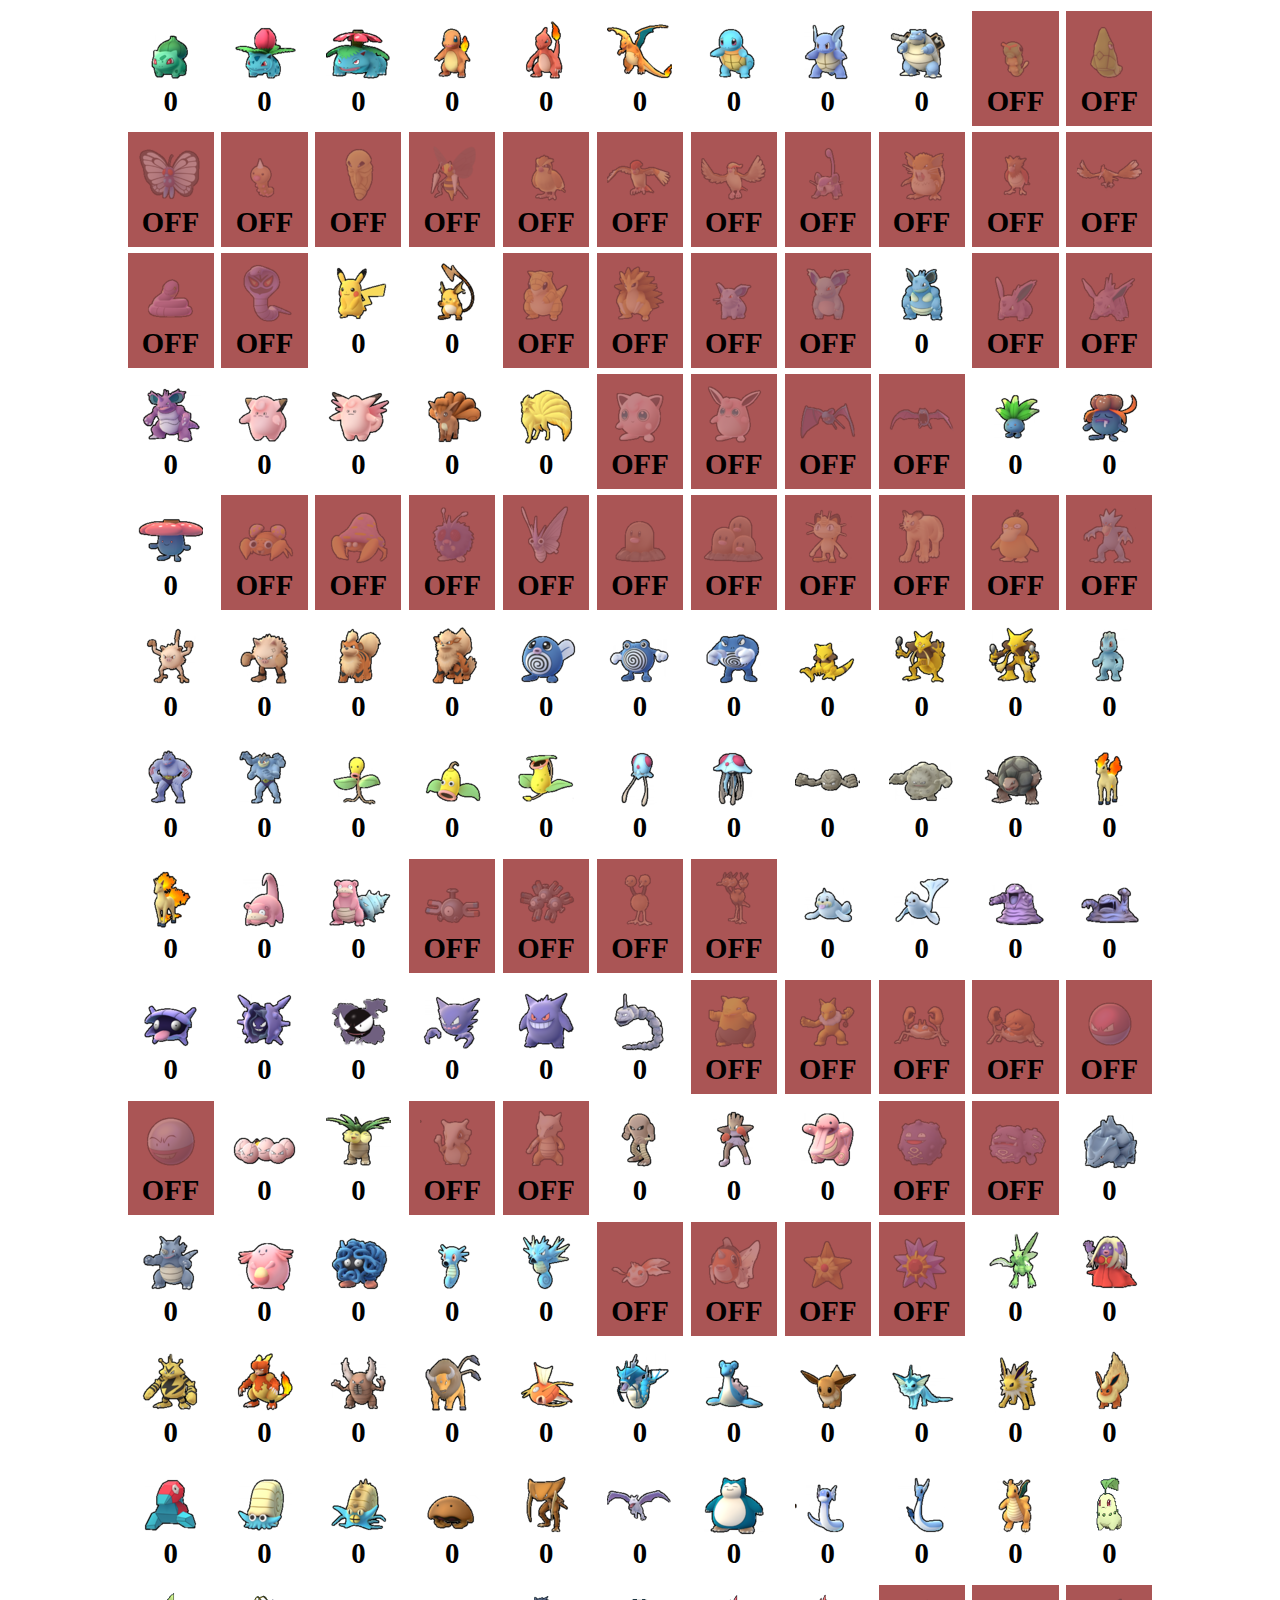
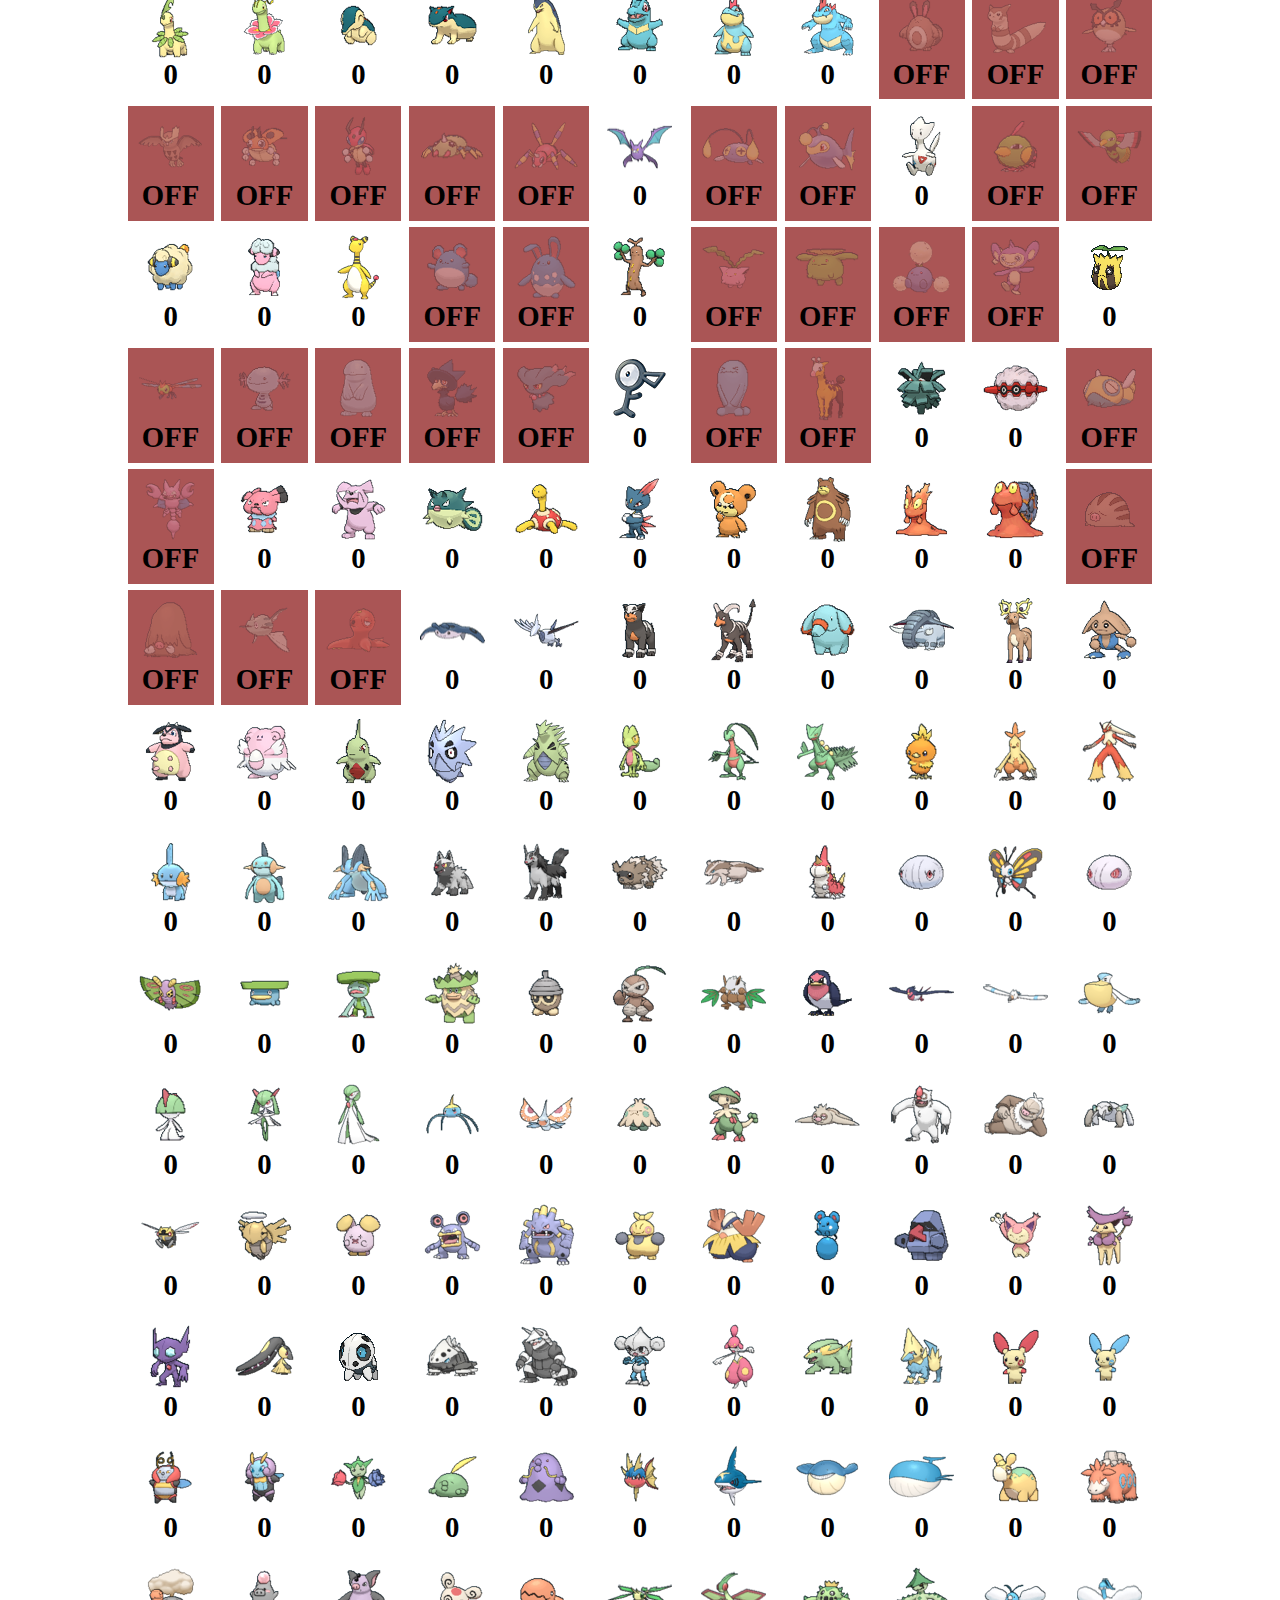
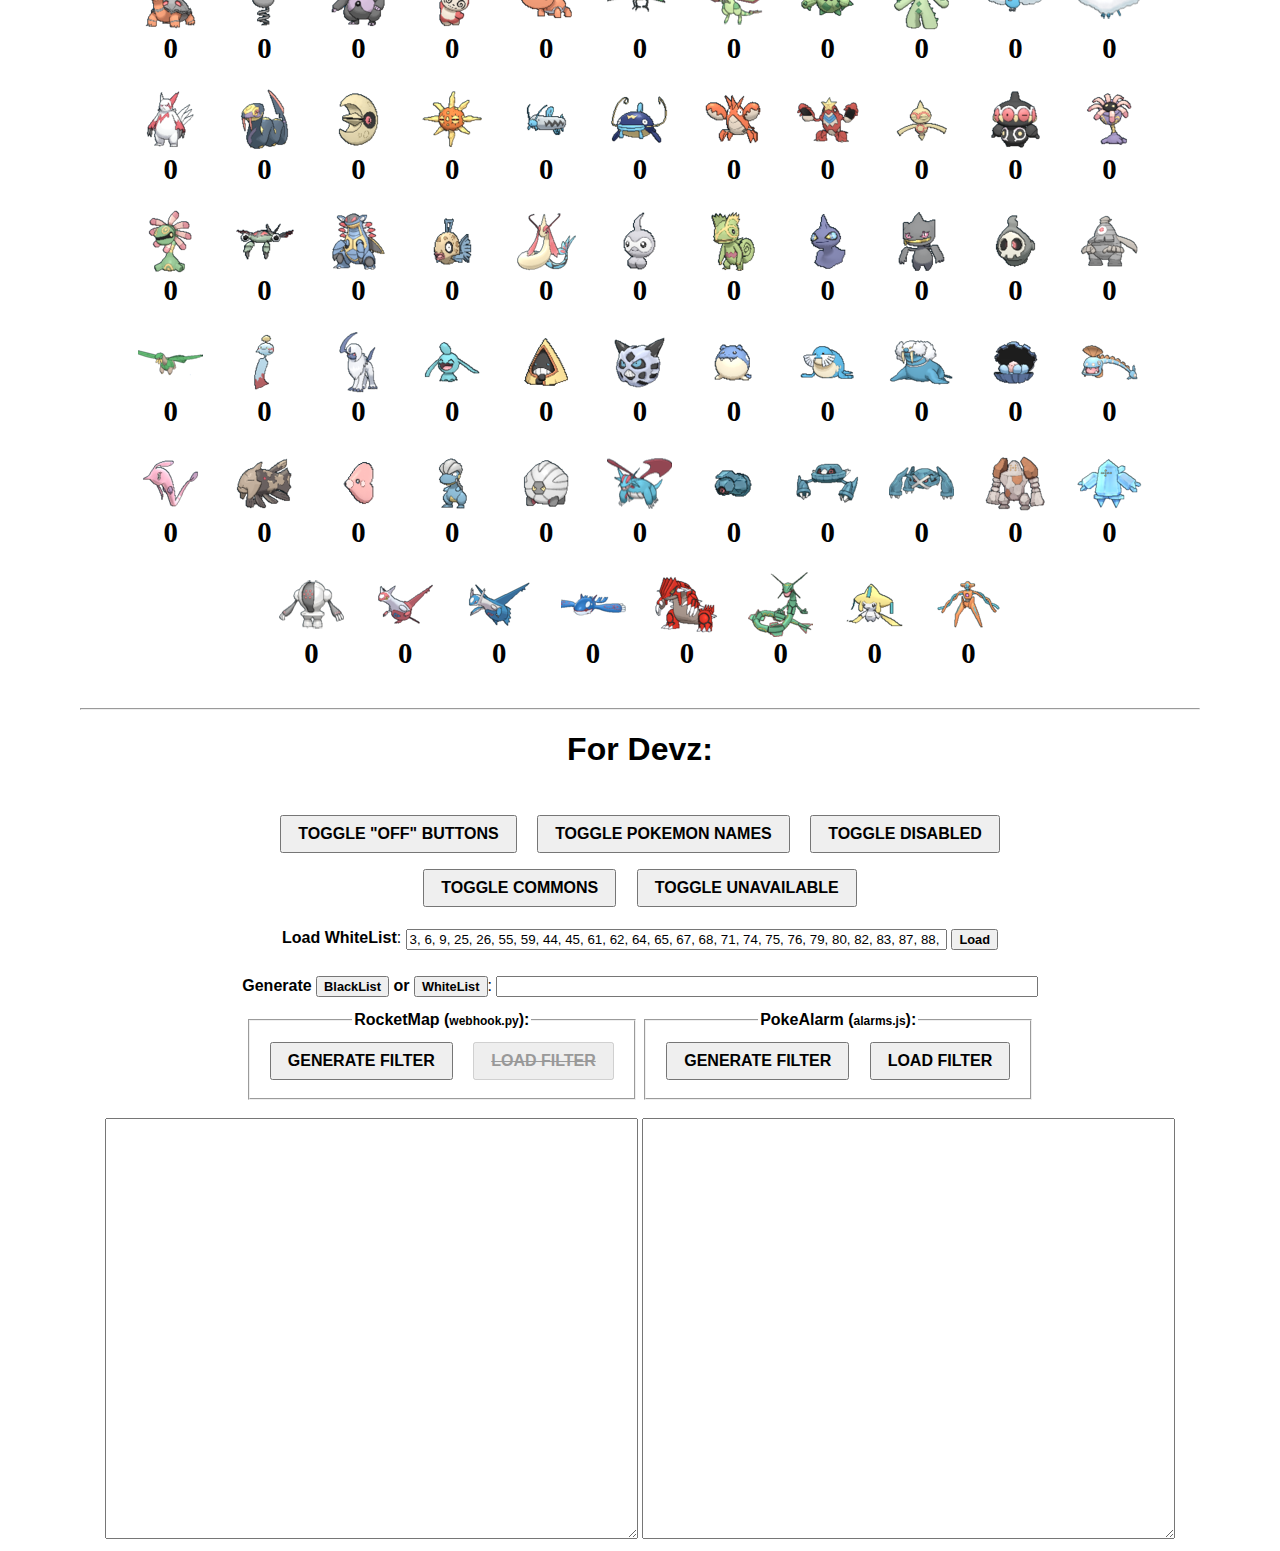
<file: index.html>
<!DOCTYPE html>
<!-- ########################################
#		Created by Jenner Palacios			#
#		Free code/opensource, unicode		#
#				MIT license 				#
############################################# -->
<html>
<head>
<meta http-equiv="Content-Type" content="text/html; charset=UTF-8">
<title>SeattlePokeMaps.com Filter</title>

<link href="css/style.css" rel="stylesheet" type="text/css" />
<script src="js/script.js"></script>
</head>
<body>
<div id="images">


<div class="poke" id="p1" title="p1: Bulbasaur"><label><small class="pname pnumb">#1</small><img src="img/1.png" /><small class="pname">Bulbasaur</small><input type="text" onFocus="this.select()" onKeyDown="reEna(this.id)" id="1" value="0" /></label><button onClick="off('1')" class="offbutton" tabindex="601">OFF</button></div>
<div class="poke" id="p2" title="p2: Ivysaur"><label><small class="pname pnumb">#2</small><img src="img/2.png" /><small class="pname">Ivysaur</small><input type="text" onFocus="this.select()" onKeyDown="reEna(this.id)" id="2" value="0" /></label><button onClick="off('2')" class="offbutton" tabindex="602">OFF</button></div>
<div class="poke" id="p3" title="p3: Venusaur"><label><small class="pname pnumb">#3</small><img src="img/3.png" /><small class="pname">Venusaur</small><input type="text" onFocus="this.select()" onKeyDown="reEna(this.id)" id="3" value="0" /></label><button onClick="off('3')" class="offbutton" tabindex="603">OFF</button></div>
<div class="poke" id="p4" title="p4: Charmander"><label><small class="pname pnumb">#4</small><img src="img/4.png" /><small class="pname">Charmander</small><input type="text" onFocus="this.select()" onKeyDown="reEna(this.id)" id="4" value="0" /></label><button onClick="off('4')" class="offbutton" tabindex="604">OFF</button></div>
<div class="poke" id="p5" title="p5: Charmeleon"><label><small class="pname pnumb">#5</small><img src="img/5.png" /><small class="pname">Charmeleon</small><input type="text" onFocus="this.select()" onKeyDown="reEna(this.id)" id="5" value="0" /></label><button onClick="off('5')" class="offbutton" tabindex="605">OFF</button></div>
<div class="poke" id="p6" title="p6: Charizard"><label><small class="pname pnumb">#6</small><img src="img/6.png" /><small class="pname">Charizard</small><input type="text" onFocus="this.select()" onKeyDown="reEna(this.id)" id="6" value="0" /></label><button onClick="off('6')" class="offbutton" tabindex="606">OFF</button></div>
<div class="poke" id="p7" title="p7: Squirtle"><label><small class="pname pnumb">#7</small><img src="img/7.png" /><small class="pname">Squirtle</small><input type="text" onFocus="this.select()" onKeyDown="reEna(this.id)" id="7" value="0" /></label><button onClick="off('7')" class="offbutton" tabindex="607">OFF</button></div>
<div class="poke" id="p8" title="p8: Wartortle"><label><small class="pname pnumb">#8</small><img src="img/8.png" /><small class="pname">Wartortle</small><input type="text" onFocus="this.select()" onKeyDown="reEna(this.id)" id="8" value="0" /></label><button onClick="off('8')" class="offbutton" tabindex="608">OFF</button></div>
<div class="poke" id="p9" title="p9: Blastoise"><label><small class="pname pnumb">#9</small><img src="img/9.png" /><small class="pname">Blastoise</small><input type="text" onFocus="this.select()" onKeyDown="reEna(this.id)" id="9" value="0" /></label><button onClick="off('9')" class="offbutton" tabindex="609">OFF</button></div>
<div class="poke" id="p10" title="p10: Caterpie"><label><small class="pname pnumb">#10</small><img src="img/10.png" /><small class="pname">Caterpie</small><input type="text" onFocus="this.select()" onKeyDown="reEna(this.id)" id="10" value="0" /></label><button onClick="off('10')" class="offbutton" tabindex="610">OFF</button></div>
<div class="poke" id="p11" title="p11: Metapod"><label><small class="pname pnumb">#11</small><img src="img/11.png" /><small class="pname">Metapod</small><input type="text" onFocus="this.select()" onKeyDown="reEna(this.id)" id="11" value="0" /></label><button onClick="off('11')" class="offbutton" tabindex="611">OFF</button></div>
<div class="poke" id="p12" title="p12: Butterfree"><label><small class="pname pnumb">#12</small><img src="img/12.png" /><small class="pname">Butterfree</small><input type="text" onFocus="this.select()" onKeyDown="reEna(this.id)" id="12" value="0" /></label><button onClick="off('12')" class="offbutton" tabindex="612">OFF</button></div>
<div class="poke" id="p13" title="p13: Weedle"><label><small class="pname pnumb">#13</small><img src="img/13.png" /><small class="pname">Weedle</small><input type="text" onFocus="this.select()" onKeyDown="reEna(this.id)" id="13" value="0" /></label><button onClick="off('13')" class="offbutton" tabindex="613">OFF</button></div>
<div class="poke" id="p14" title="p14: Kakuna"><label><small class="pname pnumb">#14</small><img src="img/14.png" /><small class="pname">Kakuna</small><input type="text" onFocus="this.select()" onKeyDown="reEna(this.id)" id="14" value="0" /></label><button onClick="off('14')" class="offbutton" tabindex="614">OFF</button></div>
<div class="poke" id="p15" title="p15: Beedrill"><label><small class="pname pnumb">#15</small><img src="img/15.png" /><small class="pname">Beedrill</small><input type="text" onFocus="this.select()" onKeyDown="reEna(this.id)" id="15" value="0" /></label><button onClick="off('15')" class="offbutton" tabindex="615">OFF</button></div>
<div class="poke" id="p16" title="p16: Pidgey"><label><small class="pname pnumb">#16</small><img src="img/16.png" /><small class="pname">Pidgey</small><input type="text" onFocus="this.select()" onKeyDown="reEna(this.id)" id="16" value="0" /></label><button onClick="off('16')" class="offbutton" tabindex="616">OFF</button></div>
<div class="poke" id="p17" title="p17: Pidgeotto"><label><small class="pname pnumb">#17</small><img src="img/17.png" /><small class="pname">Pidgeotto</small><input type="text" onFocus="this.select()" onKeyDown="reEna(this.id)" id="17" value="0" /></label><button onClick="off('17')" class="offbutton" tabindex="617">OFF</button></div>
<div class="poke" id="p18" title="p18: Pidgeot"><label><small class="pname pnumb">#18</small><img src="img/18.png" /><small class="pname">Pidgeot</small><input type="text" onFocus="this.select()" onKeyDown="reEna(this.id)" id="18" value="0" /></label><button onClick="off('18')" class="offbutton" tabindex="618">OFF</button></div>
<div class="poke" id="p19" title="p19: Rattata"><label><small class="pname pnumb">#19</small><img src="img/19.png" /><small class="pname">Rattata</small><input type="text" onFocus="this.select()" onKeyDown="reEna(this.id)" id="19" value="0" /></label><button onClick="off('19')" class="offbutton" tabindex="619">OFF</button></div>
<div class="poke" id="p20" title="p20: Raticate"><label><small class="pname pnumb">#20</small><img src="img/20.png" /><small class="pname">Raticate</small><input type="text" onFocus="this.select()" onKeyDown="reEna(this.id)" id="20" value="0" /></label><button onClick="off('20')" class="offbutton" tabindex="620">OFF</button></div>
<div class="poke" id="p21" title="p21: Spearow"><label><small class="pname pnumb">#21</small><img src="img/21.png" /><small class="pname">Spearow</small><input type="text" onFocus="this.select()" onKeyDown="reEna(this.id)" id="21" value="0" /></label><button onClick="off('21')" class="offbutton" tabindex="621">OFF</button></div>
<div class="poke" id="p22" title="p22: Fearow"><label><small class="pname pnumb">#22</small><img src="img/22.png" /><small class="pname">Fearow</small><input type="text" onFocus="this.select()" onKeyDown="reEna(this.id)" id="22" value="0" /></label><button onClick="off('22')" class="offbutton" tabindex="622">OFF</button></div>
<div class="poke" id="p23" title="p23: Ekans"><label><small class="pname pnumb">#23</small><img src="img/23.png" /><small class="pname">Ekans</small><input type="text" onFocus="this.select()" onKeyDown="reEna(this.id)" id="23" value="0" /></label><button onClick="off('23')" class="offbutton" tabindex="623">OFF</button></div>
<div class="poke" id="p24" title="p24: Arbok"><label><small class="pname pnumb">#24</small><img src="img/24.png" /><small class="pname">Arbok</small><input type="text" onFocus="this.select()" onKeyDown="reEna(this.id)" id="24" value="0" /></label><button onClick="off('24')" class="offbutton" tabindex="624">OFF</button></div>
<div class="poke" id="p25" title="p25: Pikachu"><label><small class="pname pnumb">#25</small><img src="img/25.png" /><small class="pname">Pikachu</small><input type="text" onFocus="this.select()" onKeyDown="reEna(this.id)" id="25" value="0" /></label><button onClick="off('25')" class="offbutton" tabindex="625">OFF</button></div>
<div class="poke" id="p26" title="p26: Raichu"><label><small class="pname pnumb">#26</small><img src="img/26.png" /><small class="pname">Raichu</small><input type="text" onFocus="this.select()" onKeyDown="reEna(this.id)" id="26" value="0" /></label><button onClick="off('26')" class="offbutton" tabindex="626">OFF</button></div>
<div class="poke" id="p27" title="p27: Sandshrew"><label><small class="pname pnumb">#27</small><img src="img/27.png" /><small class="pname">Sandshrew</small><input type="text" onFocus="this.select()" onKeyDown="reEna(this.id)" id="27" value="0" /></label><button onClick="off('27')" class="offbutton" tabindex="627">OFF</button></div>
<div class="poke" id="p28" title="p28: Sandslash"><label><small class="pname pnumb">#28</small><img src="img/28.png" /><small class="pname">Sandslash</small><input type="text" onFocus="this.select()" onKeyDown="reEna(this.id)" id="28" value="0" /></label><button onClick="off('28')" class="offbutton" tabindex="628">OFF</button></div>
<div class="poke" id="p29" title="p29: Nidoran♀"><label><small class="pname pnumb">#29</small><img src="img/29.png" /><small class="pname">Nidoran♀</small><input type="text" onFocus="this.select()" onKeyDown="reEna(this.id)" id="29" value="0" /></label><button onClick="off('29')" class="offbutton" tabindex="629">OFF</button></div>
<div class="poke" id="p30" title="p30: Nidorina"><label><small class="pname pnumb">#30</small><img src="img/30.png" /><small class="pname">Nidorina</small><input type="text" onFocus="this.select()" onKeyDown="reEna(this.id)" id="30" value="0" /></label><button onClick="off('30')" class="offbutton" tabindex="630">OFF</button></div>
<div class="poke" id="p31" title="p31: Nidoqueen"><label><small class="pname pnumb">#31</small><img src="img/31.png" /><small class="pname">Nidoqueen</small><input type="text" onFocus="this.select()" onKeyDown="reEna(this.id)" id="31" value="0" /></label><button onClick="off('31')" class="offbutton" tabindex="631">OFF</button></div>
<div class="poke" id="p32" title="p32: Nidoran♂"><label><small class="pname pnumb">#32</small><img src="img/32.png" /><small class="pname">Nidoran♂</small><input type="text" onFocus="this.select()" onKeyDown="reEna(this.id)" id="32" value="0" /></label><button onClick="off('32')" class="offbutton" tabindex="632">OFF</button></div>
<div class="poke" id="p33" title="p33: Nidorino"><label><small class="pname pnumb">#33</small><img src="img/33.png" /><small class="pname">Nidorino</small><input type="text" onFocus="this.select()" onKeyDown="reEna(this.id)" id="33" value="0" /></label><button onClick="off('33')" class="offbutton" tabindex="633">OFF</button></div>
<div class="poke" id="p34" title="p34: Nidoking"><label><small class="pname pnumb">#34</small><img src="img/34.png" /><small class="pname">Nidoking</small><input type="text" onFocus="this.select()" onKeyDown="reEna(this.id)" id="34" value="0" /></label><button onClick="off('34')" class="offbutton" tabindex="634">OFF</button></div>
<div class="poke" id="p35" title="p35: Clefairy"><label><small class="pname pnumb">#35</small><img src="img/35.png" /><small class="pname">Clefairy</small><input type="text" onFocus="this.select()" onKeyDown="reEna(this.id)" id="35" value="0" /></label><button onClick="off('35')" class="offbutton" tabindex="635">OFF</button></div>
<div class="poke" id="p36" title="p36: Clefable"><label><small class="pname pnumb">#36</small><img src="img/36.png" /><small class="pname">Clefable</small><input type="text" onFocus="this.select()" onKeyDown="reEna(this.id)" id="36" value="0" /></label><button onClick="off('36')" class="offbutton" tabindex="636">OFF</button></div>
<div class="poke" id="p37" title="p37: Vulpix"><label><small class="pname pnumb">#37</small><img src="img/37.png" /><small class="pname">Vulpix</small><input type="text" onFocus="this.select()" onKeyDown="reEna(this.id)" id="37" value="0" /></label><button onClick="off('37')" class="offbutton" tabindex="637">OFF</button></div>
<div class="poke" id="p38" title="p38: Ninetales"><label><small class="pname pnumb">#38</small><img src="img/38.png" /><small class="pname">Ninetales</small><input type="text" onFocus="this.select()" onKeyDown="reEna(this.id)" id="38" value="0" /></label><button onClick="off('38')" class="offbutton" tabindex="638">OFF</button></div>
<div class="poke" id="p39" title="p39: Jigglypuff"><label><small class="pname pnumb">#39</small><img src="img/39.png" /><small class="pname">Jigglypuff</small><input type="text" onFocus="this.select()" onKeyDown="reEna(this.id)" id="39" value="0" /></label><button onClick="off('39')" class="offbutton" tabindex="639">OFF</button></div>
<div class="poke" id="p40" title="p40: Wigglytuff"><label><small class="pname pnumb">#40</small><img src="img/40.png" /><small class="pname">Wigglytuff</small><input type="text" onFocus="this.select()" onKeyDown="reEna(this.id)" id="40" value="0" /></label><button onClick="off('40')" class="offbutton" tabindex="640">OFF</button></div>
<div class="poke" id="p41" title="p41: Zubat"><label><small class="pname pnumb">#41</small><img src="img/41.png" /><small class="pname">Zubat</small><input type="text" onFocus="this.select()" onKeyDown="reEna(this.id)" id="41" value="0" /></label><button onClick="off('41')" class="offbutton" tabindex="641">OFF</button></div>
<div class="poke" id="p42" title="p42: Golbat"><label><small class="pname pnumb">#42</small><img src="img/42.png" /><small class="pname">Golbat</small><input type="text" onFocus="this.select()" onKeyDown="reEna(this.id)" id="42" value="0" /></label><button onClick="off('42')" class="offbutton" tabindex="642">OFF</button></div>
<div class="poke" id="p43" title="p43: Oddish"><label><small class="pname pnumb">#43</small><img src="img/43.png" /><small class="pname">Oddish</small><input type="text" onFocus="this.select()" onKeyDown="reEna(this.id)" id="43" value="0" /></label><button onClick="off('43')" class="offbutton" tabindex="643">OFF</button></div>
<div class="poke" id="p44" title="p44: Gloom"><label><small class="pname pnumb">#44</small><img src="img/44.png" /><small class="pname">Gloom</small><input type="text" onFocus="this.select()" onKeyDown="reEna(this.id)" id="44" value="0" /></label><button onClick="off('44')" class="offbutton" tabindex="644">OFF</button></div>
<div class="poke" id="p45" title="p45: Vileplume"><label><small class="pname pnumb">#45</small><img src="img/45.png" /><small class="pname">Vileplume</small><input type="text" onFocus="this.select()" onKeyDown="reEna(this.id)" id="45" value="0" /></label><button onClick="off('45')" class="offbutton" tabindex="645">OFF</button></div>
<div class="poke" id="p46" title="p46: Paras"><label><small class="pname pnumb">#46</small><img src="img/46.png" /><small class="pname">Paras</small><input type="text" onFocus="this.select()" onKeyDown="reEna(this.id)" id="46" value="0" /></label><button onClick="off('46')" class="offbutton" tabindex="646">OFF</button></div>
<div class="poke" id="p47" title="p47: Parasect"><label><small class="pname pnumb">#47</small><img src="img/47.png" /><small class="pname">Parasect</small><input type="text" onFocus="this.select()" onKeyDown="reEna(this.id)" id="47" value="0" /></label><button onClick="off('47')" class="offbutton" tabindex="647">OFF</button></div>
<div class="poke" id="p48" title="p48: Venonat"><label><small class="pname pnumb">#48</small><img src="img/48.png" /><small class="pname">Venonat</small><input type="text" onFocus="this.select()" onKeyDown="reEna(this.id)" id="48" value="0" /></label><button onClick="off('48')" class="offbutton" tabindex="648">OFF</button></div>
<div class="poke" id="p49" title="p49: Venomoth"><label><small class="pname pnumb">#49</small><img src="img/49.png" /><small class="pname">Venomoth</small><input type="text" onFocus="this.select()" onKeyDown="reEna(this.id)" id="49" value="0" /></label><button onClick="off('49')" class="offbutton" tabindex="649">OFF</button></div>
<div class="poke" id="p50" title="p50: Diglett"><label><small class="pname pnumb">#50</small><img src="img/50.png" /><small class="pname">Diglett</small><input type="text" onFocus="this.select()" onKeyDown="reEna(this.id)" id="50" value="0" /></label><button onClick="off('50')" class="offbutton" tabindex="650">OFF</button></div>
<div class="poke" id="p51" title="p51: Dugtrio"><label><small class="pname pnumb">#51</small><img src="img/51.png" /><small class="pname">Dugtrio</small><input type="text" onFocus="this.select()" onKeyDown="reEna(this.id)" id="51" value="0" /></label><button onClick="off('51')" class="offbutton" tabindex="651">OFF</button></div>
<div class="poke" id="p52" title="p52: Meowth"><label><small class="pname pnumb">#52</small><img src="img/52.png" /><small class="pname">Meowth</small><input type="text" onFocus="this.select()" onKeyDown="reEna(this.id)" id="52" value="0" /></label><button onClick="off('52')" class="offbutton" tabindex="652">OFF</button></div>
<div class="poke" id="p53" title="p53: Persian"><label><small class="pname pnumb">#53</small><img src="img/53.png" /><small class="pname">Persian</small><input type="text" onFocus="this.select()" onKeyDown="reEna(this.id)" id="53" value="0" /></label><button onClick="off('53')" class="offbutton" tabindex="653">OFF</button></div>
<div class="poke" id="p54" title="p54: Psyduck"><label><small class="pname pnumb">#54</small><img src="img/54.png" /><small class="pname">Psyduck</small><input type="text" onFocus="this.select()" onKeyDown="reEna(this.id)" id="54" value="0" /></label><button onClick="off('54')" class="offbutton" tabindex="654">OFF</button></div>
<div class="poke" id="p55" title="p55: Golduck"><label><small class="pname pnumb">#55</small><img src="img/55.png" /><small class="pname">Golduck</small><input type="text" onFocus="this.select()" onKeyDown="reEna(this.id)" id="55" value="0" /></label><button onClick="off('55')" class="offbutton" tabindex="655">OFF</button></div>
<div class="poke" id="p56" title="p56: Mankey"><label><small class="pname pnumb">#56</small><img src="img/56.png" /><small class="pname">Mankey</small><input type="text" onFocus="this.select()" onKeyDown="reEna(this.id)" id="56" value="0" /></label><button onClick="off('56')" class="offbutton" tabindex="656">OFF</button></div>
<div class="poke" id="p57" title="p57: Primeape"><label><small class="pname pnumb">#57</small><img src="img/57.png" /><small class="pname">Primeape</small><input type="text" onFocus="this.select()" onKeyDown="reEna(this.id)" id="57" value="0" /></label><button onClick="off('57')" class="offbutton" tabindex="657">OFF</button></div>
<div class="poke" id="p58" title="p58: Growlithe"><label><small class="pname pnumb">#58</small><img src="img/58.png" /><small class="pname">Growlithe</small><input type="text" onFocus="this.select()" onKeyDown="reEna(this.id)" id="58" value="0" /></label><button onClick="off('58')" class="offbutton" tabindex="658">OFF</button></div>
<div class="poke" id="p59" title="p59: Arcanine"><label><small class="pname pnumb">#59</small><img src="img/59.png" /><small class="pname">Arcanine</small><input type="text" onFocus="this.select()" onKeyDown="reEna(this.id)" id="59" value="0" /></label><button onClick="off('59')" class="offbutton" tabindex="659">OFF</button></div>
<div class="poke" id="p60" title="p60: Poliwag"><label><small class="pname pnumb">#60</small><img src="img/60.png" /><small class="pname">Poliwag</small><input type="text" onFocus="this.select()" onKeyDown="reEna(this.id)" id="60" value="0" /></label><button onClick="off('60')" class="offbutton" tabindex="660">OFF</button></div>
<div class="poke" id="p61" title="p61: Poliwhirl"><label><small class="pname pnumb">#61</small><img src="img/61.png" /><small class="pname">Poliwhirl</small><input type="text" onFocus="this.select()" onKeyDown="reEna(this.id)" id="61" value="0" /></label><button onClick="off('61')" class="offbutton" tabindex="661">OFF</button></div>
<div class="poke" id="p62" title="p62: Poliwrath"><label><small class="pname pnumb">#62</small><img src="img/62.png" /><small class="pname">Poliwrath</small><input type="text" onFocus="this.select()" onKeyDown="reEna(this.id)" id="62" value="0" /></label><button onClick="off('62')" class="offbutton" tabindex="662">OFF</button></div>
<div class="poke" id="p63" title="p63: Abra"><label><small class="pname pnumb">#63</small><img src="img/63.png" /><small class="pname">Abra</small><input type="text" onFocus="this.select()" onKeyDown="reEna(this.id)" id="63" value="0" /></label><button onClick="off('63')" class="offbutton" tabindex="663">OFF</button></div>
<div class="poke" id="p64" title="p64: Kadabra"><label><small class="pname pnumb">#64</small><img src="img/64.png" /><small class="pname">Kadabra</small><input type="text" onFocus="this.select()" onKeyDown="reEna(this.id)" id="64" value="0" /></label><button onClick="off('64')" class="offbutton" tabindex="664">OFF</button></div>
<div class="poke" id="p65" title="p65: Alakazam"><label><small class="pname pnumb">#65</small><img src="img/65.png" /><small class="pname">Alakazam</small><input type="text" onFocus="this.select()" onKeyDown="reEna(this.id)" id="65" value="0" /></label><button onClick="off('65')" class="offbutton" tabindex="665">OFF</button></div>
<div class="poke" id="p66" title="p66: Machop"><label><small class="pname pnumb">#66</small><img src="img/66.png" /><small class="pname">Machop</small><input type="text" onFocus="this.select()" onKeyDown="reEna(this.id)" id="66" value="0" /></label><button onClick="off('66')" class="offbutton" tabindex="666">OFF</button></div>
<div class="poke" id="p67" title="p67: Machoke"><label><small class="pname pnumb">#67</small><img src="img/67.png" /><small class="pname">Machoke</small><input type="text" onFocus="this.select()" onKeyDown="reEna(this.id)" id="67" value="0" /></label><button onClick="off('67')" class="offbutton" tabindex="667">OFF</button></div>
<div class="poke" id="p68" title="p68: Machamp"><label><small class="pname pnumb">#68</small><img src="img/68.png" /><small class="pname">Machamp</small><input type="text" onFocus="this.select()" onKeyDown="reEna(this.id)" id="68" value="0" /></label><button onClick="off('68')" class="offbutton" tabindex="668">OFF</button></div>
<div class="poke" id="p69" title="p69: Bellsprout"><label><small class="pname pnumb">#69</small><img src="img/69.png" /><small class="pname">Bellsprout</small><input type="text" onFocus="this.select()" onKeyDown="reEna(this.id)" id="69" value="0" /></label><button onClick="off('69')" class="offbutton" tabindex="669">OFF</button></div>
<div class="poke" id="p70" title="p70: Weepinbell"><label><small class="pname pnumb">#70</small><img src="img/70.png" /><small class="pname">Weepinbell</small><input type="text" onFocus="this.select()" onKeyDown="reEna(this.id)" id="70" value="0" /></label><button onClick="off('70')" class="offbutton" tabindex="670">OFF</button></div>
<div class="poke" id="p71" title="p71: Victreebel"><label><small class="pname pnumb">#71</small><img src="img/71.png" /><small class="pname">Victreebel</small><input type="text" onFocus="this.select()" onKeyDown="reEna(this.id)" id="71" value="0" /></label><button onClick="off('71')" class="offbutton" tabindex="671">OFF</button></div>
<div class="poke" id="p72" title="p72: Tentacool"><label><small class="pname pnumb">#72</small><img src="img/72.png" /><small class="pname">Tentacool</small><input type="text" onFocus="this.select()" onKeyDown="reEna(this.id)" id="72" value="0" /></label><button onClick="off('72')" class="offbutton" tabindex="672">OFF</button></div>
<div class="poke" id="p73" title="p73: Tentacruel"><label><small class="pname pnumb">#73</small><img src="img/73.png" /><small class="pname">Tentacruel</small><input type="text" onFocus="this.select()" onKeyDown="reEna(this.id)" id="73" value="0" /></label><button onClick="off('73')" class="offbutton" tabindex="673">OFF</button></div>
<div class="poke" id="p74" title="p74: Geodude"><label><small class="pname pnumb">#74</small><img src="img/74.png" /><small class="pname">Geodude</small><input type="text" onFocus="this.select()" onKeyDown="reEna(this.id)" id="74" value="0" /></label><button onClick="off('74')" class="offbutton" tabindex="674">OFF</button></div>
<div class="poke" id="p75" title="p75: Graveler"><label><small class="pname pnumb">#75</small><img src="img/75.png" /><small class="pname">Graveler</small><input type="text" onFocus="this.select()" onKeyDown="reEna(this.id)" id="75" value="0" /></label><button onClick="off('75')" class="offbutton" tabindex="675">OFF</button></div>
<div class="poke" id="p76" title="p76: Golem"><label><small class="pname pnumb">#76</small><img src="img/76.png" /><small class="pname">Golem</small><input type="text" onFocus="this.select()" onKeyDown="reEna(this.id)" id="76" value="0" /></label><button onClick="off('76')" class="offbutton" tabindex="676">OFF</button></div>
<div class="poke" id="p77" title="p77: Ponyta"><label><small class="pname pnumb">#77</small><img src="img/77.png" /><small class="pname">Ponyta</small><input type="text" onFocus="this.select()" onKeyDown="reEna(this.id)" id="77" value="0" /></label><button onClick="off('77')" class="offbutton" tabindex="677">OFF</button></div>
<div class="poke" id="p78" title="p78: Rapidash"><label><small class="pname pnumb">#78</small><img src="img/78.png" /><small class="pname">Rapidash</small><input type="text" onFocus="this.select()" onKeyDown="reEna(this.id)" id="78" value="0" /></label><button onClick="off('78')" class="offbutton" tabindex="678">OFF</button></div>
<div class="poke" id="p79" title="p79: Slowpoke"><label><small class="pname pnumb">#79</small><img src="img/79.png" /><small class="pname">Slowpoke</small><input type="text" onFocus="this.select()" onKeyDown="reEna(this.id)" id="79" value="0" /></label><button onClick="off('79')" class="offbutton" tabindex="679">OFF</button></div>
<div class="poke" id="p80" title="p80: Slowbro"><label><small class="pname pnumb">#80</small><img src="img/80.png" /><small class="pname">Slowbro</small><input type="text" onFocus="this.select()" onKeyDown="reEna(this.id)" id="80" value="0" /></label><button onClick="off('80')" class="offbutton" tabindex="680">OFF</button></div>
<div class="poke" id="p81" title="p81: Magnemite"><label><small class="pname pnumb">#81</small><img src="img/81.png" /><small class="pname">Magnemite</small><input type="text" onFocus="this.select()" onKeyDown="reEna(this.id)" id="81" value="0" /></label><button onClick="off('81')" class="offbutton" tabindex="681">OFF</button></div>
<div class="poke" id="p82" title="p82: Magneton"><label><small class="pname pnumb">#82</small><img src="img/82.png" /><small class="pname">Magneton</small><input type="text" onFocus="this.select()" onKeyDown="reEna(this.id)" id="82" value="0" /></label><button onClick="off('82')" class="offbutton" tabindex="682">OFF</button></div>
<div class="poke" id="p83" title="p83: Farfetch'd"><label><small class="pname pnumb">#83</small><img src="img/83.png" /><small class="pname">Farfetch'd</small><input type="text" onFocus="this.select()" onKeyDown="reEna(this.id)" id="83" value="0" /></label><button onClick="off('83')" class="offbutton" tabindex="683">OFF</button></div>
<div class="poke" id="p84" title="p84: Doduo"><label><small class="pname pnumb">#84</small><img src="img/84.png" /><small class="pname">Doduo</small><input type="text" onFocus="this.select()" onKeyDown="reEna(this.id)" id="84" value="0" /></label><button onClick="off('84')" class="offbutton" tabindex="684">OFF</button></div>
<div class="poke" id="p85" title="p85: Dodrio"><label><small class="pname pnumb">#85</small><img src="img/85.png" /><small class="pname">Dodrio</small><input type="text" onFocus="this.select()" onKeyDown="reEna(this.id)" id="85" value="0" /></label><button onClick="off('85')" class="offbutton" tabindex="685">OFF</button></div>
<div class="poke" id="p86" title="p86: Seel"><label><small class="pname pnumb">#86</small><img src="img/86.png" /><small class="pname">Seel</small><input type="text" onFocus="this.select()" onKeyDown="reEna(this.id)" id="86" value="0" /></label><button onClick="off('86')" class="offbutton" tabindex="686">OFF</button></div>
<div class="poke" id="p87" title="p87: Dewgong"><label><small class="pname pnumb">#87</small><img src="img/87.png" /><small class="pname">Dewgong</small><input type="text" onFocus="this.select()" onKeyDown="reEna(this.id)" id="87" value="0" /></label><button onClick="off('87')" class="offbutton" tabindex="687">OFF</button></div>
<div class="poke" id="p88" title="p88: Grimer"><label><small class="pname pnumb">#88</small><img src="img/88.png" /><small class="pname">Grimer</small><input type="text" onFocus="this.select()" onKeyDown="reEna(this.id)" id="88" value="0" /></label><button onClick="off('88')" class="offbutton" tabindex="688">OFF</button></div>
<div class="poke" id="p89" title="p89: Muk"><label><small class="pname pnumb">#89</small><img src="img/89.png" /><small class="pname">Muk</small><input type="text" onFocus="this.select()" onKeyDown="reEna(this.id)" id="89" value="0" /></label><button onClick="off('89')" class="offbutton" tabindex="689">OFF</button></div>
<div class="poke" id="p90" title="p90: Shellder"><label><small class="pname pnumb">#90</small><img src="img/90.png" /><small class="pname">Shellder</small><input type="text" onFocus="this.select()" onKeyDown="reEna(this.id)" id="90" value="0" /></label><button onClick="off('90')" class="offbutton" tabindex="690">OFF</button></div>
<div class="poke" id="p91" title="p91: Cloyster"><label><small class="pname pnumb">#91</small><img src="img/91.png" /><small class="pname">Cloyster</small><input type="text" onFocus="this.select()" onKeyDown="reEna(this.id)" id="91" value="0" /></label><button onClick="off('91')" class="offbutton" tabindex="691">OFF</button></div>
<div class="poke" id="p92" title="p92: Gastly"><label><small class="pname pnumb">#92</small><img src="img/92.png" /><small class="pname">Gastly</small><input type="text" onFocus="this.select()" onKeyDown="reEna(this.id)" id="92" value="0" /></label><button onClick="off('92')" class="offbutton" tabindex="692">OFF</button></div>
<div class="poke" id="p93" title="p93: Haunter"><label><small class="pname pnumb">#93</small><img src="img/93.png" /><small class="pname">Haunter</small><input type="text" onFocus="this.select()" onKeyDown="reEna(this.id)" id="93" value="0" /></label><button onClick="off('93')" class="offbutton" tabindex="693">OFF</button></div>
<div class="poke" id="p94" title="p94: Gengar"><label><small class="pname pnumb">#94</small><img src="img/94.png" /><small class="pname">Gengar</small><input type="text" onFocus="this.select()" onKeyDown="reEna(this.id)" id="94" value="0" /></label><button onClick="off('94')" class="offbutton" tabindex="694">OFF</button></div>
<div class="poke" id="p95" title="p95: Onix"><label><small class="pname pnumb">#95</small><img src="img/95.png" /><small class="pname">Onix</small><input type="text" onFocus="this.select()" onKeyDown="reEna(this.id)" id="95" value="0" /></label><button onClick="off('95')" class="offbutton" tabindex="695">OFF</button></div>
<div class="poke" id="p96" title="p96: Drowzee"><label><small class="pname pnumb">#96</small><img src="img/96.png" /><small class="pname">Drowzee</small><input type="text" onFocus="this.select()" onKeyDown="reEna(this.id)" id="96" value="0" /></label><button onClick="off('96')" class="offbutton" tabindex="696">OFF</button></div>
<div class="poke" id="p97" title="p97: Hypno"><label><small class="pname pnumb">#97</small><img src="img/97.png" /><small class="pname">Hypno</small><input type="text" onFocus="this.select()" onKeyDown="reEna(this.id)" id="97" value="0" /></label><button onClick="off('97')" class="offbutton" tabindex="697">OFF</button></div>
<div class="poke" id="p98" title="p98: Krabby"><label><small class="pname pnumb">#98</small><img src="img/98.png" /><small class="pname">Krabby</small><input type="text" onFocus="this.select()" onKeyDown="reEna(this.id)" id="98" value="0" /></label><button onClick="off('98')" class="offbutton" tabindex="698">OFF</button></div>
<div class="poke" id="p99" title="p99: Kingler"><label><small class="pname pnumb">#99</small><img src="img/99.png" /><small class="pname">Kingler</small><input type="text" onFocus="this.select()" onKeyDown="reEna(this.id)" id="99" value="0" /></label><button onClick="off('99')" class="offbutton" tabindex="699">OFF</button></div>
<div class="poke" id="p100" title="p100: Voltorb"><label><small class="pname pnumb">#100</small><img src="img/100.png" /><small class="pname">Voltorb</small><input type="text" onFocus="this.select()" onKeyDown="reEna(this.id)" id="100" value="0" /></label><button onClick="off('100')" class="offbutton" tabindex="700">OFF</button></div>
<div class="poke" id="p101" title="p101: Electrode"><label><small class="pname pnumb">#101</small><img src="img/101.png" /><small class="pname">Electrode</small><input type="text" onFocus="this.select()" onKeyDown="reEna(this.id)" id="101" value="0" /></label><button onClick="off('101')" class="offbutton" tabindex="701">OFF</button></div>
<div class="poke" id="p102" title="p102: Exeggcute"><label><small class="pname pnumb">#102</small><img src="img/102.png" /><small class="pname">Exeggcute</small><input type="text" onFocus="this.select()" onKeyDown="reEna(this.id)" id="102" value="0" /></label><button onClick="off('102')" class="offbutton" tabindex="702">OFF</button></div>
<div class="poke" id="p103" title="p103: Exeggutor"><label><small class="pname pnumb">#103</small><img src="img/103.png" /><small class="pname">Exeggutor</small><input type="text" onFocus="this.select()" onKeyDown="reEna(this.id)" id="103" value="0" /></label><button onClick="off('103')" class="offbutton" tabindex="703">OFF</button></div>
<div class="poke" id="p104" title="p104: Cubone"><label><small class="pname pnumb">#104</small><img src="img/104.png" /><small class="pname">Cubone</small><input type="text" onFocus="this.select()" onKeyDown="reEna(this.id)" id="104" value="0" /></label><button onClick="off('104')" class="offbutton" tabindex="704">OFF</button></div>
<div class="poke" id="p105" title="p105: Marowak"><label><small class="pname pnumb">#105</small><img src="img/105.png" /><small class="pname">Marowak</small><input type="text" onFocus="this.select()" onKeyDown="reEna(this.id)" id="105" value="0" /></label><button onClick="off('105')" class="offbutton" tabindex="705">OFF</button></div>
<div class="poke" id="p106" title="p106: Hitmonlee"><label><small class="pname pnumb">#106</small><img src="img/106.png" /><small class="pname">Hitmonlee</small><input type="text" onFocus="this.select()" onKeyDown="reEna(this.id)" id="106" value="0" /></label><button onClick="off('106')" class="offbutton" tabindex="706">OFF</button></div>
<div class="poke" id="p107" title="p107: Hitmonchan"><label><small class="pname pnumb">#107</small><img src="img/107.png" /><small class="pname">Hitmonchan</small><input type="text" onFocus="this.select()" onKeyDown="reEna(this.id)" id="107" value="0" /></label><button onClick="off('107')" class="offbutton" tabindex="707">OFF</button></div>
<div class="poke" id="p108" title="p108: Lickitung"><label><small class="pname pnumb">#108</small><img src="img/108.png" /><small class="pname">Lickitung</small><input type="text" onFocus="this.select()" onKeyDown="reEna(this.id)" id="108" value="0" /></label><button onClick="off('108')" class="offbutton" tabindex="708">OFF</button></div>
<div class="poke" id="p109" title="p109: Koffing"><label><small class="pname pnumb">#109</small><img src="img/109.png" /><small class="pname">Koffing</small><input type="text" onFocus="this.select()" onKeyDown="reEna(this.id)" id="109" value="0" /></label><button onClick="off('109')" class="offbutton" tabindex="709">OFF</button></div>
<div class="poke" id="p110" title="p110: Weezing"><label><small class="pname pnumb">#110</small><img src="img/110.png" /><small class="pname">Weezing</small><input type="text" onFocus="this.select()" onKeyDown="reEna(this.id)" id="110" value="0" /></label><button onClick="off('110')" class="offbutton" tabindex="710">OFF</button></div>
<div class="poke" id="p111" title="p111: Rhyhorn"><label><small class="pname pnumb">#111</small><img src="img/111.png" /><small class="pname">Rhyhorn</small><input type="text" onFocus="this.select()" onKeyDown="reEna(this.id)" id="111" value="0" /></label><button onClick="off('111')" class="offbutton" tabindex="711">OFF</button></div>
<div class="poke" id="p112" title="p112: Rhydon"><label><small class="pname pnumb">#112</small><img src="img/112.png" /><small class="pname">Rhydon</small><input type="text" onFocus="this.select()" onKeyDown="reEna(this.id)" id="112" value="0" /></label><button onClick="off('112')" class="offbutton" tabindex="712">OFF</button></div>
<div class="poke" id="p113" title="p113: Chansey"><label><small class="pname pnumb">#113</small><img src="img/113.png" /><small class="pname">Chansey</small><input type="text" onFocus="this.select()" onKeyDown="reEna(this.id)" id="113" value="0" /></label><button onClick="off('113')" class="offbutton" tabindex="713">OFF</button></div>
<div class="poke" id="p114" title="p114: Tangela"><label><small class="pname pnumb">#114</small><img src="img/114.png" /><small class="pname">Tangela</small><input type="text" onFocus="this.select()" onKeyDown="reEna(this.id)" id="114" value="0" /></label><button onClick="off('114')" class="offbutton" tabindex="714">OFF</button></div>
<div class="poke" id="p115" title="p115: Kangaskhan"><label><small class="pname pnumb">#115</small><img src="img/115.png" /><small class="pname">Kangaskhan</small><input type="text" onFocus="this.select()" onKeyDown="reEna(this.id)" id="115" value="0" /></label><button onClick="off('115')" class="offbutton" tabindex="715">OFF</button></div>
<div class="poke" id="p116" title="p116: Horsea"><label><small class="pname pnumb">#116</small><img src="img/116.png" /><small class="pname">Horsea</small><input type="text" onFocus="this.select()" onKeyDown="reEna(this.id)" id="116" value="0" /></label><button onClick="off('116')" class="offbutton" tabindex="716">OFF</button></div>
<div class="poke" id="p117" title="p117: Seadra"><label><small class="pname pnumb">#117</small><img src="img/117.png" /><small class="pname">Seadra</small><input type="text" onFocus="this.select()" onKeyDown="reEna(this.id)" id="117" value="0" /></label><button onClick="off('117')" class="offbutton" tabindex="717">OFF</button></div>
<div class="poke" id="p118" title="p118: Goldeen"><label><small class="pname pnumb">#118</small><img src="img/118.png" /><small class="pname">Goldeen</small><input type="text" onFocus="this.select()" onKeyDown="reEna(this.id)" id="118" value="0" /></label><button onClick="off('118')" class="offbutton" tabindex="718">OFF</button></div>
<div class="poke" id="p119" title="p119: Seaking"><label><small class="pname pnumb">#119</small><img src="img/119.png" /><small class="pname">Seaking</small><input type="text" onFocus="this.select()" onKeyDown="reEna(this.id)" id="119" value="0" /></label><button onClick="off('119')" class="offbutton" tabindex="719">OFF</button></div>
<div class="poke" id="p120" title="p120: Staryu"><label><small class="pname pnumb">#120</small><img src="img/120.png" /><small class="pname">Staryu</small><input type="text" onFocus="this.select()" onKeyDown="reEna(this.id)" id="120" value="0" /></label><button onClick="off('120')" class="offbutton" tabindex="720">OFF</button></div>
<div class="poke" id="p121" title="p121: Starmie"><label><small class="pname pnumb">#121</small><img src="img/121.png" /><small class="pname">Starmie</small><input type="text" onFocus="this.select()" onKeyDown="reEna(this.id)" id="121" value="0" /></label><button onClick="off('121')" class="offbutton" tabindex="721">OFF</button></div>
<div class="poke" id="p122" title="p122: Mr. Mime"><label><small class="pname pnumb">#122</small><img src="img/122.png" /><small class="pname">Mr. Mime</small><input type="text" onFocus="this.select()" onKeyDown="reEna(this.id)" id="122" value="0" /></label><button onClick="off('122')" class="offbutton" tabindex="722">OFF</button></div>
<div class="poke" id="p123" title="p123: Scyther"><label><small class="pname pnumb">#123</small><img src="img/123.png" /><small class="pname">Scyther</small><input type="text" onFocus="this.select()" onKeyDown="reEna(this.id)" id="123" value="0" /></label><button onClick="off('123')" class="offbutton" tabindex="723">OFF</button></div>
<div class="poke" id="p124" title="p124: Jynx"><label><small class="pname pnumb">#124</small><img src="img/124.png" /><small class="pname">Jynx</small><input type="text" onFocus="this.select()" onKeyDown="reEna(this.id)" id="124" value="0" /></label><button onClick="off('124')" class="offbutton" tabindex="724">OFF</button></div>
<div class="poke" id="p125" title="p125: Electabuzz"><label><small class="pname pnumb">#125</small><img src="img/125.png" /><small class="pname">Electabuzz</small><input type="text" onFocus="this.select()" onKeyDown="reEna(this.id)" id="125" value="0" /></label><button onClick="off('125')" class="offbutton" tabindex="725">OFF</button></div>
<div class="poke" id="p126" title="p126: Magmar"><label><small class="pname pnumb">#126</small><img src="img/126.png" /><small class="pname">Magmar</small><input type="text" onFocus="this.select()" onKeyDown="reEna(this.id)" id="126" value="0" /></label><button onClick="off('126')" class="offbutton" tabindex="726">OFF</button></div>
<div class="poke" id="p127" title="p127: Pinsir"><label><small class="pname pnumb">#127</small><img src="img/127.png" /><small class="pname">Pinsir</small><input type="text" onFocus="this.select()" onKeyDown="reEna(this.id)" id="127" value="0" /></label><button onClick="off('127')" class="offbutton" tabindex="727">OFF</button></div>
<div class="poke" id="p128" title="p128: Tauros"><label><small class="pname pnumb">#128</small><img src="img/128.png" /><small class="pname">Tauros</small><input type="text" onFocus="this.select()" onKeyDown="reEna(this.id)" id="128" value="0" /></label><button onClick="off('128')" class="offbutton" tabindex="728">OFF</button></div>
<div class="poke" id="p129" title="p129: Magikarp"><label><small class="pname pnumb">#129</small><img src="img/129.png" /><small class="pname">Magikarp</small><input type="text" onFocus="this.select()" onKeyDown="reEna(this.id)" id="129" value="0" /></label><button onClick="off('129')" class="offbutton" tabindex="729">OFF</button></div>
<div class="poke" id="p130" title="p130: Gyarados"><label><small class="pname pnumb">#130</small><img src="img/130.png" /><small class="pname">Gyarados</small><input type="text" onFocus="this.select()" onKeyDown="reEna(this.id)" id="130" value="0" /></label><button onClick="off('130')" class="offbutton" tabindex="730">OFF</button></div>
<div class="poke" id="p131" title="p131: Lapras"><label><small class="pname pnumb">#131</small><img src="img/131.png" /><small class="pname">Lapras</small><input type="text" onFocus="this.select()" onKeyDown="reEna(this.id)" id="131" value="0" /></label><button onClick="off('131')" class="offbutton" tabindex="731">OFF</button></div>
<div class="poke" id="p132" title="p132: Ditto"><label><small class="pname pnumb">#132</small><img src="img/132.png" /><small class="pname">Ditto</small><input type="text" onFocus="this.select()" onKeyDown="reEna(this.id)" id="132" value="0" /></label><button onClick="off('132')" class="offbutton" tabindex="732">OFF</button></div>
<div class="poke" id="p133" title="p133: Eevee"><label><small class="pname pnumb">#133</small><img src="img/133.png" /><small class="pname">Eevee</small><input type="text" onFocus="this.select()" onKeyDown="reEna(this.id)" id="133" value="0" /></label><button onClick="off('133')" class="offbutton" tabindex="733">OFF</button></div>
<div class="poke" id="p134" title="p134: Vaporeon"><label><small class="pname pnumb">#134</small><img src="img/134.png" /><small class="pname">Vaporeon</small><input type="text" onFocus="this.select()" onKeyDown="reEna(this.id)" id="134" value="0" /></label><button onClick="off('134')" class="offbutton" tabindex="734">OFF</button></div>
<div class="poke" id="p135" title="p135: Jolteon"><label><small class="pname pnumb">#135</small><img src="img/135.png" /><small class="pname">Jolteon</small><input type="text" onFocus="this.select()" onKeyDown="reEna(this.id)" id="135" value="0" /></label><button onClick="off('135')" class="offbutton" tabindex="735">OFF</button></div>
<div class="poke" id="p136" title="p136: Flareon"><label><small class="pname pnumb">#136</small><img src="img/136.png" /><small class="pname">Flareon</small><input type="text" onFocus="this.select()" onKeyDown="reEna(this.id)" id="136" value="0" /></label><button onClick="off('136')" class="offbutton" tabindex="736">OFF</button></div>
<div class="poke" id="p137" title="p137: Porygon"><label><small class="pname pnumb">#137</small><img src="img/137.png" /><small class="pname">Porygon</small><input type="text" onFocus="this.select()" onKeyDown="reEna(this.id)" id="137" value="0" /></label><button onClick="off('137')" class="offbutton" tabindex="737">OFF</button></div>
<div class="poke" id="p138" title="p138: Omanyte"><label><small class="pname pnumb">#138</small><img src="img/138.png" /><small class="pname">Omanyte</small><input type="text" onFocus="this.select()" onKeyDown="reEna(this.id)" id="138" value="0" /></label><button onClick="off('138')" class="offbutton" tabindex="738">OFF</button></div>
<div class="poke" id="p139" title="p139: Omastar"><label><small class="pname pnumb">#139</small><img src="img/139.png" /><small class="pname">Omastar</small><input type="text" onFocus="this.select()" onKeyDown="reEna(this.id)" id="139" value="0" /></label><button onClick="off('139')" class="offbutton" tabindex="739">OFF</button></div>
<div class="poke" id="p140" title="p140: Kabuto"><label><small class="pname pnumb">#140</small><img src="img/140.png" /><small class="pname">Kabuto</small><input type="text" onFocus="this.select()" onKeyDown="reEna(this.id)" id="140" value="0" /></label><button onClick="off('140')" class="offbutton" tabindex="740">OFF</button></div>
<div class="poke" id="p141" title="p141: Kabutops"><label><small class="pname pnumb">#141</small><img src="img/141.png" /><small class="pname">Kabutops</small><input type="text" onFocus="this.select()" onKeyDown="reEna(this.id)" id="141" value="0" /></label><button onClick="off('141')" class="offbutton" tabindex="741">OFF</button></div>
<div class="poke" id="p142" title="p142: Aerodactyl"><label><small class="pname pnumb">#142</small><img src="img/142.png" /><small class="pname">Aerodactyl</small><input type="text" onFocus="this.select()" onKeyDown="reEna(this.id)" id="142" value="0" /></label><button onClick="off('142')" class="offbutton" tabindex="742">OFF</button></div>
<div class="poke" id="p143" title="p143: Snorlax"><label><small class="pname pnumb">#143</small><img src="img/143.png" /><small class="pname">Snorlax</small><input type="text" onFocus="this.select()" onKeyDown="reEna(this.id)" id="143" value="0" /></label><button onClick="off('143')" class="offbutton" tabindex="743">OFF</button></div>
<div class="poke" id="p144" title="p144: Articuno"><label><small class="pname pnumb">#144</small><img src="img/144.png" /><small class="pname">Articuno</small><input type="text" onFocus="this.select()" onKeyDown="reEna(this.id)" id="144" value="0" /></label><button onClick="off('144')" class="offbutton" tabindex="744">OFF</button></div>
<div class="poke" id="p145" title="p145: Zapdos"><label><small class="pname pnumb">#145</small><img src="img/145.png" /><small class="pname">Zapdos</small><input type="text" onFocus="this.select()" onKeyDown="reEna(this.id)" id="145" value="0" /></label><button onClick="off('145')" class="offbutton" tabindex="745">OFF</button></div>
<div class="poke" id="p146" title="p146: Moltres"><label><small class="pname pnumb">#146</small><img src="img/146.png" /><small class="pname">Moltres</small><input type="text" onFocus="this.select()" onKeyDown="reEna(this.id)" id="146" value="0" /></label><button onClick="off('146')" class="offbutton" tabindex="746">OFF</button></div>
<div class="poke" id="p147" title="p147: Dratini"><label><small class="pname pnumb">#147</small><img src="img/147.png" /><small class="pname">Dratini</small><input type="text" onFocus="this.select()" onKeyDown="reEna(this.id)" id="147" value="0" /></label><button onClick="off('147')" class="offbutton" tabindex="747">OFF</button></div>
<div class="poke" id="p148" title="p148: Dragonair"><label><small class="pname pnumb">#148</small><img src="img/148.png" /><small class="pname">Dragonair</small><input type="text" onFocus="this.select()" onKeyDown="reEna(this.id)" id="148" value="0" /></label><button onClick="off('148')" class="offbutton" tabindex="748">OFF</button></div>
<div class="poke" id="p149" title="p149: Dragonite"><label><small class="pname pnumb">#149</small><img src="img/149.png" /><small class="pname">Dragonite</small><input type="text" onFocus="this.select()" onKeyDown="reEna(this.id)" id="149" value="0" /></label><button onClick="off('149')" class="offbutton" tabindex="749">OFF</button></div>
<div class="poke" id="p150" title="p150: Mewtwo"><label><small class="pname pnumb">#150</small><img src="img/150.png" /><small class="pname">Mewtwo</small><input type="text" onFocus="this.select()" onKeyDown="reEna(this.id)" id="150" value="0" /></label><button onClick="off('150')" class="offbutton" tabindex="750">OFF</button></div>
<div class="poke" id="p151" title="p151: Mew"><label><small class="pname pnumb">#151</small><img src="img/151.png" /><small class="pname">Mew</small><input type="text" onFocus="this.select()" onKeyDown="reEna(this.id)" id="151" value="0" /></label><button onClick="off('151')" class="offbutton" tabindex="751">OFF</button></div>
<div class="poke" id="p152" title="p152: Chikorita"><label><small class="pname pnumb">#152</small><img src="img/152.png" /><small class="pname">Chikorita</small><input type="text" onFocus="this.select()" onKeyDown="reEna(this.id)" id="152" value="0" /></label><button onClick="off('152')" class="offbutton" tabindex="752">OFF</button></div>
<div class="poke" id="p153" title="p153: Bayleef"><label><small class="pname pnumb">#153</small><img src="img/153.png" /><small class="pname">Bayleef</small><input type="text" onFocus="this.select()" onKeyDown="reEna(this.id)" id="153" value="0" /></label><button onClick="off('153')" class="offbutton" tabindex="753">OFF</button></div>
<div class="poke" id="p154" title="p154: Meganium"><label><small class="pname pnumb">#154</small><img src="img/154.png" /><small class="pname">Meganium</small><input type="text" onFocus="this.select()" onKeyDown="reEna(this.id)" id="154" value="0" /></label><button onClick="off('154')" class="offbutton" tabindex="754">OFF</button></div>
<div class="poke" id="p155" title="p155: Cyndaquil"><label><small class="pname pnumb">#155</small><img src="img/155.png" /><small class="pname">Cyndaquil</small><input type="text" onFocus="this.select()" onKeyDown="reEna(this.id)" id="155" value="0" /></label><button onClick="off('155')" class="offbutton" tabindex="755">OFF</button></div>
<div class="poke" id="p156" title="p156: Quilava"><label><small class="pname pnumb">#156</small><img src="img/156.png" /><small class="pname">Quilava</small><input type="text" onFocus="this.select()" onKeyDown="reEna(this.id)" id="156" value="0" /></label><button onClick="off('156')" class="offbutton" tabindex="756">OFF</button></div>
<div class="poke" id="p157" title="p157: Typhlosion"><label><small class="pname pnumb">#157</small><img src="img/157.png" /><small class="pname">Typhlosion</small><input type="text" onFocus="this.select()" onKeyDown="reEna(this.id)" id="157" value="0" /></label><button onClick="off('157')" class="offbutton" tabindex="757">OFF</button></div>
<div class="poke" id="p158" title="p158: Totodile"><label><small class="pname pnumb">#158</small><img src="img/158.png" /><small class="pname">Totodile</small><input type="text" onFocus="this.select()" onKeyDown="reEna(this.id)" id="158" value="0" /></label><button onClick="off('158')" class="offbutton" tabindex="758">OFF</button></div>
<div class="poke" id="p159" title="p159: Croconaw"><label><small class="pname pnumb">#159</small><img src="img/159.png" /><small class="pname">Croconaw</small><input type="text" onFocus="this.select()" onKeyDown="reEna(this.id)" id="159" value="0" /></label><button onClick="off('159')" class="offbutton" tabindex="759">OFF</button></div>
<div class="poke" id="p160" title="p160: Feraligatr"><label><small class="pname pnumb">#160</small><img src="img/160.png" /><small class="pname">Feraligatr</small><input type="text" onFocus="this.select()" onKeyDown="reEna(this.id)" id="160" value="0" /></label><button onClick="off('160')" class="offbutton" tabindex="760">OFF</button></div>
<div class="poke" id="p161" title="p161: Sentret"><label><small class="pname pnumb">#161</small><img src="img/161.png" /><small class="pname">Sentret</small><input type="text" onFocus="this.select()" onKeyDown="reEna(this.id)" id="161" value="0" /></label><button onClick="off('161')" class="offbutton" tabindex="761">OFF</button></div>
<div class="poke" id="p162" title="p162: Furret"><label><small class="pname pnumb">#162</small><img src="img/162.png" /><small class="pname">Furret</small><input type="text" onFocus="this.select()" onKeyDown="reEna(this.id)" id="162" value="0" /></label><button onClick="off('162')" class="offbutton" tabindex="762">OFF</button></div>
<div class="poke" id="p163" title="p163: Hoothoot"><label><small class="pname pnumb">#163</small><img src="img/163.png" /><small class="pname">Hoothoot</small><input type="text" onFocus="this.select()" onKeyDown="reEna(this.id)" id="163" value="0" /></label><button onClick="off('163')" class="offbutton" tabindex="763">OFF</button></div>
<div class="poke" id="p164" title="p164: Noctowl"><label><small class="pname pnumb">#164</small><img src="img/164.png" /><small class="pname">Noctowl</small><input type="text" onFocus="this.select()" onKeyDown="reEna(this.id)" id="164" value="0" /></label><button onClick="off('164')" class="offbutton" tabindex="764">OFF</button></div>
<div class="poke" id="p165" title="p165: Ledyba"><label><small class="pname pnumb">#165</small><img src="img/165.png" /><small class="pname">Ledyba</small><input type="text" onFocus="this.select()" onKeyDown="reEna(this.id)" id="165" value="0" /></label><button onClick="off('165')" class="offbutton" tabindex="765">OFF</button></div>
<div class="poke" id="p166" title="p166: Ledian"><label><small class="pname pnumb">#166</small><img src="img/166.png" /><small class="pname">Ledian</small><input type="text" onFocus="this.select()" onKeyDown="reEna(this.id)" id="166" value="0" /></label><button onClick="off('166')" class="offbutton" tabindex="766">OFF</button></div>
<div class="poke" id="p167" title="p167: Spinarak"><label><small class="pname pnumb">#167</small><img src="img/167.png" /><small class="pname">Spinarak</small><input type="text" onFocus="this.select()" onKeyDown="reEna(this.id)" id="167" value="0" /></label><button onClick="off('167')" class="offbutton" tabindex="767">OFF</button></div>
<div class="poke" id="p168" title="p168: Ariados"><label><small class="pname pnumb">#168</small><img src="img/168.png" /><small class="pname">Ariados</small><input type="text" onFocus="this.select()" onKeyDown="reEna(this.id)" id="168" value="0" /></label><button onClick="off('168')" class="offbutton" tabindex="768">OFF</button></div>
<div class="poke" id="p169" title="p169: Crobat"><label><small class="pname pnumb">#169</small><img src="img/169.png" /><small class="pname">Crobat</small><input type="text" onFocus="this.select()" onKeyDown="reEna(this.id)" id="169" value="0" /></label><button onClick="off('169')" class="offbutton" tabindex="769">OFF</button></div>
<div class="poke" id="p170" title="p170: Chinchou"><label><small class="pname pnumb">#170</small><img src="img/170.png" /><small class="pname">Chinchou</small><input type="text" onFocus="this.select()" onKeyDown="reEna(this.id)" id="170" value="0" /></label><button onClick="off('170')" class="offbutton" tabindex="770">OFF</button></div>
<div class="poke" id="p171" title="p171: Lanturn"><label><small class="pname pnumb">#171</small><img src="img/171.png" /><small class="pname">Lanturn</small><input type="text" onFocus="this.select()" onKeyDown="reEna(this.id)" id="171" value="0" /></label><button onClick="off('171')" class="offbutton" tabindex="771">OFF</button></div>
<div class="poke" id="p172" title="p172: Pichu"><label><small class="pname pnumb">#172</small><img src="img/172.png" /><small class="pname">Pichu</small><input type="text" onFocus="this.select()" onKeyDown="reEna(this.id)" id="172" value="0" /></label><button onClick="off('172')" class="offbutton" tabindex="772">OFF</button></div>
<div class="poke" id="p173" title="p173: Cleffa"><label><small class="pname pnumb">#173</small><img src="img/173.png" /><small class="pname">Cleffa</small><input type="text" onFocus="this.select()" onKeyDown="reEna(this.id)" id="173" value="0" /></label><button onClick="off('173')" class="offbutton" tabindex="773">OFF</button></div>
<div class="poke" id="p174" title="p174: Igglybuff"><label><small class="pname pnumb">#174</small><img src="img/174.png" /><small class="pname">Igglybuff</small><input type="text" onFocus="this.select()" onKeyDown="reEna(this.id)" id="174" value="0" /></label><button onClick="off('174')" class="offbutton" tabindex="774">OFF</button></div>
<div class="poke" id="p175" title="p175: Togepi"><label><small class="pname pnumb">#175</small><img src="img/175.png" /><small class="pname">Togepi</small><input type="text" onFocus="this.select()" onKeyDown="reEna(this.id)" id="175" value="0" /></label><button onClick="off('175')" class="offbutton" tabindex="775">OFF</button></div>
<div class="poke" id="p176" title="p176: Togetic"><label><small class="pname pnumb">#176</small><img src="img/176.png" /><small class="pname">Togetic</small><input type="text" onFocus="this.select()" onKeyDown="reEna(this.id)" id="176" value="0" /></label><button onClick="off('176')" class="offbutton" tabindex="776">OFF</button></div>
<div class="poke" id="p177" title="p177: Natu"><label><small class="pname pnumb">#177</small><img src="img/177.png" /><small class="pname">Natu</small><input type="text" onFocus="this.select()" onKeyDown="reEna(this.id)" id="177" value="0" /></label><button onClick="off('177')" class="offbutton" tabindex="777">OFF</button></div>
<div class="poke" id="p178" title="p178: Xatu"><label><small class="pname pnumb">#178</small><img src="img/178.png" /><small class="pname">Xatu</small><input type="text" onFocus="this.select()" onKeyDown="reEna(this.id)" id="178" value="0" /></label><button onClick="off('178')" class="offbutton" tabindex="778">OFF</button></div>
<div class="poke" id="p179" title="p179: Mareep"><label><small class="pname pnumb">#179</small><img src="img/179.png" /><small class="pname">Mareep</small><input type="text" onFocus="this.select()" onKeyDown="reEna(this.id)" id="179" value="0" /></label><button onClick="off('179')" class="offbutton" tabindex="779">OFF</button></div>
<div class="poke" id="p180" title="p180: Flaaffy"><label><small class="pname pnumb">#180</small><img src="img/180.png" /><small class="pname">Flaaffy</small><input type="text" onFocus="this.select()" onKeyDown="reEna(this.id)" id="180" value="0" /></label><button onClick="off('180')" class="offbutton" tabindex="780">OFF</button></div>
<div class="poke" id="p181" title="p181: Ampharos"><label><small class="pname pnumb">#181</small><img src="img/181.png" /><small class="pname">Ampharos</small><input type="text" onFocus="this.select()" onKeyDown="reEna(this.id)" id="181" value="0" /></label><button onClick="off('181')" class="offbutton" tabindex="781">OFF</button></div>
<div class="poke" id="p182" title="p182: Bellossom"><label><small class="pname pnumb">#182</small><img src="img/182.png" /><small class="pname">Bellossom</small><input type="text" onFocus="this.select()" onKeyDown="reEna(this.id)" id="182" value="0" /></label><button onClick="off('182')" class="offbutton" tabindex="782">OFF</button></div>
<div class="poke" id="p183" title="p183: Marill"><label><small class="pname pnumb">#183</small><img src="img/183.png" /><small class="pname">Marill</small><input type="text" onFocus="this.select()" onKeyDown="reEna(this.id)" id="183" value="0" /></label><button onClick="off('183')" class="offbutton" tabindex="783">OFF</button></div>
<div class="poke" id="p184" title="p184: Azumarill"><label><small class="pname pnumb">#184</small><img src="img/184.png" /><small class="pname">Azumarill</small><input type="text" onFocus="this.select()" onKeyDown="reEna(this.id)" id="184" value="0" /></label><button onClick="off('184')" class="offbutton" tabindex="784">OFF</button></div>
<div class="poke" id="p185" title="p185: Sudowoodo"><label><small class="pname pnumb">#185</small><img src="img/185.png" /><small class="pname">Sudowoodo</small><input type="text" onFocus="this.select()" onKeyDown="reEna(this.id)" id="185" value="0" /></label><button onClick="off('185')" class="offbutton" tabindex="785">OFF</button></div>
<div class="poke" id="p186" title="p186: Politoed"><label><small class="pname pnumb">#186</small><img src="img/186.png" /><small class="pname">Politoed</small><input type="text" onFocus="this.select()" onKeyDown="reEna(this.id)" id="186" value="0" /></label><button onClick="off('186')" class="offbutton" tabindex="786">OFF</button></div>
<div class="poke" id="p187" title="p187: Hoppip"><label><small class="pname pnumb">#187</small><img src="img/187.png" /><small class="pname">Hoppip</small><input type="text" onFocus="this.select()" onKeyDown="reEna(this.id)" id="187" value="0" /></label><button onClick="off('187')" class="offbutton" tabindex="787">OFF</button></div>
<div class="poke" id="p188" title="p188: Skiploom"><label><small class="pname pnumb">#188</small><img src="img/188.png" /><small class="pname">Skiploom</small><input type="text" onFocus="this.select()" onKeyDown="reEna(this.id)" id="188" value="0" /></label><button onClick="off('188')" class="offbutton" tabindex="788">OFF</button></div>
<div class="poke" id="p189" title="p189: Jumpluff"><label><small class="pname pnumb">#189</small><img src="img/189.png" /><small class="pname">Jumpluff</small><input type="text" onFocus="this.select()" onKeyDown="reEna(this.id)" id="189" value="0" /></label><button onClick="off('189')" class="offbutton" tabindex="789">OFF</button></div>
<div class="poke" id="p190" title="p190: Aipom"><label><small class="pname pnumb">#190</small><img src="img/190.png" /><small class="pname">Aipom</small><input type="text" onFocus="this.select()" onKeyDown="reEna(this.id)" id="190" value="0" /></label><button onClick="off('190')" class="offbutton" tabindex="790">OFF</button></div>
<div class="poke" id="p191" title="p191: Sunkern"><label><small class="pname pnumb">#191</small><img src="img/191.png" /><small class="pname">Sunkern</small><input type="text" onFocus="this.select()" onKeyDown="reEna(this.id)" id="191" value="0" /></label><button onClick="off('191')" class="offbutton" tabindex="791">OFF</button></div>
<div class="poke" id="p192" title="p192: Sunflora"><label><small class="pname pnumb">#192</small><img src="img/192.png" /><small class="pname">Sunflora</small><input type="text" onFocus="this.select()" onKeyDown="reEna(this.id)" id="192" value="0" /></label><button onClick="off('192')" class="offbutton" tabindex="792">OFF</button></div>
<div class="poke" id="p193" title="p193: Yanma"><label><small class="pname pnumb">#193</small><img src="img/193.png" /><small class="pname">Yanma</small><input type="text" onFocus="this.select()" onKeyDown="reEna(this.id)" id="193" value="0" /></label><button onClick="off('193')" class="offbutton" tabindex="793">OFF</button></div>
<div class="poke" id="p194" title="p194: Wooper"><label><small class="pname pnumb">#194</small><img src="img/194.png" /><small class="pname">Wooper</small><input type="text" onFocus="this.select()" onKeyDown="reEna(this.id)" id="194" value="0" /></label><button onClick="off('194')" class="offbutton" tabindex="794">OFF</button></div>
<div class="poke" id="p195" title="p195: Quagsire"><label><small class="pname pnumb">#195</small><img src="img/195.png" /><small class="pname">Quagsire</small><input type="text" onFocus="this.select()" onKeyDown="reEna(this.id)" id="195" value="0" /></label><button onClick="off('195')" class="offbutton" tabindex="795">OFF</button></div>
<div class="poke" id="p196" title="p196: Espeon"><label><small class="pname pnumb">#196</small><img src="img/196.png" /><small class="pname">Espeon</small><input type="text" onFocus="this.select()" onKeyDown="reEna(this.id)" id="196" value="0" /></label><button onClick="off('196')" class="offbutton" tabindex="796">OFF</button></div>
<div class="poke" id="p197" title="p197: Umbreon"><label><small class="pname pnumb">#197</small><img src="img/197.png" /><small class="pname">Umbreon</small><input type="text" onFocus="this.select()" onKeyDown="reEna(this.id)" id="197" value="0" /></label><button onClick="off('197')" class="offbutton" tabindex="797">OFF</button></div>
<div class="poke" id="p198" title="p198: Murkrow"><label><small class="pname pnumb">#198</small><img src="img/198.png" /><small class="pname">Murkrow</small><input type="text" onFocus="this.select()" onKeyDown="reEna(this.id)" id="198" value="0" /></label><button onClick="off('198')" class="offbutton" tabindex="798">OFF</button></div>
<div class="poke" id="p199" title="p199: Slowking"><label><small class="pname pnumb">#199</small><img src="img/199.png" /><small class="pname">Slowking</small><input type="text" onFocus="this.select()" onKeyDown="reEna(this.id)" id="199" value="0" /></label><button onClick="off('199')" class="offbutton" tabindex="799">OFF</button></div>
<div class="poke" id="p200" title="p200: Misdreavus"><label><small class="pname pnumb">#200</small><img src="img/200.png" /><small class="pname">Misdreavus</small><input type="text" onFocus="this.select()" onKeyDown="reEna(this.id)" id="200" value="0" /></label><button onClick="off('200')" class="offbutton" tabindex="800">OFF</button></div>
<div class="poke" id="p201" title="p201: Unown"><label><small class="pname pnumb">#201</small><img src="img/201.png" /><small class="pname">Unown</small><input type="text" onFocus="this.select()" onKeyDown="reEna(this.id)" id="201" value="0" /></label><button onClick="off('201')" class="offbutton" tabindex="801">OFF</button></div>
<div class="poke" id="p202" title="p202: Wobbuffet"><label><small class="pname pnumb">#202</small><img src="img/202.png" /><small class="pname">Wobbuffet</small><input type="text" onFocus="this.select()" onKeyDown="reEna(this.id)" id="202" value="0" /></label><button onClick="off('202')" class="offbutton" tabindex="802">OFF</button></div>
<div class="poke" id="p203" title="p203: Girafarig"><label><small class="pname pnumb">#203</small><img src="img/203.png" /><small class="pname">Girafarig</small><input type="text" onFocus="this.select()" onKeyDown="reEna(this.id)" id="203" value="0" /></label><button onClick="off('203')" class="offbutton" tabindex="803">OFF</button></div>
<div class="poke" id="p204" title="p204: Pineco"><label><small class="pname pnumb">#204</small><img src="img/204.png" /><small class="pname">Pineco</small><input type="text" onFocus="this.select()" onKeyDown="reEna(this.id)" id="204" value="0" /></label><button onClick="off('204')" class="offbutton" tabindex="804">OFF</button></div>
<div class="poke" id="p205" title="p205: Forretress"><label><small class="pname pnumb">#205</small><img src="img/205.png" /><small class="pname">Forretress</small><input type="text" onFocus="this.select()" onKeyDown="reEna(this.id)" id="205" value="0" /></label><button onClick="off('205')" class="offbutton" tabindex="805">OFF</button></div>
<div class="poke" id="p206" title="p206: Dunsparce"><label><small class="pname pnumb">#206</small><img src="img/206.png" /><small class="pname">Dunsparce</small><input type="text" onFocus="this.select()" onKeyDown="reEna(this.id)" id="206" value="0" /></label><button onClick="off('206')" class="offbutton" tabindex="806">OFF</button></div>
<div class="poke" id="p207" title="p207: Gligar"><label><small class="pname pnumb">#207</small><img src="img/207.png" /><small class="pname">Gligar</small><input type="text" onFocus="this.select()" onKeyDown="reEna(this.id)" id="207" value="0" /></label><button onClick="off('207')" class="offbutton" tabindex="807">OFF</button></div>
<div class="poke" id="p208" title="p208: Steelix"><label><small class="pname pnumb">#208</small><img src="img/208.png" /><small class="pname">Steelix</small><input type="text" onFocus="this.select()" onKeyDown="reEna(this.id)" id="208" value="0" /></label><button onClick="off('208')" class="offbutton" tabindex="808">OFF</button></div>
<div class="poke" id="p209" title="p209: Snubbull"><label><small class="pname pnumb">#209</small><img src="img/209.png" /><small class="pname">Snubbull</small><input type="text" onFocus="this.select()" onKeyDown="reEna(this.id)" id="209" value="0" /></label><button onClick="off('209')" class="offbutton" tabindex="809">OFF</button></div>
<div class="poke" id="p210" title="p210: Granbull"><label><small class="pname pnumb">#210</small><img src="img/210.png" /><small class="pname">Granbull</small><input type="text" onFocus="this.select()" onKeyDown="reEna(this.id)" id="210" value="0" /></label><button onClick="off('210')" class="offbutton" tabindex="810">OFF</button></div>
<div class="poke" id="p211" title="p211: Qwilfish"><label><small class="pname pnumb">#211</small><img src="img/211.png" /><small class="pname">Qwilfish</small><input type="text" onFocus="this.select()" onKeyDown="reEna(this.id)" id="211" value="0" /></label><button onClick="off('211')" class="offbutton" tabindex="811">OFF</button></div>
<div class="poke" id="p212" title="p212: Scizor"><label><small class="pname pnumb">#212</small><img src="img/212.png" /><small class="pname">Scizor</small><input type="text" onFocus="this.select()" onKeyDown="reEna(this.id)" id="212" value="0" /></label><button onClick="off('212')" class="offbutton" tabindex="812">OFF</button></div>
<div class="poke" id="p213" title="p213: Shuckle"><label><small class="pname pnumb">#213</small><img src="img/213.png" /><small class="pname">Shuckle</small><input type="text" onFocus="this.select()" onKeyDown="reEna(this.id)" id="213" value="0" /></label><button onClick="off('213')" class="offbutton" tabindex="813">OFF</button></div>
<div class="poke" id="p214" title="p214: Heracross"><label><small class="pname pnumb">#214</small><img src="img/214.png" /><small class="pname">Heracross</small><input type="text" onFocus="this.select()" onKeyDown="reEna(this.id)" id="214" value="0" /></label><button onClick="off('214')" class="offbutton" tabindex="814">OFF</button></div>
<div class="poke" id="p215" title="p215: Sneasel"><label><small class="pname pnumb">#215</small><img src="img/215.png" /><small class="pname">Sneasel</small><input type="text" onFocus="this.select()" onKeyDown="reEna(this.id)" id="215" value="0" /></label><button onClick="off('215')" class="offbutton" tabindex="815">OFF</button></div>
<div class="poke" id="p216" title="p216: Teddiursa"><label><small class="pname pnumb">#216</small><img src="img/216.png" /><small class="pname">Teddiursa</small><input type="text" onFocus="this.select()" onKeyDown="reEna(this.id)" id="216" value="0" /></label><button onClick="off('216')" class="offbutton" tabindex="816">OFF</button></div>
<div class="poke" id="p217" title="p217: Ursaring"><label><small class="pname pnumb">#217</small><img src="img/217.png" /><small class="pname">Ursaring</small><input type="text" onFocus="this.select()" onKeyDown="reEna(this.id)" id="217" value="0" /></label><button onClick="off('217')" class="offbutton" tabindex="817">OFF</button></div>
<div class="poke" id="p218" title="p218: Slugma"><label><small class="pname pnumb">#218</small><img src="img/218.png" /><small class="pname">Slugma</small><input type="text" onFocus="this.select()" onKeyDown="reEna(this.id)" id="218" value="0" /></label><button onClick="off('218')" class="offbutton" tabindex="818">OFF</button></div>
<div class="poke" id="p219" title="p219: Magcargo"><label><small class="pname pnumb">#219</small><img src="img/219.png" /><small class="pname">Magcargo</small><input type="text" onFocus="this.select()" onKeyDown="reEna(this.id)" id="219" value="0" /></label><button onClick="off('219')" class="offbutton" tabindex="819">OFF</button></div>
<div class="poke" id="p220" title="p220: Swinub"><label><small class="pname pnumb">#220</small><img src="img/220.png" /><small class="pname">Swinub</small><input type="text" onFocus="this.select()" onKeyDown="reEna(this.id)" id="220" value="0" /></label><button onClick="off('220')" class="offbutton" tabindex="820">OFF</button></div>
<div class="poke" id="p221" title="p221: Piloswine"><label><small class="pname pnumb">#221</small><img src="img/221.png" /><small class="pname">Piloswine</small><input type="text" onFocus="this.select()" onKeyDown="reEna(this.id)" id="221" value="0" /></label><button onClick="off('221')" class="offbutton" tabindex="821">OFF</button></div>
<div class="poke" id="p222" title="p222: Corsola"><label><small class="pname pnumb">#222</small><img src="img/222.png" /><small class="pname">Corsola</small><input type="text" onFocus="this.select()" onKeyDown="reEna(this.id)" id="222" value="0" /></label><button onClick="off('222')" class="offbutton" tabindex="822">OFF</button></div>
<div class="poke" id="p223" title="p223: Remoraid"><label><small class="pname pnumb">#223</small><img src="img/223.png" /><small class="pname">Remoraid</small><input type="text" onFocus="this.select()" onKeyDown="reEna(this.id)" id="223" value="0" /></label><button onClick="off('223')" class="offbutton" tabindex="823">OFF</button></div>
<div class="poke" id="p224" title="p224: Octillery"><label><small class="pname pnumb">#224</small><img src="img/224.png" /><small class="pname">Octillery</small><input type="text" onFocus="this.select()" onKeyDown="reEna(this.id)" id="224" value="0" /></label><button onClick="off('224')" class="offbutton" tabindex="824">OFF</button></div>
<div class="poke" id="p225" title="p225: Delibird"><label><small class="pname pnumb">#225</small><img src="img/225.png" /><small class="pname">Delibird</small><input type="text" onFocus="this.select()" onKeyDown="reEna(this.id)" id="225" value="0" /></label><button onClick="off('225')" class="offbutton" tabindex="825">OFF</button></div>
<div class="poke" id="p226" title="p226: Mantine"><label><small class="pname pnumb">#226</small><img src="img/226.png" /><small class="pname">Mantine</small><input type="text" onFocus="this.select()" onKeyDown="reEna(this.id)" id="226" value="0" /></label><button onClick="off('226')" class="offbutton" tabindex="826">OFF</button></div>
<div class="poke" id="p227" title="p227: Skarmory"><label><small class="pname pnumb">#227</small><img src="img/227.png" /><small class="pname">Skarmory</small><input type="text" onFocus="this.select()" onKeyDown="reEna(this.id)" id="227" value="0" /></label><button onClick="off('227')" class="offbutton" tabindex="827">OFF</button></div>
<div class="poke" id="p228" title="p228: Houndour"><label><small class="pname pnumb">#228</small><img src="img/228.png" /><small class="pname">Houndour</small><input type="text" onFocus="this.select()" onKeyDown="reEna(this.id)" id="228" value="0" /></label><button onClick="off('228')" class="offbutton" tabindex="828">OFF</button></div>
<div class="poke" id="p229" title="p229: Houndoom"><label><small class="pname pnumb">#229</small><img src="img/229.png" /><small class="pname">Houndoom</small><input type="text" onFocus="this.select()" onKeyDown="reEna(this.id)" id="229" value="0" /></label><button onClick="off('229')" class="offbutton" tabindex="829">OFF</button></div>
<div class="poke" id="p230" title="p230: Kingdra"><label><small class="pname pnumb">#230</small><img src="img/230.png" /><small class="pname">Kingdra</small><input type="text" onFocus="this.select()" onKeyDown="reEna(this.id)" id="230" value="0" /></label><button onClick="off('230')" class="offbutton" tabindex="830">OFF</button></div>
<div class="poke" id="p231" title="p231: Phanpy"><label><small class="pname pnumb">#231</small><img src="img/231.png" /><small class="pname">Phanpy</small><input type="text" onFocus="this.select()" onKeyDown="reEna(this.id)" id="231" value="0" /></label><button onClick="off('231')" class="offbutton" tabindex="831">OFF</button></div>
<div class="poke" id="p232" title="p232: Donphan"><label><small class="pname pnumb">#232</small><img src="img/232.png" /><small class="pname">Donphan</small><input type="text" onFocus="this.select()" onKeyDown="reEna(this.id)" id="232" value="0" /></label><button onClick="off('232')" class="offbutton" tabindex="832">OFF</button></div>
<div class="poke" id="p233" title="p233: Porygon2"><label><small class="pname pnumb">#233</small><img src="img/233.png" /><small class="pname">Porygon2</small><input type="text" onFocus="this.select()" onKeyDown="reEna(this.id)" id="233" value="0" /></label><button onClick="off('233')" class="offbutton" tabindex="833">OFF</button></div>
<div class="poke" id="p234" title="p234: Stantler"><label><small class="pname pnumb">#234</small><img src="img/234.png" /><small class="pname">Stantler</small><input type="text" onFocus="this.select()" onKeyDown="reEna(this.id)" id="234" value="0" /></label><button onClick="off('234')" class="offbutton" tabindex="834">OFF</button></div>
<div class="poke" id="p235" title="p235: Smeargle"><label><small class="pname pnumb">#235</small><img src="img/235.png" /><small class="pname">Smeargle</small><input type="text" onFocus="this.select()" onKeyDown="reEna(this.id)" id="235" value="0" /></label><button onClick="off('235')" class="offbutton" tabindex="835">OFF</button></div>
<div class="poke" id="p236" title="p236: Tyrogue"><label><small class="pname pnumb">#236</small><img src="img/236.png" /><small class="pname">Tyrogue</small><input type="text" onFocus="this.select()" onKeyDown="reEna(this.id)" id="236" value="0" /></label><button onClick="off('236')" class="offbutton" tabindex="836">OFF</button></div>
<div class="poke" id="p237" title="p237: Hitmontop"><label><small class="pname pnumb">#237</small><img src="img/237.png" /><small class="pname">Hitmontop</small><input type="text" onFocus="this.select()" onKeyDown="reEna(this.id)" id="237" value="0" /></label><button onClick="off('237')" class="offbutton" tabindex="837">OFF</button></div>
<div class="poke" id="p238" title="p238: Smoochum"><label><small class="pname pnumb">#238</small><img src="img/238.png" /><small class="pname">Smoochum</small><input type="text" onFocus="this.select()" onKeyDown="reEna(this.id)" id="238" value="0" /></label><button onClick="off('238')" class="offbutton" tabindex="838">OFF</button></div>
<div class="poke" id="p239" title="p239: Elekid"><label><small class="pname pnumb">#239</small><img src="img/239.png" /><small class="pname">Elekid</small><input type="text" onFocus="this.select()" onKeyDown="reEna(this.id)" id="239" value="0" /></label><button onClick="off('239')" class="offbutton" tabindex="839">OFF</button></div>
<div class="poke" id="p240" title="p240: Magby"><label><small class="pname pnumb">#240</small><img src="img/240.png" /><small class="pname">Magby</small><input type="text" onFocus="this.select()" onKeyDown="reEna(this.id)" id="240" value="0" /></label><button onClick="off('240')" class="offbutton" tabindex="840">OFF</button></div>
<div class="poke" id="p241" title="p241: Miltank"><label><small class="pname pnumb">#241</small><img src="img/241.png" /><small class="pname">Miltank</small><input type="text" onFocus="this.select()" onKeyDown="reEna(this.id)" id="241" value="0" /></label><button onClick="off('241')" class="offbutton" tabindex="841">OFF</button></div>
<div class="poke" id="p242" title="p242: Blissey"><label><small class="pname pnumb">#242</small><img src="img/242.png" /><small class="pname">Blissey</small><input type="text" onFocus="this.select()" onKeyDown="reEna(this.id)" id="242" value="0" /></label><button onClick="off('242')" class="offbutton" tabindex="842">OFF</button></div>
<div class="poke" id="p243" title="p243: Raikou"><label><small class="pname pnumb">#243</small><img src="img/243.png" /><small class="pname">Raikou</small><input type="text" onFocus="this.select()" onKeyDown="reEna(this.id)" id="243" value="0" /></label><button onClick="off('243')" class="offbutton" tabindex="843">OFF</button></div>
<div class="poke" id="p244" title="p244: Entei"><label><small class="pname pnumb">#244</small><img src="img/244.png" /><small class="pname">Entei</small><input type="text" onFocus="this.select()" onKeyDown="reEna(this.id)" id="244" value="0" /></label><button onClick="off('244')" class="offbutton" tabindex="844">OFF</button></div>
<div class="poke" id="p245" title="p245: Suicune"><label><small class="pname pnumb">#245</small><img src="img/245.png" /><small class="pname">Suicune</small><input type="text" onFocus="this.select()" onKeyDown="reEna(this.id)" id="245" value="0" /></label><button onClick="off('245')" class="offbutton" tabindex="845">OFF</button></div>
<div class="poke" id="p246" title="p246: Larvitar"><label><small class="pname pnumb">#246</small><img src="img/246.png" /><small class="pname">Larvitar</small><input type="text" onFocus="this.select()" onKeyDown="reEna(this.id)" id="246" value="0" /></label><button onClick="off('246')" class="offbutton" tabindex="846">OFF</button></div>
<div class="poke" id="p247" title="p247: Pupitar"><label><small class="pname pnumb">#247</small><img src="img/247.png" /><small class="pname">Pupitar</small><input type="text" onFocus="this.select()" onKeyDown="reEna(this.id)" id="247" value="0" /></label><button onClick="off('247')" class="offbutton" tabindex="847">OFF</button></div>
<div class="poke" id="p248" title="p248: Tyranitar"><label><small class="pname pnumb">#248</small><img src="img/248.png" /><small class="pname">Tyranitar</small><input type="text" onFocus="this.select()" onKeyDown="reEna(this.id)" id="248" value="0" /></label><button onClick="off('248')" class="offbutton" tabindex="848">OFF</button></div>
<div class="poke" id="p249" title="p249: Lugia"><label><small class="pname pnumb">#249</small><img src="img/249.png" /><small class="pname">Lugia</small><input type="text" onFocus="this.select()" onKeyDown="reEna(this.id)" id="249" value="0" /></label><button onClick="off('249')" class="offbutton" tabindex="849">OFF</button></div>
<div class="poke" id="p250" title="p250: Ho-Oh"><label><small class="pname pnumb">#250</small><img src="img/250.png" /><small class="pname">Ho-Oh</small><input type="text" onFocus="this.select()" onKeyDown="reEna(this.id)" id="250" value="0" /></label><button onClick="off('250')" class="offbutton" tabindex="850">OFF</button></div>
<div class="poke" id="p251" title="p251: Celebi"><label><small class="pname pnumb">#251</small><img src="img/251.png" /><small class="pname">Celebi</small><input type="text" onFocus="this.select()" onKeyDown="reEna(this.id)" id="251" value="0" /></label><button onClick="off('251')" class="offbutton" tabindex="851">OFF</button></div>
<div class="poke" id="p252" title="p252: Treecko"><label><small class="pname pnumb">#252</small><img src="img/252.png" /><small class="pname">Treecko</small><input type="text" onFocus="this.select()" onKeyDown="reEna(this.id)" id="252" value="0" /></label><button onClick="off('252')" class="offbutton" tabindex="852">OFF</button></div>
<div class="poke" id="p253" title="p253: Grovyle"><label><small class="pname pnumb">#253</small><img src="img/253.png" /><small class="pname">Grovyle</small><input type="text" onFocus="this.select()" onKeyDown="reEna(this.id)" id="253" value="0" /></label><button onClick="off('253')" class="offbutton" tabindex="853">OFF</button></div>
<div class="poke" id="p254" title="p254: Sceptile"><label><small class="pname pnumb">#254</small><img src="img/254.png" /><small class="pname">Sceptile</small><input type="text" onFocus="this.select()" onKeyDown="reEna(this.id)" id="254" value="0" /></label><button onClick="off('254')" class="offbutton" tabindex="854">OFF</button></div>
<div class="poke" id="p255" title="p255: Torchic"><label><small class="pname pnumb">#255</small><img src="img/255.png" /><small class="pname">Torchic</small><input type="text" onFocus="this.select()" onKeyDown="reEna(this.id)" id="255" value="0" /></label><button onClick="off('255')" class="offbutton" tabindex="855">OFF</button></div>
<div class="poke" id="p256" title="p256: Combusken"><label><small class="pname pnumb">#256</small><img src="img/256.png" /><small class="pname">Combusken</small><input type="text" onFocus="this.select()" onKeyDown="reEna(this.id)" id="256" value="0" /></label><button onClick="off('256')" class="offbutton" tabindex="856">OFF</button></div>
<div class="poke" id="p257" title="p257: Blaziken"><label><small class="pname pnumb">#257</small><img src="img/257.png" /><small class="pname">Blaziken</small><input type="text" onFocus="this.select()" onKeyDown="reEna(this.id)" id="257" value="0" /></label><button onClick="off('257')" class="offbutton" tabindex="857">OFF</button></div>
<div class="poke" id="p258" title="p258: Mudkip"><label><small class="pname pnumb">#258</small><img src="img/258.png" /><small class="pname">Mudkip</small><input type="text" onFocus="this.select()" onKeyDown="reEna(this.id)" id="258" value="0" /></label><button onClick="off('258')" class="offbutton" tabindex="858">OFF</button></div>
<div class="poke" id="p259" title="p259: Marshtomp"><label><small class="pname pnumb">#259</small><img src="img/259.png" /><small class="pname">Marshtomp</small><input type="text" onFocus="this.select()" onKeyDown="reEna(this.id)" id="259" value="0" /></label><button onClick="off('259')" class="offbutton" tabindex="859">OFF</button></div>
<div class="poke" id="p260" title="p260: Swampert"><label><small class="pname pnumb">#260</small><img src="img/260.png" /><small class="pname">Swampert</small><input type="text" onFocus="this.select()" onKeyDown="reEna(this.id)" id="260" value="0" /></label><button onClick="off('260')" class="offbutton" tabindex="860">OFF</button></div>
<div class="poke" id="p261" title="p261: Poochyena"><label><small class="pname pnumb">#261</small><img src="img/261.png" /><small class="pname">Poochyena</small><input type="text" onFocus="this.select()" onKeyDown="reEna(this.id)" id="261" value="0" /></label><button onClick="off('261')" class="offbutton" tabindex="861">OFF</button></div>
<div class="poke" id="p262" title="p262: Mightyena"><label><small class="pname pnumb">#262</small><img src="img/262.png" /><small class="pname">Mightyena</small><input type="text" onFocus="this.select()" onKeyDown="reEna(this.id)" id="262" value="0" /></label><button onClick="off('262')" class="offbutton" tabindex="862">OFF</button></div>
<div class="poke" id="p263" title="p263: Zigzagoon"><label><small class="pname pnumb">#263</small><img src="img/263.png" /><small class="pname">Zigzagoon</small><input type="text" onFocus="this.select()" onKeyDown="reEna(this.id)" id="263" value="0" /></label><button onClick="off('263')" class="offbutton" tabindex="863">OFF</button></div>
<div class="poke" id="p264" title="p264: Linoone"><label><small class="pname pnumb">#264</small><img src="img/264.png" /><small class="pname">Linoone</small><input type="text" onFocus="this.select()" onKeyDown="reEna(this.id)" id="264" value="0" /></label><button onClick="off('264')" class="offbutton" tabindex="864">OFF</button></div>
<div class="poke" id="p265" title="p265: Wurmple"><label><small class="pname pnumb">#265</small><img src="img/265.png" /><small class="pname">Wurmple</small><input type="text" onFocus="this.select()" onKeyDown="reEna(this.id)" id="265" value="0" /></label><button onClick="off('265')" class="offbutton" tabindex="865">OFF</button></div>
<div class="poke" id="p266" title="p266: Silcoon"><label><small class="pname pnumb">#266</small><img src="img/266.png" /><small class="pname">Silcoon</small><input type="text" onFocus="this.select()" onKeyDown="reEna(this.id)" id="266" value="0" /></label><button onClick="off('266')" class="offbutton" tabindex="866">OFF</button></div>
<div class="poke" id="p267" title="p267: Beautifly"><label><small class="pname pnumb">#267</small><img src="img/267.png" /><small class="pname">Beautifly</small><input type="text" onFocus="this.select()" onKeyDown="reEna(this.id)" id="267" value="0" /></label><button onClick="off('267')" class="offbutton" tabindex="867">OFF</button></div>
<div class="poke" id="p268" title="p268: Cascoon"><label><small class="pname pnumb">#268</small><img src="img/268.png" /><small class="pname">Cascoon</small><input type="text" onFocus="this.select()" onKeyDown="reEna(this.id)" id="268" value="0" /></label><button onClick="off('268')" class="offbutton" tabindex="868">OFF</button></div>
<div class="poke" id="p269" title="p269: Dustox"><label><small class="pname pnumb">#269</small><img src="img/269.png" /><small class="pname">Dustox</small><input type="text" onFocus="this.select()" onKeyDown="reEna(this.id)" id="269" value="0" /></label><button onClick="off('269')" class="offbutton" tabindex="869">OFF</button></div>
<div class="poke" id="p270" title="p270: Lotad"><label><small class="pname pnumb">#270</small><img src="img/270.png" /><small class="pname">Lotad</small><input type="text" onFocus="this.select()" onKeyDown="reEna(this.id)" id="270" value="0" /></label><button onClick="off('270')" class="offbutton" tabindex="870">OFF</button></div>
<div class="poke" id="p271" title="p271: Lombre"><label><small class="pname pnumb">#271</small><img src="img/271.png" /><small class="pname">Lombre</small><input type="text" onFocus="this.select()" onKeyDown="reEna(this.id)" id="271" value="0" /></label><button onClick="off('271')" class="offbutton" tabindex="871">OFF</button></div>
<div class="poke" id="p272" title="p272: Ludicolo"><label><small class="pname pnumb">#272</small><img src="img/272.png" /><small class="pname">Ludicolo</small><input type="text" onFocus="this.select()" onKeyDown="reEna(this.id)" id="272" value="0" /></label><button onClick="off('272')" class="offbutton" tabindex="872">OFF</button></div>
<div class="poke" id="p273" title="p273: Seedot"><label><small class="pname pnumb">#273</small><img src="img/273.png" /><small class="pname">Seedot</small><input type="text" onFocus="this.select()" onKeyDown="reEna(this.id)" id="273" value="0" /></label><button onClick="off('273')" class="offbutton" tabindex="873">OFF</button></div>
<div class="poke" id="p274" title="p274: Nuzleaf"><label><small class="pname pnumb">#274</small><img src="img/274.png" /><small class="pname">Nuzleaf</small><input type="text" onFocus="this.select()" onKeyDown="reEna(this.id)" id="274" value="0" /></label><button onClick="off('274')" class="offbutton" tabindex="874">OFF</button></div>
<div class="poke" id="p275" title="p275: Shiftry"><label><small class="pname pnumb">#275</small><img src="img/275.png" /><small class="pname">Shiftry</small><input type="text" onFocus="this.select()" onKeyDown="reEna(this.id)" id="275" value="0" /></label><button onClick="off('275')" class="offbutton" tabindex="875">OFF</button></div>
<div class="poke" id="p276" title="p276: Taillow"><label><small class="pname pnumb">#276</small><img src="img/276.png" /><small class="pname">Taillow</small><input type="text" onFocus="this.select()" onKeyDown="reEna(this.id)" id="276" value="0" /></label><button onClick="off('276')" class="offbutton" tabindex="876">OFF</button></div>
<div class="poke" id="p277" title="p277: Swellow"><label><small class="pname pnumb">#277</small><img src="img/277.png" /><small class="pname">Swellow</small><input type="text" onFocus="this.select()" onKeyDown="reEna(this.id)" id="277" value="0" /></label><button onClick="off('277')" class="offbutton" tabindex="877">OFF</button></div>
<div class="poke" id="p278" title="p278: Wingull"><label><small class="pname pnumb">#278</small><img src="img/278.png" /><small class="pname">Wingull</small><input type="text" onFocus="this.select()" onKeyDown="reEna(this.id)" id="278" value="0" /></label><button onClick="off('278')" class="offbutton" tabindex="878">OFF</button></div>
<div class="poke" id="p279" title="p279: Pelipper"><label><small class="pname pnumb">#279</small><img src="img/279.png" /><small class="pname">Pelipper</small><input type="text" onFocus="this.select()" onKeyDown="reEna(this.id)" id="279" value="0" /></label><button onClick="off('279')" class="offbutton" tabindex="879">OFF</button></div>
<div class="poke" id="p280" title="p280: Ralts"><label><small class="pname pnumb">#280</small><img src="img/280.png" /><small class="pname">Ralts</small><input type="text" onFocus="this.select()" onKeyDown="reEna(this.id)" id="280" value="0" /></label><button onClick="off('280')" class="offbutton" tabindex="880">OFF</button></div>
<div class="poke" id="p281" title="p281: Kirlia"><label><small class="pname pnumb">#281</small><img src="img/281.png" /><small class="pname">Kirlia</small><input type="text" onFocus="this.select()" onKeyDown="reEna(this.id)" id="281" value="0" /></label><button onClick="off('281')" class="offbutton" tabindex="881">OFF</button></div>
<div class="poke" id="p282" title="p282: Gardevoir"><label><small class="pname pnumb">#282</small><img src="img/282.png" /><small class="pname">Gardevoir</small><input type="text" onFocus="this.select()" onKeyDown="reEna(this.id)" id="282" value="0" /></label><button onClick="off('282')" class="offbutton" tabindex="882">OFF</button></div>
<div class="poke" id="p283" title="p283: Surskit"><label><small class="pname pnumb">#283</small><img src="img/283.png" /><small class="pname">Surskit</small><input type="text" onFocus="this.select()" onKeyDown="reEna(this.id)" id="283" value="0" /></label><button onClick="off('283')" class="offbutton" tabindex="883">OFF</button></div>
<div class="poke" id="p284" title="p284: Masquerain"><label><small class="pname pnumb">#284</small><img src="img/284.png" /><small class="pname">Masquerain</small><input type="text" onFocus="this.select()" onKeyDown="reEna(this.id)" id="284" value="0" /></label><button onClick="off('284')" class="offbutton" tabindex="884">OFF</button></div>
<div class="poke" id="p285" title="p285: Shroomish"><label><small class="pname pnumb">#285</small><img src="img/285.png" /><small class="pname">Shroomish</small><input type="text" onFocus="this.select()" onKeyDown="reEna(this.id)" id="285" value="0" /></label><button onClick="off('285')" class="offbutton" tabindex="885">OFF</button></div>
<div class="poke" id="p286" title="p286: Breloom"><label><small class="pname pnumb">#286</small><img src="img/286.png" /><small class="pname">Breloom</small><input type="text" onFocus="this.select()" onKeyDown="reEna(this.id)" id="286" value="0" /></label><button onClick="off('286')" class="offbutton" tabindex="886">OFF</button></div>
<div class="poke" id="p287" title="p287: Slakoth"><label><small class="pname pnumb">#287</small><img src="img/287.png" /><small class="pname">Slakoth</small><input type="text" onFocus="this.select()" onKeyDown="reEna(this.id)" id="287" value="0" /></label><button onClick="off('287')" class="offbutton" tabindex="887">OFF</button></div>
<div class="poke" id="p288" title="p288: Vigoroth"><label><small class="pname pnumb">#288</small><img src="img/288.png" /><small class="pname">Vigoroth</small><input type="text" onFocus="this.select()" onKeyDown="reEna(this.id)" id="288" value="0" /></label><button onClick="off('288')" class="offbutton" tabindex="888">OFF</button></div>
<div class="poke" id="p289" title="p289: Slaking"><label><small class="pname pnumb">#289</small><img src="img/289.png" /><small class="pname">Slaking</small><input type="text" onFocus="this.select()" onKeyDown="reEna(this.id)" id="289" value="0" /></label><button onClick="off('289')" class="offbutton" tabindex="889">OFF</button></div>
<div class="poke" id="p290" title="p290: Nincada"><label><small class="pname pnumb">#290</small><img src="img/290.png" /><small class="pname">Nincada</small><input type="text" onFocus="this.select()" onKeyDown="reEna(this.id)" id="290" value="0" /></label><button onClick="off('290')" class="offbutton" tabindex="890">OFF</button></div>
<div class="poke" id="p291" title="p291: Ninjask"><label><small class="pname pnumb">#291</small><img src="img/291.png" /><small class="pname">Ninjask</small><input type="text" onFocus="this.select()" onKeyDown="reEna(this.id)" id="291" value="0" /></label><button onClick="off('291')" class="offbutton" tabindex="891">OFF</button></div>
<div class="poke" id="p292" title="p292: Shedinja"><label><small class="pname pnumb">#292</small><img src="img/292.png" /><small class="pname">Shedinja</small><input type="text" onFocus="this.select()" onKeyDown="reEna(this.id)" id="292" value="0" /></label><button onClick="off('292')" class="offbutton" tabindex="892">OFF</button></div>
<div class="poke" id="p293" title="p293: Whismur"><label><small class="pname pnumb">#293</small><img src="img/293.png" /><small class="pname">Whismur</small><input type="text" onFocus="this.select()" onKeyDown="reEna(this.id)" id="293" value="0" /></label><button onClick="off('293')" class="offbutton" tabindex="893">OFF</button></div>
<div class="poke" id="p294" title="p294: Loudred"><label><small class="pname pnumb">#294</small><img src="img/294.png" /><small class="pname">Loudred</small><input type="text" onFocus="this.select()" onKeyDown="reEna(this.id)" id="294" value="0" /></label><button onClick="off('294')" class="offbutton" tabindex="894">OFF</button></div>
<div class="poke" id="p295" title="p295: Exploud"><label><small class="pname pnumb">#295</small><img src="img/295.png" /><small class="pname">Exploud</small><input type="text" onFocus="this.select()" onKeyDown="reEna(this.id)" id="295" value="0" /></label><button onClick="off('295')" class="offbutton" tabindex="895">OFF</button></div>
<div class="poke" id="p296" title="p296: Makuhita"><label><small class="pname pnumb">#296</small><img src="img/296.png" /><small class="pname">Makuhita</small><input type="text" onFocus="this.select()" onKeyDown="reEna(this.id)" id="296" value="0" /></label><button onClick="off('296')" class="offbutton" tabindex="896">OFF</button></div>
<div class="poke" id="p297" title="p297: Hariyama"><label><small class="pname pnumb">#297</small><img src="img/297.png" /><small class="pname">Hariyama</small><input type="text" onFocus="this.select()" onKeyDown="reEna(this.id)" id="297" value="0" /></label><button onClick="off('297')" class="offbutton" tabindex="897">OFF</button></div>
<div class="poke" id="p298" title="p298: Azurill"><label><small class="pname pnumb">#298</small><img src="img/298.png" /><small class="pname">Azurill</small><input type="text" onFocus="this.select()" onKeyDown="reEna(this.id)" id="298" value="0" /></label><button onClick="off('298')" class="offbutton" tabindex="898">OFF</button></div>
<div class="poke" id="p299" title="p299: Nosepass"><label><small class="pname pnumb">#299</small><img src="img/299.png" /><small class="pname">Nosepass</small><input type="text" onFocus="this.select()" onKeyDown="reEna(this.id)" id="299" value="0" /></label><button onClick="off('299')" class="offbutton" tabindex="899">OFF</button></div>
<div class="poke" id="p300" title="p300: Skitty"><label><small class="pname pnumb">#300</small><img src="img/300.png" /><small class="pname">Skitty</small><input type="text" onFocus="this.select()" onKeyDown="reEna(this.id)" id="300" value="0" /></label><button onClick="off('300')" class="offbutton" tabindex="900">OFF</button></div>
<div class="poke" id="p301" title="p301: Delcatty"><label><small class="pname pnumb">#301</small><img src="img/301.png" /><small class="pname">Delcatty</small><input type="text" onFocus="this.select()" onKeyDown="reEna(this.id)" id="301" value="0" /></label><button onClick="off('301')" class="offbutton" tabindex="901">OFF</button></div>
<div class="poke" id="p302" title="p302: Sableye"><label><small class="pname pnumb">#302</small><img src="img/302.png" /><small class="pname">Sableye</small><input type="text" onFocus="this.select()" onKeyDown="reEna(this.id)" id="302" value="0" /></label><button onClick="off('302')" class="offbutton" tabindex="902">OFF</button></div>
<div class="poke" id="p303" title="p303: Mawile"><label><small class="pname pnumb">#303</small><img src="img/303.png" /><small class="pname">Mawile</small><input type="text" onFocus="this.select()" onKeyDown="reEna(this.id)" id="303" value="0" /></label><button onClick="off('303')" class="offbutton" tabindex="903">OFF</button></div>
<div class="poke" id="p304" title="p304: Aron"><label><small class="pname pnumb">#304</small><img src="img/304.png" /><small class="pname">Aron</small><input type="text" onFocus="this.select()" onKeyDown="reEna(this.id)" id="304" value="0" /></label><button onClick="off('304')" class="offbutton" tabindex="904">OFF</button></div>
<div class="poke" id="p305" title="p305: Lairon"><label><small class="pname pnumb">#305</small><img src="img/305.png" /><small class="pname">Lairon</small><input type="text" onFocus="this.select()" onKeyDown="reEna(this.id)" id="305" value="0" /></label><button onClick="off('305')" class="offbutton" tabindex="905">OFF</button></div>
<div class="poke" id="p306" title="p306: Aggron"><label><small class="pname pnumb">#306</small><img src="img/306.png" /><small class="pname">Aggron</small><input type="text" onFocus="this.select()" onKeyDown="reEna(this.id)" id="306" value="0" /></label><button onClick="off('306')" class="offbutton" tabindex="906">OFF</button></div>
<div class="poke" id="p307" title="p307: Meditite"><label><small class="pname pnumb">#307</small><img src="img/307.png" /><small class="pname">Meditite</small><input type="text" onFocus="this.select()" onKeyDown="reEna(this.id)" id="307" value="0" /></label><button onClick="off('307')" class="offbutton" tabindex="907">OFF</button></div>
<div class="poke" id="p308" title="p308: Medicham"><label><small class="pname pnumb">#308</small><img src="img/308.png" /><small class="pname">Medicham</small><input type="text" onFocus="this.select()" onKeyDown="reEna(this.id)" id="308" value="0" /></label><button onClick="off('308')" class="offbutton" tabindex="908">OFF</button></div>
<div class="poke" id="p309" title="p309: Electrike"><label><small class="pname pnumb">#309</small><img src="img/309.png" /><small class="pname">Electrike</small><input type="text" onFocus="this.select()" onKeyDown="reEna(this.id)" id="309" value="0" /></label><button onClick="off('309')" class="offbutton" tabindex="909">OFF</button></div>
<div class="poke" id="p310" title="p310: Manectric"><label><small class="pname pnumb">#310</small><img src="img/310.png" /><small class="pname">Manectric</small><input type="text" onFocus="this.select()" onKeyDown="reEna(this.id)" id="310" value="0" /></label><button onClick="off('310')" class="offbutton" tabindex="910">OFF</button></div>
<div class="poke" id="p311" title="p311: Plusle"><label><small class="pname pnumb">#311</small><img src="img/311.png" /><small class="pname">Plusle</small><input type="text" onFocus="this.select()" onKeyDown="reEna(this.id)" id="311" value="0" /></label><button onClick="off('311')" class="offbutton" tabindex="911">OFF</button></div>
<div class="poke" id="p312" title="p312: Minun"><label><small class="pname pnumb">#312</small><img src="img/312.png" /><small class="pname">Minun</small><input type="text" onFocus="this.select()" onKeyDown="reEna(this.id)" id="312" value="0" /></label><button onClick="off('312')" class="offbutton" tabindex="912">OFF</button></div>
<div class="poke" id="p313" title="p313: Volbeat"><label><small class="pname pnumb">#313</small><img src="img/313.png" /><small class="pname">Volbeat</small><input type="text" onFocus="this.select()" onKeyDown="reEna(this.id)" id="313" value="0" /></label><button onClick="off('313')" class="offbutton" tabindex="913">OFF</button></div>
<div class="poke" id="p314" title="p314: Illumise"><label><small class="pname pnumb">#314</small><img src="img/314.png" /><small class="pname">Illumise</small><input type="text" onFocus="this.select()" onKeyDown="reEna(this.id)" id="314" value="0" /></label><button onClick="off('314')" class="offbutton" tabindex="914">OFF</button></div>
<div class="poke" id="p315" title="p315: Roselia"><label><small class="pname pnumb">#315</small><img src="img/315.png" /><small class="pname">Roselia</small><input type="text" onFocus="this.select()" onKeyDown="reEna(this.id)" id="315" value="0" /></label><button onClick="off('315')" class="offbutton" tabindex="915">OFF</button></div>
<div class="poke" id="p316" title="p316: Gulpin"><label><small class="pname pnumb">#316</small><img src="img/316.png" /><small class="pname">Gulpin</small><input type="text" onFocus="this.select()" onKeyDown="reEna(this.id)" id="316" value="0" /></label><button onClick="off('316')" class="offbutton" tabindex="916">OFF</button></div>
<div class="poke" id="p317" title="p317: Swalot"><label><small class="pname pnumb">#317</small><img src="img/317.png" /><small class="pname">Swalot</small><input type="text" onFocus="this.select()" onKeyDown="reEna(this.id)" id="317" value="0" /></label><button onClick="off('317')" class="offbutton" tabindex="917">OFF</button></div>
<div class="poke" id="p318" title="p318: Carvanha"><label><small class="pname pnumb">#318</small><img src="img/318.png" /><small class="pname">Carvanha</small><input type="text" onFocus="this.select()" onKeyDown="reEna(this.id)" id="318" value="0" /></label><button onClick="off('318')" class="offbutton" tabindex="918">OFF</button></div>
<div class="poke" id="p319" title="p319: Sharpedo"><label><small class="pname pnumb">#319</small><img src="img/319.png" /><small class="pname">Sharpedo</small><input type="text" onFocus="this.select()" onKeyDown="reEna(this.id)" id="319" value="0" /></label><button onClick="off('319')" class="offbutton" tabindex="919">OFF</button></div>
<div class="poke" id="p320" title="p320: Wailmer"><label><small class="pname pnumb">#320</small><img src="img/320.png" /><small class="pname">Wailmer</small><input type="text" onFocus="this.select()" onKeyDown="reEna(this.id)" id="320" value="0" /></label><button onClick="off('320')" class="offbutton" tabindex="920">OFF</button></div>
<div class="poke" id="p321" title="p321: Wailord"><label><small class="pname pnumb">#321</small><img src="img/321.png" /><small class="pname">Wailord</small><input type="text" onFocus="this.select()" onKeyDown="reEna(this.id)" id="321" value="0" /></label><button onClick="off('321')" class="offbutton" tabindex="921">OFF</button></div>
<div class="poke" id="p322" title="p322: Numel"><label><small class="pname pnumb">#322</small><img src="img/322.png" /><small class="pname">Numel</small><input type="text" onFocus="this.select()" onKeyDown="reEna(this.id)" id="322" value="0" /></label><button onClick="off('322')" class="offbutton" tabindex="922">OFF</button></div>
<div class="poke" id="p323" title="p323: Camerupt"><label><small class="pname pnumb">#323</small><img src="img/323.png" /><small class="pname">Camerupt</small><input type="text" onFocus="this.select()" onKeyDown="reEna(this.id)" id="323" value="0" /></label><button onClick="off('323')" class="offbutton" tabindex="923">OFF</button></div>
<div class="poke" id="p324" title="p324: Torkoal"><label><small class="pname pnumb">#324</small><img src="img/324.png" /><small class="pname">Torkoal</small><input type="text" onFocus="this.select()" onKeyDown="reEna(this.id)" id="324" value="0" /></label><button onClick="off('324')" class="offbutton" tabindex="924">OFF</button></div>
<div class="poke" id="p325" title="p325: Spoink"><label><small class="pname pnumb">#325</small><img src="img/325.png" /><small class="pname">Spoink</small><input type="text" onFocus="this.select()" onKeyDown="reEna(this.id)" id="325" value="0" /></label><button onClick="off('325')" class="offbutton" tabindex="925">OFF</button></div>
<div class="poke" id="p326" title="p326: Grumpig"><label><small class="pname pnumb">#326</small><img src="img/326.png" /><small class="pname">Grumpig</small><input type="text" onFocus="this.select()" onKeyDown="reEna(this.id)" id="326" value="0" /></label><button onClick="off('326')" class="offbutton" tabindex="926">OFF</button></div>
<div class="poke" id="p327" title="p327: Spinda"><label><small class="pname pnumb">#327</small><img src="img/327.png" /><small class="pname">Spinda</small><input type="text" onFocus="this.select()" onKeyDown="reEna(this.id)" id="327" value="0" /></label><button onClick="off('327')" class="offbutton" tabindex="927">OFF</button></div>
<div class="poke" id="p328" title="p328: Trapinch"><label><small class="pname pnumb">#328</small><img src="img/328.png" /><small class="pname">Trapinch</small><input type="text" onFocus="this.select()" onKeyDown="reEna(this.id)" id="328" value="0" /></label><button onClick="off('328')" class="offbutton" tabindex="928">OFF</button></div>
<div class="poke" id="p329" title="p329: Vibrava"><label><small class="pname pnumb">#329</small><img src="img/329.png" /><small class="pname">Vibrava</small><input type="text" onFocus="this.select()" onKeyDown="reEna(this.id)" id="329" value="0" /></label><button onClick="off('329')" class="offbutton" tabindex="929">OFF</button></div>
<div class="poke" id="p330" title="p330: Flygon"><label><small class="pname pnumb">#330</small><img src="img/330.png" /><small class="pname">Flygon</small><input type="text" onFocus="this.select()" onKeyDown="reEna(this.id)" id="330" value="0" /></label><button onClick="off('330')" class="offbutton" tabindex="930">OFF</button></div>
<div class="poke" id="p331" title="p331: Cacnea"><label><small class="pname pnumb">#331</small><img src="img/331.png" /><small class="pname">Cacnea</small><input type="text" onFocus="this.select()" onKeyDown="reEna(this.id)" id="331" value="0" /></label><button onClick="off('331')" class="offbutton" tabindex="931">OFF</button></div>
<div class="poke" id="p332" title="p332: Cacturne"><label><small class="pname pnumb">#332</small><img src="img/332.png" /><small class="pname">Cacturne</small><input type="text" onFocus="this.select()" onKeyDown="reEna(this.id)" id="332" value="0" /></label><button onClick="off('332')" class="offbutton" tabindex="932">OFF</button></div>
<div class="poke" id="p333" title="p333: Swablu"><label><small class="pname pnumb">#333</small><img src="img/333.png" /><small class="pname">Swablu</small><input type="text" onFocus="this.select()" onKeyDown="reEna(this.id)" id="333" value="0" /></label><button onClick="off('333')" class="offbutton" tabindex="933">OFF</button></div>
<div class="poke" id="p334" title="p334: Altaria"><label><small class="pname pnumb">#334</small><img src="img/334.png" /><small class="pname">Altaria</small><input type="text" onFocus="this.select()" onKeyDown="reEna(this.id)" id="334" value="0" /></label><button onClick="off('334')" class="offbutton" tabindex="934">OFF</button></div>
<div class="poke" id="p335" title="p335: Zangoose"><label><small class="pname pnumb">#335</small><img src="img/335.png" /><small class="pname">Zangoose</small><input type="text" onFocus="this.select()" onKeyDown="reEna(this.id)" id="335" value="0" /></label><button onClick="off('335')" class="offbutton" tabindex="935">OFF</button></div>
<div class="poke" id="p336" title="p336: Seviper"><label><small class="pname pnumb">#336</small><img src="img/336.png" /><small class="pname">Seviper</small><input type="text" onFocus="this.select()" onKeyDown="reEna(this.id)" id="336" value="0" /></label><button onClick="off('336')" class="offbutton" tabindex="936">OFF</button></div>
<div class="poke" id="p337" title="p337: Lunatone"><label><small class="pname pnumb">#337</small><img src="img/337.png" /><small class="pname">Lunatone</small><input type="text" onFocus="this.select()" onKeyDown="reEna(this.id)" id="337" value="0" /></label><button onClick="off('337')" class="offbutton" tabindex="937">OFF</button></div>
<div class="poke" id="p338" title="p338: Solrock"><label><small class="pname pnumb">#338</small><img src="img/338.png" /><small class="pname">Solrock</small><input type="text" onFocus="this.select()" onKeyDown="reEna(this.id)" id="338" value="0" /></label><button onClick="off('338')" class="offbutton" tabindex="938">OFF</button></div>
<div class="poke" id="p339" title="p339: Barboach"><label><small class="pname pnumb">#339</small><img src="img/339.png" /><small class="pname">Barboach</small><input type="text" onFocus="this.select()" onKeyDown="reEna(this.id)" id="339" value="0" /></label><button onClick="off('339')" class="offbutton" tabindex="939">OFF</button></div>
<div class="poke" id="p340" title="p340: Whiscash"><label><small class="pname pnumb">#340</small><img src="img/340.png" /><small class="pname">Whiscash</small><input type="text" onFocus="this.select()" onKeyDown="reEna(this.id)" id="340" value="0" /></label><button onClick="off('340')" class="offbutton" tabindex="940">OFF</button></div>
<div class="poke" id="p341" title="p341: Corphish"><label><small class="pname pnumb">#341</small><img src="img/341.png" /><small class="pname">Corphish</small><input type="text" onFocus="this.select()" onKeyDown="reEna(this.id)" id="341" value="0" /></label><button onClick="off('341')" class="offbutton" tabindex="941">OFF</button></div>
<div class="poke" id="p342" title="p342: Crawdaunt"><label><small class="pname pnumb">#342</small><img src="img/342.png" /><small class="pname">Crawdaunt</small><input type="text" onFocus="this.select()" onKeyDown="reEna(this.id)" id="342" value="0" /></label><button onClick="off('342')" class="offbutton" tabindex="942">OFF</button></div>
<div class="poke" id="p343" title="p343: Baltoy"><label><small class="pname pnumb">#343</small><img src="img/343.png" /><small class="pname">Baltoy</small><input type="text" onFocus="this.select()" onKeyDown="reEna(this.id)" id="343" value="0" /></label><button onClick="off('343')" class="offbutton" tabindex="943">OFF</button></div>
<div class="poke" id="p344" title="p344: Claydol"><label><small class="pname pnumb">#344</small><img src="img/344.png" /><small class="pname">Claydol</small><input type="text" onFocus="this.select()" onKeyDown="reEna(this.id)" id="344" value="0" /></label><button onClick="off('344')" class="offbutton" tabindex="944">OFF</button></div>
<div class="poke" id="p345" title="p345: Lileep"><label><small class="pname pnumb">#345</small><img src="img/345.png" /><small class="pname">Lileep</small><input type="text" onFocus="this.select()" onKeyDown="reEna(this.id)" id="345" value="0" /></label><button onClick="off('345')" class="offbutton" tabindex="945">OFF</button></div>
<div class="poke" id="p346" title="p346: Cradily"><label><small class="pname pnumb">#346</small><img src="img/346.png" /><small class="pname">Cradily</small><input type="text" onFocus="this.select()" onKeyDown="reEna(this.id)" id="346" value="0" /></label><button onClick="off('346')" class="offbutton" tabindex="946">OFF</button></div>
<div class="poke" id="p347" title="p347: Anorith"><label><small class="pname pnumb">#347</small><img src="img/347.png" /><small class="pname">Anorith</small><input type="text" onFocus="this.select()" onKeyDown="reEna(this.id)" id="347" value="0" /></label><button onClick="off('347')" class="offbutton" tabindex="947">OFF</button></div>
<div class="poke" id="p348" title="p348: Armaldo"><label><small class="pname pnumb">#348</small><img src="img/348.png" /><small class="pname">Armaldo</small><input type="text" onFocus="this.select()" onKeyDown="reEna(this.id)" id="348" value="0" /></label><button onClick="off('348')" class="offbutton" tabindex="948">OFF</button></div>
<div class="poke" id="p349" title="p349: Feebas"><label><small class="pname pnumb">#349</small><img src="img/349.png" /><small class="pname">Feebas</small><input type="text" onFocus="this.select()" onKeyDown="reEna(this.id)" id="349" value="0" /></label><button onClick="off('349')" class="offbutton" tabindex="949">OFF</button></div>
<div class="poke" id="p350" title="p350: Milotic"><label><small class="pname pnumb">#350</small><img src="img/350.png" /><small class="pname">Milotic</small><input type="text" onFocus="this.select()" onKeyDown="reEna(this.id)" id="350" value="0" /></label><button onClick="off('350')" class="offbutton" tabindex="950">OFF</button></div>
<div class="poke" id="p351" title="p351: Castform"><label><small class="pname pnumb">#351</small><img src="img/351.png" /><small class="pname">Castform</small><input type="text" onFocus="this.select()" onKeyDown="reEna(this.id)" id="351" value="0" /></label><button onClick="off('351')" class="offbutton" tabindex="951">OFF</button></div>
<div class="poke" id="p352" title="p352: Kecleon"><label><small class="pname pnumb">#352</small><img src="img/352.png" /><small class="pname">Kecleon</small><input type="text" onFocus="this.select()" onKeyDown="reEna(this.id)" id="352" value="0" /></label><button onClick="off('352')" class="offbutton" tabindex="952">OFF</button></div>
<div class="poke" id="p353" title="p353: Shuppet"><label><small class="pname pnumb">#353</small><img src="img/353.png" /><small class="pname">Shuppet</small><input type="text" onFocus="this.select()" onKeyDown="reEna(this.id)" id="353" value="0" /></label><button onClick="off('353')" class="offbutton" tabindex="953">OFF</button></div>
<div class="poke" id="p354" title="p354: Banette"><label><small class="pname pnumb">#354</small><img src="img/354.png" /><small class="pname">Banette</small><input type="text" onFocus="this.select()" onKeyDown="reEna(this.id)" id="354" value="0" /></label><button onClick="off('354')" class="offbutton" tabindex="954">OFF</button></div>
<div class="poke" id="p355" title="p355: Duskull"><label><small class="pname pnumb">#355</small><img src="img/355.png" /><small class="pname">Duskull</small><input type="text" onFocus="this.select()" onKeyDown="reEna(this.id)" id="355" value="0" /></label><button onClick="off('355')" class="offbutton" tabindex="955">OFF</button></div>
<div class="poke" id="p356" title="p356: Dusclops"><label><small class="pname pnumb">#356</small><img src="img/356.png" /><small class="pname">Dusclops</small><input type="text" onFocus="this.select()" onKeyDown="reEna(this.id)" id="356" value="0" /></label><button onClick="off('356')" class="offbutton" tabindex="956">OFF</button></div>
<div class="poke" id="p357" title="p357: Tropius"><label><small class="pname pnumb">#357</small><img src="img/357.png" /><small class="pname">Tropius</small><input type="text" onFocus="this.select()" onKeyDown="reEna(this.id)" id="357" value="0" /></label><button onClick="off('357')" class="offbutton" tabindex="957">OFF</button></div>
<div class="poke" id="p358" title="p358: Chimecho"><label><small class="pname pnumb">#358</small><img src="img/358.png" /><small class="pname">Chimecho</small><input type="text" onFocus="this.select()" onKeyDown="reEna(this.id)" id="358" value="0" /></label><button onClick="off('358')" class="offbutton" tabindex="958">OFF</button></div>
<div class="poke" id="p359" title="p359: Absol"><label><small class="pname pnumb">#359</small><img src="img/359.png" /><small class="pname">Absol</small><input type="text" onFocus="this.select()" onKeyDown="reEna(this.id)" id="359" value="0" /></label><button onClick="off('359')" class="offbutton" tabindex="959">OFF</button></div>
<div class="poke" id="p360" title="p360: Wynaut"><label><small class="pname pnumb">#360</small><img src="img/360.png" /><small class="pname">Wynaut</small><input type="text" onFocus="this.select()" onKeyDown="reEna(this.id)" id="360" value="0" /></label><button onClick="off('360')" class="offbutton" tabindex="960">OFF</button></div>
<div class="poke" id="p361" title="p361: Snorunt"><label><small class="pname pnumb">#361</small><img src="img/361.png" /><small class="pname">Snorunt</small><input type="text" onFocus="this.select()" onKeyDown="reEna(this.id)" id="361" value="0" /></label><button onClick="off('361')" class="offbutton" tabindex="961">OFF</button></div>
<div class="poke" id="p362" title="p362: Glalie"><label><small class="pname pnumb">#362</small><img src="img/362.png" /><small class="pname">Glalie</small><input type="text" onFocus="this.select()" onKeyDown="reEna(this.id)" id="362" value="0" /></label><button onClick="off('362')" class="offbutton" tabindex="962">OFF</button></div>
<div class="poke" id="p363" title="p363: Spheal"><label><small class="pname pnumb">#363</small><img src="img/363.png" /><small class="pname">Spheal</small><input type="text" onFocus="this.select()" onKeyDown="reEna(this.id)" id="363" value="0" /></label><button onClick="off('363')" class="offbutton" tabindex="963">OFF</button></div>
<div class="poke" id="p364" title="p364: Sealeo"><label><small class="pname pnumb">#364</small><img src="img/364.png" /><small class="pname">Sealeo</small><input type="text" onFocus="this.select()" onKeyDown="reEna(this.id)" id="364" value="0" /></label><button onClick="off('364')" class="offbutton" tabindex="964">OFF</button></div>
<div class="poke" id="p365" title="p365: Walrein"><label><small class="pname pnumb">#365</small><img src="img/365.png" /><small class="pname">Walrein</small><input type="text" onFocus="this.select()" onKeyDown="reEna(this.id)" id="365" value="0" /></label><button onClick="off('365')" class="offbutton" tabindex="965">OFF</button></div>
<div class="poke" id="p366" title="p366: Clamperl"><label><small class="pname pnumb">#366</small><img src="img/366.png" /><small class="pname">Clamperl</small><input type="text" onFocus="this.select()" onKeyDown="reEna(this.id)" id="366" value="0" /></label><button onClick="off('366')" class="offbutton" tabindex="966">OFF</button></div>
<div class="poke" id="p367" title="p367: Huntail"><label><small class="pname pnumb">#367</small><img src="img/367.png" /><small class="pname">Huntail</small><input type="text" onFocus="this.select()" onKeyDown="reEna(this.id)" id="367" value="0" /></label><button onClick="off('367')" class="offbutton" tabindex="967">OFF</button></div>
<div class="poke" id="p368" title="p368: Gorebyss"><label><small class="pname pnumb">#368</small><img src="img/368.png" /><small class="pname">Gorebyss</small><input type="text" onFocus="this.select()" onKeyDown="reEna(this.id)" id="368" value="0" /></label><button onClick="off('368')" class="offbutton" tabindex="968">OFF</button></div>
<div class="poke" id="p369" title="p369: Relicanth"><label><small class="pname pnumb">#369</small><img src="img/369.png" /><small class="pname">Relicanth</small><input type="text" onFocus="this.select()" onKeyDown="reEna(this.id)" id="369" value="0" /></label><button onClick="off('369')" class="offbutton" tabindex="969">OFF</button></div>
<div class="poke" id="p370" title="p370: Luvdisc"><label><small class="pname pnumb">#370</small><img src="img/370.png" /><small class="pname">Luvdisc</small><input type="text" onFocus="this.select()" onKeyDown="reEna(this.id)" id="370" value="0" /></label><button onClick="off('370')" class="offbutton" tabindex="970">OFF</button></div>
<div class="poke" id="p371" title="p371: Bagon"><label><small class="pname pnumb">#371</small><img src="img/371.png" /><small class="pname">Bagon</small><input type="text" onFocus="this.select()" onKeyDown="reEna(this.id)" id="371" value="0" /></label><button onClick="off('371')" class="offbutton" tabindex="971">OFF</button></div>
<div class="poke" id="p372" title="p372: Shelgon"><label><small class="pname pnumb">#372</small><img src="img/372.png" /><small class="pname">Shelgon</small><input type="text" onFocus="this.select()" onKeyDown="reEna(this.id)" id="372" value="0" /></label><button onClick="off('372')" class="offbutton" tabindex="972">OFF</button></div>
<div class="poke" id="p373" title="p373: Salamence"><label><small class="pname pnumb">#373</small><img src="img/373.png" /><small class="pname">Salamence</small><input type="text" onFocus="this.select()" onKeyDown="reEna(this.id)" id="373" value="0" /></label><button onClick="off('373')" class="offbutton" tabindex="973">OFF</button></div>
<div class="poke" id="p374" title="p374: Beldum"><label><small class="pname pnumb">#374</small><img src="img/374.png" /><small class="pname">Beldum</small><input type="text" onFocus="this.select()" onKeyDown="reEna(this.id)" id="374" value="0" /></label><button onClick="off('374')" class="offbutton" tabindex="974">OFF</button></div>
<div class="poke" id="p375" title="p375: Metang"><label><small class="pname pnumb">#375</small><img src="img/375.png" /><small class="pname">Metang</small><input type="text" onFocus="this.select()" onKeyDown="reEna(this.id)" id="375" value="0" /></label><button onClick="off('375')" class="offbutton" tabindex="975">OFF</button></div>
<div class="poke" id="p376" title="p376: Metagross"><label><small class="pname pnumb">#376</small><img src="img/376.png" /><small class="pname">Metagross</small><input type="text" onFocus="this.select()" onKeyDown="reEna(this.id)" id="376" value="0" /></label><button onClick="off('376')" class="offbutton" tabindex="976">OFF</button></div>
<div class="poke" id="p377" title="p377: Regirock"><label><small class="pname pnumb">#377</small><img src="img/377.png" /><small class="pname">Regirock</small><input type="text" onFocus="this.select()" onKeyDown="reEna(this.id)" id="377" value="0" /></label><button onClick="off('377')" class="offbutton" tabindex="977">OFF</button></div>
<div class="poke" id="p378" title="p378: Regice"><label><small class="pname pnumb">#378</small><img src="img/378.png" /><small class="pname">Regice</small><input type="text" onFocus="this.select()" onKeyDown="reEna(this.id)" id="378" value="0" /></label><button onClick="off('378')" class="offbutton" tabindex="978">OFF</button></div>
<div class="poke" id="p379" title="p379: Registeel"><label><small class="pname pnumb">#379</small><img src="img/379.png" /><small class="pname">Registeel</small><input type="text" onFocus="this.select()" onKeyDown="reEna(this.id)" id="379" value="0" /></label><button onClick="off('379')" class="offbutton" tabindex="979">OFF</button></div>
<div class="poke" id="p380" title="p380: Latias"><label><small class="pname pnumb">#380</small><img src="img/380.png" /><small class="pname">Latias</small><input type="text" onFocus="this.select()" onKeyDown="reEna(this.id)" id="380" value="0" /></label><button onClick="off('380')" class="offbutton" tabindex="980">OFF</button></div>
<div class="poke" id="p381" title="p381: Latios"><label><small class="pname pnumb">#381</small><img src="img/381.png" /><small class="pname">Latios</small><input type="text" onFocus="this.select()" onKeyDown="reEna(this.id)" id="381" value="0" /></label><button onClick="off('381')" class="offbutton" tabindex="981">OFF</button></div>
<div class="poke" id="p382" title="p382: Kyogre"><label><small class="pname pnumb">#382</small><img src="img/382.png" /><small class="pname">Kyogre</small><input type="text" onFocus="this.select()" onKeyDown="reEna(this.id)" id="382" value="0" /></label><button onClick="off('382')" class="offbutton" tabindex="982">OFF</button></div>
<div class="poke" id="p383" title="p383: Groudon"><label><small class="pname pnumb">#383</small><img src="img/383.png" /><small class="pname">Groudon</small><input type="text" onFocus="this.select()" onKeyDown="reEna(this.id)" id="383" value="0" /></label><button onClick="off('383')" class="offbutton" tabindex="983">OFF</button></div>
<div class="poke" id="p384" title="p384: Rayquaza"><label><small class="pname pnumb">#384</small><img src="img/384.png" /><small class="pname">Rayquaza</small><input type="text" onFocus="this.select()" onKeyDown="reEna(this.id)" id="384" value="0" /></label><button onClick="off('384')" class="offbutton" tabindex="984">OFF</button></div>
<div class="poke" id="p385" title="p385: Jirachi"><label><small class="pname pnumb">#385</small><img src="img/385.png" /><small class="pname">Jirachi</small><input type="text" onFocus="this.select()" onKeyDown="reEna(this.id)" id="385" value="0" /></label><button onClick="off('385')" class="offbutton" tabindex="985">OFF</button></div>
<div class="poke" id="p386" title="p386: Deoxys"><label><small class="pname pnumb">#386</small><img src="img/386.png" /><small class="pname">Deoxys</small><input type="text" onFocus="this.select()" onKeyDown="reEna(this.id)" id="386" value="0" /></label><button onClick="off('386')" class="offbutton" tabindex="986">OFF</button></div>


<br /><br /><hr /><h1>For Devz:</h1>
<br />


<button onClick="toggleBu()" class="controls">TOGGLE "OFF" BUTTONS</button>
<button onClick="toggleNa()" class="controls">TOGGLE POKEMON NAMES</button>
<button onClick="toggleHiShoCo()" class="controls" title="Pokemon that is turned OFF aka Disabled">TOGGLE DISABLED</button>

<br />

<button onClick="toggleCo()" class="controls" title="Weedles, Pidgies, Caterpies, etc">TOGGLE COMMONS</button>
<button onClick="toggleUn()" class="controls" title="Regional, Legendaries">TOGGLE UNAVAILABLE</button>

<br />

<b>Load WhiteList</b>:
	<input type="text" id="loadlst" 
	value="3, 6, 9, 25, 26, 55, 59, 44, 45, 61, 62, 64, 65, 67, 68, 71, 74, 75, 76, 79, 80, 82, 83, 87, 88, 89, 91, 92, 93, 94, 97, 99, 101, 103, 106, 107, 110, 112, 113, 114, 115, 117, 119, 121, 122, 123, 125, 127, 128, 130, 131, 134, 135, 136, 137, 139, 141, 142, 143, 144, 145, 146, 147, 148, 149, 150, 151, 154, 157, 160, 171, 172, 173, 174, 175, 176, 179, 180, 181, 182, 184, 186, 189, 196, 197, 199, 201, 204, 205, 208, 212, 214, 215, 217, 221, 222, 224, 225, 226, 229, 230, 232, 233, 235, 236, 237, 238, 239, 240, 242, 243, 244, 245, 246, 247, 248, 249, 250, 251" />
<button onClick="loadList()"><b>Load</b></button>
<br />

<b>Generate</b> <button onClick="genBlk()"><b>BlackList</b></button> <b>or</b> <button onClick="genWht()"><b>WhiteList</b></button>:
	<input type="text" id="genlst" />

<br />
<fieldset>
<legend><b>RocketMap (<small>webhook.py</small>):</b></legend>
<button onClick="whook()" class="controls">GENERATE FILTER</button>
<button class="controls" DISABLED>LOAD  FILTER</button>
</fieldset>
<fieldset>
<legend><b>PokeAlarm (<small>alarms.js</small>): </b></legend>
<button onClick="palarm()" class="controls">GENERATE FILTER</button>
<button onClick="lpalarm()" class="controls">LOAD FILTER</button>
</fieldset>
<!-- <br />
<b>IMPORTANT:</b> <br> 
The <b>Webhook</b> generator outputs the actual IV value input in here, whereas, <br>
The <b>PokeAlarm</b> generator outputs the value input here <b>plus 5</b> in order to decrease spam in channels. -->
<br /><br />
<textarea id="wh"></textarea>
<textarea id="pa"></textarea>
</div>
<script>toggleBu();toggleUn();toggleCo();toggleNa();//toggleHiShoCo();//loadList();</script>
</body>
</html>
</file>
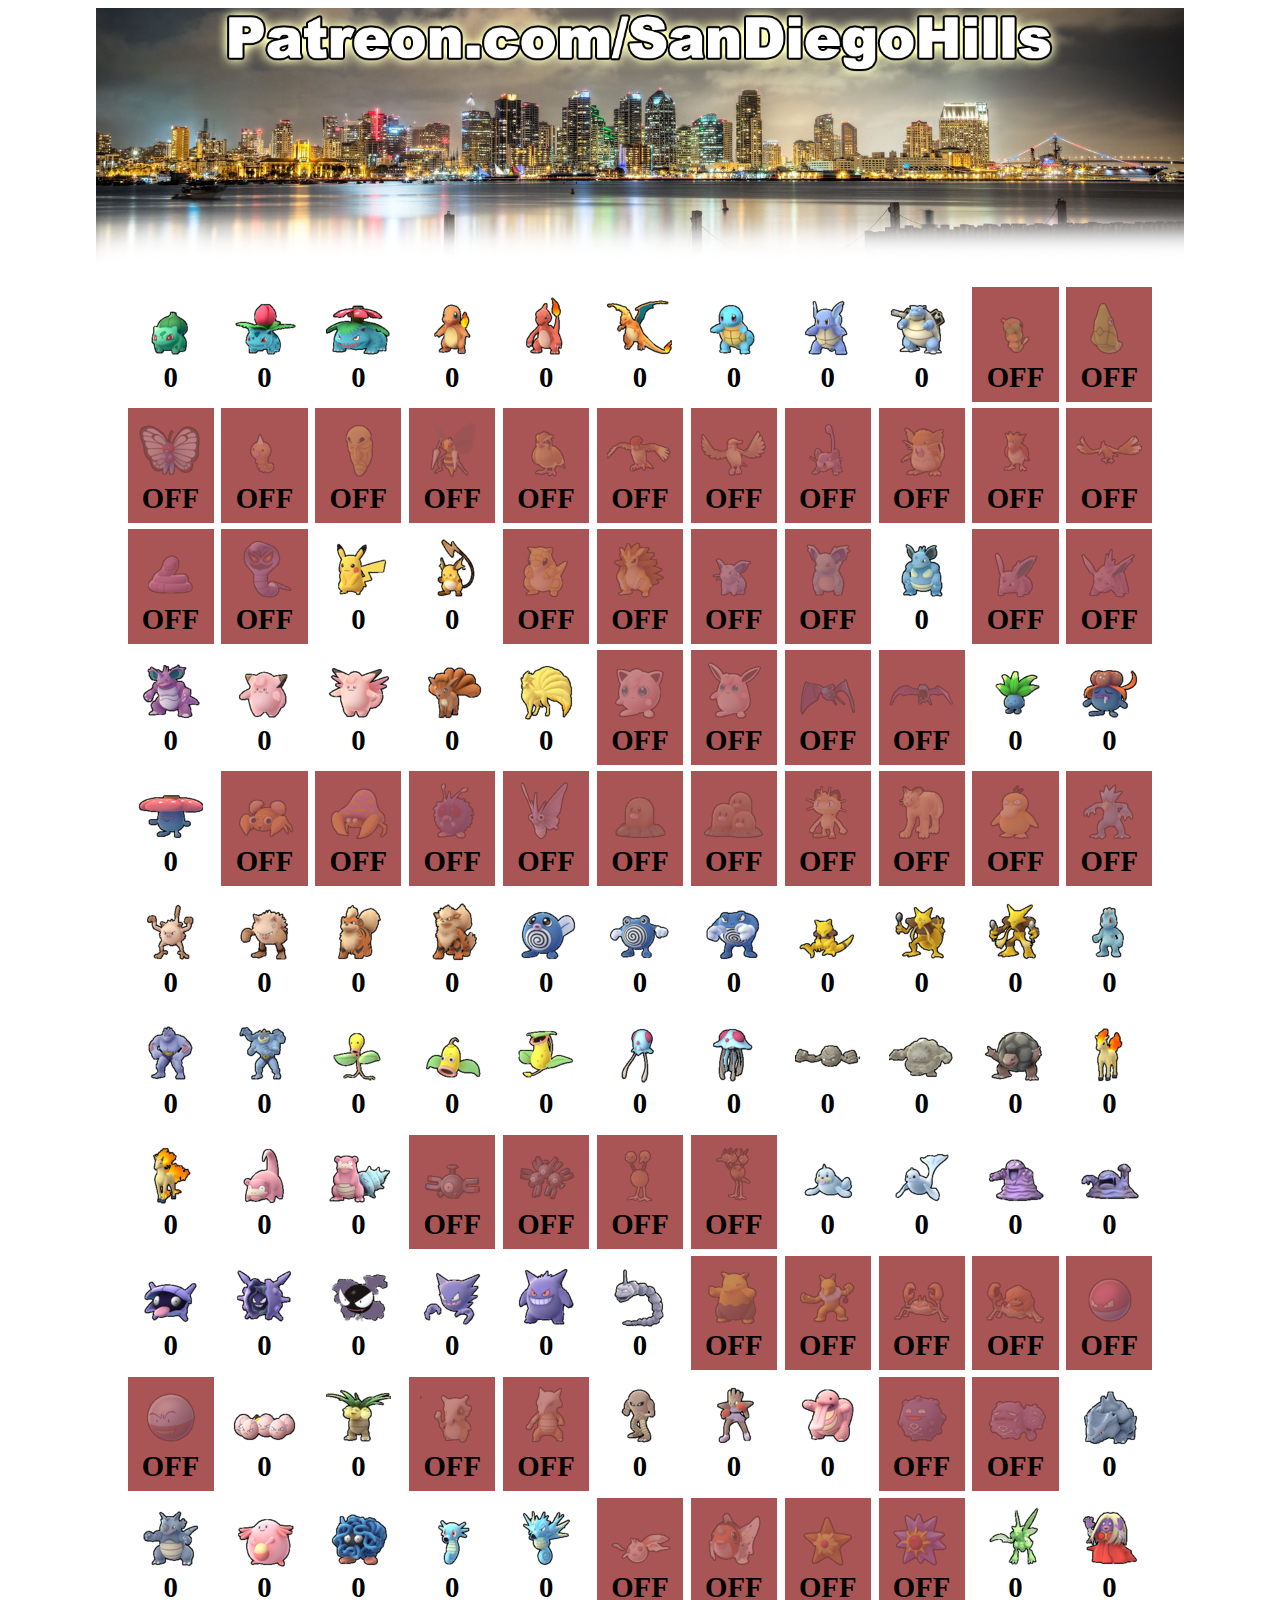
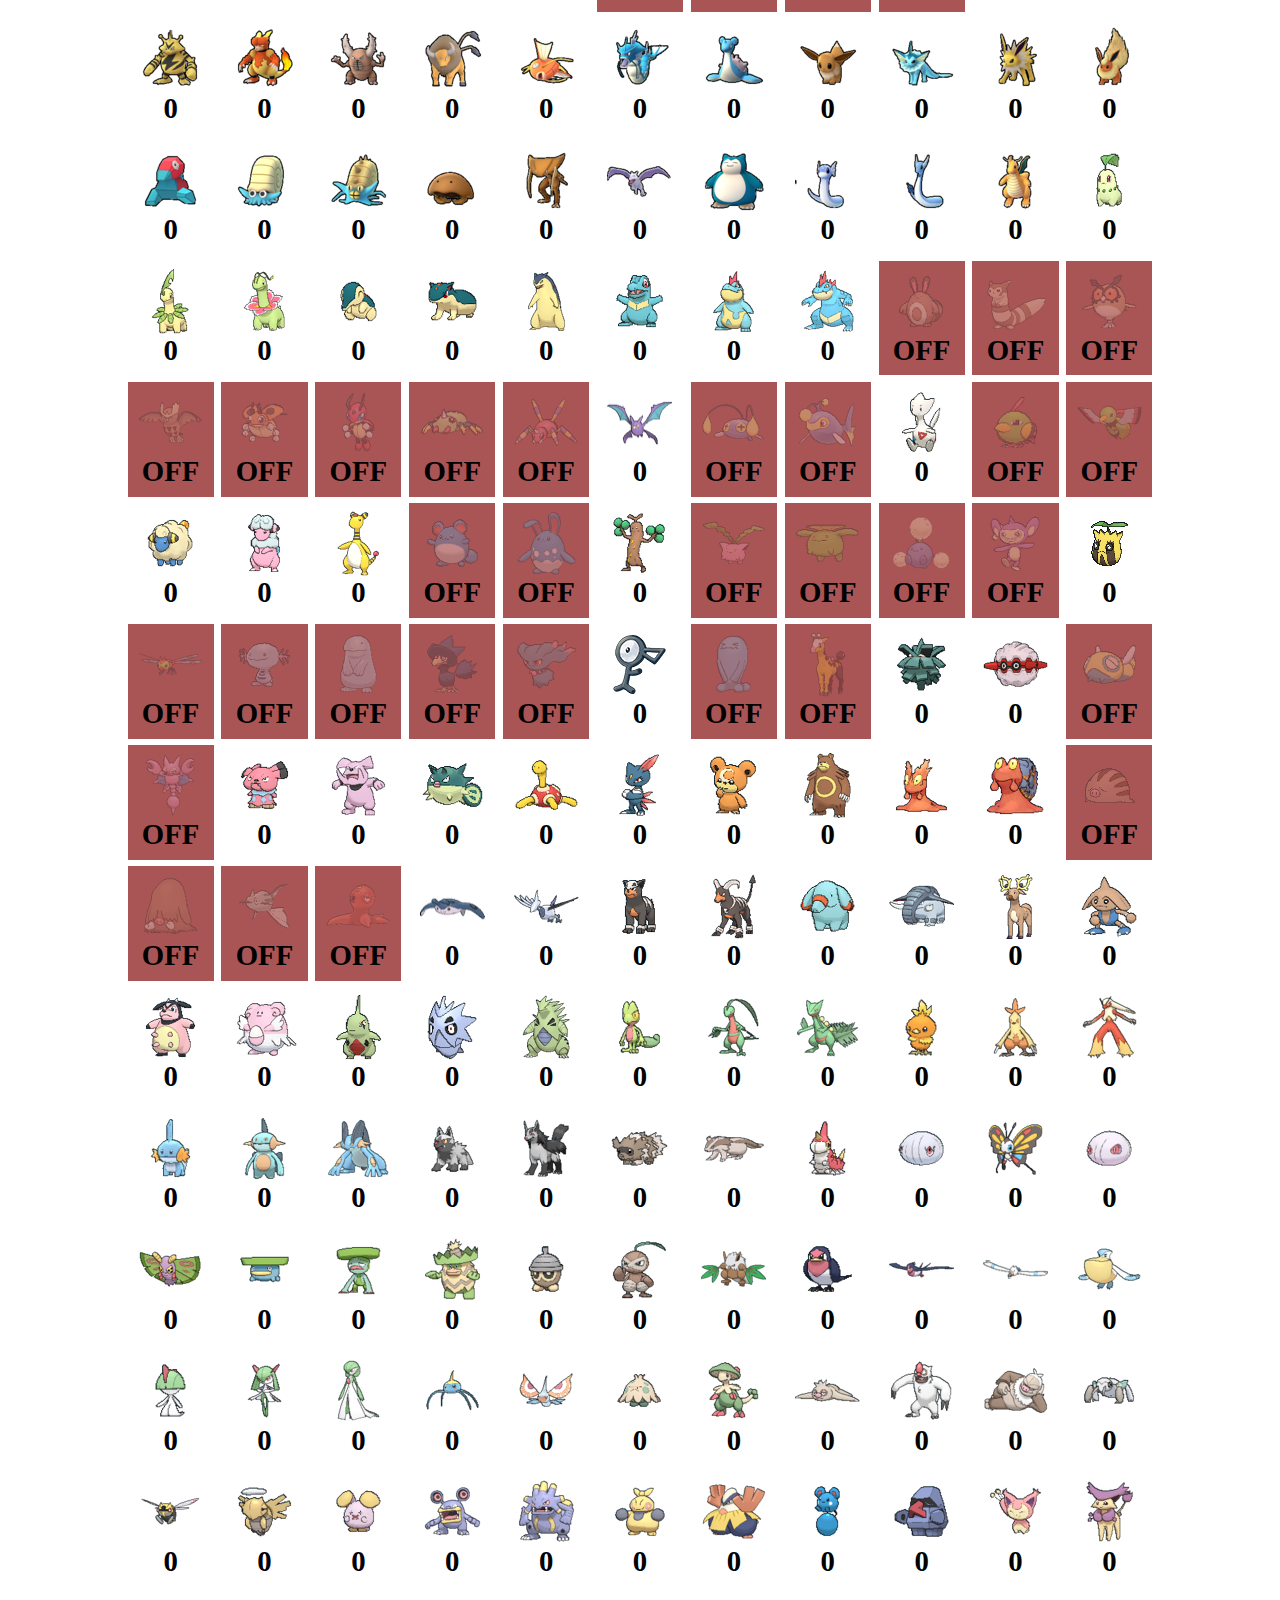
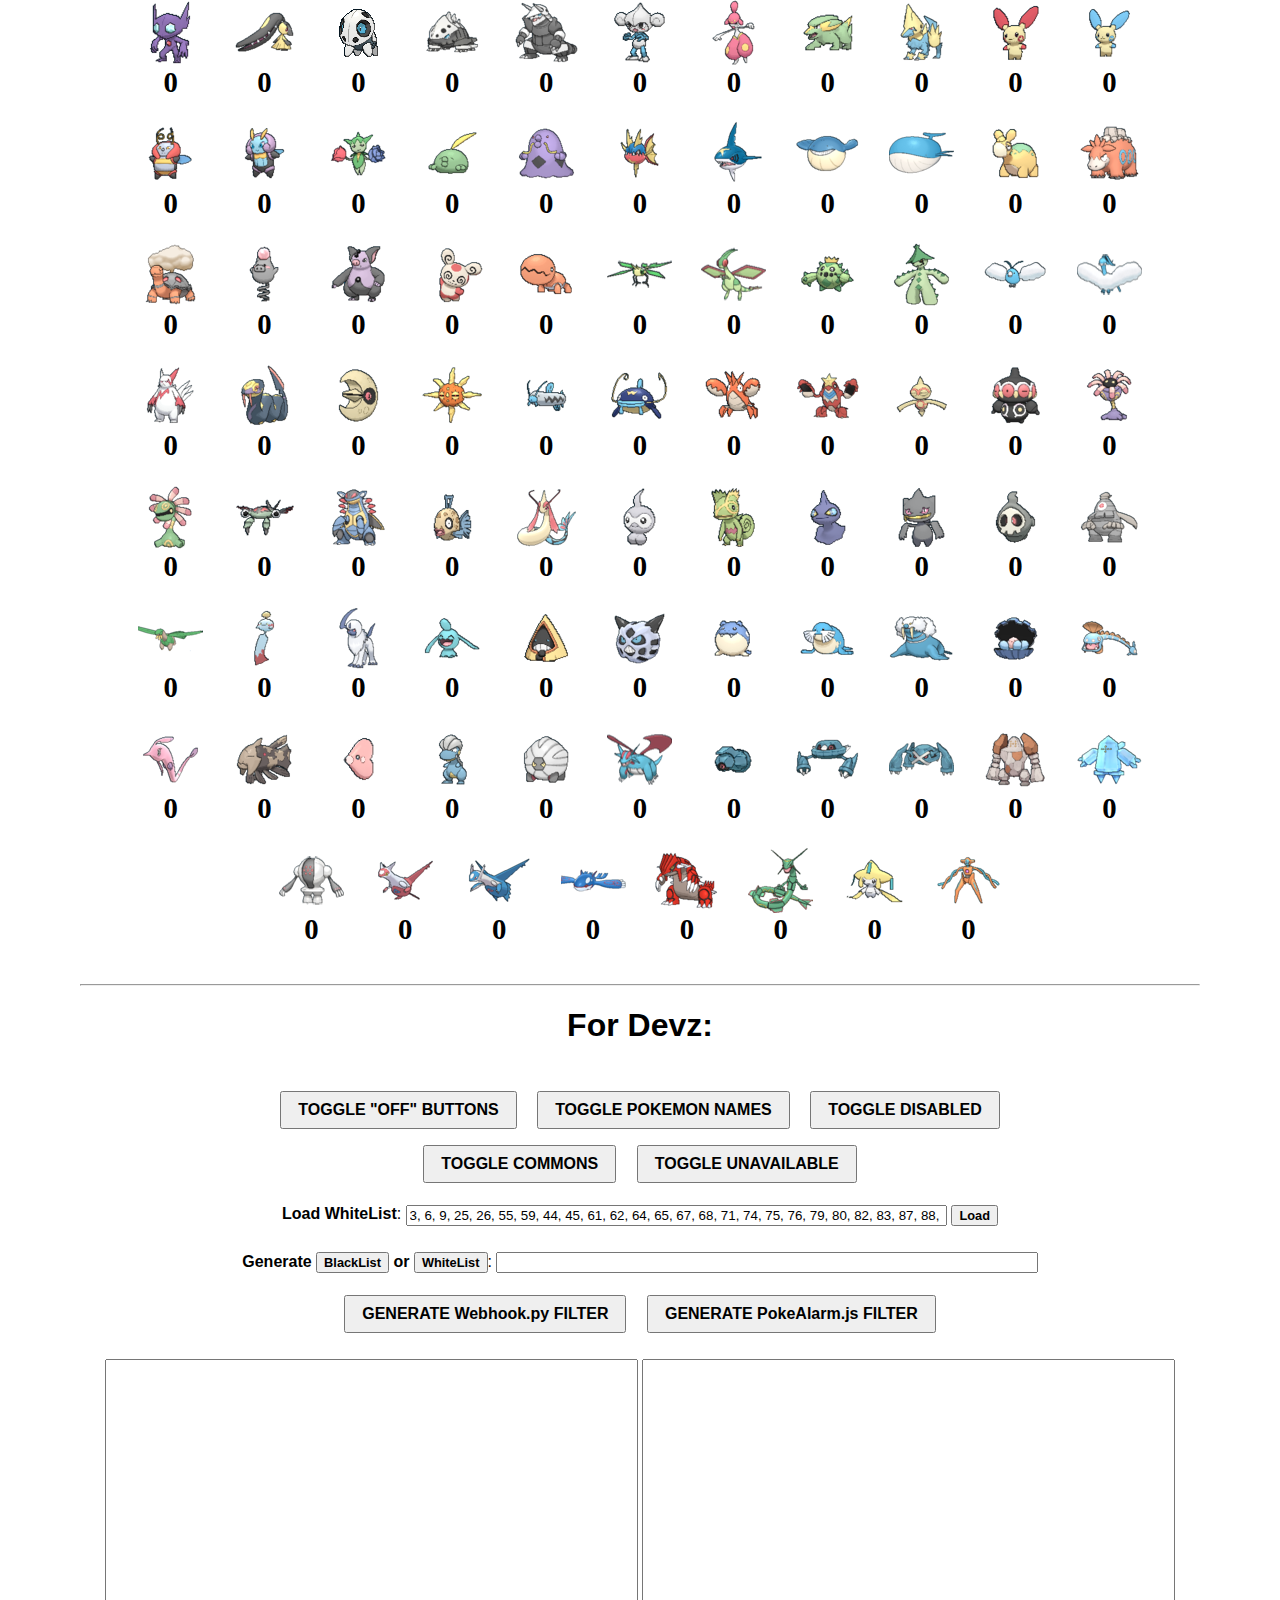
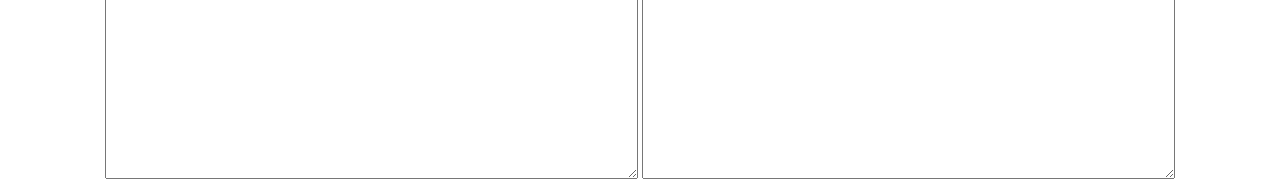
<file: SanDiego-IvFilter.html>
<!DOCTYPE html>
<!-- ########################################
#		Created by Jenner Palacios			#
#		Free code/opensource, unicode		#
#				MIT license 				#
############################################# -->
<html>
<head>
<meta http-equiv="Content-Type" content="text/html; charset=UTF-8">
<title>San Diego Hills Filter</title>
<link href="css/style.css" rel="stylesheet" type="text/css" />
<script src="js/script.js"></script>
</head>
<body>
<div id="images">
<img src="img/SanDiego.png" style="width: 68em;" alt /><br />

<div class="poke" id="p1" title="p1: Bulbasaur"><label><small class="pname pnumb">#1</small><img src="img/1.png" /><small class="pname">Bulbasaur</small><input type="text" onFocus="this.select()" onKeyDown="reEna(this.id)" id="1" value="0" /></label><button onClick="off('1')" class="offbutton" tabindex="601">OFF</button></div>
<div class="poke" id="p2" title="p2: Ivysaur"><label><small class="pname pnumb">#2</small><img src="img/2.png" /><small class="pname">Ivysaur</small><input type="text" onFocus="this.select()" onKeyDown="reEna(this.id)" id="2" value="0" /></label><button onClick="off('2')" class="offbutton" tabindex="602">OFF</button></div>
<div class="poke" id="p3" title="p3: Venusaur"><label><small class="pname pnumb">#3</small><img src="img/3.png" /><small class="pname">Venusaur</small><input type="text" onFocus="this.select()" onKeyDown="reEna(this.id)" id="3" value="0" /></label><button onClick="off('3')" class="offbutton" tabindex="603">OFF</button></div>
<div class="poke" id="p4" title="p4: Charmander"><label><small class="pname pnumb">#4</small><img src="img/4.png" /><small class="pname">Charmander</small><input type="text" onFocus="this.select()" onKeyDown="reEna(this.id)" id="4" value="0" /></label><button onClick="off('4')" class="offbutton" tabindex="604">OFF</button></div>
<div class="poke" id="p5" title="p5: Charmeleon"><label><small class="pname pnumb">#5</small><img src="img/5.png" /><small class="pname">Charmeleon</small><input type="text" onFocus="this.select()" onKeyDown="reEna(this.id)" id="5" value="0" /></label><button onClick="off('5')" class="offbutton" tabindex="605">OFF</button></div>
<div class="poke" id="p6" title="p6: Charizard"><label><small class="pname pnumb">#6</small><img src="img/6.png" /><small class="pname">Charizard</small><input type="text" onFocus="this.select()" onKeyDown="reEna(this.id)" id="6" value="0" /></label><button onClick="off('6')" class="offbutton" tabindex="606">OFF</button></div>
<div class="poke" id="p7" title="p7: Squirtle"><label><small class="pname pnumb">#7</small><img src="img/7.png" /><small class="pname">Squirtle</small><input type="text" onFocus="this.select()" onKeyDown="reEna(this.id)" id="7" value="0" /></label><button onClick="off('7')" class="offbutton" tabindex="607">OFF</button></div>
<div class="poke" id="p8" title="p8: Wartortle"><label><small class="pname pnumb">#8</small><img src="img/8.png" /><small class="pname">Wartortle</small><input type="text" onFocus="this.select()" onKeyDown="reEna(this.id)" id="8" value="0" /></label><button onClick="off('8')" class="offbutton" tabindex="608">OFF</button></div>
<div class="poke" id="p9" title="p9: Blastoise"><label><small class="pname pnumb">#9</small><img src="img/9.png" /><small class="pname">Blastoise</small><input type="text" onFocus="this.select()" onKeyDown="reEna(this.id)" id="9" value="0" /></label><button onClick="off('9')" class="offbutton" tabindex="609">OFF</button></div>
<div class="poke" id="p10" title="p10: Caterpie"><label><small class="pname pnumb">#10</small><img src="img/10.png" /><small class="pname">Caterpie</small><input type="text" onFocus="this.select()" onKeyDown="reEna(this.id)" id="10" value="0" /></label><button onClick="off('10')" class="offbutton" tabindex="610">OFF</button></div>
<div class="poke" id="p11" title="p11: Metapod"><label><small class="pname pnumb">#11</small><img src="img/11.png" /><small class="pname">Metapod</small><input type="text" onFocus="this.select()" onKeyDown="reEna(this.id)" id="11" value="0" /></label><button onClick="off('11')" class="offbutton" tabindex="611">OFF</button></div>
<div class="poke" id="p12" title="p12: Butterfree"><label><small class="pname pnumb">#12</small><img src="img/12.png" /><small class="pname">Butterfree</small><input type="text" onFocus="this.select()" onKeyDown="reEna(this.id)" id="12" value="0" /></label><button onClick="off('12')" class="offbutton" tabindex="612">OFF</button></div>
<div class="poke" id="p13" title="p13: Weedle"><label><small class="pname pnumb">#13</small><img src="img/13.png" /><small class="pname">Weedle</small><input type="text" onFocus="this.select()" onKeyDown="reEna(this.id)" id="13" value="0" /></label><button onClick="off('13')" class="offbutton" tabindex="613">OFF</button></div>
<div class="poke" id="p14" title="p14: Kakuna"><label><small class="pname pnumb">#14</small><img src="img/14.png" /><small class="pname">Kakuna</small><input type="text" onFocus="this.select()" onKeyDown="reEna(this.id)" id="14" value="0" /></label><button onClick="off('14')" class="offbutton" tabindex="614">OFF</button></div>
<div class="poke" id="p15" title="p15: Beedrill"><label><small class="pname pnumb">#15</small><img src="img/15.png" /><small class="pname">Beedrill</small><input type="text" onFocus="this.select()" onKeyDown="reEna(this.id)" id="15" value="0" /></label><button onClick="off('15')" class="offbutton" tabindex="615">OFF</button></div>
<div class="poke" id="p16" title="p16: Pidgey"><label><small class="pname pnumb">#16</small><img src="img/16.png" /><small class="pname">Pidgey</small><input type="text" onFocus="this.select()" onKeyDown="reEna(this.id)" id="16" value="0" /></label><button onClick="off('16')" class="offbutton" tabindex="616">OFF</button></div>
<div class="poke" id="p17" title="p17: Pidgeotto"><label><small class="pname pnumb">#17</small><img src="img/17.png" /><small class="pname">Pidgeotto</small><input type="text" onFocus="this.select()" onKeyDown="reEna(this.id)" id="17" value="0" /></label><button onClick="off('17')" class="offbutton" tabindex="617">OFF</button></div>
<div class="poke" id="p18" title="p18: Pidgeot"><label><small class="pname pnumb">#18</small><img src="img/18.png" /><small class="pname">Pidgeot</small><input type="text" onFocus="this.select()" onKeyDown="reEna(this.id)" id="18" value="0" /></label><button onClick="off('18')" class="offbutton" tabindex="618">OFF</button></div>
<div class="poke" id="p19" title="p19: Rattata"><label><small class="pname pnumb">#19</small><img src="img/19.png" /><small class="pname">Rattata</small><input type="text" onFocus="this.select()" onKeyDown="reEna(this.id)" id="19" value="0" /></label><button onClick="off('19')" class="offbutton" tabindex="619">OFF</button></div>
<div class="poke" id="p20" title="p20: Raticate"><label><small class="pname pnumb">#20</small><img src="img/20.png" /><small class="pname">Raticate</small><input type="text" onFocus="this.select()" onKeyDown="reEna(this.id)" id="20" value="0" /></label><button onClick="off('20')" class="offbutton" tabindex="620">OFF</button></div>
<div class="poke" id="p21" title="p21: Spearow"><label><small class="pname pnumb">#21</small><img src="img/21.png" /><small class="pname">Spearow</small><input type="text" onFocus="this.select()" onKeyDown="reEna(this.id)" id="21" value="0" /></label><button onClick="off('21')" class="offbutton" tabindex="621">OFF</button></div>
<div class="poke" id="p22" title="p22: Fearow"><label><small class="pname pnumb">#22</small><img src="img/22.png" /><small class="pname">Fearow</small><input type="text" onFocus="this.select()" onKeyDown="reEna(this.id)" id="22" value="0" /></label><button onClick="off('22')" class="offbutton" tabindex="622">OFF</button></div>
<div class="poke" id="p23" title="p23: Ekans"><label><small class="pname pnumb">#23</small><img src="img/23.png" /><small class="pname">Ekans</small><input type="text" onFocus="this.select()" onKeyDown="reEna(this.id)" id="23" value="0" /></label><button onClick="off('23')" class="offbutton" tabindex="623">OFF</button></div>
<div class="poke" id="p24" title="p24: Arbok"><label><small class="pname pnumb">#24</small><img src="img/24.png" /><small class="pname">Arbok</small><input type="text" onFocus="this.select()" onKeyDown="reEna(this.id)" id="24" value="0" /></label><button onClick="off('24')" class="offbutton" tabindex="624">OFF</button></div>
<div class="poke" id="p25" title="p25: Pikachu"><label><small class="pname pnumb">#25</small><img src="img/25.png" /><small class="pname">Pikachu</small><input type="text" onFocus="this.select()" onKeyDown="reEna(this.id)" id="25" value="0" /></label><button onClick="off('25')" class="offbutton" tabindex="625">OFF</button></div>
<div class="poke" id="p26" title="p26: Raichu"><label><small class="pname pnumb">#26</small><img src="img/26.png" /><small class="pname">Raichu</small><input type="text" onFocus="this.select()" onKeyDown="reEna(this.id)" id="26" value="0" /></label><button onClick="off('26')" class="offbutton" tabindex="626">OFF</button></div>
<div class="poke" id="p27" title="p27: Sandshrew"><label><small class="pname pnumb">#27</small><img src="img/27.png" /><small class="pname">Sandshrew</small><input type="text" onFocus="this.select()" onKeyDown="reEna(this.id)" id="27" value="0" /></label><button onClick="off('27')" class="offbutton" tabindex="627">OFF</button></div>
<div class="poke" id="p28" title="p28: Sandslash"><label><small class="pname pnumb">#28</small><img src="img/28.png" /><small class="pname">Sandslash</small><input type="text" onFocus="this.select()" onKeyDown="reEna(this.id)" id="28" value="0" /></label><button onClick="off('28')" class="offbutton" tabindex="628">OFF</button></div>
<div class="poke" id="p29" title="p29: Nidoran♀"><label><small class="pname pnumb">#29</small><img src="img/29.png" /><small class="pname">Nidoran♀</small><input type="text" onFocus="this.select()" onKeyDown="reEna(this.id)" id="29" value="0" /></label><button onClick="off('29')" class="offbutton" tabindex="629">OFF</button></div>
<div class="poke" id="p30" title="p30: Nidorina"><label><small class="pname pnumb">#30</small><img src="img/30.png" /><small class="pname">Nidorina</small><input type="text" onFocus="this.select()" onKeyDown="reEna(this.id)" id="30" value="0" /></label><button onClick="off('30')" class="offbutton" tabindex="630">OFF</button></div>
<div class="poke" id="p31" title="p31: Nidoqueen"><label><small class="pname pnumb">#31</small><img src="img/31.png" /><small class="pname">Nidoqueen</small><input type="text" onFocus="this.select()" onKeyDown="reEna(this.id)" id="31" value="0" /></label><button onClick="off('31')" class="offbutton" tabindex="631">OFF</button></div>
<div class="poke" id="p32" title="p32: Nidoran♂"><label><small class="pname pnumb">#32</small><img src="img/32.png" /><small class="pname">Nidoran♂</small><input type="text" onFocus="this.select()" onKeyDown="reEna(this.id)" id="32" value="0" /></label><button onClick="off('32')" class="offbutton" tabindex="632">OFF</button></div>
<div class="poke" id="p33" title="p33: Nidorino"><label><small class="pname pnumb">#33</small><img src="img/33.png" /><small class="pname">Nidorino</small><input type="text" onFocus="this.select()" onKeyDown="reEna(this.id)" id="33" value="0" /></label><button onClick="off('33')" class="offbutton" tabindex="633">OFF</button></div>
<div class="poke" id="p34" title="p34: Nidoking"><label><small class="pname pnumb">#34</small><img src="img/34.png" /><small class="pname">Nidoking</small><input type="text" onFocus="this.select()" onKeyDown="reEna(this.id)" id="34" value="0" /></label><button onClick="off('34')" class="offbutton" tabindex="634">OFF</button></div>
<div class="poke" id="p35" title="p35: Clefairy"><label><small class="pname pnumb">#35</small><img src="img/35.png" /><small class="pname">Clefairy</small><input type="text" onFocus="this.select()" onKeyDown="reEna(this.id)" id="35" value="0" /></label><button onClick="off('35')" class="offbutton" tabindex="635">OFF</button></div>
<div class="poke" id="p36" title="p36: Clefable"><label><small class="pname pnumb">#36</small><img src="img/36.png" /><small class="pname">Clefable</small><input type="text" onFocus="this.select()" onKeyDown="reEna(this.id)" id="36" value="0" /></label><button onClick="off('36')" class="offbutton" tabindex="636">OFF</button></div>
<div class="poke" id="p37" title="p37: Vulpix"><label><small class="pname pnumb">#37</small><img src="img/37.png" /><small class="pname">Vulpix</small><input type="text" onFocus="this.select()" onKeyDown="reEna(this.id)" id="37" value="0" /></label><button onClick="off('37')" class="offbutton" tabindex="637">OFF</button></div>
<div class="poke" id="p38" title="p38: Ninetales"><label><small class="pname pnumb">#38</small><img src="img/38.png" /><small class="pname">Ninetales</small><input type="text" onFocus="this.select()" onKeyDown="reEna(this.id)" id="38" value="0" /></label><button onClick="off('38')" class="offbutton" tabindex="638">OFF</button></div>
<div class="poke" id="p39" title="p39: Jigglypuff"><label><small class="pname pnumb">#39</small><img src="img/39.png" /><small class="pname">Jigglypuff</small><input type="text" onFocus="this.select()" onKeyDown="reEna(this.id)" id="39" value="0" /></label><button onClick="off('39')" class="offbutton" tabindex="639">OFF</button></div>
<div class="poke" id="p40" title="p40: Wigglytuff"><label><small class="pname pnumb">#40</small><img src="img/40.png" /><small class="pname">Wigglytuff</small><input type="text" onFocus="this.select()" onKeyDown="reEna(this.id)" id="40" value="0" /></label><button onClick="off('40')" class="offbutton" tabindex="640">OFF</button></div>
<div class="poke" id="p41" title="p41: Zubat"><label><small class="pname pnumb">#41</small><img src="img/41.png" /><small class="pname">Zubat</small><input type="text" onFocus="this.select()" onKeyDown="reEna(this.id)" id="41" value="0" /></label><button onClick="off('41')" class="offbutton" tabindex="641">OFF</button></div>
<div class="poke" id="p42" title="p42: Golbat"><label><small class="pname pnumb">#42</small><img src="img/42.png" /><small class="pname">Golbat</small><input type="text" onFocus="this.select()" onKeyDown="reEna(this.id)" id="42" value="0" /></label><button onClick="off('42')" class="offbutton" tabindex="642">OFF</button></div>
<div class="poke" id="p43" title="p43: Oddish"><label><small class="pname pnumb">#43</small><img src="img/43.png" /><small class="pname">Oddish</small><input type="text" onFocus="this.select()" onKeyDown="reEna(this.id)" id="43" value="0" /></label><button onClick="off('43')" class="offbutton" tabindex="643">OFF</button></div>
<div class="poke" id="p44" title="p44: Gloom"><label><small class="pname pnumb">#44</small><img src="img/44.png" /><small class="pname">Gloom</small><input type="text" onFocus="this.select()" onKeyDown="reEna(this.id)" id="44" value="0" /></label><button onClick="off('44')" class="offbutton" tabindex="644">OFF</button></div>
<div class="poke" id="p45" title="p45: Vileplume"><label><small class="pname pnumb">#45</small><img src="img/45.png" /><small class="pname">Vileplume</small><input type="text" onFocus="this.select()" onKeyDown="reEna(this.id)" id="45" value="0" /></label><button onClick="off('45')" class="offbutton" tabindex="645">OFF</button></div>
<div class="poke" id="p46" title="p46: Paras"><label><small class="pname pnumb">#46</small><img src="img/46.png" /><small class="pname">Paras</small><input type="text" onFocus="this.select()" onKeyDown="reEna(this.id)" id="46" value="0" /></label><button onClick="off('46')" class="offbutton" tabindex="646">OFF</button></div>
<div class="poke" id="p47" title="p47: Parasect"><label><small class="pname pnumb">#47</small><img src="img/47.png" /><small class="pname">Parasect</small><input type="text" onFocus="this.select()" onKeyDown="reEna(this.id)" id="47" value="0" /></label><button onClick="off('47')" class="offbutton" tabindex="647">OFF</button></div>
<div class="poke" id="p48" title="p48: Venonat"><label><small class="pname pnumb">#48</small><img src="img/48.png" /><small class="pname">Venonat</small><input type="text" onFocus="this.select()" onKeyDown="reEna(this.id)" id="48" value="0" /></label><button onClick="off('48')" class="offbutton" tabindex="648">OFF</button></div>
<div class="poke" id="p49" title="p49: Venomoth"><label><small class="pname pnumb">#49</small><img src="img/49.png" /><small class="pname">Venomoth</small><input type="text" onFocus="this.select()" onKeyDown="reEna(this.id)" id="49" value="0" /></label><button onClick="off('49')" class="offbutton" tabindex="649">OFF</button></div>
<div class="poke" id="p50" title="p50: Diglett"><label><small class="pname pnumb">#50</small><img src="img/50.png" /><small class="pname">Diglett</small><input type="text" onFocus="this.select()" onKeyDown="reEna(this.id)" id="50" value="0" /></label><button onClick="off('50')" class="offbutton" tabindex="650">OFF</button></div>
<div class="poke" id="p51" title="p51: Dugtrio"><label><small class="pname pnumb">#51</small><img src="img/51.png" /><small class="pname">Dugtrio</small><input type="text" onFocus="this.select()" onKeyDown="reEna(this.id)" id="51" value="0" /></label><button onClick="off('51')" class="offbutton" tabindex="651">OFF</button></div>
<div class="poke" id="p52" title="p52: Meowth"><label><small class="pname pnumb">#52</small><img src="img/52.png" /><small class="pname">Meowth</small><input type="text" onFocus="this.select()" onKeyDown="reEna(this.id)" id="52" value="0" /></label><button onClick="off('52')" class="offbutton" tabindex="652">OFF</button></div>
<div class="poke" id="p53" title="p53: Persian"><label><small class="pname pnumb">#53</small><img src="img/53.png" /><small class="pname">Persian</small><input type="text" onFocus="this.select()" onKeyDown="reEna(this.id)" id="53" value="0" /></label><button onClick="off('53')" class="offbutton" tabindex="653">OFF</button></div>
<div class="poke" id="p54" title="p54: Psyduck"><label><small class="pname pnumb">#54</small><img src="img/54.png" /><small class="pname">Psyduck</small><input type="text" onFocus="this.select()" onKeyDown="reEna(this.id)" id="54" value="0" /></label><button onClick="off('54')" class="offbutton" tabindex="654">OFF</button></div>
<div class="poke" id="p55" title="p55: Golduck"><label><small class="pname pnumb">#55</small><img src="img/55.png" /><small class="pname">Golduck</small><input type="text" onFocus="this.select()" onKeyDown="reEna(this.id)" id="55" value="0" /></label><button onClick="off('55')" class="offbutton" tabindex="655">OFF</button></div>
<div class="poke" id="p56" title="p56: Mankey"><label><small class="pname pnumb">#56</small><img src="img/56.png" /><small class="pname">Mankey</small><input type="text" onFocus="this.select()" onKeyDown="reEna(this.id)" id="56" value="0" /></label><button onClick="off('56')" class="offbutton" tabindex="656">OFF</button></div>
<div class="poke" id="p57" title="p57: Primeape"><label><small class="pname pnumb">#57</small><img src="img/57.png" /><small class="pname">Primeape</small><input type="text" onFocus="this.select()" onKeyDown="reEna(this.id)" id="57" value="0" /></label><button onClick="off('57')" class="offbutton" tabindex="657">OFF</button></div>
<div class="poke" id="p58" title="p58: Growlithe"><label><small class="pname pnumb">#58</small><img src="img/58.png" /><small class="pname">Growlithe</small><input type="text" onFocus="this.select()" onKeyDown="reEna(this.id)" id="58" value="0" /></label><button onClick="off('58')" class="offbutton" tabindex="658">OFF</button></div>
<div class="poke" id="p59" title="p59: Arcanine"><label><small class="pname pnumb">#59</small><img src="img/59.png" /><small class="pname">Arcanine</small><input type="text" onFocus="this.select()" onKeyDown="reEna(this.id)" id="59" value="0" /></label><button onClick="off('59')" class="offbutton" tabindex="659">OFF</button></div>
<div class="poke" id="p60" title="p60: Poliwag"><label><small class="pname pnumb">#60</small><img src="img/60.png" /><small class="pname">Poliwag</small><input type="text" onFocus="this.select()" onKeyDown="reEna(this.id)" id="60" value="0" /></label><button onClick="off('60')" class="offbutton" tabindex="660">OFF</button></div>
<div class="poke" id="p61" title="p61: Poliwhirl"><label><small class="pname pnumb">#61</small><img src="img/61.png" /><small class="pname">Poliwhirl</small><input type="text" onFocus="this.select()" onKeyDown="reEna(this.id)" id="61" value="0" /></label><button onClick="off('61')" class="offbutton" tabindex="661">OFF</button></div>
<div class="poke" id="p62" title="p62: Poliwrath"><label><small class="pname pnumb">#62</small><img src="img/62.png" /><small class="pname">Poliwrath</small><input type="text" onFocus="this.select()" onKeyDown="reEna(this.id)" id="62" value="0" /></label><button onClick="off('62')" class="offbutton" tabindex="662">OFF</button></div>
<div class="poke" id="p63" title="p63: Abra"><label><small class="pname pnumb">#63</small><img src="img/63.png" /><small class="pname">Abra</small><input type="text" onFocus="this.select()" onKeyDown="reEna(this.id)" id="63" value="0" /></label><button onClick="off('63')" class="offbutton" tabindex="663">OFF</button></div>
<div class="poke" id="p64" title="p64: Kadabra"><label><small class="pname pnumb">#64</small><img src="img/64.png" /><small class="pname">Kadabra</small><input type="text" onFocus="this.select()" onKeyDown="reEna(this.id)" id="64" value="0" /></label><button onClick="off('64')" class="offbutton" tabindex="664">OFF</button></div>
<div class="poke" id="p65" title="p65: Alakazam"><label><small class="pname pnumb">#65</small><img src="img/65.png" /><small class="pname">Alakazam</small><input type="text" onFocus="this.select()" onKeyDown="reEna(this.id)" id="65" value="0" /></label><button onClick="off('65')" class="offbutton" tabindex="665">OFF</button></div>
<div class="poke" id="p66" title="p66: Machop"><label><small class="pname pnumb">#66</small><img src="img/66.png" /><small class="pname">Machop</small><input type="text" onFocus="this.select()" onKeyDown="reEna(this.id)" id="66" value="0" /></label><button onClick="off('66')" class="offbutton" tabindex="666">OFF</button></div>
<div class="poke" id="p67" title="p67: Machoke"><label><small class="pname pnumb">#67</small><img src="img/67.png" /><small class="pname">Machoke</small><input type="text" onFocus="this.select()" onKeyDown="reEna(this.id)" id="67" value="0" /></label><button onClick="off('67')" class="offbutton" tabindex="667">OFF</button></div>
<div class="poke" id="p68" title="p68: Machamp"><label><small class="pname pnumb">#68</small><img src="img/68.png" /><small class="pname">Machamp</small><input type="text" onFocus="this.select()" onKeyDown="reEna(this.id)" id="68" value="0" /></label><button onClick="off('68')" class="offbutton" tabindex="668">OFF</button></div>
<div class="poke" id="p69" title="p69: Bellsprout"><label><small class="pname pnumb">#69</small><img src="img/69.png" /><small class="pname">Bellsprout</small><input type="text" onFocus="this.select()" onKeyDown="reEna(this.id)" id="69" value="0" /></label><button onClick="off('69')" class="offbutton" tabindex="669">OFF</button></div>
<div class="poke" id="p70" title="p70: Weepinbell"><label><small class="pname pnumb">#70</small><img src="img/70.png" /><small class="pname">Weepinbell</small><input type="text" onFocus="this.select()" onKeyDown="reEna(this.id)" id="70" value="0" /></label><button onClick="off('70')" class="offbutton" tabindex="670">OFF</button></div>
<div class="poke" id="p71" title="p71: Victreebel"><label><small class="pname pnumb">#71</small><img src="img/71.png" /><small class="pname">Victreebel</small><input type="text" onFocus="this.select()" onKeyDown="reEna(this.id)" id="71" value="0" /></label><button onClick="off('71')" class="offbutton" tabindex="671">OFF</button></div>
<div class="poke" id="p72" title="p72: Tentacool"><label><small class="pname pnumb">#72</small><img src="img/72.png" /><small class="pname">Tentacool</small><input type="text" onFocus="this.select()" onKeyDown="reEna(this.id)" id="72" value="0" /></label><button onClick="off('72')" class="offbutton" tabindex="672">OFF</button></div>
<div class="poke" id="p73" title="p73: Tentacruel"><label><small class="pname pnumb">#73</small><img src="img/73.png" /><small class="pname">Tentacruel</small><input type="text" onFocus="this.select()" onKeyDown="reEna(this.id)" id="73" value="0" /></label><button onClick="off('73')" class="offbutton" tabindex="673">OFF</button></div>
<div class="poke" id="p74" title="p74: Geodude"><label><small class="pname pnumb">#74</small><img src="img/74.png" /><small class="pname">Geodude</small><input type="text" onFocus="this.select()" onKeyDown="reEna(this.id)" id="74" value="0" /></label><button onClick="off('74')" class="offbutton" tabindex="674">OFF</button></div>
<div class="poke" id="p75" title="p75: Graveler"><label><small class="pname pnumb">#75</small><img src="img/75.png" /><small class="pname">Graveler</small><input type="text" onFocus="this.select()" onKeyDown="reEna(this.id)" id="75" value="0" /></label><button onClick="off('75')" class="offbutton" tabindex="675">OFF</button></div>
<div class="poke" id="p76" title="p76: Golem"><label><small class="pname pnumb">#76</small><img src="img/76.png" /><small class="pname">Golem</small><input type="text" onFocus="this.select()" onKeyDown="reEna(this.id)" id="76" value="0" /></label><button onClick="off('76')" class="offbutton" tabindex="676">OFF</button></div>
<div class="poke" id="p77" title="p77: Ponyta"><label><small class="pname pnumb">#77</small><img src="img/77.png" /><small class="pname">Ponyta</small><input type="text" onFocus="this.select()" onKeyDown="reEna(this.id)" id="77" value="0" /></label><button onClick="off('77')" class="offbutton" tabindex="677">OFF</button></div>
<div class="poke" id="p78" title="p78: Rapidash"><label><small class="pname pnumb">#78</small><img src="img/78.png" /><small class="pname">Rapidash</small><input type="text" onFocus="this.select()" onKeyDown="reEna(this.id)" id="78" value="0" /></label><button onClick="off('78')" class="offbutton" tabindex="678">OFF</button></div>
<div class="poke" id="p79" title="p79: Slowpoke"><label><small class="pname pnumb">#79</small><img src="img/79.png" /><small class="pname">Slowpoke</small><input type="text" onFocus="this.select()" onKeyDown="reEna(this.id)" id="79" value="0" /></label><button onClick="off('79')" class="offbutton" tabindex="679">OFF</button></div>
<div class="poke" id="p80" title="p80: Slowbro"><label><small class="pname pnumb">#80</small><img src="img/80.png" /><small class="pname">Slowbro</small><input type="text" onFocus="this.select()" onKeyDown="reEna(this.id)" id="80" value="0" /></label><button onClick="off('80')" class="offbutton" tabindex="680">OFF</button></div>
<div class="poke" id="p81" title="p81: Magnemite"><label><small class="pname pnumb">#81</small><img src="img/81.png" /><small class="pname">Magnemite</small><input type="text" onFocus="this.select()" onKeyDown="reEna(this.id)" id="81" value="0" /></label><button onClick="off('81')" class="offbutton" tabindex="681">OFF</button></div>
<div class="poke" id="p82" title="p82: Magneton"><label><small class="pname pnumb">#82</small><img src="img/82.png" /><small class="pname">Magneton</small><input type="text" onFocus="this.select()" onKeyDown="reEna(this.id)" id="82" value="0" /></label><button onClick="off('82')" class="offbutton" tabindex="682">OFF</button></div>
<div class="poke" id="p83" title="p83: Farfetch'd"><label><small class="pname pnumb">#83</small><img src="img/83.png" /><small class="pname">Farfetch'd</small><input type="text" onFocus="this.select()" onKeyDown="reEna(this.id)" id="83" value="0" /></label><button onClick="off('83')" class="offbutton" tabindex="683">OFF</button></div>
<div class="poke" id="p84" title="p84: Doduo"><label><small class="pname pnumb">#84</small><img src="img/84.png" /><small class="pname">Doduo</small><input type="text" onFocus="this.select()" onKeyDown="reEna(this.id)" id="84" value="0" /></label><button onClick="off('84')" class="offbutton" tabindex="684">OFF</button></div>
<div class="poke" id="p85" title="p85: Dodrio"><label><small class="pname pnumb">#85</small><img src="img/85.png" /><small class="pname">Dodrio</small><input type="text" onFocus="this.select()" onKeyDown="reEna(this.id)" id="85" value="0" /></label><button onClick="off('85')" class="offbutton" tabindex="685">OFF</button></div>
<div class="poke" id="p86" title="p86: Seel"><label><small class="pname pnumb">#86</small><img src="img/86.png" /><small class="pname">Seel</small><input type="text" onFocus="this.select()" onKeyDown="reEna(this.id)" id="86" value="0" /></label><button onClick="off('86')" class="offbutton" tabindex="686">OFF</button></div>
<div class="poke" id="p87" title="p87: Dewgong"><label><small class="pname pnumb">#87</small><img src="img/87.png" /><small class="pname">Dewgong</small><input type="text" onFocus="this.select()" onKeyDown="reEna(this.id)" id="87" value="0" /></label><button onClick="off('87')" class="offbutton" tabindex="687">OFF</button></div>
<div class="poke" id="p88" title="p88: Grimer"><label><small class="pname pnumb">#88</small><img src="img/88.png" /><small class="pname">Grimer</small><input type="text" onFocus="this.select()" onKeyDown="reEna(this.id)" id="88" value="0" /></label><button onClick="off('88')" class="offbutton" tabindex="688">OFF</button></div>
<div class="poke" id="p89" title="p89: Muk"><label><small class="pname pnumb">#89</small><img src="img/89.png" /><small class="pname">Muk</small><input type="text" onFocus="this.select()" onKeyDown="reEna(this.id)" id="89" value="0" /></label><button onClick="off('89')" class="offbutton" tabindex="689">OFF</button></div>
<div class="poke" id="p90" title="p90: Shellder"><label><small class="pname pnumb">#90</small><img src="img/90.png" /><small class="pname">Shellder</small><input type="text" onFocus="this.select()" onKeyDown="reEna(this.id)" id="90" value="0" /></label><button onClick="off('90')" class="offbutton" tabindex="690">OFF</button></div>
<div class="poke" id="p91" title="p91: Cloyster"><label><small class="pname pnumb">#91</small><img src="img/91.png" /><small class="pname">Cloyster</small><input type="text" onFocus="this.select()" onKeyDown="reEna(this.id)" id="91" value="0" /></label><button onClick="off('91')" class="offbutton" tabindex="691">OFF</button></div>
<div class="poke" id="p92" title="p92: Gastly"><label><small class="pname pnumb">#92</small><img src="img/92.png" /><small class="pname">Gastly</small><input type="text" onFocus="this.select()" onKeyDown="reEna(this.id)" id="92" value="0" /></label><button onClick="off('92')" class="offbutton" tabindex="692">OFF</button></div>
<div class="poke" id="p93" title="p93: Haunter"><label><small class="pname pnumb">#93</small><img src="img/93.png" /><small class="pname">Haunter</small><input type="text" onFocus="this.select()" onKeyDown="reEna(this.id)" id="93" value="0" /></label><button onClick="off('93')" class="offbutton" tabindex="693">OFF</button></div>
<div class="poke" id="p94" title="p94: Gengar"><label><small class="pname pnumb">#94</small><img src="img/94.png" /><small class="pname">Gengar</small><input type="text" onFocus="this.select()" onKeyDown="reEna(this.id)" id="94" value="0" /></label><button onClick="off('94')" class="offbutton" tabindex="694">OFF</button></div>
<div class="poke" id="p95" title="p95: Onix"><label><small class="pname pnumb">#95</small><img src="img/95.png" /><small class="pname">Onix</small><input type="text" onFocus="this.select()" onKeyDown="reEna(this.id)" id="95" value="0" /></label><button onClick="off('95')" class="offbutton" tabindex="695">OFF</button></div>
<div class="poke" id="p96" title="p96: Drowzee"><label><small class="pname pnumb">#96</small><img src="img/96.png" /><small class="pname">Drowzee</small><input type="text" onFocus="this.select()" onKeyDown="reEna(this.id)" id="96" value="0" /></label><button onClick="off('96')" class="offbutton" tabindex="696">OFF</button></div>
<div class="poke" id="p97" title="p97: Hypno"><label><small class="pname pnumb">#97</small><img src="img/97.png" /><small class="pname">Hypno</small><input type="text" onFocus="this.select()" onKeyDown="reEna(this.id)" id="97" value="0" /></label><button onClick="off('97')" class="offbutton" tabindex="697">OFF</button></div>
<div class="poke" id="p98" title="p98: Krabby"><label><small class="pname pnumb">#98</small><img src="img/98.png" /><small class="pname">Krabby</small><input type="text" onFocus="this.select()" onKeyDown="reEna(this.id)" id="98" value="0" /></label><button onClick="off('98')" class="offbutton" tabindex="698">OFF</button></div>
<div class="poke" id="p99" title="p99: Kingler"><label><small class="pname pnumb">#99</small><img src="img/99.png" /><small class="pname">Kingler</small><input type="text" onFocus="this.select()" onKeyDown="reEna(this.id)" id="99" value="0" /></label><button onClick="off('99')" class="offbutton" tabindex="699">OFF</button></div>
<div class="poke" id="p100" title="p100: Voltorb"><label><small class="pname pnumb">#100</small><img src="img/100.png" /><small class="pname">Voltorb</small><input type="text" onFocus="this.select()" onKeyDown="reEna(this.id)" id="100" value="0" /></label><button onClick="off('100')" class="offbutton" tabindex="700">OFF</button></div>
<div class="poke" id="p101" title="p101: Electrode"><label><small class="pname pnumb">#101</small><img src="img/101.png" /><small class="pname">Electrode</small><input type="text" onFocus="this.select()" onKeyDown="reEna(this.id)" id="101" value="0" /></label><button onClick="off('101')" class="offbutton" tabindex="701">OFF</button></div>
<div class="poke" id="p102" title="p102: Exeggcute"><label><small class="pname pnumb">#102</small><img src="img/102.png" /><small class="pname">Exeggcute</small><input type="text" onFocus="this.select()" onKeyDown="reEna(this.id)" id="102" value="0" /></label><button onClick="off('102')" class="offbutton" tabindex="702">OFF</button></div>
<div class="poke" id="p103" title="p103: Exeggutor"><label><small class="pname pnumb">#103</small><img src="img/103.png" /><small class="pname">Exeggutor</small><input type="text" onFocus="this.select()" onKeyDown="reEna(this.id)" id="103" value="0" /></label><button onClick="off('103')" class="offbutton" tabindex="703">OFF</button></div>
<div class="poke" id="p104" title="p104: Cubone"><label><small class="pname pnumb">#104</small><img src="img/104.png" /><small class="pname">Cubone</small><input type="text" onFocus="this.select()" onKeyDown="reEna(this.id)" id="104" value="0" /></label><button onClick="off('104')" class="offbutton" tabindex="704">OFF</button></div>
<div class="poke" id="p105" title="p105: Marowak"><label><small class="pname pnumb">#105</small><img src="img/105.png" /><small class="pname">Marowak</small><input type="text" onFocus="this.select()" onKeyDown="reEna(this.id)" id="105" value="0" /></label><button onClick="off('105')" class="offbutton" tabindex="705">OFF</button></div>
<div class="poke" id="p106" title="p106: Hitmonlee"><label><small class="pname pnumb">#106</small><img src="img/106.png" /><small class="pname">Hitmonlee</small><input type="text" onFocus="this.select()" onKeyDown="reEna(this.id)" id="106" value="0" /></label><button onClick="off('106')" class="offbutton" tabindex="706">OFF</button></div>
<div class="poke" id="p107" title="p107: Hitmonchan"><label><small class="pname pnumb">#107</small><img src="img/107.png" /><small class="pname">Hitmonchan</small><input type="text" onFocus="this.select()" onKeyDown="reEna(this.id)" id="107" value="0" /></label><button onClick="off('107')" class="offbutton" tabindex="707">OFF</button></div>
<div class="poke" id="p108" title="p108: Lickitung"><label><small class="pname pnumb">#108</small><img src="img/108.png" /><small class="pname">Lickitung</small><input type="text" onFocus="this.select()" onKeyDown="reEna(this.id)" id="108" value="0" /></label><button onClick="off('108')" class="offbutton" tabindex="708">OFF</button></div>
<div class="poke" id="p109" title="p109: Koffing"><label><small class="pname pnumb">#109</small><img src="img/109.png" /><small class="pname">Koffing</small><input type="text" onFocus="this.select()" onKeyDown="reEna(this.id)" id="109" value="0" /></label><button onClick="off('109')" class="offbutton" tabindex="709">OFF</button></div>
<div class="poke" id="p110" title="p110: Weezing"><label><small class="pname pnumb">#110</small><img src="img/110.png" /><small class="pname">Weezing</small><input type="text" onFocus="this.select()" onKeyDown="reEna(this.id)" id="110" value="0" /></label><button onClick="off('110')" class="offbutton" tabindex="710">OFF</button></div>
<div class="poke" id="p111" title="p111: Rhyhorn"><label><small class="pname pnumb">#111</small><img src="img/111.png" /><small class="pname">Rhyhorn</small><input type="text" onFocus="this.select()" onKeyDown="reEna(this.id)" id="111" value="0" /></label><button onClick="off('111')" class="offbutton" tabindex="711">OFF</button></div>
<div class="poke" id="p112" title="p112: Rhydon"><label><small class="pname pnumb">#112</small><img src="img/112.png" /><small class="pname">Rhydon</small><input type="text" onFocus="this.select()" onKeyDown="reEna(this.id)" id="112" value="0" /></label><button onClick="off('112')" class="offbutton" tabindex="712">OFF</button></div>
<div class="poke" id="p113" title="p113: Chansey"><label><small class="pname pnumb">#113</small><img src="img/113.png" /><small class="pname">Chansey</small><input type="text" onFocus="this.select()" onKeyDown="reEna(this.id)" id="113" value="0" /></label><button onClick="off('113')" class="offbutton" tabindex="713">OFF</button></div>
<div class="poke" id="p114" title="p114: Tangela"><label><small class="pname pnumb">#114</small><img src="img/114.png" /><small class="pname">Tangela</small><input type="text" onFocus="this.select()" onKeyDown="reEna(this.id)" id="114" value="0" /></label><button onClick="off('114')" class="offbutton" tabindex="714">OFF</button></div>
<div class="poke" id="p115" title="p115: Kangaskhan"><label><small class="pname pnumb">#115</small><img src="img/115.png" /><small class="pname">Kangaskhan</small><input type="text" onFocus="this.select()" onKeyDown="reEna(this.id)" id="115" value="0" /></label><button onClick="off('115')" class="offbutton" tabindex="715">OFF</button></div>
<div class="poke" id="p116" title="p116: Horsea"><label><small class="pname pnumb">#116</small><img src="img/116.png" /><small class="pname">Horsea</small><input type="text" onFocus="this.select()" onKeyDown="reEna(this.id)" id="116" value="0" /></label><button onClick="off('116')" class="offbutton" tabindex="716">OFF</button></div>
<div class="poke" id="p117" title="p117: Seadra"><label><small class="pname pnumb">#117</small><img src="img/117.png" /><small class="pname">Seadra</small><input type="text" onFocus="this.select()" onKeyDown="reEna(this.id)" id="117" value="0" /></label><button onClick="off('117')" class="offbutton" tabindex="717">OFF</button></div>
<div class="poke" id="p118" title="p118: Goldeen"><label><small class="pname pnumb">#118</small><img src="img/118.png" /><small class="pname">Goldeen</small><input type="text" onFocus="this.select()" onKeyDown="reEna(this.id)" id="118" value="0" /></label><button onClick="off('118')" class="offbutton" tabindex="718">OFF</button></div>
<div class="poke" id="p119" title="p119: Seaking"><label><small class="pname pnumb">#119</small><img src="img/119.png" /><small class="pname">Seaking</small><input type="text" onFocus="this.select()" onKeyDown="reEna(this.id)" id="119" value="0" /></label><button onClick="off('119')" class="offbutton" tabindex="719">OFF</button></div>
<div class="poke" id="p120" title="p120: Staryu"><label><small class="pname pnumb">#120</small><img src="img/120.png" /><small class="pname">Staryu</small><input type="text" onFocus="this.select()" onKeyDown="reEna(this.id)" id="120" value="0" /></label><button onClick="off('120')" class="offbutton" tabindex="720">OFF</button></div>
<div class="poke" id="p121" title="p121: Starmie"><label><small class="pname pnumb">#121</small><img src="img/121.png" /><small class="pname">Starmie</small><input type="text" onFocus="this.select()" onKeyDown="reEna(this.id)" id="121" value="0" /></label><button onClick="off('121')" class="offbutton" tabindex="721">OFF</button></div>
<div class="poke" id="p122" title="p122: Mr. Mime"><label><small class="pname pnumb">#122</small><img src="img/122.png" /><small class="pname">Mr. Mime</small><input type="text" onFocus="this.select()" onKeyDown="reEna(this.id)" id="122" value="0" /></label><button onClick="off('122')" class="offbutton" tabindex="722">OFF</button></div>
<div class="poke" id="p123" title="p123: Scyther"><label><small class="pname pnumb">#123</small><img src="img/123.png" /><small class="pname">Scyther</small><input type="text" onFocus="this.select()" onKeyDown="reEna(this.id)" id="123" value="0" /></label><button onClick="off('123')" class="offbutton" tabindex="723">OFF</button></div>
<div class="poke" id="p124" title="p124: Jynx"><label><small class="pname pnumb">#124</small><img src="img/124.png" /><small class="pname">Jynx</small><input type="text" onFocus="this.select()" onKeyDown="reEna(this.id)" id="124" value="0" /></label><button onClick="off('124')" class="offbutton" tabindex="724">OFF</button></div>
<div class="poke" id="p125" title="p125: Electabuzz"><label><small class="pname pnumb">#125</small><img src="img/125.png" /><small class="pname">Electabuzz</small><input type="text" onFocus="this.select()" onKeyDown="reEna(this.id)" id="125" value="0" /></label><button onClick="off('125')" class="offbutton" tabindex="725">OFF</button></div>
<div class="poke" id="p126" title="p126: Magmar"><label><small class="pname pnumb">#126</small><img src="img/126.png" /><small class="pname">Magmar</small><input type="text" onFocus="this.select()" onKeyDown="reEna(this.id)" id="126" value="0" /></label><button onClick="off('126')" class="offbutton" tabindex="726">OFF</button></div>
<div class="poke" id="p127" title="p127: Pinsir"><label><small class="pname pnumb">#127</small><img src="img/127.png" /><small class="pname">Pinsir</small><input type="text" onFocus="this.select()" onKeyDown="reEna(this.id)" id="127" value="0" /></label><button onClick="off('127')" class="offbutton" tabindex="727">OFF</button></div>
<div class="poke" id="p128" title="p128: Tauros"><label><small class="pname pnumb">#128</small><img src="img/128.png" /><small class="pname">Tauros</small><input type="text" onFocus="this.select()" onKeyDown="reEna(this.id)" id="128" value="0" /></label><button onClick="off('128')" class="offbutton" tabindex="728">OFF</button></div>
<div class="poke" id="p129" title="p129: Magikarp"><label><small class="pname pnumb">#129</small><img src="img/129.png" /><small class="pname">Magikarp</small><input type="text" onFocus="this.select()" onKeyDown="reEna(this.id)" id="129" value="0" /></label><button onClick="off('129')" class="offbutton" tabindex="729">OFF</button></div>
<div class="poke" id="p130" title="p130: Gyarados"><label><small class="pname pnumb">#130</small><img src="img/130.png" /><small class="pname">Gyarados</small><input type="text" onFocus="this.select()" onKeyDown="reEna(this.id)" id="130" value="0" /></label><button onClick="off('130')" class="offbutton" tabindex="730">OFF</button></div>
<div class="poke" id="p131" title="p131: Lapras"><label><small class="pname pnumb">#131</small><img src="img/131.png" /><small class="pname">Lapras</small><input type="text" onFocus="this.select()" onKeyDown="reEna(this.id)" id="131" value="0" /></label><button onClick="off('131')" class="offbutton" tabindex="731">OFF</button></div>
<div class="poke" id="p132" title="p132: Ditto"><label><small class="pname pnumb">#132</small><img src="img/132.png" /><small class="pname">Ditto</small><input type="text" onFocus="this.select()" onKeyDown="reEna(this.id)" id="132" value="0" /></label><button onClick="off('132')" class="offbutton" tabindex="732">OFF</button></div>
<div class="poke" id="p133" title="p133: Eevee"><label><small class="pname pnumb">#133</small><img src="img/133.png" /><small class="pname">Eevee</small><input type="text" onFocus="this.select()" onKeyDown="reEna(this.id)" id="133" value="0" /></label><button onClick="off('133')" class="offbutton" tabindex="733">OFF</button></div>
<div class="poke" id="p134" title="p134: Vaporeon"><label><small class="pname pnumb">#134</small><img src="img/134.png" /><small class="pname">Vaporeon</small><input type="text" onFocus="this.select()" onKeyDown="reEna(this.id)" id="134" value="0" /></label><button onClick="off('134')" class="offbutton" tabindex="734">OFF</button></div>
<div class="poke" id="p135" title="p135: Jolteon"><label><small class="pname pnumb">#135</small><img src="img/135.png" /><small class="pname">Jolteon</small><input type="text" onFocus="this.select()" onKeyDown="reEna(this.id)" id="135" value="0" /></label><button onClick="off('135')" class="offbutton" tabindex="735">OFF</button></div>
<div class="poke" id="p136" title="p136: Flareon"><label><small class="pname pnumb">#136</small><img src="img/136.png" /><small class="pname">Flareon</small><input type="text" onFocus="this.select()" onKeyDown="reEna(this.id)" id="136" value="0" /></label><button onClick="off('136')" class="offbutton" tabindex="736">OFF</button></div>
<div class="poke" id="p137" title="p137: Porygon"><label><small class="pname pnumb">#137</small><img src="img/137.png" /><small class="pname">Porygon</small><input type="text" onFocus="this.select()" onKeyDown="reEna(this.id)" id="137" value="0" /></label><button onClick="off('137')" class="offbutton" tabindex="737">OFF</button></div>
<div class="poke" id="p138" title="p138: Omanyte"><label><small class="pname pnumb">#138</small><img src="img/138.png" /><small class="pname">Omanyte</small><input type="text" onFocus="this.select()" onKeyDown="reEna(this.id)" id="138" value="0" /></label><button onClick="off('138')" class="offbutton" tabindex="738">OFF</button></div>
<div class="poke" id="p139" title="p139: Omastar"><label><small class="pname pnumb">#139</small><img src="img/139.png" /><small class="pname">Omastar</small><input type="text" onFocus="this.select()" onKeyDown="reEna(this.id)" id="139" value="0" /></label><button onClick="off('139')" class="offbutton" tabindex="739">OFF</button></div>
<div class="poke" id="p140" title="p140: Kabuto"><label><small class="pname pnumb">#140</small><img src="img/140.png" /><small class="pname">Kabuto</small><input type="text" onFocus="this.select()" onKeyDown="reEna(this.id)" id="140" value="0" /></label><button onClick="off('140')" class="offbutton" tabindex="740">OFF</button></div>
<div class="poke" id="p141" title="p141: Kabutops"><label><small class="pname pnumb">#141</small><img src="img/141.png" /><small class="pname">Kabutops</small><input type="text" onFocus="this.select()" onKeyDown="reEna(this.id)" id="141" value="0" /></label><button onClick="off('141')" class="offbutton" tabindex="741">OFF</button></div>
<div class="poke" id="p142" title="p142: Aerodactyl"><label><small class="pname pnumb">#142</small><img src="img/142.png" /><small class="pname">Aerodactyl</small><input type="text" onFocus="this.select()" onKeyDown="reEna(this.id)" id="142" value="0" /></label><button onClick="off('142')" class="offbutton" tabindex="742">OFF</button></div>
<div class="poke" id="p143" title="p143: Snorlax"><label><small class="pname pnumb">#143</small><img src="img/143.png" /><small class="pname">Snorlax</small><input type="text" onFocus="this.select()" onKeyDown="reEna(this.id)" id="143" value="0" /></label><button onClick="off('143')" class="offbutton" tabindex="743">OFF</button></div>
<div class="poke" id="p144" title="p144: Articuno"><label><small class="pname pnumb">#144</small><img src="img/144.png" /><small class="pname">Articuno</small><input type="text" onFocus="this.select()" onKeyDown="reEna(this.id)" id="144" value="0" /></label><button onClick="off('144')" class="offbutton" tabindex="744">OFF</button></div>
<div class="poke" id="p145" title="p145: Zapdos"><label><small class="pname pnumb">#145</small><img src="img/145.png" /><small class="pname">Zapdos</small><input type="text" onFocus="this.select()" onKeyDown="reEna(this.id)" id="145" value="0" /></label><button onClick="off('145')" class="offbutton" tabindex="745">OFF</button></div>
<div class="poke" id="p146" title="p146: Moltres"><label><small class="pname pnumb">#146</small><img src="img/146.png" /><small class="pname">Moltres</small><input type="text" onFocus="this.select()" onKeyDown="reEna(this.id)" id="146" value="0" /></label><button onClick="off('146')" class="offbutton" tabindex="746">OFF</button></div>
<div class="poke" id="p147" title="p147: Dratini"><label><small class="pname pnumb">#147</small><img src="img/147.png" /><small class="pname">Dratini</small><input type="text" onFocus="this.select()" onKeyDown="reEna(this.id)" id="147" value="0" /></label><button onClick="off('147')" class="offbutton" tabindex="747">OFF</button></div>
<div class="poke" id="p148" title="p148: Dragonair"><label><small class="pname pnumb">#148</small><img src="img/148.png" /><small class="pname">Dragonair</small><input type="text" onFocus="this.select()" onKeyDown="reEna(this.id)" id="148" value="0" /></label><button onClick="off('148')" class="offbutton" tabindex="748">OFF</button></div>
<div class="poke" id="p149" title="p149: Dragonite"><label><small class="pname pnumb">#149</small><img src="img/149.png" /><small class="pname">Dragonite</small><input type="text" onFocus="this.select()" onKeyDown="reEna(this.id)" id="149" value="0" /></label><button onClick="off('149')" class="offbutton" tabindex="749">OFF</button></div>
<div class="poke" id="p150" title="p150: Mewtwo"><label><small class="pname pnumb">#150</small><img src="img/150.png" /><small class="pname">Mewtwo</small><input type="text" onFocus="this.select()" onKeyDown="reEna(this.id)" id="150" value="0" /></label><button onClick="off('150')" class="offbutton" tabindex="750">OFF</button></div>
<div class="poke" id="p151" title="p151: Mew"><label><small class="pname pnumb">#151</small><img src="img/151.png" /><small class="pname">Mew</small><input type="text" onFocus="this.select()" onKeyDown="reEna(this.id)" id="151" value="0" /></label><button onClick="off('151')" class="offbutton" tabindex="751">OFF</button></div>
<div class="poke" id="p152" title="p152: Chikorita"><label><small class="pname pnumb">#152</small><img src="img/152.png" /><small class="pname">Chikorita</small><input type="text" onFocus="this.select()" onKeyDown="reEna(this.id)" id="152" value="0" /></label><button onClick="off('152')" class="offbutton" tabindex="752">OFF</button></div>
<div class="poke" id="p153" title="p153: Bayleef"><label><small class="pname pnumb">#153</small><img src="img/153.png" /><small class="pname">Bayleef</small><input type="text" onFocus="this.select()" onKeyDown="reEna(this.id)" id="153" value="0" /></label><button onClick="off('153')" class="offbutton" tabindex="753">OFF</button></div>
<div class="poke" id="p154" title="p154: Meganium"><label><small class="pname pnumb">#154</small><img src="img/154.png" /><small class="pname">Meganium</small><input type="text" onFocus="this.select()" onKeyDown="reEna(this.id)" id="154" value="0" /></label><button onClick="off('154')" class="offbutton" tabindex="754">OFF</button></div>
<div class="poke" id="p155" title="p155: Cyndaquil"><label><small class="pname pnumb">#155</small><img src="img/155.png" /><small class="pname">Cyndaquil</small><input type="text" onFocus="this.select()" onKeyDown="reEna(this.id)" id="155" value="0" /></label><button onClick="off('155')" class="offbutton" tabindex="755">OFF</button></div>
<div class="poke" id="p156" title="p156: Quilava"><label><small class="pname pnumb">#156</small><img src="img/156.png" /><small class="pname">Quilava</small><input type="text" onFocus="this.select()" onKeyDown="reEna(this.id)" id="156" value="0" /></label><button onClick="off('156')" class="offbutton" tabindex="756">OFF</button></div>
<div class="poke" id="p157" title="p157: Typhlosion"><label><small class="pname pnumb">#157</small><img src="img/157.png" /><small class="pname">Typhlosion</small><input type="text" onFocus="this.select()" onKeyDown="reEna(this.id)" id="157" value="0" /></label><button onClick="off('157')" class="offbutton" tabindex="757">OFF</button></div>
<div class="poke" id="p158" title="p158: Totodile"><label><small class="pname pnumb">#158</small><img src="img/158.png" /><small class="pname">Totodile</small><input type="text" onFocus="this.select()" onKeyDown="reEna(this.id)" id="158" value="0" /></label><button onClick="off('158')" class="offbutton" tabindex="758">OFF</button></div>
<div class="poke" id="p159" title="p159: Croconaw"><label><small class="pname pnumb">#159</small><img src="img/159.png" /><small class="pname">Croconaw</small><input type="text" onFocus="this.select()" onKeyDown="reEna(this.id)" id="159" value="0" /></label><button onClick="off('159')" class="offbutton" tabindex="759">OFF</button></div>
<div class="poke" id="p160" title="p160: Feraligatr"><label><small class="pname pnumb">#160</small><img src="img/160.png" /><small class="pname">Feraligatr</small><input type="text" onFocus="this.select()" onKeyDown="reEna(this.id)" id="160" value="0" /></label><button onClick="off('160')" class="offbutton" tabindex="760">OFF</button></div>
<div class="poke" id="p161" title="p161: Sentret"><label><small class="pname pnumb">#161</small><img src="img/161.png" /><small class="pname">Sentret</small><input type="text" onFocus="this.select()" onKeyDown="reEna(this.id)" id="161" value="0" /></label><button onClick="off('161')" class="offbutton" tabindex="761">OFF</button></div>
<div class="poke" id="p162" title="p162: Furret"><label><small class="pname pnumb">#162</small><img src="img/162.png" /><small class="pname">Furret</small><input type="text" onFocus="this.select()" onKeyDown="reEna(this.id)" id="162" value="0" /></label><button onClick="off('162')" class="offbutton" tabindex="762">OFF</button></div>
<div class="poke" id="p163" title="p163: Hoothoot"><label><small class="pname pnumb">#163</small><img src="img/163.png" /><small class="pname">Hoothoot</small><input type="text" onFocus="this.select()" onKeyDown="reEna(this.id)" id="163" value="0" /></label><button onClick="off('163')" class="offbutton" tabindex="763">OFF</button></div>
<div class="poke" id="p164" title="p164: Noctowl"><label><small class="pname pnumb">#164</small><img src="img/164.png" /><small class="pname">Noctowl</small><input type="text" onFocus="this.select()" onKeyDown="reEna(this.id)" id="164" value="0" /></label><button onClick="off('164')" class="offbutton" tabindex="764">OFF</button></div>
<div class="poke" id="p165" title="p165: Ledyba"><label><small class="pname pnumb">#165</small><img src="img/165.png" /><small class="pname">Ledyba</small><input type="text" onFocus="this.select()" onKeyDown="reEna(this.id)" id="165" value="0" /></label><button onClick="off('165')" class="offbutton" tabindex="765">OFF</button></div>
<div class="poke" id="p166" title="p166: Ledian"><label><small class="pname pnumb">#166</small><img src="img/166.png" /><small class="pname">Ledian</small><input type="text" onFocus="this.select()" onKeyDown="reEna(this.id)" id="166" value="0" /></label><button onClick="off('166')" class="offbutton" tabindex="766">OFF</button></div>
<div class="poke" id="p167" title="p167: Spinarak"><label><small class="pname pnumb">#167</small><img src="img/167.png" /><small class="pname">Spinarak</small><input type="text" onFocus="this.select()" onKeyDown="reEna(this.id)" id="167" value="0" /></label><button onClick="off('167')" class="offbutton" tabindex="767">OFF</button></div>
<div class="poke" id="p168" title="p168: Ariados"><label><small class="pname pnumb">#168</small><img src="img/168.png" /><small class="pname">Ariados</small><input type="text" onFocus="this.select()" onKeyDown="reEna(this.id)" id="168" value="0" /></label><button onClick="off('168')" class="offbutton" tabindex="768">OFF</button></div>
<div class="poke" id="p169" title="p169: Crobat"><label><small class="pname pnumb">#169</small><img src="img/169.png" /><small class="pname">Crobat</small><input type="text" onFocus="this.select()" onKeyDown="reEna(this.id)" id="169" value="0" /></label><button onClick="off('169')" class="offbutton" tabindex="769">OFF</button></div>
<div class="poke" id="p170" title="p170: Chinchou"><label><small class="pname pnumb">#170</small><img src="img/170.png" /><small class="pname">Chinchou</small><input type="text" onFocus="this.select()" onKeyDown="reEna(this.id)" id="170" value="0" /></label><button onClick="off('170')" class="offbutton" tabindex="770">OFF</button></div>
<div class="poke" id="p171" title="p171: Lanturn"><label><small class="pname pnumb">#171</small><img src="img/171.png" /><small class="pname">Lanturn</small><input type="text" onFocus="this.select()" onKeyDown="reEna(this.id)" id="171" value="0" /></label><button onClick="off('171')" class="offbutton" tabindex="771">OFF</button></div>
<div class="poke" id="p172" title="p172: Pichu"><label><small class="pname pnumb">#172</small><img src="img/172.png" /><small class="pname">Pichu</small><input type="text" onFocus="this.select()" onKeyDown="reEna(this.id)" id="172" value="0" /></label><button onClick="off('172')" class="offbutton" tabindex="772">OFF</button></div>
<div class="poke" id="p173" title="p173: Cleffa"><label><small class="pname pnumb">#173</small><img src="img/173.png" /><small class="pname">Cleffa</small><input type="text" onFocus="this.select()" onKeyDown="reEna(this.id)" id="173" value="0" /></label><button onClick="off('173')" class="offbutton" tabindex="773">OFF</button></div>
<div class="poke" id="p174" title="p174: Igglybuff"><label><small class="pname pnumb">#174</small><img src="img/174.png" /><small class="pname">Igglybuff</small><input type="text" onFocus="this.select()" onKeyDown="reEna(this.id)" id="174" value="0" /></label><button onClick="off('174')" class="offbutton" tabindex="774">OFF</button></div>
<div class="poke" id="p175" title="p175: Togepi"><label><small class="pname pnumb">#175</small><img src="img/175.png" /><small class="pname">Togepi</small><input type="text" onFocus="this.select()" onKeyDown="reEna(this.id)" id="175" value="0" /></label><button onClick="off('175')" class="offbutton" tabindex="775">OFF</button></div>
<div class="poke" id="p176" title="p176: Togetic"><label><small class="pname pnumb">#176</small><img src="img/176.png" /><small class="pname">Togetic</small><input type="text" onFocus="this.select()" onKeyDown="reEna(this.id)" id="176" value="0" /></label><button onClick="off('176')" class="offbutton" tabindex="776">OFF</button></div>
<div class="poke" id="p177" title="p177: Natu"><label><small class="pname pnumb">#177</small><img src="img/177.png" /><small class="pname">Natu</small><input type="text" onFocus="this.select()" onKeyDown="reEna(this.id)" id="177" value="0" /></label><button onClick="off('177')" class="offbutton" tabindex="777">OFF</button></div>
<div class="poke" id="p178" title="p178: Xatu"><label><small class="pname pnumb">#178</small><img src="img/178.png" /><small class="pname">Xatu</small><input type="text" onFocus="this.select()" onKeyDown="reEna(this.id)" id="178" value="0" /></label><button onClick="off('178')" class="offbutton" tabindex="778">OFF</button></div>
<div class="poke" id="p179" title="p179: Mareep"><label><small class="pname pnumb">#179</small><img src="img/179.png" /><small class="pname">Mareep</small><input type="text" onFocus="this.select()" onKeyDown="reEna(this.id)" id="179" value="0" /></label><button onClick="off('179')" class="offbutton" tabindex="779">OFF</button></div>
<div class="poke" id="p180" title="p180: Flaaffy"><label><small class="pname pnumb">#180</small><img src="img/180.png" /><small class="pname">Flaaffy</small><input type="text" onFocus="this.select()" onKeyDown="reEna(this.id)" id="180" value="0" /></label><button onClick="off('180')" class="offbutton" tabindex="780">OFF</button></div>
<div class="poke" id="p181" title="p181: Ampharos"><label><small class="pname pnumb">#181</small><img src="img/181.png" /><small class="pname">Ampharos</small><input type="text" onFocus="this.select()" onKeyDown="reEna(this.id)" id="181" value="0" /></label><button onClick="off('181')" class="offbutton" tabindex="781">OFF</button></div>
<div class="poke" id="p182" title="p182: Bellossom"><label><small class="pname pnumb">#182</small><img src="img/182.png" /><small class="pname">Bellossom</small><input type="text" onFocus="this.select()" onKeyDown="reEna(this.id)" id="182" value="0" /></label><button onClick="off('182')" class="offbutton" tabindex="782">OFF</button></div>
<div class="poke" id="p183" title="p183: Marill"><label><small class="pname pnumb">#183</small><img src="img/183.png" /><small class="pname">Marill</small><input type="text" onFocus="this.select()" onKeyDown="reEna(this.id)" id="183" value="0" /></label><button onClick="off('183')" class="offbutton" tabindex="783">OFF</button></div>
<div class="poke" id="p184" title="p184: Azumarill"><label><small class="pname pnumb">#184</small><img src="img/184.png" /><small class="pname">Azumarill</small><input type="text" onFocus="this.select()" onKeyDown="reEna(this.id)" id="184" value="0" /></label><button onClick="off('184')" class="offbutton" tabindex="784">OFF</button></div>
<div class="poke" id="p185" title="p185: Sudowoodo"><label><small class="pname pnumb">#185</small><img src="img/185.png" /><small class="pname">Sudowoodo</small><input type="text" onFocus="this.select()" onKeyDown="reEna(this.id)" id="185" value="0" /></label><button onClick="off('185')" class="offbutton" tabindex="785">OFF</button></div>
<div class="poke" id="p186" title="p186: Politoed"><label><small class="pname pnumb">#186</small><img src="img/186.png" /><small class="pname">Politoed</small><input type="text" onFocus="this.select()" onKeyDown="reEna(this.id)" id="186" value="0" /></label><button onClick="off('186')" class="offbutton" tabindex="786">OFF</button></div>
<div class="poke" id="p187" title="p187: Hoppip"><label><small class="pname pnumb">#187</small><img src="img/187.png" /><small class="pname">Hoppip</small><input type="text" onFocus="this.select()" onKeyDown="reEna(this.id)" id="187" value="0" /></label><button onClick="off('187')" class="offbutton" tabindex="787">OFF</button></div>
<div class="poke" id="p188" title="p188: Skiploom"><label><small class="pname pnumb">#188</small><img src="img/188.png" /><small class="pname">Skiploom</small><input type="text" onFocus="this.select()" onKeyDown="reEna(this.id)" id="188" value="0" /></label><button onClick="off('188')" class="offbutton" tabindex="788">OFF</button></div>
<div class="poke" id="p189" title="p189: Jumpluff"><label><small class="pname pnumb">#189</small><img src="img/189.png" /><small class="pname">Jumpluff</small><input type="text" onFocus="this.select()" onKeyDown="reEna(this.id)" id="189" value="0" /></label><button onClick="off('189')" class="offbutton" tabindex="789">OFF</button></div>
<div class="poke" id="p190" title="p190: Aipom"><label><small class="pname pnumb">#190</small><img src="img/190.png" /><small class="pname">Aipom</small><input type="text" onFocus="this.select()" onKeyDown="reEna(this.id)" id="190" value="0" /></label><button onClick="off('190')" class="offbutton" tabindex="790">OFF</button></div>
<div class="poke" id="p191" title="p191: Sunkern"><label><small class="pname pnumb">#191</small><img src="img/191.png" /><small class="pname">Sunkern</small><input type="text" onFocus="this.select()" onKeyDown="reEna(this.id)" id="191" value="0" /></label><button onClick="off('191')" class="offbutton" tabindex="791">OFF</button></div>
<div class="poke" id="p192" title="p192: Sunflora"><label><small class="pname pnumb">#192</small><img src="img/192.png" /><small class="pname">Sunflora</small><input type="text" onFocus="this.select()" onKeyDown="reEna(this.id)" id="192" value="0" /></label><button onClick="off('192')" class="offbutton" tabindex="792">OFF</button></div>
<div class="poke" id="p193" title="p193: Yanma"><label><small class="pname pnumb">#193</small><img src="img/193.png" /><small class="pname">Yanma</small><input type="text" onFocus="this.select()" onKeyDown="reEna(this.id)" id="193" value="0" /></label><button onClick="off('193')" class="offbutton" tabindex="793">OFF</button></div>
<div class="poke" id="p194" title="p194: Wooper"><label><small class="pname pnumb">#194</small><img src="img/194.png" /><small class="pname">Wooper</small><input type="text" onFocus="this.select()" onKeyDown="reEna(this.id)" id="194" value="0" /></label><button onClick="off('194')" class="offbutton" tabindex="794">OFF</button></div>
<div class="poke" id="p195" title="p195: Quagsire"><label><small class="pname pnumb">#195</small><img src="img/195.png" /><small class="pname">Quagsire</small><input type="text" onFocus="this.select()" onKeyDown="reEna(this.id)" id="195" value="0" /></label><button onClick="off('195')" class="offbutton" tabindex="795">OFF</button></div>
<div class="poke" id="p196" title="p196: Espeon"><label><small class="pname pnumb">#196</small><img src="img/196.png" /><small class="pname">Espeon</small><input type="text" onFocus="this.select()" onKeyDown="reEna(this.id)" id="196" value="0" /></label><button onClick="off('196')" class="offbutton" tabindex="796">OFF</button></div>
<div class="poke" id="p197" title="p197: Umbreon"><label><small class="pname pnumb">#197</small><img src="img/197.png" /><small class="pname">Umbreon</small><input type="text" onFocus="this.select()" onKeyDown="reEna(this.id)" id="197" value="0" /></label><button onClick="off('197')" class="offbutton" tabindex="797">OFF</button></div>
<div class="poke" id="p198" title="p198: Murkrow"><label><small class="pname pnumb">#198</small><img src="img/198.png" /><small class="pname">Murkrow</small><input type="text" onFocus="this.select()" onKeyDown="reEna(this.id)" id="198" value="0" /></label><button onClick="off('198')" class="offbutton" tabindex="798">OFF</button></div>
<div class="poke" id="p199" title="p199: Slowking"><label><small class="pname pnumb">#199</small><img src="img/199.png" /><small class="pname">Slowking</small><input type="text" onFocus="this.select()" onKeyDown="reEna(this.id)" id="199" value="0" /></label><button onClick="off('199')" class="offbutton" tabindex="799">OFF</button></div>
<div class="poke" id="p200" title="p200: Misdreavus"><label><small class="pname pnumb">#200</small><img src="img/200.png" /><small class="pname">Misdreavus</small><input type="text" onFocus="this.select()" onKeyDown="reEna(this.id)" id="200" value="0" /></label><button onClick="off('200')" class="offbutton" tabindex="800">OFF</button></div>
<div class="poke" id="p201" title="p201: Unown"><label><small class="pname pnumb">#201</small><img src="img/201.png" /><small class="pname">Unown</small><input type="text" onFocus="this.select()" onKeyDown="reEna(this.id)" id="201" value="0" /></label><button onClick="off('201')" class="offbutton" tabindex="801">OFF</button></div>
<div class="poke" id="p202" title="p202: Wobbuffet"><label><small class="pname pnumb">#202</small><img src="img/202.png" /><small class="pname">Wobbuffet</small><input type="text" onFocus="this.select()" onKeyDown="reEna(this.id)" id="202" value="0" /></label><button onClick="off('202')" class="offbutton" tabindex="802">OFF</button></div>
<div class="poke" id="p203" title="p203: Girafarig"><label><small class="pname pnumb">#203</small><img src="img/203.png" /><small class="pname">Girafarig</small><input type="text" onFocus="this.select()" onKeyDown="reEna(this.id)" id="203" value="0" /></label><button onClick="off('203')" class="offbutton" tabindex="803">OFF</button></div>
<div class="poke" id="p204" title="p204: Pineco"><label><small class="pname pnumb">#204</small><img src="img/204.png" /><small class="pname">Pineco</small><input type="text" onFocus="this.select()" onKeyDown="reEna(this.id)" id="204" value="0" /></label><button onClick="off('204')" class="offbutton" tabindex="804">OFF</button></div>
<div class="poke" id="p205" title="p205: Forretress"><label><small class="pname pnumb">#205</small><img src="img/205.png" /><small class="pname">Forretress</small><input type="text" onFocus="this.select()" onKeyDown="reEna(this.id)" id="205" value="0" /></label><button onClick="off('205')" class="offbutton" tabindex="805">OFF</button></div>
<div class="poke" id="p206" title="p206: Dunsparce"><label><small class="pname pnumb">#206</small><img src="img/206.png" /><small class="pname">Dunsparce</small><input type="text" onFocus="this.select()" onKeyDown="reEna(this.id)" id="206" value="0" /></label><button onClick="off('206')" class="offbutton" tabindex="806">OFF</button></div>
<div class="poke" id="p207" title="p207: Gligar"><label><small class="pname pnumb">#207</small><img src="img/207.png" /><small class="pname">Gligar</small><input type="text" onFocus="this.select()" onKeyDown="reEna(this.id)" id="207" value="0" /></label><button onClick="off('207')" class="offbutton" tabindex="807">OFF</button></div>
<div class="poke" id="p208" title="p208: Steelix"><label><small class="pname pnumb">#208</small><img src="img/208.png" /><small class="pname">Steelix</small><input type="text" onFocus="this.select()" onKeyDown="reEna(this.id)" id="208" value="0" /></label><button onClick="off('208')" class="offbutton" tabindex="808">OFF</button></div>
<div class="poke" id="p209" title="p209: Snubbull"><label><small class="pname pnumb">#209</small><img src="img/209.png" /><small class="pname">Snubbull</small><input type="text" onFocus="this.select()" onKeyDown="reEna(this.id)" id="209" value="0" /></label><button onClick="off('209')" class="offbutton" tabindex="809">OFF</button></div>
<div class="poke" id="p210" title="p210: Granbull"><label><small class="pname pnumb">#210</small><img src="img/210.png" /><small class="pname">Granbull</small><input type="text" onFocus="this.select()" onKeyDown="reEna(this.id)" id="210" value="0" /></label><button onClick="off('210')" class="offbutton" tabindex="810">OFF</button></div>
<div class="poke" id="p211" title="p211: Qwilfish"><label><small class="pname pnumb">#211</small><img src="img/211.png" /><small class="pname">Qwilfish</small><input type="text" onFocus="this.select()" onKeyDown="reEna(this.id)" id="211" value="0" /></label><button onClick="off('211')" class="offbutton" tabindex="811">OFF</button></div>
<div class="poke" id="p212" title="p212: Scizor"><label><small class="pname pnumb">#212</small><img src="img/212.png" /><small class="pname">Scizor</small><input type="text" onFocus="this.select()" onKeyDown="reEna(this.id)" id="212" value="0" /></label><button onClick="off('212')" class="offbutton" tabindex="812">OFF</button></div>
<div class="poke" id="p213" title="p213: Shuckle"><label><small class="pname pnumb">#213</small><img src="img/213.png" /><small class="pname">Shuckle</small><input type="text" onFocus="this.select()" onKeyDown="reEna(this.id)" id="213" value="0" /></label><button onClick="off('213')" class="offbutton" tabindex="813">OFF</button></div>
<div class="poke" id="p214" title="p214: Heracross"><label><small class="pname pnumb">#214</small><img src="img/214.png" /><small class="pname">Heracross</small><input type="text" onFocus="this.select()" onKeyDown="reEna(this.id)" id="214" value="0" /></label><button onClick="off('214')" class="offbutton" tabindex="814">OFF</button></div>
<div class="poke" id="p215" title="p215: Sneasel"><label><small class="pname pnumb">#215</small><img src="img/215.png" /><small class="pname">Sneasel</small><input type="text" onFocus="this.select()" onKeyDown="reEna(this.id)" id="215" value="0" /></label><button onClick="off('215')" class="offbutton" tabindex="815">OFF</button></div>
<div class="poke" id="p216" title="p216: Teddiursa"><label><small class="pname pnumb">#216</small><img src="img/216.png" /><small class="pname">Teddiursa</small><input type="text" onFocus="this.select()" onKeyDown="reEna(this.id)" id="216" value="0" /></label><button onClick="off('216')" class="offbutton" tabindex="816">OFF</button></div>
<div class="poke" id="p217" title="p217: Ursaring"><label><small class="pname pnumb">#217</small><img src="img/217.png" /><small class="pname">Ursaring</small><input type="text" onFocus="this.select()" onKeyDown="reEna(this.id)" id="217" value="0" /></label><button onClick="off('217')" class="offbutton" tabindex="817">OFF</button></div>
<div class="poke" id="p218" title="p218: Slugma"><label><small class="pname pnumb">#218</small><img src="img/218.png" /><small class="pname">Slugma</small><input type="text" onFocus="this.select()" onKeyDown="reEna(this.id)" id="218" value="0" /></label><button onClick="off('218')" class="offbutton" tabindex="818">OFF</button></div>
<div class="poke" id="p219" title="p219: Magcargo"><label><small class="pname pnumb">#219</small><img src="img/219.png" /><small class="pname">Magcargo</small><input type="text" onFocus="this.select()" onKeyDown="reEna(this.id)" id="219" value="0" /></label><button onClick="off('219')" class="offbutton" tabindex="819">OFF</button></div>
<div class="poke" id="p220" title="p220: Swinub"><label><small class="pname pnumb">#220</small><img src="img/220.png" /><small class="pname">Swinub</small><input type="text" onFocus="this.select()" onKeyDown="reEna(this.id)" id="220" value="0" /></label><button onClick="off('220')" class="offbutton" tabindex="820">OFF</button></div>
<div class="poke" id="p221" title="p221: Piloswine"><label><small class="pname pnumb">#221</small><img src="img/221.png" /><small class="pname">Piloswine</small><input type="text" onFocus="this.select()" onKeyDown="reEna(this.id)" id="221" value="0" /></label><button onClick="off('221')" class="offbutton" tabindex="821">OFF</button></div>
<div class="poke" id="p222" title="p222: Corsola"><label><small class="pname pnumb">#222</small><img src="img/222.png" /><small class="pname">Corsola</small><input type="text" onFocus="this.select()" onKeyDown="reEna(this.id)" id="222" value="0" /></label><button onClick="off('222')" class="offbutton" tabindex="822">OFF</button></div>
<div class="poke" id="p223" title="p223: Remoraid"><label><small class="pname pnumb">#223</small><img src="img/223.png" /><small class="pname">Remoraid</small><input type="text" onFocus="this.select()" onKeyDown="reEna(this.id)" id="223" value="0" /></label><button onClick="off('223')" class="offbutton" tabindex="823">OFF</button></div>
<div class="poke" id="p224" title="p224: Octillery"><label><small class="pname pnumb">#224</small><img src="img/224.png" /><small class="pname">Octillery</small><input type="text" onFocus="this.select()" onKeyDown="reEna(this.id)" id="224" value="0" /></label><button onClick="off('224')" class="offbutton" tabindex="824">OFF</button></div>
<div class="poke" id="p225" title="p225: Delibird"><label><small class="pname pnumb">#225</small><img src="img/225.png" /><small class="pname">Delibird</small><input type="text" onFocus="this.select()" onKeyDown="reEna(this.id)" id="225" value="0" /></label><button onClick="off('225')" class="offbutton" tabindex="825">OFF</button></div>
<div class="poke" id="p226" title="p226: Mantine"><label><small class="pname pnumb">#226</small><img src="img/226.png" /><small class="pname">Mantine</small><input type="text" onFocus="this.select()" onKeyDown="reEna(this.id)" id="226" value="0" /></label><button onClick="off('226')" class="offbutton" tabindex="826">OFF</button></div>
<div class="poke" id="p227" title="p227: Skarmory"><label><small class="pname pnumb">#227</small><img src="img/227.png" /><small class="pname">Skarmory</small><input type="text" onFocus="this.select()" onKeyDown="reEna(this.id)" id="227" value="0" /></label><button onClick="off('227')" class="offbutton" tabindex="827">OFF</button></div>
<div class="poke" id="p228" title="p228: Houndour"><label><small class="pname pnumb">#228</small><img src="img/228.png" /><small class="pname">Houndour</small><input type="text" onFocus="this.select()" onKeyDown="reEna(this.id)" id="228" value="0" /></label><button onClick="off('228')" class="offbutton" tabindex="828">OFF</button></div>
<div class="poke" id="p229" title="p229: Houndoom"><label><small class="pname pnumb">#229</small><img src="img/229.png" /><small class="pname">Houndoom</small><input type="text" onFocus="this.select()" onKeyDown="reEna(this.id)" id="229" value="0" /></label><button onClick="off('229')" class="offbutton" tabindex="829">OFF</button></div>
<div class="poke" id="p230" title="p230: Kingdra"><label><small class="pname pnumb">#230</small><img src="img/230.png" /><small class="pname">Kingdra</small><input type="text" onFocus="this.select()" onKeyDown="reEna(this.id)" id="230" value="0" /></label><button onClick="off('230')" class="offbutton" tabindex="830">OFF</button></div>
<div class="poke" id="p231" title="p231: Phanpy"><label><small class="pname pnumb">#231</small><img src="img/231.png" /><small class="pname">Phanpy</small><input type="text" onFocus="this.select()" onKeyDown="reEna(this.id)" id="231" value="0" /></label><button onClick="off('231')" class="offbutton" tabindex="831">OFF</button></div>
<div class="poke" id="p232" title="p232: Donphan"><label><small class="pname pnumb">#232</small><img src="img/232.png" /><small class="pname">Donphan</small><input type="text" onFocus="this.select()" onKeyDown="reEna(this.id)" id="232" value="0" /></label><button onClick="off('232')" class="offbutton" tabindex="832">OFF</button></div>
<div class="poke" id="p233" title="p233: Porygon2"><label><small class="pname pnumb">#233</small><img src="img/233.png" /><small class="pname">Porygon2</small><input type="text" onFocus="this.select()" onKeyDown="reEna(this.id)" id="233" value="0" /></label><button onClick="off('233')" class="offbutton" tabindex="833">OFF</button></div>
<div class="poke" id="p234" title="p234: Stantler"><label><small class="pname pnumb">#234</small><img src="img/234.png" /><small class="pname">Stantler</small><input type="text" onFocus="this.select()" onKeyDown="reEna(this.id)" id="234" value="0" /></label><button onClick="off('234')" class="offbutton" tabindex="834">OFF</button></div>
<div class="poke" id="p235" title="p235: Smeargle"><label><small class="pname pnumb">#235</small><img src="img/235.png" /><small class="pname">Smeargle</small><input type="text" onFocus="this.select()" onKeyDown="reEna(this.id)" id="235" value="0" /></label><button onClick="off('235')" class="offbutton" tabindex="835">OFF</button></div>
<div class="poke" id="p236" title="p236: Tyrogue"><label><small class="pname pnumb">#236</small><img src="img/236.png" /><small class="pname">Tyrogue</small><input type="text" onFocus="this.select()" onKeyDown="reEna(this.id)" id="236" value="0" /></label><button onClick="off('236')" class="offbutton" tabindex="836">OFF</button></div>
<div class="poke" id="p237" title="p237: Hitmontop"><label><small class="pname pnumb">#237</small><img src="img/237.png" /><small class="pname">Hitmontop</small><input type="text" onFocus="this.select()" onKeyDown="reEna(this.id)" id="237" value="0" /></label><button onClick="off('237')" class="offbutton" tabindex="837">OFF</button></div>
<div class="poke" id="p238" title="p238: Smoochum"><label><small class="pname pnumb">#238</small><img src="img/238.png" /><small class="pname">Smoochum</small><input type="text" onFocus="this.select()" onKeyDown="reEna(this.id)" id="238" value="0" /></label><button onClick="off('238')" class="offbutton" tabindex="838">OFF</button></div>
<div class="poke" id="p239" title="p239: Elekid"><label><small class="pname pnumb">#239</small><img src="img/239.png" /><small class="pname">Elekid</small><input type="text" onFocus="this.select()" onKeyDown="reEna(this.id)" id="239" value="0" /></label><button onClick="off('239')" class="offbutton" tabindex="839">OFF</button></div>
<div class="poke" id="p240" title="p240: Magby"><label><small class="pname pnumb">#240</small><img src="img/240.png" /><small class="pname">Magby</small><input type="text" onFocus="this.select()" onKeyDown="reEna(this.id)" id="240" value="0" /></label><button onClick="off('240')" class="offbutton" tabindex="840">OFF</button></div>
<div class="poke" id="p241" title="p241: Miltank"><label><small class="pname pnumb">#241</small><img src="img/241.png" /><small class="pname">Miltank</small><input type="text" onFocus="this.select()" onKeyDown="reEna(this.id)" id="241" value="0" /></label><button onClick="off('241')" class="offbutton" tabindex="841">OFF</button></div>
<div class="poke" id="p242" title="p242: Blissey"><label><small class="pname pnumb">#242</small><img src="img/242.png" /><small class="pname">Blissey</small><input type="text" onFocus="this.select()" onKeyDown="reEna(this.id)" id="242" value="0" /></label><button onClick="off('242')" class="offbutton" tabindex="842">OFF</button></div>
<div class="poke" id="p243" title="p243: Raikou"><label><small class="pname pnumb">#243</small><img src="img/243.png" /><small class="pname">Raikou</small><input type="text" onFocus="this.select()" onKeyDown="reEna(this.id)" id="243" value="0" /></label><button onClick="off('243')" class="offbutton" tabindex="843">OFF</button></div>
<div class="poke" id="p244" title="p244: Entei"><label><small class="pname pnumb">#244</small><img src="img/244.png" /><small class="pname">Entei</small><input type="text" onFocus="this.select()" onKeyDown="reEna(this.id)" id="244" value="0" /></label><button onClick="off('244')" class="offbutton" tabindex="844">OFF</button></div>
<div class="poke" id="p245" title="p245: Suicune"><label><small class="pname pnumb">#245</small><img src="img/245.png" /><small class="pname">Suicune</small><input type="text" onFocus="this.select()" onKeyDown="reEna(this.id)" id="245" value="0" /></label><button onClick="off('245')" class="offbutton" tabindex="845">OFF</button></div>
<div class="poke" id="p246" title="p246: Larvitar"><label><small class="pname pnumb">#246</small><img src="img/246.png" /><small class="pname">Larvitar</small><input type="text" onFocus="this.select()" onKeyDown="reEna(this.id)" id="246" value="0" /></label><button onClick="off('246')" class="offbutton" tabindex="846">OFF</button></div>
<div class="poke" id="p247" title="p247: Pupitar"><label><small class="pname pnumb">#247</small><img src="img/247.png" /><small class="pname">Pupitar</small><input type="text" onFocus="this.select()" onKeyDown="reEna(this.id)" id="247" value="0" /></label><button onClick="off('247')" class="offbutton" tabindex="847">OFF</button></div>
<div class="poke" id="p248" title="p248: Tyranitar"><label><small class="pname pnumb">#248</small><img src="img/248.png" /><small class="pname">Tyranitar</small><input type="text" onFocus="this.select()" onKeyDown="reEna(this.id)" id="248" value="0" /></label><button onClick="off('248')" class="offbutton" tabindex="848">OFF</button></div>
<div class="poke" id="p249" title="p249: Lugia"><label><small class="pname pnumb">#249</small><img src="img/249.png" /><small class="pname">Lugia</small><input type="text" onFocus="this.select()" onKeyDown="reEna(this.id)" id="249" value="0" /></label><button onClick="off('249')" class="offbutton" tabindex="849">OFF</button></div>
<div class="poke" id="p250" title="p250: Ho-Oh"><label><small class="pname pnumb">#250</small><img src="img/250.png" /><small class="pname">Ho-Oh</small><input type="text" onFocus="this.select()" onKeyDown="reEna(this.id)" id="250" value="0" /></label><button onClick="off('250')" class="offbutton" tabindex="850">OFF</button></div>
<div class="poke" id="p251" title="p251: Celebi"><label><small class="pname pnumb">#251</small><img src="img/251.png" /><small class="pname">Celebi</small><input type="text" onFocus="this.select()" onKeyDown="reEna(this.id)" id="251" value="0" /></label><button onClick="off('251')" class="offbutton" tabindex="851">OFF</button></div>
<div class="poke" id="p252" title="p252: Treecko"><label><small class="pname pnumb">#252</small><img src="img/252.png" /><small class="pname">Treecko</small><input type="text" onFocus="this.select()" onKeyDown="reEna(this.id)" id="252" value="0" /></label><button onClick="off('252')" class="offbutton" tabindex="852">OFF</button></div>
<div class="poke" id="p253" title="p253: Grovyle"><label><small class="pname pnumb">#253</small><img src="img/253.png" /><small class="pname">Grovyle</small><input type="text" onFocus="this.select()" onKeyDown="reEna(this.id)" id="253" value="0" /></label><button onClick="off('253')" class="offbutton" tabindex="853">OFF</button></div>
<div class="poke" id="p254" title="p254: Sceptile"><label><small class="pname pnumb">#254</small><img src="img/254.png" /><small class="pname">Sceptile</small><input type="text" onFocus="this.select()" onKeyDown="reEna(this.id)" id="254" value="0" /></label><button onClick="off('254')" class="offbutton" tabindex="854">OFF</button></div>
<div class="poke" id="p255" title="p255: Torchic"><label><small class="pname pnumb">#255</small><img src="img/255.png" /><small class="pname">Torchic</small><input type="text" onFocus="this.select()" onKeyDown="reEna(this.id)" id="255" value="0" /></label><button onClick="off('255')" class="offbutton" tabindex="855">OFF</button></div>
<div class="poke" id="p256" title="p256: Combusken"><label><small class="pname pnumb">#256</small><img src="img/256.png" /><small class="pname">Combusken</small><input type="text" onFocus="this.select()" onKeyDown="reEna(this.id)" id="256" value="0" /></label><button onClick="off('256')" class="offbutton" tabindex="856">OFF</button></div>
<div class="poke" id="p257" title="p257: Blaziken"><label><small class="pname pnumb">#257</small><img src="img/257.png" /><small class="pname">Blaziken</small><input type="text" onFocus="this.select()" onKeyDown="reEna(this.id)" id="257" value="0" /></label><button onClick="off('257')" class="offbutton" tabindex="857">OFF</button></div>
<div class="poke" id="p258" title="p258: Mudkip"><label><small class="pname pnumb">#258</small><img src="img/258.png" /><small class="pname">Mudkip</small><input type="text" onFocus="this.select()" onKeyDown="reEna(this.id)" id="258" value="0" /></label><button onClick="off('258')" class="offbutton" tabindex="858">OFF</button></div>
<div class="poke" id="p259" title="p259: Marshtomp"><label><small class="pname pnumb">#259</small><img src="img/259.png" /><small class="pname">Marshtomp</small><input type="text" onFocus="this.select()" onKeyDown="reEna(this.id)" id="259" value="0" /></label><button onClick="off('259')" class="offbutton" tabindex="859">OFF</button></div>
<div class="poke" id="p260" title="p260: Swampert"><label><small class="pname pnumb">#260</small><img src="img/260.png" /><small class="pname">Swampert</small><input type="text" onFocus="this.select()" onKeyDown="reEna(this.id)" id="260" value="0" /></label><button onClick="off('260')" class="offbutton" tabindex="860">OFF</button></div>
<div class="poke" id="p261" title="p261: Poochyena"><label><small class="pname pnumb">#261</small><img src="img/261.png" /><small class="pname">Poochyena</small><input type="text" onFocus="this.select()" onKeyDown="reEna(this.id)" id="261" value="0" /></label><button onClick="off('261')" class="offbutton" tabindex="861">OFF</button></div>
<div class="poke" id="p262" title="p262: Mightyena"><label><small class="pname pnumb">#262</small><img src="img/262.png" /><small class="pname">Mightyena</small><input type="text" onFocus="this.select()" onKeyDown="reEna(this.id)" id="262" value="0" /></label><button onClick="off('262')" class="offbutton" tabindex="862">OFF</button></div>
<div class="poke" id="p263" title="p263: Zigzagoon"><label><small class="pname pnumb">#263</small><img src="img/263.png" /><small class="pname">Zigzagoon</small><input type="text" onFocus="this.select()" onKeyDown="reEna(this.id)" id="263" value="0" /></label><button onClick="off('263')" class="offbutton" tabindex="863">OFF</button></div>
<div class="poke" id="p264" title="p264: Linoone"><label><small class="pname pnumb">#264</small><img src="img/264.png" /><small class="pname">Linoone</small><input type="text" onFocus="this.select()" onKeyDown="reEna(this.id)" id="264" value="0" /></label><button onClick="off('264')" class="offbutton" tabindex="864">OFF</button></div>
<div class="poke" id="p265" title="p265: Wurmple"><label><small class="pname pnumb">#265</small><img src="img/265.png" /><small class="pname">Wurmple</small><input type="text" onFocus="this.select()" onKeyDown="reEna(this.id)" id="265" value="0" /></label><button onClick="off('265')" class="offbutton" tabindex="865">OFF</button></div>
<div class="poke" id="p266" title="p266: Silcoon"><label><small class="pname pnumb">#266</small><img src="img/266.png" /><small class="pname">Silcoon</small><input type="text" onFocus="this.select()" onKeyDown="reEna(this.id)" id="266" value="0" /></label><button onClick="off('266')" class="offbutton" tabindex="866">OFF</button></div>
<div class="poke" id="p267" title="p267: Beautifly"><label><small class="pname pnumb">#267</small><img src="img/267.png" /><small class="pname">Beautifly</small><input type="text" onFocus="this.select()" onKeyDown="reEna(this.id)" id="267" value="0" /></label><button onClick="off('267')" class="offbutton" tabindex="867">OFF</button></div>
<div class="poke" id="p268" title="p268: Cascoon"><label><small class="pname pnumb">#268</small><img src="img/268.png" /><small class="pname">Cascoon</small><input type="text" onFocus="this.select()" onKeyDown="reEna(this.id)" id="268" value="0" /></label><button onClick="off('268')" class="offbutton" tabindex="868">OFF</button></div>
<div class="poke" id="p269" title="p269: Dustox"><label><small class="pname pnumb">#269</small><img src="img/269.png" /><small class="pname">Dustox</small><input type="text" onFocus="this.select()" onKeyDown="reEna(this.id)" id="269" value="0" /></label><button onClick="off('269')" class="offbutton" tabindex="869">OFF</button></div>
<div class="poke" id="p270" title="p270: Lotad"><label><small class="pname pnumb">#270</small><img src="img/270.png" /><small class="pname">Lotad</small><input type="text" onFocus="this.select()" onKeyDown="reEna(this.id)" id="270" value="0" /></label><button onClick="off('270')" class="offbutton" tabindex="870">OFF</button></div>
<div class="poke" id="p271" title="p271: Lombre"><label><small class="pname pnumb">#271</small><img src="img/271.png" /><small class="pname">Lombre</small><input type="text" onFocus="this.select()" onKeyDown="reEna(this.id)" id="271" value="0" /></label><button onClick="off('271')" class="offbutton" tabindex="871">OFF</button></div>
<div class="poke" id="p272" title="p272: Ludicolo"><label><small class="pname pnumb">#272</small><img src="img/272.png" /><small class="pname">Ludicolo</small><input type="text" onFocus="this.select()" onKeyDown="reEna(this.id)" id="272" value="0" /></label><button onClick="off('272')" class="offbutton" tabindex="872">OFF</button></div>
<div class="poke" id="p273" title="p273: Seedot"><label><small class="pname pnumb">#273</small><img src="img/273.png" /><small class="pname">Seedot</small><input type="text" onFocus="this.select()" onKeyDown="reEna(this.id)" id="273" value="0" /></label><button onClick="off('273')" class="offbutton" tabindex="873">OFF</button></div>
<div class="poke" id="p274" title="p274: Nuzleaf"><label><small class="pname pnumb">#274</small><img src="img/274.png" /><small class="pname">Nuzleaf</small><input type="text" onFocus="this.select()" onKeyDown="reEna(this.id)" id="274" value="0" /></label><button onClick="off('274')" class="offbutton" tabindex="874">OFF</button></div>
<div class="poke" id="p275" title="p275: Shiftry"><label><small class="pname pnumb">#275</small><img src="img/275.png" /><small class="pname">Shiftry</small><input type="text" onFocus="this.select()" onKeyDown="reEna(this.id)" id="275" value="0" /></label><button onClick="off('275')" class="offbutton" tabindex="875">OFF</button></div>
<div class="poke" id="p276" title="p276: Taillow"><label><small class="pname pnumb">#276</small><img src="img/276.png" /><small class="pname">Taillow</small><input type="text" onFocus="this.select()" onKeyDown="reEna(this.id)" id="276" value="0" /></label><button onClick="off('276')" class="offbutton" tabindex="876">OFF</button></div>
<div class="poke" id="p277" title="p277: Swellow"><label><small class="pname pnumb">#277</small><img src="img/277.png" /><small class="pname">Swellow</small><input type="text" onFocus="this.select()" onKeyDown="reEna(this.id)" id="277" value="0" /></label><button onClick="off('277')" class="offbutton" tabindex="877">OFF</button></div>
<div class="poke" id="p278" title="p278: Wingull"><label><small class="pname pnumb">#278</small><img src="img/278.png" /><small class="pname">Wingull</small><input type="text" onFocus="this.select()" onKeyDown="reEna(this.id)" id="278" value="0" /></label><button onClick="off('278')" class="offbutton" tabindex="878">OFF</button></div>
<div class="poke" id="p279" title="p279: Pelipper"><label><small class="pname pnumb">#279</small><img src="img/279.png" /><small class="pname">Pelipper</small><input type="text" onFocus="this.select()" onKeyDown="reEna(this.id)" id="279" value="0" /></label><button onClick="off('279')" class="offbutton" tabindex="879">OFF</button></div>
<div class="poke" id="p280" title="p280: Ralts"><label><small class="pname pnumb">#280</small><img src="img/280.png" /><small class="pname">Ralts</small><input type="text" onFocus="this.select()" onKeyDown="reEna(this.id)" id="280" value="0" /></label><button onClick="off('280')" class="offbutton" tabindex="880">OFF</button></div>
<div class="poke" id="p281" title="p281: Kirlia"><label><small class="pname pnumb">#281</small><img src="img/281.png" /><small class="pname">Kirlia</small><input type="text" onFocus="this.select()" onKeyDown="reEna(this.id)" id="281" value="0" /></label><button onClick="off('281')" class="offbutton" tabindex="881">OFF</button></div>
<div class="poke" id="p282" title="p282: Gardevoir"><label><small class="pname pnumb">#282</small><img src="img/282.png" /><small class="pname">Gardevoir</small><input type="text" onFocus="this.select()" onKeyDown="reEna(this.id)" id="282" value="0" /></label><button onClick="off('282')" class="offbutton" tabindex="882">OFF</button></div>
<div class="poke" id="p283" title="p283: Surskit"><label><small class="pname pnumb">#283</small><img src="img/283.png" /><small class="pname">Surskit</small><input type="text" onFocus="this.select()" onKeyDown="reEna(this.id)" id="283" value="0" /></label><button onClick="off('283')" class="offbutton" tabindex="883">OFF</button></div>
<div class="poke" id="p284" title="p284: Masquerain"><label><small class="pname pnumb">#284</small><img src="img/284.png" /><small class="pname">Masquerain</small><input type="text" onFocus="this.select()" onKeyDown="reEna(this.id)" id="284" value="0" /></label><button onClick="off('284')" class="offbutton" tabindex="884">OFF</button></div>
<div class="poke" id="p285" title="p285: Shroomish"><label><small class="pname pnumb">#285</small><img src="img/285.png" /><small class="pname">Shroomish</small><input type="text" onFocus="this.select()" onKeyDown="reEna(this.id)" id="285" value="0" /></label><button onClick="off('285')" class="offbutton" tabindex="885">OFF</button></div>
<div class="poke" id="p286" title="p286: Breloom"><label><small class="pname pnumb">#286</small><img src="img/286.png" /><small class="pname">Breloom</small><input type="text" onFocus="this.select()" onKeyDown="reEna(this.id)" id="286" value="0" /></label><button onClick="off('286')" class="offbutton" tabindex="886">OFF</button></div>
<div class="poke" id="p287" title="p287: Slakoth"><label><small class="pname pnumb">#287</small><img src="img/287.png" /><small class="pname">Slakoth</small><input type="text" onFocus="this.select()" onKeyDown="reEna(this.id)" id="287" value="0" /></label><button onClick="off('287')" class="offbutton" tabindex="887">OFF</button></div>
<div class="poke" id="p288" title="p288: Vigoroth"><label><small class="pname pnumb">#288</small><img src="img/288.png" /><small class="pname">Vigoroth</small><input type="text" onFocus="this.select()" onKeyDown="reEna(this.id)" id="288" value="0" /></label><button onClick="off('288')" class="offbutton" tabindex="888">OFF</button></div>
<div class="poke" id="p289" title="p289: Slaking"><label><small class="pname pnumb">#289</small><img src="img/289.png" /><small class="pname">Slaking</small><input type="text" onFocus="this.select()" onKeyDown="reEna(this.id)" id="289" value="0" /></label><button onClick="off('289')" class="offbutton" tabindex="889">OFF</button></div>
<div class="poke" id="p290" title="p290: Nincada"><label><small class="pname pnumb">#290</small><img src="img/290.png" /><small class="pname">Nincada</small><input type="text" onFocus="this.select()" onKeyDown="reEna(this.id)" id="290" value="0" /></label><button onClick="off('290')" class="offbutton" tabindex="890">OFF</button></div>
<div class="poke" id="p291" title="p291: Ninjask"><label><small class="pname pnumb">#291</small><img src="img/291.png" /><small class="pname">Ninjask</small><input type="text" onFocus="this.select()" onKeyDown="reEna(this.id)" id="291" value="0" /></label><button onClick="off('291')" class="offbutton" tabindex="891">OFF</button></div>
<div class="poke" id="p292" title="p292: Shedinja"><label><small class="pname pnumb">#292</small><img src="img/292.png" /><small class="pname">Shedinja</small><input type="text" onFocus="this.select()" onKeyDown="reEna(this.id)" id="292" value="0" /></label><button onClick="off('292')" class="offbutton" tabindex="892">OFF</button></div>
<div class="poke" id="p293" title="p293: Whismur"><label><small class="pname pnumb">#293</small><img src="img/293.png" /><small class="pname">Whismur</small><input type="text" onFocus="this.select()" onKeyDown="reEna(this.id)" id="293" value="0" /></label><button onClick="off('293')" class="offbutton" tabindex="893">OFF</button></div>
<div class="poke" id="p294" title="p294: Loudred"><label><small class="pname pnumb">#294</small><img src="img/294.png" /><small class="pname">Loudred</small><input type="text" onFocus="this.select()" onKeyDown="reEna(this.id)" id="294" value="0" /></label><button onClick="off('294')" class="offbutton" tabindex="894">OFF</button></div>
<div class="poke" id="p295" title="p295: Exploud"><label><small class="pname pnumb">#295</small><img src="img/295.png" /><small class="pname">Exploud</small><input type="text" onFocus="this.select()" onKeyDown="reEna(this.id)" id="295" value="0" /></label><button onClick="off('295')" class="offbutton" tabindex="895">OFF</button></div>
<div class="poke" id="p296" title="p296: Makuhita"><label><small class="pname pnumb">#296</small><img src="img/296.png" /><small class="pname">Makuhita</small><input type="text" onFocus="this.select()" onKeyDown="reEna(this.id)" id="296" value="0" /></label><button onClick="off('296')" class="offbutton" tabindex="896">OFF</button></div>
<div class="poke" id="p297" title="p297: Hariyama"><label><small class="pname pnumb">#297</small><img src="img/297.png" /><small class="pname">Hariyama</small><input type="text" onFocus="this.select()" onKeyDown="reEna(this.id)" id="297" value="0" /></label><button onClick="off('297')" class="offbutton" tabindex="897">OFF</button></div>
<div class="poke" id="p298" title="p298: Azurill"><label><small class="pname pnumb">#298</small><img src="img/298.png" /><small class="pname">Azurill</small><input type="text" onFocus="this.select()" onKeyDown="reEna(this.id)" id="298" value="0" /></label><button onClick="off('298')" class="offbutton" tabindex="898">OFF</button></div>
<div class="poke" id="p299" title="p299: Nosepass"><label><small class="pname pnumb">#299</small><img src="img/299.png" /><small class="pname">Nosepass</small><input type="text" onFocus="this.select()" onKeyDown="reEna(this.id)" id="299" value="0" /></label><button onClick="off('299')" class="offbutton" tabindex="899">OFF</button></div>
<div class="poke" id="p300" title="p300: Skitty"><label><small class="pname pnumb">#300</small><img src="img/300.png" /><small class="pname">Skitty</small><input type="text" onFocus="this.select()" onKeyDown="reEna(this.id)" id="300" value="0" /></label><button onClick="off('300')" class="offbutton" tabindex="900">OFF</button></div>
<div class="poke" id="p301" title="p301: Delcatty"><label><small class="pname pnumb">#301</small><img src="img/301.png" /><small class="pname">Delcatty</small><input type="text" onFocus="this.select()" onKeyDown="reEna(this.id)" id="301" value="0" /></label><button onClick="off('301')" class="offbutton" tabindex="901">OFF</button></div>
<div class="poke" id="p302" title="p302: Sableye"><label><small class="pname pnumb">#302</small><img src="img/302.png" /><small class="pname">Sableye</small><input type="text" onFocus="this.select()" onKeyDown="reEna(this.id)" id="302" value="0" /></label><button onClick="off('302')" class="offbutton" tabindex="902">OFF</button></div>
<div class="poke" id="p303" title="p303: Mawile"><label><small class="pname pnumb">#303</small><img src="img/303.png" /><small class="pname">Mawile</small><input type="text" onFocus="this.select()" onKeyDown="reEna(this.id)" id="303" value="0" /></label><button onClick="off('303')" class="offbutton" tabindex="903">OFF</button></div>
<div class="poke" id="p304" title="p304: Aron"><label><small class="pname pnumb">#304</small><img src="img/304.png" /><small class="pname">Aron</small><input type="text" onFocus="this.select()" onKeyDown="reEna(this.id)" id="304" value="0" /></label><button onClick="off('304')" class="offbutton" tabindex="904">OFF</button></div>
<div class="poke" id="p305" title="p305: Lairon"><label><small class="pname pnumb">#305</small><img src="img/305.png" /><small class="pname">Lairon</small><input type="text" onFocus="this.select()" onKeyDown="reEna(this.id)" id="305" value="0" /></label><button onClick="off('305')" class="offbutton" tabindex="905">OFF</button></div>
<div class="poke" id="p306" title="p306: Aggron"><label><small class="pname pnumb">#306</small><img src="img/306.png" /><small class="pname">Aggron</small><input type="text" onFocus="this.select()" onKeyDown="reEna(this.id)" id="306" value="0" /></label><button onClick="off('306')" class="offbutton" tabindex="906">OFF</button></div>
<div class="poke" id="p307" title="p307: Meditite"><label><small class="pname pnumb">#307</small><img src="img/307.png" /><small class="pname">Meditite</small><input type="text" onFocus="this.select()" onKeyDown="reEna(this.id)" id="307" value="0" /></label><button onClick="off('307')" class="offbutton" tabindex="907">OFF</button></div>
<div class="poke" id="p308" title="p308: Medicham"><label><small class="pname pnumb">#308</small><img src="img/308.png" /><small class="pname">Medicham</small><input type="text" onFocus="this.select()" onKeyDown="reEna(this.id)" id="308" value="0" /></label><button onClick="off('308')" class="offbutton" tabindex="908">OFF</button></div>
<div class="poke" id="p309" title="p309: Electrike"><label><small class="pname pnumb">#309</small><img src="img/309.png" /><small class="pname">Electrike</small><input type="text" onFocus="this.select()" onKeyDown="reEna(this.id)" id="309" value="0" /></label><button onClick="off('309')" class="offbutton" tabindex="909">OFF</button></div>
<div class="poke" id="p310" title="p310: Manectric"><label><small class="pname pnumb">#310</small><img src="img/310.png" /><small class="pname">Manectric</small><input type="text" onFocus="this.select()" onKeyDown="reEna(this.id)" id="310" value="0" /></label><button onClick="off('310')" class="offbutton" tabindex="910">OFF</button></div>
<div class="poke" id="p311" title="p311: Plusle"><label><small class="pname pnumb">#311</small><img src="img/311.png" /><small class="pname">Plusle</small><input type="text" onFocus="this.select()" onKeyDown="reEna(this.id)" id="311" value="0" /></label><button onClick="off('311')" class="offbutton" tabindex="911">OFF</button></div>
<div class="poke" id="p312" title="p312: Minun"><label><small class="pname pnumb">#312</small><img src="img/312.png" /><small class="pname">Minun</small><input type="text" onFocus="this.select()" onKeyDown="reEna(this.id)" id="312" value="0" /></label><button onClick="off('312')" class="offbutton" tabindex="912">OFF</button></div>
<div class="poke" id="p313" title="p313: Volbeat"><label><small class="pname pnumb">#313</small><img src="img/313.png" /><small class="pname">Volbeat</small><input type="text" onFocus="this.select()" onKeyDown="reEna(this.id)" id="313" value="0" /></label><button onClick="off('313')" class="offbutton" tabindex="913">OFF</button></div>
<div class="poke" id="p314" title="p314: Illumise"><label><small class="pname pnumb">#314</small><img src="img/314.png" /><small class="pname">Illumise</small><input type="text" onFocus="this.select()" onKeyDown="reEna(this.id)" id="314" value="0" /></label><button onClick="off('314')" class="offbutton" tabindex="914">OFF</button></div>
<div class="poke" id="p315" title="p315: Roselia"><label><small class="pname pnumb">#315</small><img src="img/315.png" /><small class="pname">Roselia</small><input type="text" onFocus="this.select()" onKeyDown="reEna(this.id)" id="315" value="0" /></label><button onClick="off('315')" class="offbutton" tabindex="915">OFF</button></div>
<div class="poke" id="p316" title="p316: Gulpin"><label><small class="pname pnumb">#316</small><img src="img/316.png" /><small class="pname">Gulpin</small><input type="text" onFocus="this.select()" onKeyDown="reEna(this.id)" id="316" value="0" /></label><button onClick="off('316')" class="offbutton" tabindex="916">OFF</button></div>
<div class="poke" id="p317" title="p317: Swalot"><label><small class="pname pnumb">#317</small><img src="img/317.png" /><small class="pname">Swalot</small><input type="text" onFocus="this.select()" onKeyDown="reEna(this.id)" id="317" value="0" /></label><button onClick="off('317')" class="offbutton" tabindex="917">OFF</button></div>
<div class="poke" id="p318" title="p318: Carvanha"><label><small class="pname pnumb">#318</small><img src="img/318.png" /><small class="pname">Carvanha</small><input type="text" onFocus="this.select()" onKeyDown="reEna(this.id)" id="318" value="0" /></label><button onClick="off('318')" class="offbutton" tabindex="918">OFF</button></div>
<div class="poke" id="p319" title="p319: Sharpedo"><label><small class="pname pnumb">#319</small><img src="img/319.png" /><small class="pname">Sharpedo</small><input type="text" onFocus="this.select()" onKeyDown="reEna(this.id)" id="319" value="0" /></label><button onClick="off('319')" class="offbutton" tabindex="919">OFF</button></div>
<div class="poke" id="p320" title="p320: Wailmer"><label><small class="pname pnumb">#320</small><img src="img/320.png" /><small class="pname">Wailmer</small><input type="text" onFocus="this.select()" onKeyDown="reEna(this.id)" id="320" value="0" /></label><button onClick="off('320')" class="offbutton" tabindex="920">OFF</button></div>
<div class="poke" id="p321" title="p321: Wailord"><label><small class="pname pnumb">#321</small><img src="img/321.png" /><small class="pname">Wailord</small><input type="text" onFocus="this.select()" onKeyDown="reEna(this.id)" id="321" value="0" /></label><button onClick="off('321')" class="offbutton" tabindex="921">OFF</button></div>
<div class="poke" id="p322" title="p322: Numel"><label><small class="pname pnumb">#322</small><img src="img/322.png" /><small class="pname">Numel</small><input type="text" onFocus="this.select()" onKeyDown="reEna(this.id)" id="322" value="0" /></label><button onClick="off('322')" class="offbutton" tabindex="922">OFF</button></div>
<div class="poke" id="p323" title="p323: Camerupt"><label><small class="pname pnumb">#323</small><img src="img/323.png" /><small class="pname">Camerupt</small><input type="text" onFocus="this.select()" onKeyDown="reEna(this.id)" id="323" value="0" /></label><button onClick="off('323')" class="offbutton" tabindex="923">OFF</button></div>
<div class="poke" id="p324" title="p324: Torkoal"><label><small class="pname pnumb">#324</small><img src="img/324.png" /><small class="pname">Torkoal</small><input type="text" onFocus="this.select()" onKeyDown="reEna(this.id)" id="324" value="0" /></label><button onClick="off('324')" class="offbutton" tabindex="924">OFF</button></div>
<div class="poke" id="p325" title="p325: Spoink"><label><small class="pname pnumb">#325</small><img src="img/325.png" /><small class="pname">Spoink</small><input type="text" onFocus="this.select()" onKeyDown="reEna(this.id)" id="325" value="0" /></label><button onClick="off('325')" class="offbutton" tabindex="925">OFF</button></div>
<div class="poke" id="p326" title="p326: Grumpig"><label><small class="pname pnumb">#326</small><img src="img/326.png" /><small class="pname">Grumpig</small><input type="text" onFocus="this.select()" onKeyDown="reEna(this.id)" id="326" value="0" /></label><button onClick="off('326')" class="offbutton" tabindex="926">OFF</button></div>
<div class="poke" id="p327" title="p327: Spinda"><label><small class="pname pnumb">#327</small><img src="img/327.png" /><small class="pname">Spinda</small><input type="text" onFocus="this.select()" onKeyDown="reEna(this.id)" id="327" value="0" /></label><button onClick="off('327')" class="offbutton" tabindex="927">OFF</button></div>
<div class="poke" id="p328" title="p328: Trapinch"><label><small class="pname pnumb">#328</small><img src="img/328.png" /><small class="pname">Trapinch</small><input type="text" onFocus="this.select()" onKeyDown="reEna(this.id)" id="328" value="0" /></label><button onClick="off('328')" class="offbutton" tabindex="928">OFF</button></div>
<div class="poke" id="p329" title="p329: Vibrava"><label><small class="pname pnumb">#329</small><img src="img/329.png" /><small class="pname">Vibrava</small><input type="text" onFocus="this.select()" onKeyDown="reEna(this.id)" id="329" value="0" /></label><button onClick="off('329')" class="offbutton" tabindex="929">OFF</button></div>
<div class="poke" id="p330" title="p330: Flygon"><label><small class="pname pnumb">#330</small><img src="img/330.png" /><small class="pname">Flygon</small><input type="text" onFocus="this.select()" onKeyDown="reEna(this.id)" id="330" value="0" /></label><button onClick="off('330')" class="offbutton" tabindex="930">OFF</button></div>
<div class="poke" id="p331" title="p331: Cacnea"><label><small class="pname pnumb">#331</small><img src="img/331.png" /><small class="pname">Cacnea</small><input type="text" onFocus="this.select()" onKeyDown="reEna(this.id)" id="331" value="0" /></label><button onClick="off('331')" class="offbutton" tabindex="931">OFF</button></div>
<div class="poke" id="p332" title="p332: Cacturne"><label><small class="pname pnumb">#332</small><img src="img/332.png" /><small class="pname">Cacturne</small><input type="text" onFocus="this.select()" onKeyDown="reEna(this.id)" id="332" value="0" /></label><button onClick="off('332')" class="offbutton" tabindex="932">OFF</button></div>
<div class="poke" id="p333" title="p333: Swablu"><label><small class="pname pnumb">#333</small><img src="img/333.png" /><small class="pname">Swablu</small><input type="text" onFocus="this.select()" onKeyDown="reEna(this.id)" id="333" value="0" /></label><button onClick="off('333')" class="offbutton" tabindex="933">OFF</button></div>
<div class="poke" id="p334" title="p334: Altaria"><label><small class="pname pnumb">#334</small><img src="img/334.png" /><small class="pname">Altaria</small><input type="text" onFocus="this.select()" onKeyDown="reEna(this.id)" id="334" value="0" /></label><button onClick="off('334')" class="offbutton" tabindex="934">OFF</button></div>
<div class="poke" id="p335" title="p335: Zangoose"><label><small class="pname pnumb">#335</small><img src="img/335.png" /><small class="pname">Zangoose</small><input type="text" onFocus="this.select()" onKeyDown="reEna(this.id)" id="335" value="0" /></label><button onClick="off('335')" class="offbutton" tabindex="935">OFF</button></div>
<div class="poke" id="p336" title="p336: Seviper"><label><small class="pname pnumb">#336</small><img src="img/336.png" /><small class="pname">Seviper</small><input type="text" onFocus="this.select()" onKeyDown="reEna(this.id)" id="336" value="0" /></label><button onClick="off('336')" class="offbutton" tabindex="936">OFF</button></div>
<div class="poke" id="p337" title="p337: Lunatone"><label><small class="pname pnumb">#337</small><img src="img/337.png" /><small class="pname">Lunatone</small><input type="text" onFocus="this.select()" onKeyDown="reEna(this.id)" id="337" value="0" /></label><button onClick="off('337')" class="offbutton" tabindex="937">OFF</button></div>
<div class="poke" id="p338" title="p338: Solrock"><label><small class="pname pnumb">#338</small><img src="img/338.png" /><small class="pname">Solrock</small><input type="text" onFocus="this.select()" onKeyDown="reEna(this.id)" id="338" value="0" /></label><button onClick="off('338')" class="offbutton" tabindex="938">OFF</button></div>
<div class="poke" id="p339" title="p339: Barboach"><label><small class="pname pnumb">#339</small><img src="img/339.png" /><small class="pname">Barboach</small><input type="text" onFocus="this.select()" onKeyDown="reEna(this.id)" id="339" value="0" /></label><button onClick="off('339')" class="offbutton" tabindex="939">OFF</button></div>
<div class="poke" id="p340" title="p340: Whiscash"><label><small class="pname pnumb">#340</small><img src="img/340.png" /><small class="pname">Whiscash</small><input type="text" onFocus="this.select()" onKeyDown="reEna(this.id)" id="340" value="0" /></label><button onClick="off('340')" class="offbutton" tabindex="940">OFF</button></div>
<div class="poke" id="p341" title="p341: Corphish"><label><small class="pname pnumb">#341</small><img src="img/341.png" /><small class="pname">Corphish</small><input type="text" onFocus="this.select()" onKeyDown="reEna(this.id)" id="341" value="0" /></label><button onClick="off('341')" class="offbutton" tabindex="941">OFF</button></div>
<div class="poke" id="p342" title="p342: Crawdaunt"><label><small class="pname pnumb">#342</small><img src="img/342.png" /><small class="pname">Crawdaunt</small><input type="text" onFocus="this.select()" onKeyDown="reEna(this.id)" id="342" value="0" /></label><button onClick="off('342')" class="offbutton" tabindex="942">OFF</button></div>
<div class="poke" id="p343" title="p343: Baltoy"><label><small class="pname pnumb">#343</small><img src="img/343.png" /><small class="pname">Baltoy</small><input type="text" onFocus="this.select()" onKeyDown="reEna(this.id)" id="343" value="0" /></label><button onClick="off('343')" class="offbutton" tabindex="943">OFF</button></div>
<div class="poke" id="p344" title="p344: Claydol"><label><small class="pname pnumb">#344</small><img src="img/344.png" /><small class="pname">Claydol</small><input type="text" onFocus="this.select()" onKeyDown="reEna(this.id)" id="344" value="0" /></label><button onClick="off('344')" class="offbutton" tabindex="944">OFF</button></div>
<div class="poke" id="p345" title="p345: Lileep"><label><small class="pname pnumb">#345</small><img src="img/345.png" /><small class="pname">Lileep</small><input type="text" onFocus="this.select()" onKeyDown="reEna(this.id)" id="345" value="0" /></label><button onClick="off('345')" class="offbutton" tabindex="945">OFF</button></div>
<div class="poke" id="p346" title="p346: Cradily"><label><small class="pname pnumb">#346</small><img src="img/346.png" /><small class="pname">Cradily</small><input type="text" onFocus="this.select()" onKeyDown="reEna(this.id)" id="346" value="0" /></label><button onClick="off('346')" class="offbutton" tabindex="946">OFF</button></div>
<div class="poke" id="p347" title="p347: Anorith"><label><small class="pname pnumb">#347</small><img src="img/347.png" /><small class="pname">Anorith</small><input type="text" onFocus="this.select()" onKeyDown="reEna(this.id)" id="347" value="0" /></label><button onClick="off('347')" class="offbutton" tabindex="947">OFF</button></div>
<div class="poke" id="p348" title="p348: Armaldo"><label><small class="pname pnumb">#348</small><img src="img/348.png" /><small class="pname">Armaldo</small><input type="text" onFocus="this.select()" onKeyDown="reEna(this.id)" id="348" value="0" /></label><button onClick="off('348')" class="offbutton" tabindex="948">OFF</button></div>
<div class="poke" id="p349" title="p349: Feebas"><label><small class="pname pnumb">#349</small><img src="img/349.png" /><small class="pname">Feebas</small><input type="text" onFocus="this.select()" onKeyDown="reEna(this.id)" id="349" value="0" /></label><button onClick="off('349')" class="offbutton" tabindex="949">OFF</button></div>
<div class="poke" id="p350" title="p350: Milotic"><label><small class="pname pnumb">#350</small><img src="img/350.png" /><small class="pname">Milotic</small><input type="text" onFocus="this.select()" onKeyDown="reEna(this.id)" id="350" value="0" /></label><button onClick="off('350')" class="offbutton" tabindex="950">OFF</button></div>
<div class="poke" id="p351" title="p351: Castform"><label><small class="pname pnumb">#351</small><img src="img/351.png" /><small class="pname">Castform</small><input type="text" onFocus="this.select()" onKeyDown="reEna(this.id)" id="351" value="0" /></label><button onClick="off('351')" class="offbutton" tabindex="951">OFF</button></div>
<div class="poke" id="p352" title="p352: Kecleon"><label><small class="pname pnumb">#352</small><img src="img/352.png" /><small class="pname">Kecleon</small><input type="text" onFocus="this.select()" onKeyDown="reEna(this.id)" id="352" value="0" /></label><button onClick="off('352')" class="offbutton" tabindex="952">OFF</button></div>
<div class="poke" id="p353" title="p353: Shuppet"><label><small class="pname pnumb">#353</small><img src="img/353.png" /><small class="pname">Shuppet</small><input type="text" onFocus="this.select()" onKeyDown="reEna(this.id)" id="353" value="0" /></label><button onClick="off('353')" class="offbutton" tabindex="953">OFF</button></div>
<div class="poke" id="p354" title="p354: Banette"><label><small class="pname pnumb">#354</small><img src="img/354.png" /><small class="pname">Banette</small><input type="text" onFocus="this.select()" onKeyDown="reEna(this.id)" id="354" value="0" /></label><button onClick="off('354')" class="offbutton" tabindex="954">OFF</button></div>
<div class="poke" id="p355" title="p355: Duskull"><label><small class="pname pnumb">#355</small><img src="img/355.png" /><small class="pname">Duskull</small><input type="text" onFocus="this.select()" onKeyDown="reEna(this.id)" id="355" value="0" /></label><button onClick="off('355')" class="offbutton" tabindex="955">OFF</button></div>
<div class="poke" id="p356" title="p356: Dusclops"><label><small class="pname pnumb">#356</small><img src="img/356.png" /><small class="pname">Dusclops</small><input type="text" onFocus="this.select()" onKeyDown="reEna(this.id)" id="356" value="0" /></label><button onClick="off('356')" class="offbutton" tabindex="956">OFF</button></div>
<div class="poke" id="p357" title="p357: Tropius"><label><small class="pname pnumb">#357</small><img src="img/357.png" /><small class="pname">Tropius</small><input type="text" onFocus="this.select()" onKeyDown="reEna(this.id)" id="357" value="0" /></label><button onClick="off('357')" class="offbutton" tabindex="957">OFF</button></div>
<div class="poke" id="p358" title="p358: Chimecho"><label><small class="pname pnumb">#358</small><img src="img/358.png" /><small class="pname">Chimecho</small><input type="text" onFocus="this.select()" onKeyDown="reEna(this.id)" id="358" value="0" /></label><button onClick="off('358')" class="offbutton" tabindex="958">OFF</button></div>
<div class="poke" id="p359" title="p359: Absol"><label><small class="pname pnumb">#359</small><img src="img/359.png" /><small class="pname">Absol</small><input type="text" onFocus="this.select()" onKeyDown="reEna(this.id)" id="359" value="0" /></label><button onClick="off('359')" class="offbutton" tabindex="959">OFF</button></div>
<div class="poke" id="p360" title="p360: Wynaut"><label><small class="pname pnumb">#360</small><img src="img/360.png" /><small class="pname">Wynaut</small><input type="text" onFocus="this.select()" onKeyDown="reEna(this.id)" id="360" value="0" /></label><button onClick="off('360')" class="offbutton" tabindex="960">OFF</button></div>
<div class="poke" id="p361" title="p361: Snorunt"><label><small class="pname pnumb">#361</small><img src="img/361.png" /><small class="pname">Snorunt</small><input type="text" onFocus="this.select()" onKeyDown="reEna(this.id)" id="361" value="0" /></label><button onClick="off('361')" class="offbutton" tabindex="961">OFF</button></div>
<div class="poke" id="p362" title="p362: Glalie"><label><small class="pname pnumb">#362</small><img src="img/362.png" /><small class="pname">Glalie</small><input type="text" onFocus="this.select()" onKeyDown="reEna(this.id)" id="362" value="0" /></label><button onClick="off('362')" class="offbutton" tabindex="962">OFF</button></div>
<div class="poke" id="p363" title="p363: Spheal"><label><small class="pname pnumb">#363</small><img src="img/363.png" /><small class="pname">Spheal</small><input type="text" onFocus="this.select()" onKeyDown="reEna(this.id)" id="363" value="0" /></label><button onClick="off('363')" class="offbutton" tabindex="963">OFF</button></div>
<div class="poke" id="p364" title="p364: Sealeo"><label><small class="pname pnumb">#364</small><img src="img/364.png" /><small class="pname">Sealeo</small><input type="text" onFocus="this.select()" onKeyDown="reEna(this.id)" id="364" value="0" /></label><button onClick="off('364')" class="offbutton" tabindex="964">OFF</button></div>
<div class="poke" id="p365" title="p365: Walrein"><label><small class="pname pnumb">#365</small><img src="img/365.png" /><small class="pname">Walrein</small><input type="text" onFocus="this.select()" onKeyDown="reEna(this.id)" id="365" value="0" /></label><button onClick="off('365')" class="offbutton" tabindex="965">OFF</button></div>
<div class="poke" id="p366" title="p366: Clamperl"><label><small class="pname pnumb">#366</small><img src="img/366.png" /><small class="pname">Clamperl</small><input type="text" onFocus="this.select()" onKeyDown="reEna(this.id)" id="366" value="0" /></label><button onClick="off('366')" class="offbutton" tabindex="966">OFF</button></div>
<div class="poke" id="p367" title="p367: Huntail"><label><small class="pname pnumb">#367</small><img src="img/367.png" /><small class="pname">Huntail</small><input type="text" onFocus="this.select()" onKeyDown="reEna(this.id)" id="367" value="0" /></label><button onClick="off('367')" class="offbutton" tabindex="967">OFF</button></div>
<div class="poke" id="p368" title="p368: Gorebyss"><label><small class="pname pnumb">#368</small><img src="img/368.png" /><small class="pname">Gorebyss</small><input type="text" onFocus="this.select()" onKeyDown="reEna(this.id)" id="368" value="0" /></label><button onClick="off('368')" class="offbutton" tabindex="968">OFF</button></div>
<div class="poke" id="p369" title="p369: Relicanth"><label><small class="pname pnumb">#369</small><img src="img/369.png" /><small class="pname">Relicanth</small><input type="text" onFocus="this.select()" onKeyDown="reEna(this.id)" id="369" value="0" /></label><button onClick="off('369')" class="offbutton" tabindex="969">OFF</button></div>
<div class="poke" id="p370" title="p370: Luvdisc"><label><small class="pname pnumb">#370</small><img src="img/370.png" /><small class="pname">Luvdisc</small><input type="text" onFocus="this.select()" onKeyDown="reEna(this.id)" id="370" value="0" /></label><button onClick="off('370')" class="offbutton" tabindex="970">OFF</button></div>
<div class="poke" id="p371" title="p371: Bagon"><label><small class="pname pnumb">#371</small><img src="img/371.png" /><small class="pname">Bagon</small><input type="text" onFocus="this.select()" onKeyDown="reEna(this.id)" id="371" value="0" /></label><button onClick="off('371')" class="offbutton" tabindex="971">OFF</button></div>
<div class="poke" id="p372" title="p372: Shelgon"><label><small class="pname pnumb">#372</small><img src="img/372.png" /><small class="pname">Shelgon</small><input type="text" onFocus="this.select()" onKeyDown="reEna(this.id)" id="372" value="0" /></label><button onClick="off('372')" class="offbutton" tabindex="972">OFF</button></div>
<div class="poke" id="p373" title="p373: Salamence"><label><small class="pname pnumb">#373</small><img src="img/373.png" /><small class="pname">Salamence</small><input type="text" onFocus="this.select()" onKeyDown="reEna(this.id)" id="373" value="0" /></label><button onClick="off('373')" class="offbutton" tabindex="973">OFF</button></div>
<div class="poke" id="p374" title="p374: Beldum"><label><small class="pname pnumb">#374</small><img src="img/374.png" /><small class="pname">Beldum</small><input type="text" onFocus="this.select()" onKeyDown="reEna(this.id)" id="374" value="0" /></label><button onClick="off('374')" class="offbutton" tabindex="974">OFF</button></div>
<div class="poke" id="p375" title="p375: Metang"><label><small class="pname pnumb">#375</small><img src="img/375.png" /><small class="pname">Metang</small><input type="text" onFocus="this.select()" onKeyDown="reEna(this.id)" id="375" value="0" /></label><button onClick="off('375')" class="offbutton" tabindex="975">OFF</button></div>
<div class="poke" id="p376" title="p376: Metagross"><label><small class="pname pnumb">#376</small><img src="img/376.png" /><small class="pname">Metagross</small><input type="text" onFocus="this.select()" onKeyDown="reEna(this.id)" id="376" value="0" /></label><button onClick="off('376')" class="offbutton" tabindex="976">OFF</button></div>
<div class="poke" id="p377" title="p377: Regirock"><label><small class="pname pnumb">#377</small><img src="img/377.png" /><small class="pname">Regirock</small><input type="text" onFocus="this.select()" onKeyDown="reEna(this.id)" id="377" value="0" /></label><button onClick="off('377')" class="offbutton" tabindex="977">OFF</button></div>
<div class="poke" id="p378" title="p378: Regice"><label><small class="pname pnumb">#378</small><img src="img/378.png" /><small class="pname">Regice</small><input type="text" onFocus="this.select()" onKeyDown="reEna(this.id)" id="378" value="0" /></label><button onClick="off('378')" class="offbutton" tabindex="978">OFF</button></div>
<div class="poke" id="p379" title="p379: Registeel"><label><small class="pname pnumb">#379</small><img src="img/379.png" /><small class="pname">Registeel</small><input type="text" onFocus="this.select()" onKeyDown="reEna(this.id)" id="379" value="0" /></label><button onClick="off('379')" class="offbutton" tabindex="979">OFF</button></div>
<div class="poke" id="p380" title="p380: Latias"><label><small class="pname pnumb">#380</small><img src="img/380.png" /><small class="pname">Latias</small><input type="text" onFocus="this.select()" onKeyDown="reEna(this.id)" id="380" value="0" /></label><button onClick="off('380')" class="offbutton" tabindex="980">OFF</button></div>
<div class="poke" id="p381" title="p381: Latios"><label><small class="pname pnumb">#381</small><img src="img/381.png" /><small class="pname">Latios</small><input type="text" onFocus="this.select()" onKeyDown="reEna(this.id)" id="381" value="0" /></label><button onClick="off('381')" class="offbutton" tabindex="981">OFF</button></div>
<div class="poke" id="p382" title="p382: Kyogre"><label><small class="pname pnumb">#382</small><img src="img/382.png" /><small class="pname">Kyogre</small><input type="text" onFocus="this.select()" onKeyDown="reEna(this.id)" id="382" value="0" /></label><button onClick="off('382')" class="offbutton" tabindex="982">OFF</button></div>
<div class="poke" id="p383" title="p383: Groudon"><label><small class="pname pnumb">#383</small><img src="img/383.png" /><small class="pname">Groudon</small><input type="text" onFocus="this.select()" onKeyDown="reEna(this.id)" id="383" value="0" /></label><button onClick="off('383')" class="offbutton" tabindex="983">OFF</button></div>
<div class="poke" id="p384" title="p384: Rayquaza"><label><small class="pname pnumb">#384</small><img src="img/384.png" /><small class="pname">Rayquaza</small><input type="text" onFocus="this.select()" onKeyDown="reEna(this.id)" id="384" value="0" /></label><button onClick="off('384')" class="offbutton" tabindex="984">OFF</button></div>
<div class="poke" id="p385" title="p385: Jirachi"><label><small class="pname pnumb">#385</small><img src="img/385.png" /><small class="pname">Jirachi</small><input type="text" onFocus="this.select()" onKeyDown="reEna(this.id)" id="385" value="0" /></label><button onClick="off('385')" class="offbutton" tabindex="985">OFF</button></div>
<div class="poke" id="p386" title="p386: Deoxys"><label><small class="pname pnumb">#386</small><img src="img/386.png" /><small class="pname">Deoxys</small><input type="text" onFocus="this.select()" onKeyDown="reEna(this.id)" id="386" value="0" /></label><button onClick="off('386')" class="offbutton" tabindex="986">OFF</button></div>


<br /><br /><hr /><h1>For Devz:</h1>
<br />


<button onClick="toggleBu()" class="controls">TOGGLE "OFF" BUTTONS</button>
<button onClick="toggleNa()" class="controls">TOGGLE POKEMON NAMES</button>
<button onClick="toggleHiShoCo()" class="controls" title="Pokemon that is turned OFF aka Disabled">TOGGLE DISABLED</button>

<br />

<button onClick="toggleCo()" class="controls" title="Weedles, Pidgies, Caterpies, etc">TOGGLE COMMONS</button>
<button onClick="toggleUn()" class="controls" title="Regional, Legendaries">TOGGLE UNAVAILABLE</button>

<br />

<b>Load WhiteList</b>:
	<input type="text" id="loadlst" 
	value="3, 6, 9, 25, 26, 55, 59, 44, 45, 61, 62, 64, 65, 67, 68, 71, 74, 75, 76, 79, 80, 82, 83, 87, 88, 89, 91, 92, 93, 94, 97, 99, 101, 103, 106, 107, 110, 112, 113, 114, 115, 117, 119, 121, 122, 123, 125, 127, 128, 130, 131, 134, 135, 136, 137, 139, 141, 142, 143, 144, 145, 146, 147, 148, 149, 150, 151, 154, 157, 160, 171, 172, 173, 174, 175, 176, 179, 180, 181, 182, 184, 186, 189, 196, 197, 199, 201, 204, 205, 208, 212, 214, 215, 217, 221, 222, 224, 225, 226, 229, 230, 232, 233, 235, 236, 237, 238, 239, 240, 242, 243, 244, 245, 246, 247, 248, 249, 250, 251" />
<button onClick="loadList()"><b>Load</b></button>
<br />

<b>Generate</b> <button onClick="genBlk()"><b>BlackList</b></button> <b>or</b> <button onClick="genWht()"><b>WhiteList</b></button>:
	<input type="text" id="genlst" />

<br />

<button onClick="whook()" class="controls">GENERATE Webhook.py FILTER</button>
<button onClick="palarm()" class="controls">GENERATE PokeAlarm.js FILTER</button>
<!-- <br />
<b>IMPORTANT:</b> <br> 
The <b>Webhook</b> generator outputs the actual IV value input in here, whereas, <br>
The <b>PokeAlarm</b> generator outputs the value input here <b>plus 5</b> in order to decrease spam in channels. -->
<br /><br />
<textarea id="wh"></textarea>
<textarea id="pa"></textarea>
</div>
<script>toggleBu();toggleUn();toggleCo();toggleNa();//toggleHiShoCo();//loadList();</script>
</body>
</html>
</file>
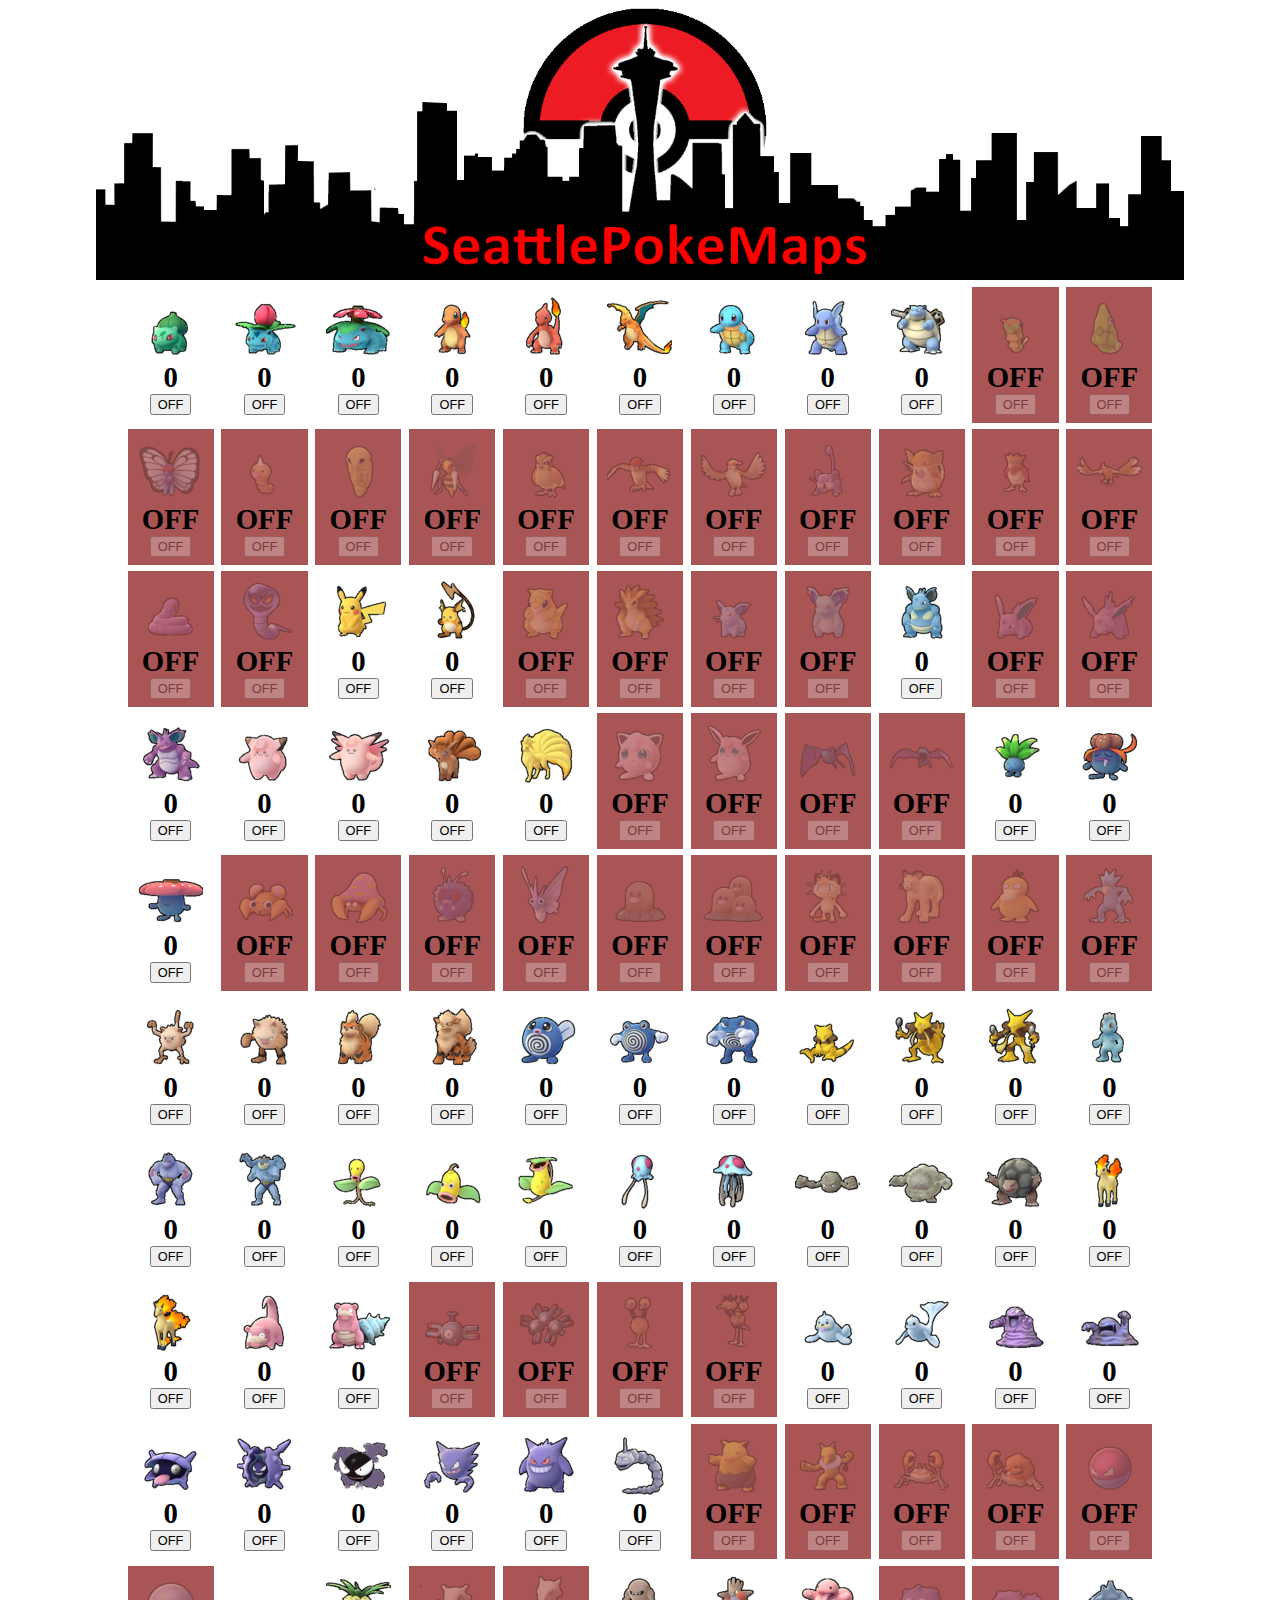
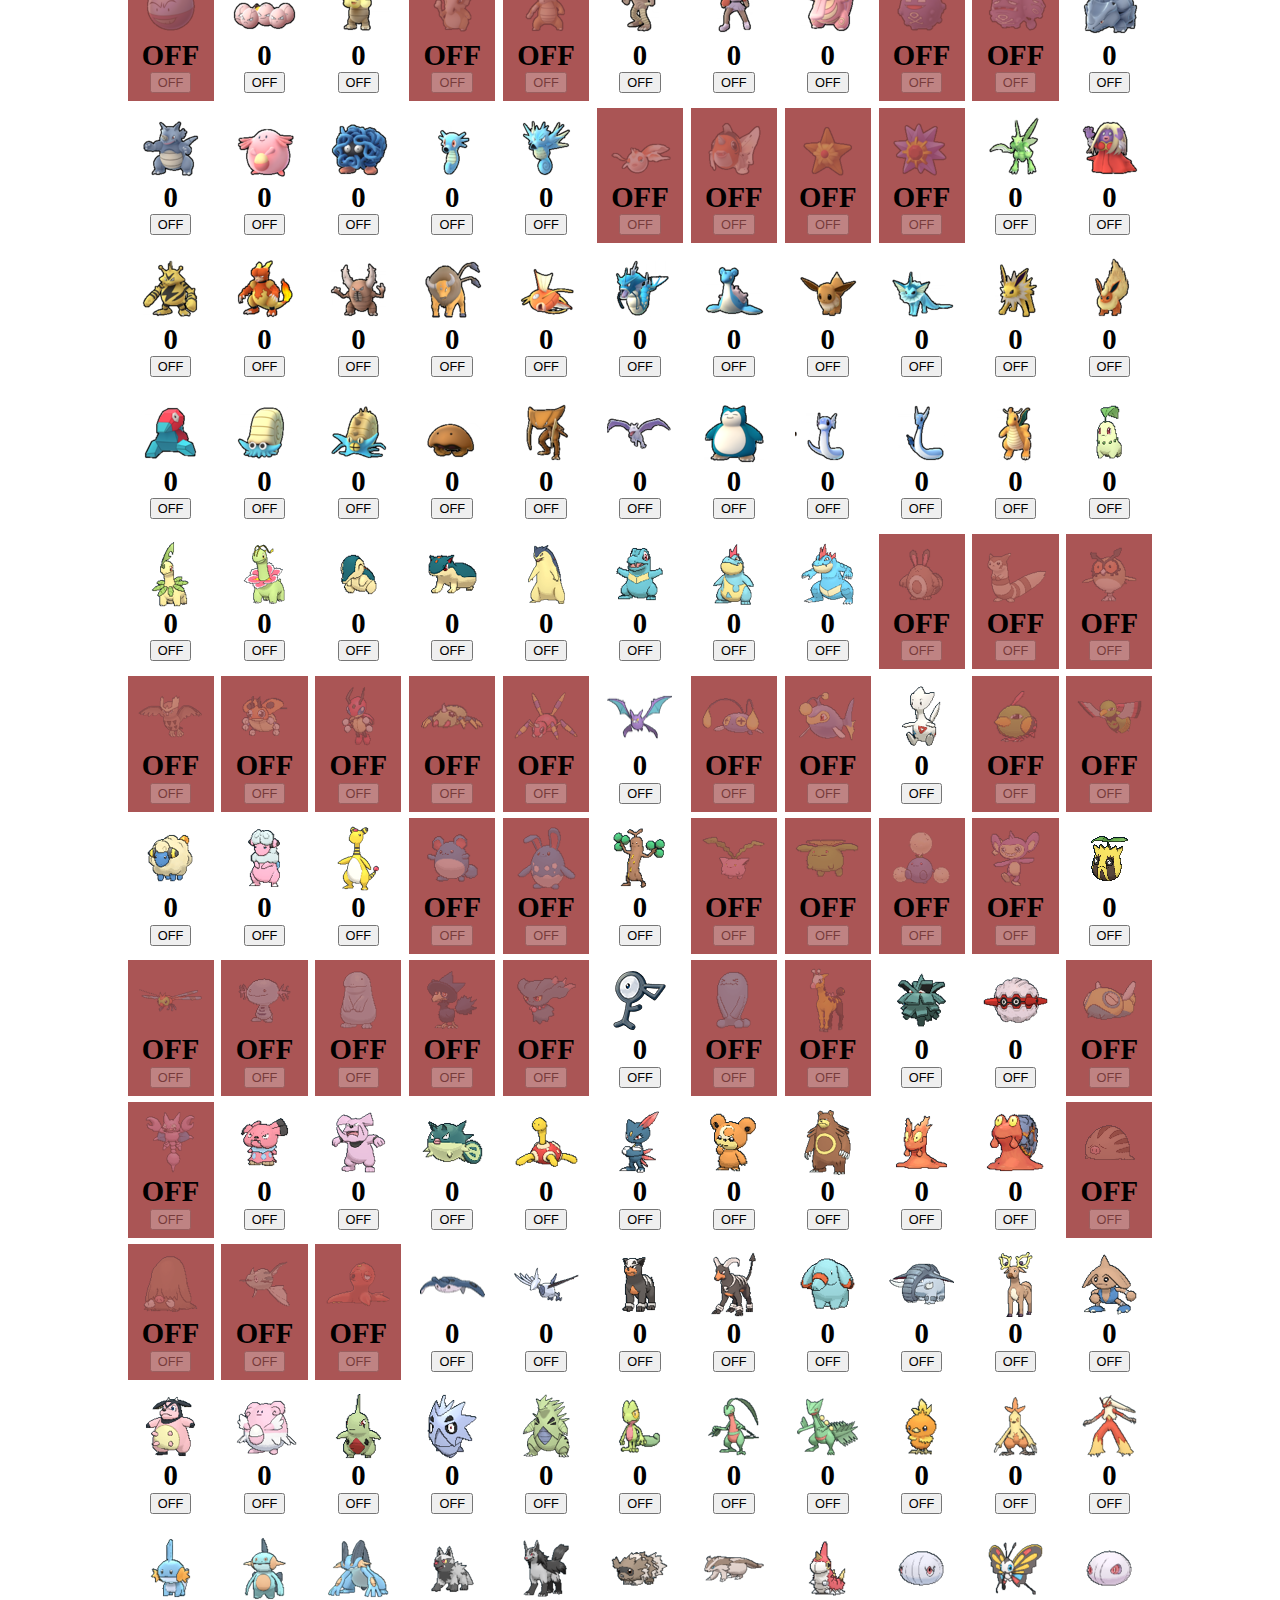
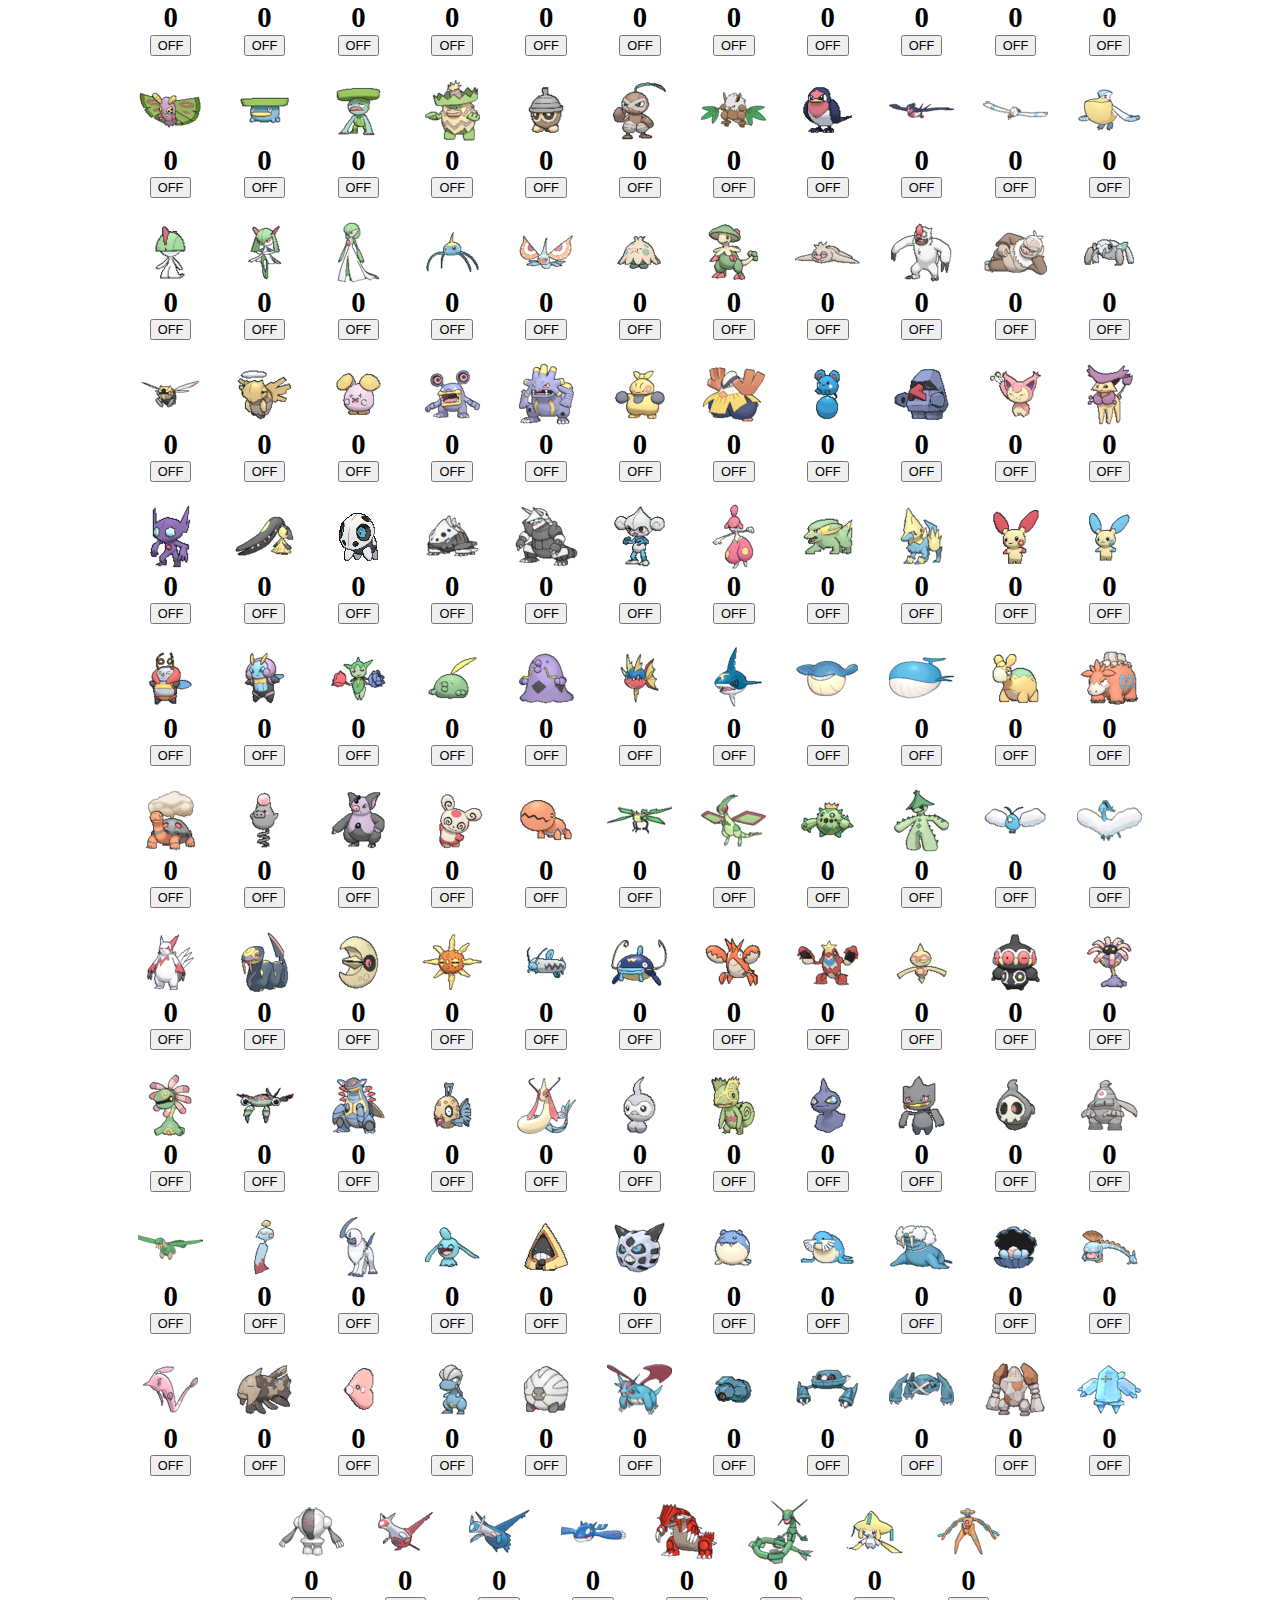
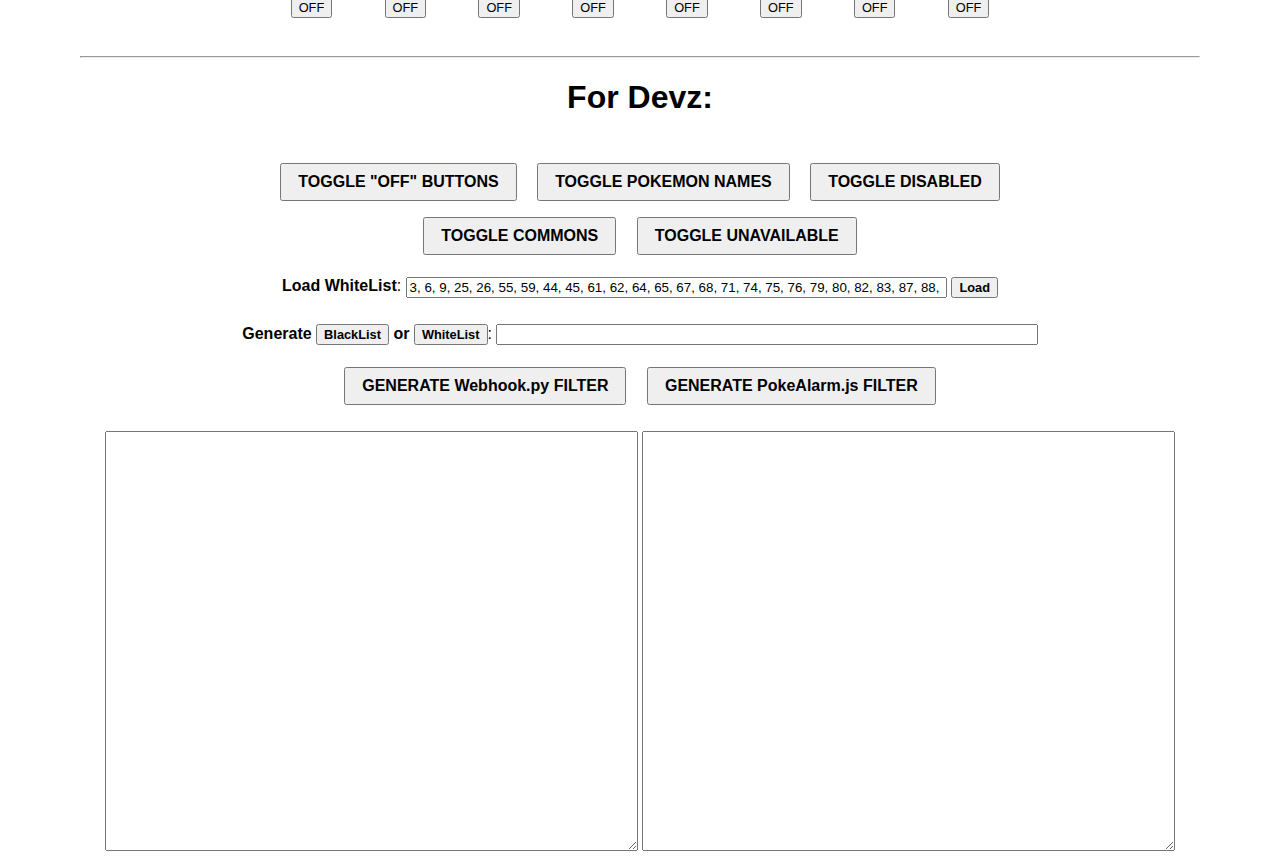
<file: SPM-IvFilter.html>
<!DOCTYPE html>
<!-- ########################################
#		Created by Jenner Palacios			#
#		Free code/opensource, unicode		#
#				MIT license 				#
############################################# -->
<html>
<head>
<meta http-equiv="Content-Type" content="text/html; charset=UTF-8">
<title>SeattlePokeMaps.com Filter</title>

<link href="css/style.css" rel="stylesheet" type="text/css" />
<script src="js/script.js"></script>
</head>
<body>
<div id="images">
<img src="img/LongLogo.png" style="width: 68em;" alt /><br />
<div class="poke" id="p1" title="p1: Bulbasaur"><label><small class="pname pnumb">#1</small><img src="img/1.png" /><small class="pname">Bulbasaur</small><input type="text" onFocus="this.select()" onKeyDown="reEna(this.id)" id="1" value="0" /></label><button onClick="off('1')" class="on" tabindex="601">OFF</button></div>
<div class="poke" id="p2" title="p2: Ivysaur"><label><small class="pname pnumb">#2</small><img src="img/2.png" /><small class="pname">Ivysaur</small><input type="text" onFocus="this.select()" onKeyDown="reEna(this.id)" id="2" value="0" /></label><button onClick="off('2')" class="on" tabindex="602">OFF</button></div>
<div class="poke" id="p3" title="p3: Venusaur"><label><small class="pname pnumb">#3</small><img src="img/3.png" /><small class="pname">Venusaur</small><input type="text" onFocus="this.select()" onKeyDown="reEna(this.id)" id="3" value="0" /></label><button onClick="off('3')" class="on" tabindex="603">OFF</button></div>
<div class="poke" id="p4" title="p4: Charmander"><label><small class="pname pnumb">#4</small><img src="img/4.png" /><small class="pname">Charmander</small><input type="text" onFocus="this.select()" onKeyDown="reEna(this.id)" id="4" value="0" /></label><button onClick="off('4')" class="on" tabindex="604">OFF</button></div>
<div class="poke" id="p5" title="p5: Charmeleon"><label><small class="pname pnumb">#5</small><img src="img/5.png" /><small class="pname">Charmeleon</small><input type="text" onFocus="this.select()" onKeyDown="reEna(this.id)" id="5" value="0" /></label><button onClick="off('5')" class="on" tabindex="605">OFF</button></div>
<div class="poke" id="p6" title="p6: Charizard"><label><small class="pname pnumb">#6</small><img src="img/6.png" /><small class="pname">Charizard</small><input type="text" onFocus="this.select()" onKeyDown="reEna(this.id)" id="6" value="0" /></label><button onClick="off('6')" class="on" tabindex="606">OFF</button></div>
<div class="poke" id="p7" title="p7: Squirtle"><label><small class="pname pnumb">#7</small><img src="img/7.png" /><small class="pname">Squirtle</small><input type="text" onFocus="this.select()" onKeyDown="reEna(this.id)" id="7" value="0" /></label><button onClick="off('7')" class="on" tabindex="607">OFF</button></div>
<div class="poke" id="p8" title="p8: Wartortle"><label><small class="pname pnumb">#8</small><img src="img/8.png" /><small class="pname">Wartortle</small><input type="text" onFocus="this.select()" onKeyDown="reEna(this.id)" id="8" value="0" /></label><button onClick="off('8')" class="on" tabindex="608">OFF</button></div>
<div class="poke" id="p9" title="p9: Blastoise"><label><small class="pname pnumb">#9</small><img src="img/9.png" /><small class="pname">Blastoise</small><input type="text" onFocus="this.select()" onKeyDown="reEna(this.id)" id="9" value="0" /></label><button onClick="off('9')" class="on" tabindex="609">OFF</button></div>
<div class="poke" id="p10" title="p10: Caterpie"><label><small class="pname pnumb">#10</small><img src="img/10.png" /><small class="pname">Caterpie</small><input type="text" onFocus="this.select()" onKeyDown="reEna(this.id)" id="10" value="0" /></label><button onClick="off('10')" class="on" tabindex="610">OFF</button></div>
<div class="poke" id="p11" title="p11: Metapod"><label><small class="pname pnumb">#11</small><img src="img/11.png" /><small class="pname">Metapod</small><input type="text" onFocus="this.select()" onKeyDown="reEna(this.id)" id="11" value="0" /></label><button onClick="off('11')" class="on" tabindex="611">OFF</button></div>
<div class="poke" id="p12" title="p12: Butterfree"><label><small class="pname pnumb">#12</small><img src="img/12.png" /><small class="pname">Butterfree</small><input type="text" onFocus="this.select()" onKeyDown="reEna(this.id)" id="12" value="0" /></label><button onClick="off('12')" class="on" tabindex="612">OFF</button></div>
<div class="poke" id="p13" title="p13: Weedle"><label><small class="pname pnumb">#13</small><img src="img/13.png" /><small class="pname">Weedle</small><input type="text" onFocus="this.select()" onKeyDown="reEna(this.id)" id="13" value="0" /></label><button onClick="off('13')" class="on" tabindex="613">OFF</button></div>
<div class="poke" id="p14" title="p14: Kakuna"><label><small class="pname pnumb">#14</small><img src="img/14.png" /><small class="pname">Kakuna</small><input type="text" onFocus="this.select()" onKeyDown="reEna(this.id)" id="14" value="0" /></label><button onClick="off('14')" class="on" tabindex="614">OFF</button></div>
<div class="poke" id="p15" title="p15: Beedrill"><label><small class="pname pnumb">#15</small><img src="img/15.png" /><small class="pname">Beedrill</small><input type="text" onFocus="this.select()" onKeyDown="reEna(this.id)" id="15" value="0" /></label><button onClick="off('15')" class="on" tabindex="615">OFF</button></div>
<div class="poke" id="p16" title="p16: Pidgey"><label><small class="pname pnumb">#16</small><img src="img/16.png" /><small class="pname">Pidgey</small><input type="text" onFocus="this.select()" onKeyDown="reEna(this.id)" id="16" value="0" /></label><button onClick="off('16')" class="on" tabindex="616">OFF</button></div>
<div class="poke" id="p17" title="p17: Pidgeotto"><label><small class="pname pnumb">#17</small><img src="img/17.png" /><small class="pname">Pidgeotto</small><input type="text" onFocus="this.select()" onKeyDown="reEna(this.id)" id="17" value="0" /></label><button onClick="off('17')" class="on" tabindex="617">OFF</button></div>
<div class="poke" id="p18" title="p18: Pidgeot"><label><small class="pname pnumb">#18</small><img src="img/18.png" /><small class="pname">Pidgeot</small><input type="text" onFocus="this.select()" onKeyDown="reEna(this.id)" id="18" value="0" /></label><button onClick="off('18')" class="on" tabindex="618">OFF</button></div>
<div class="poke" id="p19" title="p19: Rattata"><label><small class="pname pnumb">#19</small><img src="img/19.png" /><small class="pname">Rattata</small><input type="text" onFocus="this.select()" onKeyDown="reEna(this.id)" id="19" value="0" /></label><button onClick="off('19')" class="on" tabindex="619">OFF</button></div>
<div class="poke" id="p20" title="p20: Raticate"><label><small class="pname pnumb">#20</small><img src="img/20.png" /><small class="pname">Raticate</small><input type="text" onFocus="this.select()" onKeyDown="reEna(this.id)" id="20" value="0" /></label><button onClick="off('20')" class="on" tabindex="620">OFF</button></div>
<div class="poke" id="p21" title="p21: Spearow"><label><small class="pname pnumb">#21</small><img src="img/21.png" /><small class="pname">Spearow</small><input type="text" onFocus="this.select()" onKeyDown="reEna(this.id)" id="21" value="0" /></label><button onClick="off('21')" class="on" tabindex="621">OFF</button></div>
<div class="poke" id="p22" title="p22: Fearow"><label><small class="pname pnumb">#22</small><img src="img/22.png" /><small class="pname">Fearow</small><input type="text" onFocus="this.select()" onKeyDown="reEna(this.id)" id="22" value="0" /></label><button onClick="off('22')" class="on" tabindex="622">OFF</button></div>
<div class="poke" id="p23" title="p23: Ekans"><label><small class="pname pnumb">#23</small><img src="img/23.png" /><small class="pname">Ekans</small><input type="text" onFocus="this.select()" onKeyDown="reEna(this.id)" id="23" value="0" /></label><button onClick="off('23')" class="on" tabindex="623">OFF</button></div>
<div class="poke" id="p24" title="p24: Arbok"><label><small class="pname pnumb">#24</small><img src="img/24.png" /><small class="pname">Arbok</small><input type="text" onFocus="this.select()" onKeyDown="reEna(this.id)" id="24" value="0" /></label><button onClick="off('24')" class="on" tabindex="624">OFF</button></div>
<div class="poke" id="p25" title="p25: Pikachu"><label><small class="pname pnumb">#25</small><img src="img/25.png" /><small class="pname">Pikachu</small><input type="text" onFocus="this.select()" onKeyDown="reEna(this.id)" id="25" value="0" /></label><button onClick="off('25')" class="on" tabindex="625">OFF</button></div>
<div class="poke" id="p26" title="p26: Raichu"><label><small class="pname pnumb">#26</small><img src="img/26.png" /><small class="pname">Raichu</small><input type="text" onFocus="this.select()" onKeyDown="reEna(this.id)" id="26" value="0" /></label><button onClick="off('26')" class="on" tabindex="626">OFF</button></div>
<div class="poke" id="p27" title="p27: Sandshrew"><label><small class="pname pnumb">#27</small><img src="img/27.png" /><small class="pname">Sandshrew</small><input type="text" onFocus="this.select()" onKeyDown="reEna(this.id)" id="27" value="0" /></label><button onClick="off('27')" class="on" tabindex="627">OFF</button></div>
<div class="poke" id="p28" title="p28: Sandslash"><label><small class="pname pnumb">#28</small><img src="img/28.png" /><small class="pname">Sandslash</small><input type="text" onFocus="this.select()" onKeyDown="reEna(this.id)" id="28" value="0" /></label><button onClick="off('28')" class="on" tabindex="628">OFF</button></div>
<div class="poke" id="p29" title="p29: Nidoran♀"><label><small class="pname pnumb">#29</small><img src="img/29.png" /><small class="pname">Nidoran♀</small><input type="text" onFocus="this.select()" onKeyDown="reEna(this.id)" id="29" value="0" /></label><button onClick="off('29')" class="on" tabindex="629">OFF</button></div>
<div class="poke" id="p30" title="p30: Nidorina"><label><small class="pname pnumb">#30</small><img src="img/30.png" /><small class="pname">Nidorina</small><input type="text" onFocus="this.select()" onKeyDown="reEna(this.id)" id="30" value="0" /></label><button onClick="off('30')" class="on" tabindex="630">OFF</button></div>
<div class="poke" id="p31" title="p31: Nidoqueen"><label><small class="pname pnumb">#31</small><img src="img/31.png" /><small class="pname">Nidoqueen</small><input type="text" onFocus="this.select()" onKeyDown="reEna(this.id)" id="31" value="0" /></label><button onClick="off('31')" class="on" tabindex="631">OFF</button></div>
<div class="poke" id="p32" title="p32: Nidoran♂"><label><small class="pname pnumb">#32</small><img src="img/32.png" /><small class="pname">Nidoran♂</small><input type="text" onFocus="this.select()" onKeyDown="reEna(this.id)" id="32" value="0" /></label><button onClick="off('32')" class="on" tabindex="632">OFF</button></div>
<div class="poke" id="p33" title="p33: Nidorino"><label><small class="pname pnumb">#33</small><img src="img/33.png" /><small class="pname">Nidorino</small><input type="text" onFocus="this.select()" onKeyDown="reEna(this.id)" id="33" value="0" /></label><button onClick="off('33')" class="on" tabindex="633">OFF</button></div>
<div class="poke" id="p34" title="p34: Nidoking"><label><small class="pname pnumb">#34</small><img src="img/34.png" /><small class="pname">Nidoking</small><input type="text" onFocus="this.select()" onKeyDown="reEna(this.id)" id="34" value="0" /></label><button onClick="off('34')" class="on" tabindex="634">OFF</button></div>
<div class="poke" id="p35" title="p35: Clefairy"><label><small class="pname pnumb">#35</small><img src="img/35.png" /><small class="pname">Clefairy</small><input type="text" onFocus="this.select()" onKeyDown="reEna(this.id)" id="35" value="0" /></label><button onClick="off('35')" class="on" tabindex="635">OFF</button></div>
<div class="poke" id="p36" title="p36: Clefable"><label><small class="pname pnumb">#36</small><img src="img/36.png" /><small class="pname">Clefable</small><input type="text" onFocus="this.select()" onKeyDown="reEna(this.id)" id="36" value="0" /></label><button onClick="off('36')" class="on" tabindex="636">OFF</button></div>
<div class="poke" id="p37" title="p37: Vulpix"><label><small class="pname pnumb">#37</small><img src="img/37.png" /><small class="pname">Vulpix</small><input type="text" onFocus="this.select()" onKeyDown="reEna(this.id)" id="37" value="0" /></label><button onClick="off('37')" class="on" tabindex="637">OFF</button></div>
<div class="poke" id="p38" title="p38: Ninetales"><label><small class="pname pnumb">#38</small><img src="img/38.png" /><small class="pname">Ninetales</small><input type="text" onFocus="this.select()" onKeyDown="reEna(this.id)" id="38" value="0" /></label><button onClick="off('38')" class="on" tabindex="638">OFF</button></div>
<div class="poke" id="p39" title="p39: Jigglypuff"><label><small class="pname pnumb">#39</small><img src="img/39.png" /><small class="pname">Jigglypuff</small><input type="text" onFocus="this.select()" onKeyDown="reEna(this.id)" id="39" value="0" /></label><button onClick="off('39')" class="on" tabindex="639">OFF</button></div>
<div class="poke" id="p40" title="p40: Wigglytuff"><label><small class="pname pnumb">#40</small><img src="img/40.png" /><small class="pname">Wigglytuff</small><input type="text" onFocus="this.select()" onKeyDown="reEna(this.id)" id="40" value="0" /></label><button onClick="off('40')" class="on" tabindex="640">OFF</button></div>
<div class="poke" id="p41" title="p41: Zubat"><label><small class="pname pnumb">#41</small><img src="img/41.png" /><small class="pname">Zubat</small><input type="text" onFocus="this.select()" onKeyDown="reEna(this.id)" id="41" value="0" /></label><button onClick="off('41')" class="on" tabindex="641">OFF</button></div>
<div class="poke" id="p42" title="p42: Golbat"><label><small class="pname pnumb">#42</small><img src="img/42.png" /><small class="pname">Golbat</small><input type="text" onFocus="this.select()" onKeyDown="reEna(this.id)" id="42" value="0" /></label><button onClick="off('42')" class="on" tabindex="642">OFF</button></div>
<div class="poke" id="p43" title="p43: Oddish"><label><small class="pname pnumb">#43</small><img src="img/43.png" /><small class="pname">Oddish</small><input type="text" onFocus="this.select()" onKeyDown="reEna(this.id)" id="43" value="0" /></label><button onClick="off('43')" class="on" tabindex="643">OFF</button></div>
<div class="poke" id="p44" title="p44: Gloom"><label><small class="pname pnumb">#44</small><img src="img/44.png" /><small class="pname">Gloom</small><input type="text" onFocus="this.select()" onKeyDown="reEna(this.id)" id="44" value="0" /></label><button onClick="off('44')" class="on" tabindex="644">OFF</button></div>
<div class="poke" id="p45" title="p45: Vileplume"><label><small class="pname pnumb">#45</small><img src="img/45.png" /><small class="pname">Vileplume</small><input type="text" onFocus="this.select()" onKeyDown="reEna(this.id)" id="45" value="0" /></label><button onClick="off('45')" class="on" tabindex="645">OFF</button></div>
<div class="poke" id="p46" title="p46: Paras"><label><small class="pname pnumb">#46</small><img src="img/46.png" /><small class="pname">Paras</small><input type="text" onFocus="this.select()" onKeyDown="reEna(this.id)" id="46" value="0" /></label><button onClick="off('46')" class="on" tabindex="646">OFF</button></div>
<div class="poke" id="p47" title="p47: Parasect"><label><small class="pname pnumb">#47</small><img src="img/47.png" /><small class="pname">Parasect</small><input type="text" onFocus="this.select()" onKeyDown="reEna(this.id)" id="47" value="0" /></label><button onClick="off('47')" class="on" tabindex="647">OFF</button></div>
<div class="poke" id="p48" title="p48: Venonat"><label><small class="pname pnumb">#48</small><img src="img/48.png" /><small class="pname">Venonat</small><input type="text" onFocus="this.select()" onKeyDown="reEna(this.id)" id="48" value="0" /></label><button onClick="off('48')" class="on" tabindex="648">OFF</button></div>
<div class="poke" id="p49" title="p49: Venomoth"><label><small class="pname pnumb">#49</small><img src="img/49.png" /><small class="pname">Venomoth</small><input type="text" onFocus="this.select()" onKeyDown="reEna(this.id)" id="49" value="0" /></label><button onClick="off('49')" class="on" tabindex="649">OFF</button></div>
<div class="poke" id="p50" title="p50: Diglett"><label><small class="pname pnumb">#50</small><img src="img/50.png" /><small class="pname">Diglett</small><input type="text" onFocus="this.select()" onKeyDown="reEna(this.id)" id="50" value="0" /></label><button onClick="off('50')" class="on" tabindex="650">OFF</button></div>
<div class="poke" id="p51" title="p51: Dugtrio"><label><small class="pname pnumb">#51</small><img src="img/51.png" /><small class="pname">Dugtrio</small><input type="text" onFocus="this.select()" onKeyDown="reEna(this.id)" id="51" value="0" /></label><button onClick="off('51')" class="on" tabindex="651">OFF</button></div>
<div class="poke" id="p52" title="p52: Meowth"><label><small class="pname pnumb">#52</small><img src="img/52.png" /><small class="pname">Meowth</small><input type="text" onFocus="this.select()" onKeyDown="reEna(this.id)" id="52" value="0" /></label><button onClick="off('52')" class="on" tabindex="652">OFF</button></div>
<div class="poke" id="p53" title="p53: Persian"><label><small class="pname pnumb">#53</small><img src="img/53.png" /><small class="pname">Persian</small><input type="text" onFocus="this.select()" onKeyDown="reEna(this.id)" id="53" value="0" /></label><button onClick="off('53')" class="on" tabindex="653">OFF</button></div>
<div class="poke" id="p54" title="p54: Psyduck"><label><small class="pname pnumb">#54</small><img src="img/54.png" /><small class="pname">Psyduck</small><input type="text" onFocus="this.select()" onKeyDown="reEna(this.id)" id="54" value="0" /></label><button onClick="off('54')" class="on" tabindex="654">OFF</button></div>
<div class="poke" id="p55" title="p55: Golduck"><label><small class="pname pnumb">#55</small><img src="img/55.png" /><small class="pname">Golduck</small><input type="text" onFocus="this.select()" onKeyDown="reEna(this.id)" id="55" value="0" /></label><button onClick="off('55')" class="on" tabindex="655">OFF</button></div>
<div class="poke" id="p56" title="p56: Mankey"><label><small class="pname pnumb">#56</small><img src="img/56.png" /><small class="pname">Mankey</small><input type="text" onFocus="this.select()" onKeyDown="reEna(this.id)" id="56" value="0" /></label><button onClick="off('56')" class="on" tabindex="656">OFF</button></div>
<div class="poke" id="p57" title="p57: Primeape"><label><small class="pname pnumb">#57</small><img src="img/57.png" /><small class="pname">Primeape</small><input type="text" onFocus="this.select()" onKeyDown="reEna(this.id)" id="57" value="0" /></label><button onClick="off('57')" class="on" tabindex="657">OFF</button></div>
<div class="poke" id="p58" title="p58: Growlithe"><label><small class="pname pnumb">#58</small><img src="img/58.png" /><small class="pname">Growlithe</small><input type="text" onFocus="this.select()" onKeyDown="reEna(this.id)" id="58" value="0" /></label><button onClick="off('58')" class="on" tabindex="658">OFF</button></div>
<div class="poke" id="p59" title="p59: Arcanine"><label><small class="pname pnumb">#59</small><img src="img/59.png" /><small class="pname">Arcanine</small><input type="text" onFocus="this.select()" onKeyDown="reEna(this.id)" id="59" value="0" /></label><button onClick="off('59')" class="on" tabindex="659">OFF</button></div>
<div class="poke" id="p60" title="p60: Poliwag"><label><small class="pname pnumb">#60</small><img src="img/60.png" /><small class="pname">Poliwag</small><input type="text" onFocus="this.select()" onKeyDown="reEna(this.id)" id="60" value="0" /></label><button onClick="off('60')" class="on" tabindex="660">OFF</button></div>
<div class="poke" id="p61" title="p61: Poliwhirl"><label><small class="pname pnumb">#61</small><img src="img/61.png" /><small class="pname">Poliwhirl</small><input type="text" onFocus="this.select()" onKeyDown="reEna(this.id)" id="61" value="0" /></label><button onClick="off('61')" class="on" tabindex="661">OFF</button></div>
<div class="poke" id="p62" title="p62: Poliwrath"><label><small class="pname pnumb">#62</small><img src="img/62.png" /><small class="pname">Poliwrath</small><input type="text" onFocus="this.select()" onKeyDown="reEna(this.id)" id="62" value="0" /></label><button onClick="off('62')" class="on" tabindex="662">OFF</button></div>
<div class="poke" id="p63" title="p63: Abra"><label><small class="pname pnumb">#63</small><img src="img/63.png" /><small class="pname">Abra</small><input type="text" onFocus="this.select()" onKeyDown="reEna(this.id)" id="63" value="0" /></label><button onClick="off('63')" class="on" tabindex="663">OFF</button></div>
<div class="poke" id="p64" title="p64: Kadabra"><label><small class="pname pnumb">#64</small><img src="img/64.png" /><small class="pname">Kadabra</small><input type="text" onFocus="this.select()" onKeyDown="reEna(this.id)" id="64" value="0" /></label><button onClick="off('64')" class="on" tabindex="664">OFF</button></div>
<div class="poke" id="p65" title="p65: Alakazam"><label><small class="pname pnumb">#65</small><img src="img/65.png" /><small class="pname">Alakazam</small><input type="text" onFocus="this.select()" onKeyDown="reEna(this.id)" id="65" value="0" /></label><button onClick="off('65')" class="on" tabindex="665">OFF</button></div>
<div class="poke" id="p66" title="p66: Machop"><label><small class="pname pnumb">#66</small><img src="img/66.png" /><small class="pname">Machop</small><input type="text" onFocus="this.select()" onKeyDown="reEna(this.id)" id="66" value="0" /></label><button onClick="off('66')" class="on" tabindex="666">OFF</button></div>
<div class="poke" id="p67" title="p67: Machoke"><label><small class="pname pnumb">#67</small><img src="img/67.png" /><small class="pname">Machoke</small><input type="text" onFocus="this.select()" onKeyDown="reEna(this.id)" id="67" value="0" /></label><button onClick="off('67')" class="on" tabindex="667">OFF</button></div>
<div class="poke" id="p68" title="p68: Machamp"><label><small class="pname pnumb">#68</small><img src="img/68.png" /><small class="pname">Machamp</small><input type="text" onFocus="this.select()" onKeyDown="reEna(this.id)" id="68" value="0" /></label><button onClick="off('68')" class="on" tabindex="668">OFF</button></div>
<div class="poke" id="p69" title="p69: Bellsprout"><label><small class="pname pnumb">#69</small><img src="img/69.png" /><small class="pname">Bellsprout</small><input type="text" onFocus="this.select()" onKeyDown="reEna(this.id)" id="69" value="0" /></label><button onClick="off('69')" class="on" tabindex="669">OFF</button></div>
<div class="poke" id="p70" title="p70: Weepinbell"><label><small class="pname pnumb">#70</small><img src="img/70.png" /><small class="pname">Weepinbell</small><input type="text" onFocus="this.select()" onKeyDown="reEna(this.id)" id="70" value="0" /></label><button onClick="off('70')" class="on" tabindex="670">OFF</button></div>
<div class="poke" id="p71" title="p71: Victreebel"><label><small class="pname pnumb">#71</small><img src="img/71.png" /><small class="pname">Victreebel</small><input type="text" onFocus="this.select()" onKeyDown="reEna(this.id)" id="71" value="0" /></label><button onClick="off('71')" class="on" tabindex="671">OFF</button></div>
<div class="poke" id="p72" title="p72: Tentacool"><label><small class="pname pnumb">#72</small><img src="img/72.png" /><small class="pname">Tentacool</small><input type="text" onFocus="this.select()" onKeyDown="reEna(this.id)" id="72" value="0" /></label><button onClick="off('72')" class="on" tabindex="672">OFF</button></div>
<div class="poke" id="p73" title="p73: Tentacruel"><label><small class="pname pnumb">#73</small><img src="img/73.png" /><small class="pname">Tentacruel</small><input type="text" onFocus="this.select()" onKeyDown="reEna(this.id)" id="73" value="0" /></label><button onClick="off('73')" class="on" tabindex="673">OFF</button></div>
<div class="poke" id="p74" title="p74: Geodude"><label><small class="pname pnumb">#74</small><img src="img/74.png" /><small class="pname">Geodude</small><input type="text" onFocus="this.select()" onKeyDown="reEna(this.id)" id="74" value="0" /></label><button onClick="off('74')" class="on" tabindex="674">OFF</button></div>
<div class="poke" id="p75" title="p75: Graveler"><label><small class="pname pnumb">#75</small><img src="img/75.png" /><small class="pname">Graveler</small><input type="text" onFocus="this.select()" onKeyDown="reEna(this.id)" id="75" value="0" /></label><button onClick="off('75')" class="on" tabindex="675">OFF</button></div>
<div class="poke" id="p76" title="p76: Golem"><label><small class="pname pnumb">#76</small><img src="img/76.png" /><small class="pname">Golem</small><input type="text" onFocus="this.select()" onKeyDown="reEna(this.id)" id="76" value="0" /></label><button onClick="off('76')" class="on" tabindex="676">OFF</button></div>
<div class="poke" id="p77" title="p77: Ponyta"><label><small class="pname pnumb">#77</small><img src="img/77.png" /><small class="pname">Ponyta</small><input type="text" onFocus="this.select()" onKeyDown="reEna(this.id)" id="77" value="0" /></label><button onClick="off('77')" class="on" tabindex="677">OFF</button></div>
<div class="poke" id="p78" title="p78: Rapidash"><label><small class="pname pnumb">#78</small><img src="img/78.png" /><small class="pname">Rapidash</small><input type="text" onFocus="this.select()" onKeyDown="reEna(this.id)" id="78" value="0" /></label><button onClick="off('78')" class="on" tabindex="678">OFF</button></div>
<div class="poke" id="p79" title="p79: Slowpoke"><label><small class="pname pnumb">#79</small><img src="img/79.png" /><small class="pname">Slowpoke</small><input type="text" onFocus="this.select()" onKeyDown="reEna(this.id)" id="79" value="0" /></label><button onClick="off('79')" class="on" tabindex="679">OFF</button></div>
<div class="poke" id="p80" title="p80: Slowbro"><label><small class="pname pnumb">#80</small><img src="img/80.png" /><small class="pname">Slowbro</small><input type="text" onFocus="this.select()" onKeyDown="reEna(this.id)" id="80" value="0" /></label><button onClick="off('80')" class="on" tabindex="680">OFF</button></div>
<div class="poke" id="p81" title="p81: Magnemite"><label><small class="pname pnumb">#81</small><img src="img/81.png" /><small class="pname">Magnemite</small><input type="text" onFocus="this.select()" onKeyDown="reEna(this.id)" id="81" value="0" /></label><button onClick="off('81')" class="on" tabindex="681">OFF</button></div>
<div class="poke" id="p82" title="p82: Magneton"><label><small class="pname pnumb">#82</small><img src="img/82.png" /><small class="pname">Magneton</small><input type="text" onFocus="this.select()" onKeyDown="reEna(this.id)" id="82" value="0" /></label><button onClick="off('82')" class="on" tabindex="682">OFF</button></div>
<div class="poke" id="p83" title="p83: Farfetch'd"><label><small class="pname pnumb">#83</small><img src="img/83.png" /><small class="pname">Farfetch'd</small><input type="text" onFocus="this.select()" onKeyDown="reEna(this.id)" id="83" value="0" /></label><button onClick="off('83')" class="on" tabindex="683">OFF</button></div>
<div class="poke" id="p84" title="p84: Doduo"><label><small class="pname pnumb">#84</small><img src="img/84.png" /><small class="pname">Doduo</small><input type="text" onFocus="this.select()" onKeyDown="reEna(this.id)" id="84" value="0" /></label><button onClick="off('84')" class="on" tabindex="684">OFF</button></div>
<div class="poke" id="p85" title="p85: Dodrio"><label><small class="pname pnumb">#85</small><img src="img/85.png" /><small class="pname">Dodrio</small><input type="text" onFocus="this.select()" onKeyDown="reEna(this.id)" id="85" value="0" /></label><button onClick="off('85')" class="on" tabindex="685">OFF</button></div>
<div class="poke" id="p86" title="p86: Seel"><label><small class="pname pnumb">#86</small><img src="img/86.png" /><small class="pname">Seel</small><input type="text" onFocus="this.select()" onKeyDown="reEna(this.id)" id="86" value="0" /></label><button onClick="off('86')" class="on" tabindex="686">OFF</button></div>
<div class="poke" id="p87" title="p87: Dewgong"><label><small class="pname pnumb">#87</small><img src="img/87.png" /><small class="pname">Dewgong</small><input type="text" onFocus="this.select()" onKeyDown="reEna(this.id)" id="87" value="0" /></label><button onClick="off('87')" class="on" tabindex="687">OFF</button></div>
<div class="poke" id="p88" title="p88: Grimer"><label><small class="pname pnumb">#88</small><img src="img/88.png" /><small class="pname">Grimer</small><input type="text" onFocus="this.select()" onKeyDown="reEna(this.id)" id="88" value="0" /></label><button onClick="off('88')" class="on" tabindex="688">OFF</button></div>
<div class="poke" id="p89" title="p89: Muk"><label><small class="pname pnumb">#89</small><img src="img/89.png" /><small class="pname">Muk</small><input type="text" onFocus="this.select()" onKeyDown="reEna(this.id)" id="89" value="0" /></label><button onClick="off('89')" class="on" tabindex="689">OFF</button></div>
<div class="poke" id="p90" title="p90: Shellder"><label><small class="pname pnumb">#90</small><img src="img/90.png" /><small class="pname">Shellder</small><input type="text" onFocus="this.select()" onKeyDown="reEna(this.id)" id="90" value="0" /></label><button onClick="off('90')" class="on" tabindex="690">OFF</button></div>
<div class="poke" id="p91" title="p91: Cloyster"><label><small class="pname pnumb">#91</small><img src="img/91.png" /><small class="pname">Cloyster</small><input type="text" onFocus="this.select()" onKeyDown="reEna(this.id)" id="91" value="0" /></label><button onClick="off('91')" class="on" tabindex="691">OFF</button></div>
<div class="poke" id="p92" title="p92: Gastly"><label><small class="pname pnumb">#92</small><img src="img/92.png" /><small class="pname">Gastly</small><input type="text" onFocus="this.select()" onKeyDown="reEna(this.id)" id="92" value="0" /></label><button onClick="off('92')" class="on" tabindex="692">OFF</button></div>
<div class="poke" id="p93" title="p93: Haunter"><label><small class="pname pnumb">#93</small><img src="img/93.png" /><small class="pname">Haunter</small><input type="text" onFocus="this.select()" onKeyDown="reEna(this.id)" id="93" value="0" /></label><button onClick="off('93')" class="on" tabindex="693">OFF</button></div>
<div class="poke" id="p94" title="p94: Gengar"><label><small class="pname pnumb">#94</small><img src="img/94.png" /><small class="pname">Gengar</small><input type="text" onFocus="this.select()" onKeyDown="reEna(this.id)" id="94" value="0" /></label><button onClick="off('94')" class="on" tabindex="694">OFF</button></div>
<div class="poke" id="p95" title="p95: Onix"><label><small class="pname pnumb">#95</small><img src="img/95.png" /><small class="pname">Onix</small><input type="text" onFocus="this.select()" onKeyDown="reEna(this.id)" id="95" value="0" /></label><button onClick="off('95')" class="on" tabindex="695">OFF</button></div>
<div class="poke" id="p96" title="p96: Drowzee"><label><small class="pname pnumb">#96</small><img src="img/96.png" /><small class="pname">Drowzee</small><input type="text" onFocus="this.select()" onKeyDown="reEna(this.id)" id="96" value="0" /></label><button onClick="off('96')" class="on" tabindex="696">OFF</button></div>
<div class="poke" id="p97" title="p97: Hypno"><label><small class="pname pnumb">#97</small><img src="img/97.png" /><small class="pname">Hypno</small><input type="text" onFocus="this.select()" onKeyDown="reEna(this.id)" id="97" value="0" /></label><button onClick="off('97')" class="on" tabindex="697">OFF</button></div>
<div class="poke" id="p98" title="p98: Krabby"><label><small class="pname pnumb">#98</small><img src="img/98.png" /><small class="pname">Krabby</small><input type="text" onFocus="this.select()" onKeyDown="reEna(this.id)" id="98" value="0" /></label><button onClick="off('98')" class="on" tabindex="698">OFF</button></div>
<div class="poke" id="p99" title="p99: Kingler"><label><small class="pname pnumb">#99</small><img src="img/99.png" /><small class="pname">Kingler</small><input type="text" onFocus="this.select()" onKeyDown="reEna(this.id)" id="99" value="0" /></label><button onClick="off('99')" class="on" tabindex="699">OFF</button></div>
<div class="poke" id="p100" title="p100: Voltorb"><label><small class="pname pnumb">#100</small><img src="img/100.png" /><small class="pname">Voltorb</small><input type="text" onFocus="this.select()" onKeyDown="reEna(this.id)" id="100" value="0" /></label><button onClick="off('100')" class="on" tabindex="700">OFF</button></div>
<div class="poke" id="p101" title="p101: Electrode"><label><small class="pname pnumb">#101</small><img src="img/101.png" /><small class="pname">Electrode</small><input type="text" onFocus="this.select()" onKeyDown="reEna(this.id)" id="101" value="0" /></label><button onClick="off('101')" class="on" tabindex="701">OFF</button></div>
<div class="poke" id="p102" title="p102: Exeggcute"><label><small class="pname pnumb">#102</small><img src="img/102.png" /><small class="pname">Exeggcute</small><input type="text" onFocus="this.select()" onKeyDown="reEna(this.id)" id="102" value="0" /></label><button onClick="off('102')" class="on" tabindex="702">OFF</button></div>
<div class="poke" id="p103" title="p103: Exeggutor"><label><small class="pname pnumb">#103</small><img src="img/103.png" /><small class="pname">Exeggutor</small><input type="text" onFocus="this.select()" onKeyDown="reEna(this.id)" id="103" value="0" /></label><button onClick="off('103')" class="on" tabindex="703">OFF</button></div>
<div class="poke" id="p104" title="p104: Cubone"><label><small class="pname pnumb">#104</small><img src="img/104.png" /><small class="pname">Cubone</small><input type="text" onFocus="this.select()" onKeyDown="reEna(this.id)" id="104" value="0" /></label><button onClick="off('104')" class="on" tabindex="704">OFF</button></div>
<div class="poke" id="p105" title="p105: Marowak"><label><small class="pname pnumb">#105</small><img src="img/105.png" /><small class="pname">Marowak</small><input type="text" onFocus="this.select()" onKeyDown="reEna(this.id)" id="105" value="0" /></label><button onClick="off('105')" class="on" tabindex="705">OFF</button></div>
<div class="poke" id="p106" title="p106: Hitmonlee"><label><small class="pname pnumb">#106</small><img src="img/106.png" /><small class="pname">Hitmonlee</small><input type="text" onFocus="this.select()" onKeyDown="reEna(this.id)" id="106" value="0" /></label><button onClick="off('106')" class="on" tabindex="706">OFF</button></div>
<div class="poke" id="p107" title="p107: Hitmonchan"><label><small class="pname pnumb">#107</small><img src="img/107.png" /><small class="pname">Hitmonchan</small><input type="text" onFocus="this.select()" onKeyDown="reEna(this.id)" id="107" value="0" /></label><button onClick="off('107')" class="on" tabindex="707">OFF</button></div>
<div class="poke" id="p108" title="p108: Lickitung"><label><small class="pname pnumb">#108</small><img src="img/108.png" /><small class="pname">Lickitung</small><input type="text" onFocus="this.select()" onKeyDown="reEna(this.id)" id="108" value="0" /></label><button onClick="off('108')" class="on" tabindex="708">OFF</button></div>
<div class="poke" id="p109" title="p109: Koffing"><label><small class="pname pnumb">#109</small><img src="img/109.png" /><small class="pname">Koffing</small><input type="text" onFocus="this.select()" onKeyDown="reEna(this.id)" id="109" value="0" /></label><button onClick="off('109')" class="on" tabindex="709">OFF</button></div>
<div class="poke" id="p110" title="p110: Weezing"><label><small class="pname pnumb">#110</small><img src="img/110.png" /><small class="pname">Weezing</small><input type="text" onFocus="this.select()" onKeyDown="reEna(this.id)" id="110" value="0" /></label><button onClick="off('110')" class="on" tabindex="710">OFF</button></div>
<div class="poke" id="p111" title="p111: Rhyhorn"><label><small class="pname pnumb">#111</small><img src="img/111.png" /><small class="pname">Rhyhorn</small><input type="text" onFocus="this.select()" onKeyDown="reEna(this.id)" id="111" value="0" /></label><button onClick="off('111')" class="on" tabindex="711">OFF</button></div>
<div class="poke" id="p112" title="p112: Rhydon"><label><small class="pname pnumb">#112</small><img src="img/112.png" /><small class="pname">Rhydon</small><input type="text" onFocus="this.select()" onKeyDown="reEna(this.id)" id="112" value="0" /></label><button onClick="off('112')" class="on" tabindex="712">OFF</button></div>
<div class="poke" id="p113" title="p113: Chansey"><label><small class="pname pnumb">#113</small><img src="img/113.png" /><small class="pname">Chansey</small><input type="text" onFocus="this.select()" onKeyDown="reEna(this.id)" id="113" value="0" /></label><button onClick="off('113')" class="on" tabindex="713">OFF</button></div>
<div class="poke" id="p114" title="p114: Tangela"><label><small class="pname pnumb">#114</small><img src="img/114.png" /><small class="pname">Tangela</small><input type="text" onFocus="this.select()" onKeyDown="reEna(this.id)" id="114" value="0" /></label><button onClick="off('114')" class="on" tabindex="714">OFF</button></div>
<div class="poke" id="p115" title="p115: Kangaskhan"><label><small class="pname pnumb">#115</small><img src="img/115.png" /><small class="pname">Kangaskhan</small><input type="text" onFocus="this.select()" onKeyDown="reEna(this.id)" id="115" value="0" /></label><button onClick="off('115')" class="on" tabindex="715">OFF</button></div>
<div class="poke" id="p116" title="p116: Horsea"><label><small class="pname pnumb">#116</small><img src="img/116.png" /><small class="pname">Horsea</small><input type="text" onFocus="this.select()" onKeyDown="reEna(this.id)" id="116" value="0" /></label><button onClick="off('116')" class="on" tabindex="716">OFF</button></div>
<div class="poke" id="p117" title="p117: Seadra"><label><small class="pname pnumb">#117</small><img src="img/117.png" /><small class="pname">Seadra</small><input type="text" onFocus="this.select()" onKeyDown="reEna(this.id)" id="117" value="0" /></label><button onClick="off('117')" class="on" tabindex="717">OFF</button></div>
<div class="poke" id="p118" title="p118: Goldeen"><label><small class="pname pnumb">#118</small><img src="img/118.png" /><small class="pname">Goldeen</small><input type="text" onFocus="this.select()" onKeyDown="reEna(this.id)" id="118" value="0" /></label><button onClick="off('118')" class="on" tabindex="718">OFF</button></div>
<div class="poke" id="p119" title="p119: Seaking"><label><small class="pname pnumb">#119</small><img src="img/119.png" /><small class="pname">Seaking</small><input type="text" onFocus="this.select()" onKeyDown="reEna(this.id)" id="119" value="0" /></label><button onClick="off('119')" class="on" tabindex="719">OFF</button></div>
<div class="poke" id="p120" title="p120: Staryu"><label><small class="pname pnumb">#120</small><img src="img/120.png" /><small class="pname">Staryu</small><input type="text" onFocus="this.select()" onKeyDown="reEna(this.id)" id="120" value="0" /></label><button onClick="off('120')" class="on" tabindex="720">OFF</button></div>
<div class="poke" id="p121" title="p121: Starmie"><label><small class="pname pnumb">#121</small><img src="img/121.png" /><small class="pname">Starmie</small><input type="text" onFocus="this.select()" onKeyDown="reEna(this.id)" id="121" value="0" /></label><button onClick="off('121')" class="on" tabindex="721">OFF</button></div>
<div class="poke" id="p122" title="p122: Mr. Mime"><label><small class="pname pnumb">#122</small><img src="img/122.png" /><small class="pname">Mr. Mime</small><input type="text" onFocus="this.select()" onKeyDown="reEna(this.id)" id="122" value="0" /></label><button onClick="off('122')" class="on" tabindex="722">OFF</button></div>
<div class="poke" id="p123" title="p123: Scyther"><label><small class="pname pnumb">#123</small><img src="img/123.png" /><small class="pname">Scyther</small><input type="text" onFocus="this.select()" onKeyDown="reEna(this.id)" id="123" value="0" /></label><button onClick="off('123')" class="on" tabindex="723">OFF</button></div>
<div class="poke" id="p124" title="p124: Jynx"><label><small class="pname pnumb">#124</small><img src="img/124.png" /><small class="pname">Jynx</small><input type="text" onFocus="this.select()" onKeyDown="reEna(this.id)" id="124" value="0" /></label><button onClick="off('124')" class="on" tabindex="724">OFF</button></div>
<div class="poke" id="p125" title="p125: Electabuzz"><label><small class="pname pnumb">#125</small><img src="img/125.png" /><small class="pname">Electabuzz</small><input type="text" onFocus="this.select()" onKeyDown="reEna(this.id)" id="125" value="0" /></label><button onClick="off('125')" class="on" tabindex="725">OFF</button></div>
<div class="poke" id="p126" title="p126: Magmar"><label><small class="pname pnumb">#126</small><img src="img/126.png" /><small class="pname">Magmar</small><input type="text" onFocus="this.select()" onKeyDown="reEna(this.id)" id="126" value="0" /></label><button onClick="off('126')" class="on" tabindex="726">OFF</button></div>
<div class="poke" id="p127" title="p127: Pinsir"><label><small class="pname pnumb">#127</small><img src="img/127.png" /><small class="pname">Pinsir</small><input type="text" onFocus="this.select()" onKeyDown="reEna(this.id)" id="127" value="0" /></label><button onClick="off('127')" class="on" tabindex="727">OFF</button></div>
<div class="poke" id="p128" title="p128: Tauros"><label><small class="pname pnumb">#128</small><img src="img/128.png" /><small class="pname">Tauros</small><input type="text" onFocus="this.select()" onKeyDown="reEna(this.id)" id="128" value="0" /></label><button onClick="off('128')" class="on" tabindex="728">OFF</button></div>
<div class="poke" id="p129" title="p129: Magikarp"><label><small class="pname pnumb">#129</small><img src="img/129.png" /><small class="pname">Magikarp</small><input type="text" onFocus="this.select()" onKeyDown="reEna(this.id)" id="129" value="0" /></label><button onClick="off('129')" class="on" tabindex="729">OFF</button></div>
<div class="poke" id="p130" title="p130: Gyarados"><label><small class="pname pnumb">#130</small><img src="img/130.png" /><small class="pname">Gyarados</small><input type="text" onFocus="this.select()" onKeyDown="reEna(this.id)" id="130" value="0" /></label><button onClick="off('130')" class="on" tabindex="730">OFF</button></div>
<div class="poke" id="p131" title="p131: Lapras"><label><small class="pname pnumb">#131</small><img src="img/131.png" /><small class="pname">Lapras</small><input type="text" onFocus="this.select()" onKeyDown="reEna(this.id)" id="131" value="0" /></label><button onClick="off('131')" class="on" tabindex="731">OFF</button></div>
<div class="poke" id="p132" title="p132: Ditto"><label><small class="pname pnumb">#132</small><img src="img/132.png" /><small class="pname">Ditto</small><input type="text" onFocus="this.select()" onKeyDown="reEna(this.id)" id="132" value="0" /></label><button onClick="off('132')" class="on" tabindex="732">OFF</button></div>
<div class="poke" id="p133" title="p133: Eevee"><label><small class="pname pnumb">#133</small><img src="img/133.png" /><small class="pname">Eevee</small><input type="text" onFocus="this.select()" onKeyDown="reEna(this.id)" id="133" value="0" /></label><button onClick="off('133')" class="on" tabindex="733">OFF</button></div>
<div class="poke" id="p134" title="p134: Vaporeon"><label><small class="pname pnumb">#134</small><img src="img/134.png" /><small class="pname">Vaporeon</small><input type="text" onFocus="this.select()" onKeyDown="reEna(this.id)" id="134" value="0" /></label><button onClick="off('134')" class="on" tabindex="734">OFF</button></div>
<div class="poke" id="p135" title="p135: Jolteon"><label><small class="pname pnumb">#135</small><img src="img/135.png" /><small class="pname">Jolteon</small><input type="text" onFocus="this.select()" onKeyDown="reEna(this.id)" id="135" value="0" /></label><button onClick="off('135')" class="on" tabindex="735">OFF</button></div>
<div class="poke" id="p136" title="p136: Flareon"><label><small class="pname pnumb">#136</small><img src="img/136.png" /><small class="pname">Flareon</small><input type="text" onFocus="this.select()" onKeyDown="reEna(this.id)" id="136" value="0" /></label><button onClick="off('136')" class="on" tabindex="736">OFF</button></div>
<div class="poke" id="p137" title="p137: Porygon"><label><small class="pname pnumb">#137</small><img src="img/137.png" /><small class="pname">Porygon</small><input type="text" onFocus="this.select()" onKeyDown="reEna(this.id)" id="137" value="0" /></label><button onClick="off('137')" class="on" tabindex="737">OFF</button></div>
<div class="poke" id="p138" title="p138: Omanyte"><label><small class="pname pnumb">#138</small><img src="img/138.png" /><small class="pname">Omanyte</small><input type="text" onFocus="this.select()" onKeyDown="reEna(this.id)" id="138" value="0" /></label><button onClick="off('138')" class="on" tabindex="738">OFF</button></div>
<div class="poke" id="p139" title="p139: Omastar"><label><small class="pname pnumb">#139</small><img src="img/139.png" /><small class="pname">Omastar</small><input type="text" onFocus="this.select()" onKeyDown="reEna(this.id)" id="139" value="0" /></label><button onClick="off('139')" class="on" tabindex="739">OFF</button></div>
<div class="poke" id="p140" title="p140: Kabuto"><label><small class="pname pnumb">#140</small><img src="img/140.png" /><small class="pname">Kabuto</small><input type="text" onFocus="this.select()" onKeyDown="reEna(this.id)" id="140" value="0" /></label><button onClick="off('140')" class="on" tabindex="740">OFF</button></div>
<div class="poke" id="p141" title="p141: Kabutops"><label><small class="pname pnumb">#141</small><img src="img/141.png" /><small class="pname">Kabutops</small><input type="text" onFocus="this.select()" onKeyDown="reEna(this.id)" id="141" value="0" /></label><button onClick="off('141')" class="on" tabindex="741">OFF</button></div>
<div class="poke" id="p142" title="p142: Aerodactyl"><label><small class="pname pnumb">#142</small><img src="img/142.png" /><small class="pname">Aerodactyl</small><input type="text" onFocus="this.select()" onKeyDown="reEna(this.id)" id="142" value="0" /></label><button onClick="off('142')" class="on" tabindex="742">OFF</button></div>
<div class="poke" id="p143" title="p143: Snorlax"><label><small class="pname pnumb">#143</small><img src="img/143.png" /><small class="pname">Snorlax</small><input type="text" onFocus="this.select()" onKeyDown="reEna(this.id)" id="143" value="0" /></label><button onClick="off('143')" class="on" tabindex="743">OFF</button></div>
<div class="poke" id="p144" title="p144: Articuno"><label><small class="pname pnumb">#144</small><img src="img/144.png" /><small class="pname">Articuno</small><input type="text" onFocus="this.select()" onKeyDown="reEna(this.id)" id="144" value="0" /></label><button onClick="off('144')" class="on" tabindex="744">OFF</button></div>
<div class="poke" id="p145" title="p145: Zapdos"><label><small class="pname pnumb">#145</small><img src="img/145.png" /><small class="pname">Zapdos</small><input type="text" onFocus="this.select()" onKeyDown="reEna(this.id)" id="145" value="0" /></label><button onClick="off('145')" class="on" tabindex="745">OFF</button></div>
<div class="poke" id="p146" title="p146: Moltres"><label><small class="pname pnumb">#146</small><img src="img/146.png" /><small class="pname">Moltres</small><input type="text" onFocus="this.select()" onKeyDown="reEna(this.id)" id="146" value="0" /></label><button onClick="off('146')" class="on" tabindex="746">OFF</button></div>
<div class="poke" id="p147" title="p147: Dratini"><label><small class="pname pnumb">#147</small><img src="img/147.png" /><small class="pname">Dratini</small><input type="text" onFocus="this.select()" onKeyDown="reEna(this.id)" id="147" value="0" /></label><button onClick="off('147')" class="on" tabindex="747">OFF</button></div>
<div class="poke" id="p148" title="p148: Dragonair"><label><small class="pname pnumb">#148</small><img src="img/148.png" /><small class="pname">Dragonair</small><input type="text" onFocus="this.select()" onKeyDown="reEna(this.id)" id="148" value="0" /></label><button onClick="off('148')" class="on" tabindex="748">OFF</button></div>
<div class="poke" id="p149" title="p149: Dragonite"><label><small class="pname pnumb">#149</small><img src="img/149.png" /><small class="pname">Dragonite</small><input type="text" onFocus="this.select()" onKeyDown="reEna(this.id)" id="149" value="0" /></label><button onClick="off('149')" class="on" tabindex="749">OFF</button></div>
<div class="poke" id="p150" title="p150: Mewtwo"><label><small class="pname pnumb">#150</small><img src="img/150.png" /><small class="pname">Mewtwo</small><input type="text" onFocus="this.select()" onKeyDown="reEna(this.id)" id="150" value="0" /></label><button onClick="off('150')" class="on" tabindex="750">OFF</button></div>
<div class="poke" id="p151" title="p151: Mew"><label><small class="pname pnumb">#151</small><img src="img/151.png" /><small class="pname">Mew</small><input type="text" onFocus="this.select()" onKeyDown="reEna(this.id)" id="151" value="0" /></label><button onClick="off('151')" class="on" tabindex="751">OFF</button></div>
<div class="poke" id="p152" title="p152: Chikorita"><label><small class="pname pnumb">#152</small><img src="img/152.png" /><small class="pname">Chikorita</small><input type="text" onFocus="this.select()" onKeyDown="reEna(this.id)" id="152" value="0" /></label><button onClick="off('152')" class="on" tabindex="752">OFF</button></div>
<div class="poke" id="p153" title="p153: Bayleef"><label><small class="pname pnumb">#153</small><img src="img/153.png" /><small class="pname">Bayleef</small><input type="text" onFocus="this.select()" onKeyDown="reEna(this.id)" id="153" value="0" /></label><button onClick="off('153')" class="on" tabindex="753">OFF</button></div>
<div class="poke" id="p154" title="p154: Meganium"><label><small class="pname pnumb">#154</small><img src="img/154.png" /><small class="pname">Meganium</small><input type="text" onFocus="this.select()" onKeyDown="reEna(this.id)" id="154" value="0" /></label><button onClick="off('154')" class="on" tabindex="754">OFF</button></div>
<div class="poke" id="p155" title="p155: Cyndaquil"><label><small class="pname pnumb">#155</small><img src="img/155.png" /><small class="pname">Cyndaquil</small><input type="text" onFocus="this.select()" onKeyDown="reEna(this.id)" id="155" value="0" /></label><button onClick="off('155')" class="on" tabindex="755">OFF</button></div>
<div class="poke" id="p156" title="p156: Quilava"><label><small class="pname pnumb">#156</small><img src="img/156.png" /><small class="pname">Quilava</small><input type="text" onFocus="this.select()" onKeyDown="reEna(this.id)" id="156" value="0" /></label><button onClick="off('156')" class="on" tabindex="756">OFF</button></div>
<div class="poke" id="p157" title="p157: Typhlosion"><label><small class="pname pnumb">#157</small><img src="img/157.png" /><small class="pname">Typhlosion</small><input type="text" onFocus="this.select()" onKeyDown="reEna(this.id)" id="157" value="0" /></label><button onClick="off('157')" class="on" tabindex="757">OFF</button></div>
<div class="poke" id="p158" title="p158: Totodile"><label><small class="pname pnumb">#158</small><img src="img/158.png" /><small class="pname">Totodile</small><input type="text" onFocus="this.select()" onKeyDown="reEna(this.id)" id="158" value="0" /></label><button onClick="off('158')" class="on" tabindex="758">OFF</button></div>
<div class="poke" id="p159" title="p159: Croconaw"><label><small class="pname pnumb">#159</small><img src="img/159.png" /><small class="pname">Croconaw</small><input type="text" onFocus="this.select()" onKeyDown="reEna(this.id)" id="159" value="0" /></label><button onClick="off('159')" class="on" tabindex="759">OFF</button></div>
<div class="poke" id="p160" title="p160: Feraligatr"><label><small class="pname pnumb">#160</small><img src="img/160.png" /><small class="pname">Feraligatr</small><input type="text" onFocus="this.select()" onKeyDown="reEna(this.id)" id="160" value="0" /></label><button onClick="off('160')" class="on" tabindex="760">OFF</button></div>
<div class="poke" id="p161" title="p161: Sentret"><label><small class="pname pnumb">#161</small><img src="img/161.png" /><small class="pname">Sentret</small><input type="text" onFocus="this.select()" onKeyDown="reEna(this.id)" id="161" value="0" /></label><button onClick="off('161')" class="on" tabindex="761">OFF</button></div>
<div class="poke" id="p162" title="p162: Furret"><label><small class="pname pnumb">#162</small><img src="img/162.png" /><small class="pname">Furret</small><input type="text" onFocus="this.select()" onKeyDown="reEna(this.id)" id="162" value="0" /></label><button onClick="off('162')" class="on" tabindex="762">OFF</button></div>
<div class="poke" id="p163" title="p163: Hoothoot"><label><small class="pname pnumb">#163</small><img src="img/163.png" /><small class="pname">Hoothoot</small><input type="text" onFocus="this.select()" onKeyDown="reEna(this.id)" id="163" value="0" /></label><button onClick="off('163')" class="on" tabindex="763">OFF</button></div>
<div class="poke" id="p164" title="p164: Noctowl"><label><small class="pname pnumb">#164</small><img src="img/164.png" /><small class="pname">Noctowl</small><input type="text" onFocus="this.select()" onKeyDown="reEna(this.id)" id="164" value="0" /></label><button onClick="off('164')" class="on" tabindex="764">OFF</button></div>
<div class="poke" id="p165" title="p165: Ledyba"><label><small class="pname pnumb">#165</small><img src="img/165.png" /><small class="pname">Ledyba</small><input type="text" onFocus="this.select()" onKeyDown="reEna(this.id)" id="165" value="0" /></label><button onClick="off('165')" class="on" tabindex="765">OFF</button></div>
<div class="poke" id="p166" title="p166: Ledian"><label><small class="pname pnumb">#166</small><img src="img/166.png" /><small class="pname">Ledian</small><input type="text" onFocus="this.select()" onKeyDown="reEna(this.id)" id="166" value="0" /></label><button onClick="off('166')" class="on" tabindex="766">OFF</button></div>
<div class="poke" id="p167" title="p167: Spinarak"><label><small class="pname pnumb">#167</small><img src="img/167.png" /><small class="pname">Spinarak</small><input type="text" onFocus="this.select()" onKeyDown="reEna(this.id)" id="167" value="0" /></label><button onClick="off('167')" class="on" tabindex="767">OFF</button></div>
<div class="poke" id="p168" title="p168: Ariados"><label><small class="pname pnumb">#168</small><img src="img/168.png" /><small class="pname">Ariados</small><input type="text" onFocus="this.select()" onKeyDown="reEna(this.id)" id="168" value="0" /></label><button onClick="off('168')" class="on" tabindex="768">OFF</button></div>
<div class="poke" id="p169" title="p169: Crobat"><label><small class="pname pnumb">#169</small><img src="img/169.png" /><small class="pname">Crobat</small><input type="text" onFocus="this.select()" onKeyDown="reEna(this.id)" id="169" value="0" /></label><button onClick="off('169')" class="on" tabindex="769">OFF</button></div>
<div class="poke" id="p170" title="p170: Chinchou"><label><small class="pname pnumb">#170</small><img src="img/170.png" /><small class="pname">Chinchou</small><input type="text" onFocus="this.select()" onKeyDown="reEna(this.id)" id="170" value="0" /></label><button onClick="off('170')" class="on" tabindex="770">OFF</button></div>
<div class="poke" id="p171" title="p171: Lanturn"><label><small class="pname pnumb">#171</small><img src="img/171.png" /><small class="pname">Lanturn</small><input type="text" onFocus="this.select()" onKeyDown="reEna(this.id)" id="171" value="0" /></label><button onClick="off('171')" class="on" tabindex="771">OFF</button></div>
<div class="poke" id="p172" title="p172: Pichu"><label><small class="pname pnumb">#172</small><img src="img/172.png" /><small class="pname">Pichu</small><input type="text" onFocus="this.select()" onKeyDown="reEna(this.id)" id="172" value="0" /></label><button onClick="off('172')" class="on" tabindex="772">OFF</button></div>
<div class="poke" id="p173" title="p173: Cleffa"><label><small class="pname pnumb">#173</small><img src="img/173.png" /><small class="pname">Cleffa</small><input type="text" onFocus="this.select()" onKeyDown="reEna(this.id)" id="173" value="0" /></label><button onClick="off('173')" class="on" tabindex="773">OFF</button></div>
<div class="poke" id="p174" title="p174: Igglybuff"><label><small class="pname pnumb">#174</small><img src="img/174.png" /><small class="pname">Igglybuff</small><input type="text" onFocus="this.select()" onKeyDown="reEna(this.id)" id="174" value="0" /></label><button onClick="off('174')" class="on" tabindex="774">OFF</button></div>
<div class="poke" id="p175" title="p175: Togepi"><label><small class="pname pnumb">#175</small><img src="img/175.png" /><small class="pname">Togepi</small><input type="text" onFocus="this.select()" onKeyDown="reEna(this.id)" id="175" value="0" /></label><button onClick="off('175')" class="on" tabindex="775">OFF</button></div>
<div class="poke" id="p176" title="p176: Togetic"><label><small class="pname pnumb">#176</small><img src="img/176.png" /><small class="pname">Togetic</small><input type="text" onFocus="this.select()" onKeyDown="reEna(this.id)" id="176" value="0" /></label><button onClick="off('176')" class="on" tabindex="776">OFF</button></div>
<div class="poke" id="p177" title="p177: Natu"><label><small class="pname pnumb">#177</small><img src="img/177.png" /><small class="pname">Natu</small><input type="text" onFocus="this.select()" onKeyDown="reEna(this.id)" id="177" value="0" /></label><button onClick="off('177')" class="on" tabindex="777">OFF</button></div>
<div class="poke" id="p178" title="p178: Xatu"><label><small class="pname pnumb">#178</small><img src="img/178.png" /><small class="pname">Xatu</small><input type="text" onFocus="this.select()" onKeyDown="reEna(this.id)" id="178" value="0" /></label><button onClick="off('178')" class="on" tabindex="778">OFF</button></div>
<div class="poke" id="p179" title="p179: Mareep"><label><small class="pname pnumb">#179</small><img src="img/179.png" /><small class="pname">Mareep</small><input type="text" onFocus="this.select()" onKeyDown="reEna(this.id)" id="179" value="0" /></label><button onClick="off('179')" class="on" tabindex="779">OFF</button></div>
<div class="poke" id="p180" title="p180: Flaaffy"><label><small class="pname pnumb">#180</small><img src="img/180.png" /><small class="pname">Flaaffy</small><input type="text" onFocus="this.select()" onKeyDown="reEna(this.id)" id="180" value="0" /></label><button onClick="off('180')" class="on" tabindex="780">OFF</button></div>
<div class="poke" id="p181" title="p181: Ampharos"><label><small class="pname pnumb">#181</small><img src="img/181.png" /><small class="pname">Ampharos</small><input type="text" onFocus="this.select()" onKeyDown="reEna(this.id)" id="181" value="0" /></label><button onClick="off('181')" class="on" tabindex="781">OFF</button></div>
<div class="poke" id="p182" title="p182: Bellossom"><label><small class="pname pnumb">#182</small><img src="img/182.png" /><small class="pname">Bellossom</small><input type="text" onFocus="this.select()" onKeyDown="reEna(this.id)" id="182" value="0" /></label><button onClick="off('182')" class="on" tabindex="782">OFF</button></div>
<div class="poke" id="p183" title="p183: Marill"><label><small class="pname pnumb">#183</small><img src="img/183.png" /><small class="pname">Marill</small><input type="text" onFocus="this.select()" onKeyDown="reEna(this.id)" id="183" value="0" /></label><button onClick="off('183')" class="on" tabindex="783">OFF</button></div>
<div class="poke" id="p184" title="p184: Azumarill"><label><small class="pname pnumb">#184</small><img src="img/184.png" /><small class="pname">Azumarill</small><input type="text" onFocus="this.select()" onKeyDown="reEna(this.id)" id="184" value="0" /></label><button onClick="off('184')" class="on" tabindex="784">OFF</button></div>
<div class="poke" id="p185" title="p185: Sudowoodo"><label><small class="pname pnumb">#185</small><img src="img/185.png" /><small class="pname">Sudowoodo</small><input type="text" onFocus="this.select()" onKeyDown="reEna(this.id)" id="185" value="0" /></label><button onClick="off('185')" class="on" tabindex="785">OFF</button></div>
<div class="poke" id="p186" title="p186: Politoed"><label><small class="pname pnumb">#186</small><img src="img/186.png" /><small class="pname">Politoed</small><input type="text" onFocus="this.select()" onKeyDown="reEna(this.id)" id="186" value="0" /></label><button onClick="off('186')" class="on" tabindex="786">OFF</button></div>
<div class="poke" id="p187" title="p187: Hoppip"><label><small class="pname pnumb">#187</small><img src="img/187.png" /><small class="pname">Hoppip</small><input type="text" onFocus="this.select()" onKeyDown="reEna(this.id)" id="187" value="0" /></label><button onClick="off('187')" class="on" tabindex="787">OFF</button></div>
<div class="poke" id="p188" title="p188: Skiploom"><label><small class="pname pnumb">#188</small><img src="img/188.png" /><small class="pname">Skiploom</small><input type="text" onFocus="this.select()" onKeyDown="reEna(this.id)" id="188" value="0" /></label><button onClick="off('188')" class="on" tabindex="788">OFF</button></div>
<div class="poke" id="p189" title="p189: Jumpluff"><label><small class="pname pnumb">#189</small><img src="img/189.png" /><small class="pname">Jumpluff</small><input type="text" onFocus="this.select()" onKeyDown="reEna(this.id)" id="189" value="0" /></label><button onClick="off('189')" class="on" tabindex="789">OFF</button></div>
<div class="poke" id="p190" title="p190: Aipom"><label><small class="pname pnumb">#190</small><img src="img/190.png" /><small class="pname">Aipom</small><input type="text" onFocus="this.select()" onKeyDown="reEna(this.id)" id="190" value="0" /></label><button onClick="off('190')" class="on" tabindex="790">OFF</button></div>
<div class="poke" id="p191" title="p191: Sunkern"><label><small class="pname pnumb">#191</small><img src="img/191.png" /><small class="pname">Sunkern</small><input type="text" onFocus="this.select()" onKeyDown="reEna(this.id)" id="191" value="0" /></label><button onClick="off('191')" class="on" tabindex="791">OFF</button></div>
<div class="poke" id="p192" title="p192: Sunflora"><label><small class="pname pnumb">#192</small><img src="img/192.png" /><small class="pname">Sunflora</small><input type="text" onFocus="this.select()" onKeyDown="reEna(this.id)" id="192" value="0" /></label><button onClick="off('192')" class="on" tabindex="792">OFF</button></div>
<div class="poke" id="p193" title="p193: Yanma"><label><small class="pname pnumb">#193</small><img src="img/193.png" /><small class="pname">Yanma</small><input type="text" onFocus="this.select()" onKeyDown="reEna(this.id)" id="193" value="0" /></label><button onClick="off('193')" class="on" tabindex="793">OFF</button></div>
<div class="poke" id="p194" title="p194: Wooper"><label><small class="pname pnumb">#194</small><img src="img/194.png" /><small class="pname">Wooper</small><input type="text" onFocus="this.select()" onKeyDown="reEna(this.id)" id="194" value="0" /></label><button onClick="off('194')" class="on" tabindex="794">OFF</button></div>
<div class="poke" id="p195" title="p195: Quagsire"><label><small class="pname pnumb">#195</small><img src="img/195.png" /><small class="pname">Quagsire</small><input type="text" onFocus="this.select()" onKeyDown="reEna(this.id)" id="195" value="0" /></label><button onClick="off('195')" class="on" tabindex="795">OFF</button></div>
<div class="poke" id="p196" title="p196: Espeon"><label><small class="pname pnumb">#196</small><img src="img/196.png" /><small class="pname">Espeon</small><input type="text" onFocus="this.select()" onKeyDown="reEna(this.id)" id="196" value="0" /></label><button onClick="off('196')" class="on" tabindex="796">OFF</button></div>
<div class="poke" id="p197" title="p197: Umbreon"><label><small class="pname pnumb">#197</small><img src="img/197.png" /><small class="pname">Umbreon</small><input type="text" onFocus="this.select()" onKeyDown="reEna(this.id)" id="197" value="0" /></label><button onClick="off('197')" class="on" tabindex="797">OFF</button></div>
<div class="poke" id="p198" title="p198: Murkrow"><label><small class="pname pnumb">#198</small><img src="img/198.png" /><small class="pname">Murkrow</small><input type="text" onFocus="this.select()" onKeyDown="reEna(this.id)" id="198" value="0" /></label><button onClick="off('198')" class="on" tabindex="798">OFF</button></div>
<div class="poke" id="p199" title="p199: Slowking"><label><small class="pname pnumb">#199</small><img src="img/199.png" /><small class="pname">Slowking</small><input type="text" onFocus="this.select()" onKeyDown="reEna(this.id)" id="199" value="0" /></label><button onClick="off('199')" class="on" tabindex="799">OFF</button></div>
<div class="poke" id="p200" title="p200: Misdreavus"><label><small class="pname pnumb">#200</small><img src="img/200.png" /><small class="pname">Misdreavus</small><input type="text" onFocus="this.select()" onKeyDown="reEna(this.id)" id="200" value="0" /></label><button onClick="off('200')" class="on" tabindex="800">OFF</button></div>
<div class="poke" id="p201" title="p201: Unown"><label><small class="pname pnumb">#201</small><img src="img/201.png" /><small class="pname">Unown</small><input type="text" onFocus="this.select()" onKeyDown="reEna(this.id)" id="201" value="0" /></label><button onClick="off('201')" class="on" tabindex="801">OFF</button></div>
<div class="poke" id="p202" title="p202: Wobbuffet"><label><small class="pname pnumb">#202</small><img src="img/202.png" /><small class="pname">Wobbuffet</small><input type="text" onFocus="this.select()" onKeyDown="reEna(this.id)" id="202" value="0" /></label><button onClick="off('202')" class="on" tabindex="802">OFF</button></div>
<div class="poke" id="p203" title="p203: Girafarig"><label><small class="pname pnumb">#203</small><img src="img/203.png" /><small class="pname">Girafarig</small><input type="text" onFocus="this.select()" onKeyDown="reEna(this.id)" id="203" value="0" /></label><button onClick="off('203')" class="on" tabindex="803">OFF</button></div>
<div class="poke" id="p204" title="p204: Pineco"><label><small class="pname pnumb">#204</small><img src="img/204.png" /><small class="pname">Pineco</small><input type="text" onFocus="this.select()" onKeyDown="reEna(this.id)" id="204" value="0" /></label><button onClick="off('204')" class="on" tabindex="804">OFF</button></div>
<div class="poke" id="p205" title="p205: Forretress"><label><small class="pname pnumb">#205</small><img src="img/205.png" /><small class="pname">Forretress</small><input type="text" onFocus="this.select()" onKeyDown="reEna(this.id)" id="205" value="0" /></label><button onClick="off('205')" class="on" tabindex="805">OFF</button></div>
<div class="poke" id="p206" title="p206: Dunsparce"><label><small class="pname pnumb">#206</small><img src="img/206.png" /><small class="pname">Dunsparce</small><input type="text" onFocus="this.select()" onKeyDown="reEna(this.id)" id="206" value="0" /></label><button onClick="off('206')" class="on" tabindex="806">OFF</button></div>
<div class="poke" id="p207" title="p207: Gligar"><label><small class="pname pnumb">#207</small><img src="img/207.png" /><small class="pname">Gligar</small><input type="text" onFocus="this.select()" onKeyDown="reEna(this.id)" id="207" value="0" /></label><button onClick="off('207')" class="on" tabindex="807">OFF</button></div>
<div class="poke" id="p208" title="p208: Steelix"><label><small class="pname pnumb">#208</small><img src="img/208.png" /><small class="pname">Steelix</small><input type="text" onFocus="this.select()" onKeyDown="reEna(this.id)" id="208" value="0" /></label><button onClick="off('208')" class="on" tabindex="808">OFF</button></div>
<div class="poke" id="p209" title="p209: Snubbull"><label><small class="pname pnumb">#209</small><img src="img/209.png" /><small class="pname">Snubbull</small><input type="text" onFocus="this.select()" onKeyDown="reEna(this.id)" id="209" value="0" /></label><button onClick="off('209')" class="on" tabindex="809">OFF</button></div>
<div class="poke" id="p210" title="p210: Granbull"><label><small class="pname pnumb">#210</small><img src="img/210.png" /><small class="pname">Granbull</small><input type="text" onFocus="this.select()" onKeyDown="reEna(this.id)" id="210" value="0" /></label><button onClick="off('210')" class="on" tabindex="810">OFF</button></div>
<div class="poke" id="p211" title="p211: Qwilfish"><label><small class="pname pnumb">#211</small><img src="img/211.png" /><small class="pname">Qwilfish</small><input type="text" onFocus="this.select()" onKeyDown="reEna(this.id)" id="211" value="0" /></label><button onClick="off('211')" class="on" tabindex="811">OFF</button></div>
<div class="poke" id="p212" title="p212: Scizor"><label><small class="pname pnumb">#212</small><img src="img/212.png" /><small class="pname">Scizor</small><input type="text" onFocus="this.select()" onKeyDown="reEna(this.id)" id="212" value="0" /></label><button onClick="off('212')" class="on" tabindex="812">OFF</button></div>
<div class="poke" id="p213" title="p213: Shuckle"><label><small class="pname pnumb">#213</small><img src="img/213.png" /><small class="pname">Shuckle</small><input type="text" onFocus="this.select()" onKeyDown="reEna(this.id)" id="213" value="0" /></label><button onClick="off('213')" class="on" tabindex="813">OFF</button></div>
<div class="poke" id="p214" title="p214: Heracross"><label><small class="pname pnumb">#214</small><img src="img/214.png" /><small class="pname">Heracross</small><input type="text" onFocus="this.select()" onKeyDown="reEna(this.id)" id="214" value="0" /></label><button onClick="off('214')" class="on" tabindex="814">OFF</button></div>
<div class="poke" id="p215" title="p215: Sneasel"><label><small class="pname pnumb">#215</small><img src="img/215.png" /><small class="pname">Sneasel</small><input type="text" onFocus="this.select()" onKeyDown="reEna(this.id)" id="215" value="0" /></label><button onClick="off('215')" class="on" tabindex="815">OFF</button></div>
<div class="poke" id="p216" title="p216: Teddiursa"><label><small class="pname pnumb">#216</small><img src="img/216.png" /><small class="pname">Teddiursa</small><input type="text" onFocus="this.select()" onKeyDown="reEna(this.id)" id="216" value="0" /></label><button onClick="off('216')" class="on" tabindex="816">OFF</button></div>
<div class="poke" id="p217" title="p217: Ursaring"><label><small class="pname pnumb">#217</small><img src="img/217.png" /><small class="pname">Ursaring</small><input type="text" onFocus="this.select()" onKeyDown="reEna(this.id)" id="217" value="0" /></label><button onClick="off('217')" class="on" tabindex="817">OFF</button></div>
<div class="poke" id="p218" title="p218: Slugma"><label><small class="pname pnumb">#218</small><img src="img/218.png" /><small class="pname">Slugma</small><input type="text" onFocus="this.select()" onKeyDown="reEna(this.id)" id="218" value="0" /></label><button onClick="off('218')" class="on" tabindex="818">OFF</button></div>
<div class="poke" id="p219" title="p219: Magcargo"><label><small class="pname pnumb">#219</small><img src="img/219.png" /><small class="pname">Magcargo</small><input type="text" onFocus="this.select()" onKeyDown="reEna(this.id)" id="219" value="0" /></label><button onClick="off('219')" class="on" tabindex="819">OFF</button></div>
<div class="poke" id="p220" title="p220: Swinub"><label><small class="pname pnumb">#220</small><img src="img/220.png" /><small class="pname">Swinub</small><input type="text" onFocus="this.select()" onKeyDown="reEna(this.id)" id="220" value="0" /></label><button onClick="off('220')" class="on" tabindex="820">OFF</button></div>
<div class="poke" id="p221" title="p221: Piloswine"><label><small class="pname pnumb">#221</small><img src="img/221.png" /><small class="pname">Piloswine</small><input type="text" onFocus="this.select()" onKeyDown="reEna(this.id)" id="221" value="0" /></label><button onClick="off('221')" class="on" tabindex="821">OFF</button></div>
<div class="poke" id="p222" title="p222: Corsola"><label><small class="pname pnumb">#222</small><img src="img/222.png" /><small class="pname">Corsola</small><input type="text" onFocus="this.select()" onKeyDown="reEna(this.id)" id="222" value="0" /></label><button onClick="off('222')" class="on" tabindex="822">OFF</button></div>
<div class="poke" id="p223" title="p223: Remoraid"><label><small class="pname pnumb">#223</small><img src="img/223.png" /><small class="pname">Remoraid</small><input type="text" onFocus="this.select()" onKeyDown="reEna(this.id)" id="223" value="0" /></label><button onClick="off('223')" class="on" tabindex="823">OFF</button></div>
<div class="poke" id="p224" title="p224: Octillery"><label><small class="pname pnumb">#224</small><img src="img/224.png" /><small class="pname">Octillery</small><input type="text" onFocus="this.select()" onKeyDown="reEna(this.id)" id="224" value="0" /></label><button onClick="off('224')" class="on" tabindex="824">OFF</button></div>
<div class="poke" id="p225" title="p225: Delibird"><label><small class="pname pnumb">#225</small><img src="img/225.png" /><small class="pname">Delibird</small><input type="text" onFocus="this.select()" onKeyDown="reEna(this.id)" id="225" value="0" /></label><button onClick="off('225')" class="on" tabindex="825">OFF</button></div>
<div class="poke" id="p226" title="p226: Mantine"><label><small class="pname pnumb">#226</small><img src="img/226.png" /><small class="pname">Mantine</small><input type="text" onFocus="this.select()" onKeyDown="reEna(this.id)" id="226" value="0" /></label><button onClick="off('226')" class="on" tabindex="826">OFF</button></div>
<div class="poke" id="p227" title="p227: Skarmory"><label><small class="pname pnumb">#227</small><img src="img/227.png" /><small class="pname">Skarmory</small><input type="text" onFocus="this.select()" onKeyDown="reEna(this.id)" id="227" value="0" /></label><button onClick="off('227')" class="on" tabindex="827">OFF</button></div>
<div class="poke" id="p228" title="p228: Houndour"><label><small class="pname pnumb">#228</small><img src="img/228.png" /><small class="pname">Houndour</small><input type="text" onFocus="this.select()" onKeyDown="reEna(this.id)" id="228" value="0" /></label><button onClick="off('228')" class="on" tabindex="828">OFF</button></div>
<div class="poke" id="p229" title="p229: Houndoom"><label><small class="pname pnumb">#229</small><img src="img/229.png" /><small class="pname">Houndoom</small><input type="text" onFocus="this.select()" onKeyDown="reEna(this.id)" id="229" value="0" /></label><button onClick="off('229')" class="on" tabindex="829">OFF</button></div>
<div class="poke" id="p230" title="p230: Kingdra"><label><small class="pname pnumb">#230</small><img src="img/230.png" /><small class="pname">Kingdra</small><input type="text" onFocus="this.select()" onKeyDown="reEna(this.id)" id="230" value="0" /></label><button onClick="off('230')" class="on" tabindex="830">OFF</button></div>
<div class="poke" id="p231" title="p231: Phanpy"><label><small class="pname pnumb">#231</small><img src="img/231.png" /><small class="pname">Phanpy</small><input type="text" onFocus="this.select()" onKeyDown="reEna(this.id)" id="231" value="0" /></label><button onClick="off('231')" class="on" tabindex="831">OFF</button></div>
<div class="poke" id="p232" title="p232: Donphan"><label><small class="pname pnumb">#232</small><img src="img/232.png" /><small class="pname">Donphan</small><input type="text" onFocus="this.select()" onKeyDown="reEna(this.id)" id="232" value="0" /></label><button onClick="off('232')" class="on" tabindex="832">OFF</button></div>
<div class="poke" id="p233" title="p233: Porygon2"><label><small class="pname pnumb">#233</small><img src="img/233.png" /><small class="pname">Porygon2</small><input type="text" onFocus="this.select()" onKeyDown="reEna(this.id)" id="233" value="0" /></label><button onClick="off('233')" class="on" tabindex="833">OFF</button></div>
<div class="poke" id="p234" title="p234: Stantler"><label><small class="pname pnumb">#234</small><img src="img/234.png" /><small class="pname">Stantler</small><input type="text" onFocus="this.select()" onKeyDown="reEna(this.id)" id="234" value="0" /></label><button onClick="off('234')" class="on" tabindex="834">OFF</button></div>
<div class="poke" id="p235" title="p235: Smeargle"><label><small class="pname pnumb">#235</small><img src="img/235.png" /><small class="pname">Smeargle</small><input type="text" onFocus="this.select()" onKeyDown="reEna(this.id)" id="235" value="0" /></label><button onClick="off('235')" class="on" tabindex="835">OFF</button></div>
<div class="poke" id="p236" title="p236: Tyrogue"><label><small class="pname pnumb">#236</small><img src="img/236.png" /><small class="pname">Tyrogue</small><input type="text" onFocus="this.select()" onKeyDown="reEna(this.id)" id="236" value="0" /></label><button onClick="off('236')" class="on" tabindex="836">OFF</button></div>
<div class="poke" id="p237" title="p237: Hitmontop"><label><small class="pname pnumb">#237</small><img src="img/237.png" /><small class="pname">Hitmontop</small><input type="text" onFocus="this.select()" onKeyDown="reEna(this.id)" id="237" value="0" /></label><button onClick="off('237')" class="on" tabindex="837">OFF</button></div>
<div class="poke" id="p238" title="p238: Smoochum"><label><small class="pname pnumb">#238</small><img src="img/238.png" /><small class="pname">Smoochum</small><input type="text" onFocus="this.select()" onKeyDown="reEna(this.id)" id="238" value="0" /></label><button onClick="off('238')" class="on" tabindex="838">OFF</button></div>
<div class="poke" id="p239" title="p239: Elekid"><label><small class="pname pnumb">#239</small><img src="img/239.png" /><small class="pname">Elekid</small><input type="text" onFocus="this.select()" onKeyDown="reEna(this.id)" id="239" value="0" /></label><button onClick="off('239')" class="on" tabindex="839">OFF</button></div>
<div class="poke" id="p240" title="p240: Magby"><label><small class="pname pnumb">#240</small><img src="img/240.png" /><small class="pname">Magby</small><input type="text" onFocus="this.select()" onKeyDown="reEna(this.id)" id="240" value="0" /></label><button onClick="off('240')" class="on" tabindex="840">OFF</button></div>
<div class="poke" id="p241" title="p241: Miltank"><label><small class="pname pnumb">#241</small><img src="img/241.png" /><small class="pname">Miltank</small><input type="text" onFocus="this.select()" onKeyDown="reEna(this.id)" id="241" value="0" /></label><button onClick="off('241')" class="on" tabindex="841">OFF</button></div>
<div class="poke" id="p242" title="p242: Blissey"><label><small class="pname pnumb">#242</small><img src="img/242.png" /><small class="pname">Blissey</small><input type="text" onFocus="this.select()" onKeyDown="reEna(this.id)" id="242" value="0" /></label><button onClick="off('242')" class="on" tabindex="842">OFF</button></div>
<div class="poke" id="p243" title="p243: Raikou"><label><small class="pname pnumb">#243</small><img src="img/243.png" /><small class="pname">Raikou</small><input type="text" onFocus="this.select()" onKeyDown="reEna(this.id)" id="243" value="0" /></label><button onClick="off('243')" class="on" tabindex="843">OFF</button></div>
<div class="poke" id="p244" title="p244: Entei"><label><small class="pname pnumb">#244</small><img src="img/244.png" /><small class="pname">Entei</small><input type="text" onFocus="this.select()" onKeyDown="reEna(this.id)" id="244" value="0" /></label><button onClick="off('244')" class="on" tabindex="844">OFF</button></div>
<div class="poke" id="p245" title="p245: Suicune"><label><small class="pname pnumb">#245</small><img src="img/245.png" /><small class="pname">Suicune</small><input type="text" onFocus="this.select()" onKeyDown="reEna(this.id)" id="245" value="0" /></label><button onClick="off('245')" class="on" tabindex="845">OFF</button></div>
<div class="poke" id="p246" title="p246: Larvitar"><label><small class="pname pnumb">#246</small><img src="img/246.png" /><small class="pname">Larvitar</small><input type="text" onFocus="this.select()" onKeyDown="reEna(this.id)" id="246" value="0" /></label><button onClick="off('246')" class="on" tabindex="846">OFF</button></div>
<div class="poke" id="p247" title="p247: Pupitar"><label><small class="pname pnumb">#247</small><img src="img/247.png" /><small class="pname">Pupitar</small><input type="text" onFocus="this.select()" onKeyDown="reEna(this.id)" id="247" value="0" /></label><button onClick="off('247')" class="on" tabindex="847">OFF</button></div>
<div class="poke" id="p248" title="p248: Tyranitar"><label><small class="pname pnumb">#248</small><img src="img/248.png" /><small class="pname">Tyranitar</small><input type="text" onFocus="this.select()" onKeyDown="reEna(this.id)" id="248" value="0" /></label><button onClick="off('248')" class="on" tabindex="848">OFF</button></div>
<div class="poke" id="p249" title="p249: Lugia"><label><small class="pname pnumb">#249</small><img src="img/249.png" /><small class="pname">Lugia</small><input type="text" onFocus="this.select()" onKeyDown="reEna(this.id)" id="249" value="0" /></label><button onClick="off('249')" class="on" tabindex="849">OFF</button></div>
<div class="poke" id="p250" title="p250: Ho-Oh"><label><small class="pname pnumb">#250</small><img src="img/250.png" /><small class="pname">Ho-Oh</small><input type="text" onFocus="this.select()" onKeyDown="reEna(this.id)" id="250" value="0" /></label><button onClick="off('250')" class="on" tabindex="850">OFF</button></div>
<div class="poke" id="p251" title="p251: Celebi"><label><small class="pname pnumb">#251</small><img src="img/251.png" /><small class="pname">Celebi</small><input type="text" onFocus="this.select()" onKeyDown="reEna(this.id)" id="251" value="0" /></label><button onClick="off('251')" class="on" tabindex="851">OFF</button></div>
<div class="poke" id="p252" title="p252: Treecko"><label><small class="pname pnumb">#252</small><img src="img/252.png" /><small class="pname">Treecko</small><input type="text" onFocus="this.select()" onKeyDown="reEna(this.id)" id="252" value="0" /></label><button onClick="off('252')" class="on" tabindex="852">OFF</button></div>
<div class="poke" id="p253" title="p253: Grovyle"><label><small class="pname pnumb">#253</small><img src="img/253.png" /><small class="pname">Grovyle</small><input type="text" onFocus="this.select()" onKeyDown="reEna(this.id)" id="253" value="0" /></label><button onClick="off('253')" class="on" tabindex="853">OFF</button></div>
<div class="poke" id="p254" title="p254: Sceptile"><label><small class="pname pnumb">#254</small><img src="img/254.png" /><small class="pname">Sceptile</small><input type="text" onFocus="this.select()" onKeyDown="reEna(this.id)" id="254" value="0" /></label><button onClick="off('254')" class="on" tabindex="854">OFF</button></div>
<div class="poke" id="p255" title="p255: Torchic"><label><small class="pname pnumb">#255</small><img src="img/255.png" /><small class="pname">Torchic</small><input type="text" onFocus="this.select()" onKeyDown="reEna(this.id)" id="255" value="0" /></label><button onClick="off('255')" class="on" tabindex="855">OFF</button></div>
<div class="poke" id="p256" title="p256: Combusken"><label><small class="pname pnumb">#256</small><img src="img/256.png" /><small class="pname">Combusken</small><input type="text" onFocus="this.select()" onKeyDown="reEna(this.id)" id="256" value="0" /></label><button onClick="off('256')" class="on" tabindex="856">OFF</button></div>
<div class="poke" id="p257" title="p257: Blaziken"><label><small class="pname pnumb">#257</small><img src="img/257.png" /><small class="pname">Blaziken</small><input type="text" onFocus="this.select()" onKeyDown="reEna(this.id)" id="257" value="0" /></label><button onClick="off('257')" class="on" tabindex="857">OFF</button></div>
<div class="poke" id="p258" title="p258: Mudkip"><label><small class="pname pnumb">#258</small><img src="img/258.png" /><small class="pname">Mudkip</small><input type="text" onFocus="this.select()" onKeyDown="reEna(this.id)" id="258" value="0" /></label><button onClick="off('258')" class="on" tabindex="858">OFF</button></div>
<div class="poke" id="p259" title="p259: Marshtomp"><label><small class="pname pnumb">#259</small><img src="img/259.png" /><small class="pname">Marshtomp</small><input type="text" onFocus="this.select()" onKeyDown="reEna(this.id)" id="259" value="0" /></label><button onClick="off('259')" class="on" tabindex="859">OFF</button></div>
<div class="poke" id="p260" title="p260: Swampert"><label><small class="pname pnumb">#260</small><img src="img/260.png" /><small class="pname">Swampert</small><input type="text" onFocus="this.select()" onKeyDown="reEna(this.id)" id="260" value="0" /></label><button onClick="off('260')" class="on" tabindex="860">OFF</button></div>
<div class="poke" id="p261" title="p261: Poochyena"><label><small class="pname pnumb">#261</small><img src="img/261.png" /><small class="pname">Poochyena</small><input type="text" onFocus="this.select()" onKeyDown="reEna(this.id)" id="261" value="0" /></label><button onClick="off('261')" class="on" tabindex="861">OFF</button></div>
<div class="poke" id="p262" title="p262: Mightyena"><label><small class="pname pnumb">#262</small><img src="img/262.png" /><small class="pname">Mightyena</small><input type="text" onFocus="this.select()" onKeyDown="reEna(this.id)" id="262" value="0" /></label><button onClick="off('262')" class="on" tabindex="862">OFF</button></div>
<div class="poke" id="p263" title="p263: Zigzagoon"><label><small class="pname pnumb">#263</small><img src="img/263.png" /><small class="pname">Zigzagoon</small><input type="text" onFocus="this.select()" onKeyDown="reEna(this.id)" id="263" value="0" /></label><button onClick="off('263')" class="on" tabindex="863">OFF</button></div>
<div class="poke" id="p264" title="p264: Linoone"><label><small class="pname pnumb">#264</small><img src="img/264.png" /><small class="pname">Linoone</small><input type="text" onFocus="this.select()" onKeyDown="reEna(this.id)" id="264" value="0" /></label><button onClick="off('264')" class="on" tabindex="864">OFF</button></div>
<div class="poke" id="p265" title="p265: Wurmple"><label><small class="pname pnumb">#265</small><img src="img/265.png" /><small class="pname">Wurmple</small><input type="text" onFocus="this.select()" onKeyDown="reEna(this.id)" id="265" value="0" /></label><button onClick="off('265')" class="on" tabindex="865">OFF</button></div>
<div class="poke" id="p266" title="p266: Silcoon"><label><small class="pname pnumb">#266</small><img src="img/266.png" /><small class="pname">Silcoon</small><input type="text" onFocus="this.select()" onKeyDown="reEna(this.id)" id="266" value="0" /></label><button onClick="off('266')" class="on" tabindex="866">OFF</button></div>
<div class="poke" id="p267" title="p267: Beautifly"><label><small class="pname pnumb">#267</small><img src="img/267.png" /><small class="pname">Beautifly</small><input type="text" onFocus="this.select()" onKeyDown="reEna(this.id)" id="267" value="0" /></label><button onClick="off('267')" class="on" tabindex="867">OFF</button></div>
<div class="poke" id="p268" title="p268: Cascoon"><label><small class="pname pnumb">#268</small><img src="img/268.png" /><small class="pname">Cascoon</small><input type="text" onFocus="this.select()" onKeyDown="reEna(this.id)" id="268" value="0" /></label><button onClick="off('268')" class="on" tabindex="868">OFF</button></div>
<div class="poke" id="p269" title="p269: Dustox"><label><small class="pname pnumb">#269</small><img src="img/269.png" /><small class="pname">Dustox</small><input type="text" onFocus="this.select()" onKeyDown="reEna(this.id)" id="269" value="0" /></label><button onClick="off('269')" class="on" tabindex="869">OFF</button></div>
<div class="poke" id="p270" title="p270: Lotad"><label><small class="pname pnumb">#270</small><img src="img/270.png" /><small class="pname">Lotad</small><input type="text" onFocus="this.select()" onKeyDown="reEna(this.id)" id="270" value="0" /></label><button onClick="off('270')" class="on" tabindex="870">OFF</button></div>
<div class="poke" id="p271" title="p271: Lombre"><label><small class="pname pnumb">#271</small><img src="img/271.png" /><small class="pname">Lombre</small><input type="text" onFocus="this.select()" onKeyDown="reEna(this.id)" id="271" value="0" /></label><button onClick="off('271')" class="on" tabindex="871">OFF</button></div>
<div class="poke" id="p272" title="p272: Ludicolo"><label><small class="pname pnumb">#272</small><img src="img/272.png" /><small class="pname">Ludicolo</small><input type="text" onFocus="this.select()" onKeyDown="reEna(this.id)" id="272" value="0" /></label><button onClick="off('272')" class="on" tabindex="872">OFF</button></div>
<div class="poke" id="p273" title="p273: Seedot"><label><small class="pname pnumb">#273</small><img src="img/273.png" /><small class="pname">Seedot</small><input type="text" onFocus="this.select()" onKeyDown="reEna(this.id)" id="273" value="0" /></label><button onClick="off('273')" class="on" tabindex="873">OFF</button></div>
<div class="poke" id="p274" title="p274: Nuzleaf"><label><small class="pname pnumb">#274</small><img src="img/274.png" /><small class="pname">Nuzleaf</small><input type="text" onFocus="this.select()" onKeyDown="reEna(this.id)" id="274" value="0" /></label><button onClick="off('274')" class="on" tabindex="874">OFF</button></div>
<div class="poke" id="p275" title="p275: Shiftry"><label><small class="pname pnumb">#275</small><img src="img/275.png" /><small class="pname">Shiftry</small><input type="text" onFocus="this.select()" onKeyDown="reEna(this.id)" id="275" value="0" /></label><button onClick="off('275')" class="on" tabindex="875">OFF</button></div>
<div class="poke" id="p276" title="p276: Taillow"><label><small class="pname pnumb">#276</small><img src="img/276.png" /><small class="pname">Taillow</small><input type="text" onFocus="this.select()" onKeyDown="reEna(this.id)" id="276" value="0" /></label><button onClick="off('276')" class="on" tabindex="876">OFF</button></div>
<div class="poke" id="p277" title="p277: Swellow"><label><small class="pname pnumb">#277</small><img src="img/277.png" /><small class="pname">Swellow</small><input type="text" onFocus="this.select()" onKeyDown="reEna(this.id)" id="277" value="0" /></label><button onClick="off('277')" class="on" tabindex="877">OFF</button></div>
<div class="poke" id="p278" title="p278: Wingull"><label><small class="pname pnumb">#278</small><img src="img/278.png" /><small class="pname">Wingull</small><input type="text" onFocus="this.select()" onKeyDown="reEna(this.id)" id="278" value="0" /></label><button onClick="off('278')" class="on" tabindex="878">OFF</button></div>
<div class="poke" id="p279" title="p279: Pelipper"><label><small class="pname pnumb">#279</small><img src="img/279.png" /><small class="pname">Pelipper</small><input type="text" onFocus="this.select()" onKeyDown="reEna(this.id)" id="279" value="0" /></label><button onClick="off('279')" class="on" tabindex="879">OFF</button></div>
<div class="poke" id="p280" title="p280: Ralts"><label><small class="pname pnumb">#280</small><img src="img/280.png" /><small class="pname">Ralts</small><input type="text" onFocus="this.select()" onKeyDown="reEna(this.id)" id="280" value="0" /></label><button onClick="off('280')" class="on" tabindex="880">OFF</button></div>
<div class="poke" id="p281" title="p281: Kirlia"><label><small class="pname pnumb">#281</small><img src="img/281.png" /><small class="pname">Kirlia</small><input type="text" onFocus="this.select()" onKeyDown="reEna(this.id)" id="281" value="0" /></label><button onClick="off('281')" class="on" tabindex="881">OFF</button></div>
<div class="poke" id="p282" title="p282: Gardevoir"><label><small class="pname pnumb">#282</small><img src="img/282.png" /><small class="pname">Gardevoir</small><input type="text" onFocus="this.select()" onKeyDown="reEna(this.id)" id="282" value="0" /></label><button onClick="off('282')" class="on" tabindex="882">OFF</button></div>
<div class="poke" id="p283" title="p283: Surskit"><label><small class="pname pnumb">#283</small><img src="img/283.png" /><small class="pname">Surskit</small><input type="text" onFocus="this.select()" onKeyDown="reEna(this.id)" id="283" value="0" /></label><button onClick="off('283')" class="on" tabindex="883">OFF</button></div>
<div class="poke" id="p284" title="p284: Masquerain"><label><small class="pname pnumb">#284</small><img src="img/284.png" /><small class="pname">Masquerain</small><input type="text" onFocus="this.select()" onKeyDown="reEna(this.id)" id="284" value="0" /></label><button onClick="off('284')" class="on" tabindex="884">OFF</button></div>
<div class="poke" id="p285" title="p285: Shroomish"><label><small class="pname pnumb">#285</small><img src="img/285.png" /><small class="pname">Shroomish</small><input type="text" onFocus="this.select()" onKeyDown="reEna(this.id)" id="285" value="0" /></label><button onClick="off('285')" class="on" tabindex="885">OFF</button></div>
<div class="poke" id="p286" title="p286: Breloom"><label><small class="pname pnumb">#286</small><img src="img/286.png" /><small class="pname">Breloom</small><input type="text" onFocus="this.select()" onKeyDown="reEna(this.id)" id="286" value="0" /></label><button onClick="off('286')" class="on" tabindex="886">OFF</button></div>
<div class="poke" id="p287" title="p287: Slakoth"><label><small class="pname pnumb">#287</small><img src="img/287.png" /><small class="pname">Slakoth</small><input type="text" onFocus="this.select()" onKeyDown="reEna(this.id)" id="287" value="0" /></label><button onClick="off('287')" class="on" tabindex="887">OFF</button></div>
<div class="poke" id="p288" title="p288: Vigoroth"><label><small class="pname pnumb">#288</small><img src="img/288.png" /><small class="pname">Vigoroth</small><input type="text" onFocus="this.select()" onKeyDown="reEna(this.id)" id="288" value="0" /></label><button onClick="off('288')" class="on" tabindex="888">OFF</button></div>
<div class="poke" id="p289" title="p289: Slaking"><label><small class="pname pnumb">#289</small><img src="img/289.png" /><small class="pname">Slaking</small><input type="text" onFocus="this.select()" onKeyDown="reEna(this.id)" id="289" value="0" /></label><button onClick="off('289')" class="on" tabindex="889">OFF</button></div>
<div class="poke" id="p290" title="p290: Nincada"><label><small class="pname pnumb">#290</small><img src="img/290.png" /><small class="pname">Nincada</small><input type="text" onFocus="this.select()" onKeyDown="reEna(this.id)" id="290" value="0" /></label><button onClick="off('290')" class="on" tabindex="890">OFF</button></div>
<div class="poke" id="p291" title="p291: Ninjask"><label><small class="pname pnumb">#291</small><img src="img/291.png" /><small class="pname">Ninjask</small><input type="text" onFocus="this.select()" onKeyDown="reEna(this.id)" id="291" value="0" /></label><button onClick="off('291')" class="on" tabindex="891">OFF</button></div>
<div class="poke" id="p292" title="p292: Shedinja"><label><small class="pname pnumb">#292</small><img src="img/292.png" /><small class="pname">Shedinja</small><input type="text" onFocus="this.select()" onKeyDown="reEna(this.id)" id="292" value="0" /></label><button onClick="off('292')" class="on" tabindex="892">OFF</button></div>
<div class="poke" id="p293" title="p293: Whismur"><label><small class="pname pnumb">#293</small><img src="img/293.png" /><small class="pname">Whismur</small><input type="text" onFocus="this.select()" onKeyDown="reEna(this.id)" id="293" value="0" /></label><button onClick="off('293')" class="on" tabindex="893">OFF</button></div>
<div class="poke" id="p294" title="p294: Loudred"><label><small class="pname pnumb">#294</small><img src="img/294.png" /><small class="pname">Loudred</small><input type="text" onFocus="this.select()" onKeyDown="reEna(this.id)" id="294" value="0" /></label><button onClick="off('294')" class="on" tabindex="894">OFF</button></div>
<div class="poke" id="p295" title="p295: Exploud"><label><small class="pname pnumb">#295</small><img src="img/295.png" /><small class="pname">Exploud</small><input type="text" onFocus="this.select()" onKeyDown="reEna(this.id)" id="295" value="0" /></label><button onClick="off('295')" class="on" tabindex="895">OFF</button></div>
<div class="poke" id="p296" title="p296: Makuhita"><label><small class="pname pnumb">#296</small><img src="img/296.png" /><small class="pname">Makuhita</small><input type="text" onFocus="this.select()" onKeyDown="reEna(this.id)" id="296" value="0" /></label><button onClick="off('296')" class="on" tabindex="896">OFF</button></div>
<div class="poke" id="p297" title="p297: Hariyama"><label><small class="pname pnumb">#297</small><img src="img/297.png" /><small class="pname">Hariyama</small><input type="text" onFocus="this.select()" onKeyDown="reEna(this.id)" id="297" value="0" /></label><button onClick="off('297')" class="on" tabindex="897">OFF</button></div>
<div class="poke" id="p298" title="p298: Azurill"><label><small class="pname pnumb">#298</small><img src="img/298.png" /><small class="pname">Azurill</small><input type="text" onFocus="this.select()" onKeyDown="reEna(this.id)" id="298" value="0" /></label><button onClick="off('298')" class="on" tabindex="898">OFF</button></div>
<div class="poke" id="p299" title="p299: Nosepass"><label><small class="pname pnumb">#299</small><img src="img/299.png" /><small class="pname">Nosepass</small><input type="text" onFocus="this.select()" onKeyDown="reEna(this.id)" id="299" value="0" /></label><button onClick="off('299')" class="on" tabindex="899">OFF</button></div>
<div class="poke" id="p300" title="p300: Skitty"><label><small class="pname pnumb">#300</small><img src="img/300.png" /><small class="pname">Skitty</small><input type="text" onFocus="this.select()" onKeyDown="reEna(this.id)" id="300" value="0" /></label><button onClick="off('300')" class="on" tabindex="900">OFF</button></div>
<div class="poke" id="p301" title="p301: Delcatty"><label><small class="pname pnumb">#301</small><img src="img/301.png" /><small class="pname">Delcatty</small><input type="text" onFocus="this.select()" onKeyDown="reEna(this.id)" id="301" value="0" /></label><button onClick="off('301')" class="on" tabindex="901">OFF</button></div>
<div class="poke" id="p302" title="p302: Sableye"><label><small class="pname pnumb">#302</small><img src="img/302.png" /><small class="pname">Sableye</small><input type="text" onFocus="this.select()" onKeyDown="reEna(this.id)" id="302" value="0" /></label><button onClick="off('302')" class="on" tabindex="902">OFF</button></div>
<div class="poke" id="p303" title="p303: Mawile"><label><small class="pname pnumb">#303</small><img src="img/303.png" /><small class="pname">Mawile</small><input type="text" onFocus="this.select()" onKeyDown="reEna(this.id)" id="303" value="0" /></label><button onClick="off('303')" class="on" tabindex="903">OFF</button></div>
<div class="poke" id="p304" title="p304: Aron"><label><small class="pname pnumb">#304</small><img src="img/304.png" /><small class="pname">Aron</small><input type="text" onFocus="this.select()" onKeyDown="reEna(this.id)" id="304" value="0" /></label><button onClick="off('304')" class="on" tabindex="904">OFF</button></div>
<div class="poke" id="p305" title="p305: Lairon"><label><small class="pname pnumb">#305</small><img src="img/305.png" /><small class="pname">Lairon</small><input type="text" onFocus="this.select()" onKeyDown="reEna(this.id)" id="305" value="0" /></label><button onClick="off('305')" class="on" tabindex="905">OFF</button></div>
<div class="poke" id="p306" title="p306: Aggron"><label><small class="pname pnumb">#306</small><img src="img/306.png" /><small class="pname">Aggron</small><input type="text" onFocus="this.select()" onKeyDown="reEna(this.id)" id="306" value="0" /></label><button onClick="off('306')" class="on" tabindex="906">OFF</button></div>
<div class="poke" id="p307" title="p307: Meditite"><label><small class="pname pnumb">#307</small><img src="img/307.png" /><small class="pname">Meditite</small><input type="text" onFocus="this.select()" onKeyDown="reEna(this.id)" id="307" value="0" /></label><button onClick="off('307')" class="on" tabindex="907">OFF</button></div>
<div class="poke" id="p308" title="p308: Medicham"><label><small class="pname pnumb">#308</small><img src="img/308.png" /><small class="pname">Medicham</small><input type="text" onFocus="this.select()" onKeyDown="reEna(this.id)" id="308" value="0" /></label><button onClick="off('308')" class="on" tabindex="908">OFF</button></div>
<div class="poke" id="p309" title="p309: Electrike"><label><small class="pname pnumb">#309</small><img src="img/309.png" /><small class="pname">Electrike</small><input type="text" onFocus="this.select()" onKeyDown="reEna(this.id)" id="309" value="0" /></label><button onClick="off('309')" class="on" tabindex="909">OFF</button></div>
<div class="poke" id="p310" title="p310: Manectric"><label><small class="pname pnumb">#310</small><img src="img/310.png" /><small class="pname">Manectric</small><input type="text" onFocus="this.select()" onKeyDown="reEna(this.id)" id="310" value="0" /></label><button onClick="off('310')" class="on" tabindex="910">OFF</button></div>
<div class="poke" id="p311" title="p311: Plusle"><label><small class="pname pnumb">#311</small><img src="img/311.png" /><small class="pname">Plusle</small><input type="text" onFocus="this.select()" onKeyDown="reEna(this.id)" id="311" value="0" /></label><button onClick="off('311')" class="on" tabindex="911">OFF</button></div>
<div class="poke" id="p312" title="p312: Minun"><label><small class="pname pnumb">#312</small><img src="img/312.png" /><small class="pname">Minun</small><input type="text" onFocus="this.select()" onKeyDown="reEna(this.id)" id="312" value="0" /></label><button onClick="off('312')" class="on" tabindex="912">OFF</button></div>
<div class="poke" id="p313" title="p313: Volbeat"><label><small class="pname pnumb">#313</small><img src="img/313.png" /><small class="pname">Volbeat</small><input type="text" onFocus="this.select()" onKeyDown="reEna(this.id)" id="313" value="0" /></label><button onClick="off('313')" class="on" tabindex="913">OFF</button></div>
<div class="poke" id="p314" title="p314: Illumise"><label><small class="pname pnumb">#314</small><img src="img/314.png" /><small class="pname">Illumise</small><input type="text" onFocus="this.select()" onKeyDown="reEna(this.id)" id="314" value="0" /></label><button onClick="off('314')" class="on" tabindex="914">OFF</button></div>
<div class="poke" id="p315" title="p315: Roselia"><label><small class="pname pnumb">#315</small><img src="img/315.png" /><small class="pname">Roselia</small><input type="text" onFocus="this.select()" onKeyDown="reEna(this.id)" id="315" value="0" /></label><button onClick="off('315')" class="on" tabindex="915">OFF</button></div>
<div class="poke" id="p316" title="p316: Gulpin"><label><small class="pname pnumb">#316</small><img src="img/316.png" /><small class="pname">Gulpin</small><input type="text" onFocus="this.select()" onKeyDown="reEna(this.id)" id="316" value="0" /></label><button onClick="off('316')" class="on" tabindex="916">OFF</button></div>
<div class="poke" id="p317" title="p317: Swalot"><label><small class="pname pnumb">#317</small><img src="img/317.png" /><small class="pname">Swalot</small><input type="text" onFocus="this.select()" onKeyDown="reEna(this.id)" id="317" value="0" /></label><button onClick="off('317')" class="on" tabindex="917">OFF</button></div>
<div class="poke" id="p318" title="p318: Carvanha"><label><small class="pname pnumb">#318</small><img src="img/318.png" /><small class="pname">Carvanha</small><input type="text" onFocus="this.select()" onKeyDown="reEna(this.id)" id="318" value="0" /></label><button onClick="off('318')" class="on" tabindex="918">OFF</button></div>
<div class="poke" id="p319" title="p319: Sharpedo"><label><small class="pname pnumb">#319</small><img src="img/319.png" /><small class="pname">Sharpedo</small><input type="text" onFocus="this.select()" onKeyDown="reEna(this.id)" id="319" value="0" /></label><button onClick="off('319')" class="on" tabindex="919">OFF</button></div>
<div class="poke" id="p320" title="p320: Wailmer"><label><small class="pname pnumb">#320</small><img src="img/320.png" /><small class="pname">Wailmer</small><input type="text" onFocus="this.select()" onKeyDown="reEna(this.id)" id="320" value="0" /></label><button onClick="off('320')" class="on" tabindex="920">OFF</button></div>
<div class="poke" id="p321" title="p321: Wailord"><label><small class="pname pnumb">#321</small><img src="img/321.png" /><small class="pname">Wailord</small><input type="text" onFocus="this.select()" onKeyDown="reEna(this.id)" id="321" value="0" /></label><button onClick="off('321')" class="on" tabindex="921">OFF</button></div>
<div class="poke" id="p322" title="p322: Numel"><label><small class="pname pnumb">#322</small><img src="img/322.png" /><small class="pname">Numel</small><input type="text" onFocus="this.select()" onKeyDown="reEna(this.id)" id="322" value="0" /></label><button onClick="off('322')" class="on" tabindex="922">OFF</button></div>
<div class="poke" id="p323" title="p323: Camerupt"><label><small class="pname pnumb">#323</small><img src="img/323.png" /><small class="pname">Camerupt</small><input type="text" onFocus="this.select()" onKeyDown="reEna(this.id)" id="323" value="0" /></label><button onClick="off('323')" class="on" tabindex="923">OFF</button></div>
<div class="poke" id="p324" title="p324: Torkoal"><label><small class="pname pnumb">#324</small><img src="img/324.png" /><small class="pname">Torkoal</small><input type="text" onFocus="this.select()" onKeyDown="reEna(this.id)" id="324" value="0" /></label><button onClick="off('324')" class="on" tabindex="924">OFF</button></div>
<div class="poke" id="p325" title="p325: Spoink"><label><small class="pname pnumb">#325</small><img src="img/325.png" /><small class="pname">Spoink</small><input type="text" onFocus="this.select()" onKeyDown="reEna(this.id)" id="325" value="0" /></label><button onClick="off('325')" class="on" tabindex="925">OFF</button></div>
<div class="poke" id="p326" title="p326: Grumpig"><label><small class="pname pnumb">#326</small><img src="img/326.png" /><small class="pname">Grumpig</small><input type="text" onFocus="this.select()" onKeyDown="reEna(this.id)" id="326" value="0" /></label><button onClick="off('326')" class="on" tabindex="926">OFF</button></div>
<div class="poke" id="p327" title="p327: Spinda"><label><small class="pname pnumb">#327</small><img src="img/327.png" /><small class="pname">Spinda</small><input type="text" onFocus="this.select()" onKeyDown="reEna(this.id)" id="327" value="0" /></label><button onClick="off('327')" class="on" tabindex="927">OFF</button></div>
<div class="poke" id="p328" title="p328: Trapinch"><label><small class="pname pnumb">#328</small><img src="img/328.png" /><small class="pname">Trapinch</small><input type="text" onFocus="this.select()" onKeyDown="reEna(this.id)" id="328" value="0" /></label><button onClick="off('328')" class="on" tabindex="928">OFF</button></div>
<div class="poke" id="p329" title="p329: Vibrava"><label><small class="pname pnumb">#329</small><img src="img/329.png" /><small class="pname">Vibrava</small><input type="text" onFocus="this.select()" onKeyDown="reEna(this.id)" id="329" value="0" /></label><button onClick="off('329')" class="on" tabindex="929">OFF</button></div>
<div class="poke" id="p330" title="p330: Flygon"><label><small class="pname pnumb">#330</small><img src="img/330.png" /><small class="pname">Flygon</small><input type="text" onFocus="this.select()" onKeyDown="reEna(this.id)" id="330" value="0" /></label><button onClick="off('330')" class="on" tabindex="930">OFF</button></div>
<div class="poke" id="p331" title="p331: Cacnea"><label><small class="pname pnumb">#331</small><img src="img/331.png" /><small class="pname">Cacnea</small><input type="text" onFocus="this.select()" onKeyDown="reEna(this.id)" id="331" value="0" /></label><button onClick="off('331')" class="on" tabindex="931">OFF</button></div>
<div class="poke" id="p332" title="p332: Cacturne"><label><small class="pname pnumb">#332</small><img src="img/332.png" /><small class="pname">Cacturne</small><input type="text" onFocus="this.select()" onKeyDown="reEna(this.id)" id="332" value="0" /></label><button onClick="off('332')" class="on" tabindex="932">OFF</button></div>
<div class="poke" id="p333" title="p333: Swablu"><label><small class="pname pnumb">#333</small><img src="img/333.png" /><small class="pname">Swablu</small><input type="text" onFocus="this.select()" onKeyDown="reEna(this.id)" id="333" value="0" /></label><button onClick="off('333')" class="on" tabindex="933">OFF</button></div>
<div class="poke" id="p334" title="p334: Altaria"><label><small class="pname pnumb">#334</small><img src="img/334.png" /><small class="pname">Altaria</small><input type="text" onFocus="this.select()" onKeyDown="reEna(this.id)" id="334" value="0" /></label><button onClick="off('334')" class="on" tabindex="934">OFF</button></div>
<div class="poke" id="p335" title="p335: Zangoose"><label><small class="pname pnumb">#335</small><img src="img/335.png" /><small class="pname">Zangoose</small><input type="text" onFocus="this.select()" onKeyDown="reEna(this.id)" id="335" value="0" /></label><button onClick="off('335')" class="on" tabindex="935">OFF</button></div>
<div class="poke" id="p336" title="p336: Seviper"><label><small class="pname pnumb">#336</small><img src="img/336.png" /><small class="pname">Seviper</small><input type="text" onFocus="this.select()" onKeyDown="reEna(this.id)" id="336" value="0" /></label><button onClick="off('336')" class="on" tabindex="936">OFF</button></div>
<div class="poke" id="p337" title="p337: Lunatone"><label><small class="pname pnumb">#337</small><img src="img/337.png" /><small class="pname">Lunatone</small><input type="text" onFocus="this.select()" onKeyDown="reEna(this.id)" id="337" value="0" /></label><button onClick="off('337')" class="on" tabindex="937">OFF</button></div>
<div class="poke" id="p338" title="p338: Solrock"><label><small class="pname pnumb">#338</small><img src="img/338.png" /><small class="pname">Solrock</small><input type="text" onFocus="this.select()" onKeyDown="reEna(this.id)" id="338" value="0" /></label><button onClick="off('338')" class="on" tabindex="938">OFF</button></div>
<div class="poke" id="p339" title="p339: Barboach"><label><small class="pname pnumb">#339</small><img src="img/339.png" /><small class="pname">Barboach</small><input type="text" onFocus="this.select()" onKeyDown="reEna(this.id)" id="339" value="0" /></label><button onClick="off('339')" class="on" tabindex="939">OFF</button></div>
<div class="poke" id="p340" title="p340: Whiscash"><label><small class="pname pnumb">#340</small><img src="img/340.png" /><small class="pname">Whiscash</small><input type="text" onFocus="this.select()" onKeyDown="reEna(this.id)" id="340" value="0" /></label><button onClick="off('340')" class="on" tabindex="940">OFF</button></div>
<div class="poke" id="p341" title="p341: Corphish"><label><small class="pname pnumb">#341</small><img src="img/341.png" /><small class="pname">Corphish</small><input type="text" onFocus="this.select()" onKeyDown="reEna(this.id)" id="341" value="0" /></label><button onClick="off('341')" class="on" tabindex="941">OFF</button></div>
<div class="poke" id="p342" title="p342: Crawdaunt"><label><small class="pname pnumb">#342</small><img src="img/342.png" /><small class="pname">Crawdaunt</small><input type="text" onFocus="this.select()" onKeyDown="reEna(this.id)" id="342" value="0" /></label><button onClick="off('342')" class="on" tabindex="942">OFF</button></div>
<div class="poke" id="p343" title="p343: Baltoy"><label><small class="pname pnumb">#343</small><img src="img/343.png" /><small class="pname">Baltoy</small><input type="text" onFocus="this.select()" onKeyDown="reEna(this.id)" id="343" value="0" /></label><button onClick="off('343')" class="on" tabindex="943">OFF</button></div>
<div class="poke" id="p344" title="p344: Claydol"><label><small class="pname pnumb">#344</small><img src="img/344.png" /><small class="pname">Claydol</small><input type="text" onFocus="this.select()" onKeyDown="reEna(this.id)" id="344" value="0" /></label><button onClick="off('344')" class="on" tabindex="944">OFF</button></div>
<div class="poke" id="p345" title="p345: Lileep"><label><small class="pname pnumb">#345</small><img src="img/345.png" /><small class="pname">Lileep</small><input type="text" onFocus="this.select()" onKeyDown="reEna(this.id)" id="345" value="0" /></label><button onClick="off('345')" class="on" tabindex="945">OFF</button></div>
<div class="poke" id="p346" title="p346: Cradily"><label><small class="pname pnumb">#346</small><img src="img/346.png" /><small class="pname">Cradily</small><input type="text" onFocus="this.select()" onKeyDown="reEna(this.id)" id="346" value="0" /></label><button onClick="off('346')" class="on" tabindex="946">OFF</button></div>
<div class="poke" id="p347" title="p347: Anorith"><label><small class="pname pnumb">#347</small><img src="img/347.png" /><small class="pname">Anorith</small><input type="text" onFocus="this.select()" onKeyDown="reEna(this.id)" id="347" value="0" /></label><button onClick="off('347')" class="on" tabindex="947">OFF</button></div>
<div class="poke" id="p348" title="p348: Armaldo"><label><small class="pname pnumb">#348</small><img src="img/348.png" /><small class="pname">Armaldo</small><input type="text" onFocus="this.select()" onKeyDown="reEna(this.id)" id="348" value="0" /></label><button onClick="off('348')" class="on" tabindex="948">OFF</button></div>
<div class="poke" id="p349" title="p349: Feebas"><label><small class="pname pnumb">#349</small><img src="img/349.png" /><small class="pname">Feebas</small><input type="text" onFocus="this.select()" onKeyDown="reEna(this.id)" id="349" value="0" /></label><button onClick="off('349')" class="on" tabindex="949">OFF</button></div>
<div class="poke" id="p350" title="p350: Milotic"><label><small class="pname pnumb">#350</small><img src="img/350.png" /><small class="pname">Milotic</small><input type="text" onFocus="this.select()" onKeyDown="reEna(this.id)" id="350" value="0" /></label><button onClick="off('350')" class="on" tabindex="950">OFF</button></div>
<div class="poke" id="p351" title="p351: Castform"><label><small class="pname pnumb">#351</small><img src="img/351.png" /><small class="pname">Castform</small><input type="text" onFocus="this.select()" onKeyDown="reEna(this.id)" id="351" value="0" /></label><button onClick="off('351')" class="on" tabindex="951">OFF</button></div>
<div class="poke" id="p352" title="p352: Kecleon"><label><small class="pname pnumb">#352</small><img src="img/352.png" /><small class="pname">Kecleon</small><input type="text" onFocus="this.select()" onKeyDown="reEna(this.id)" id="352" value="0" /></label><button onClick="off('352')" class="on" tabindex="952">OFF</button></div>
<div class="poke" id="p353" title="p353: Shuppet"><label><small class="pname pnumb">#353</small><img src="img/353.png" /><small class="pname">Shuppet</small><input type="text" onFocus="this.select()" onKeyDown="reEna(this.id)" id="353" value="0" /></label><button onClick="off('353')" class="on" tabindex="953">OFF</button></div>
<div class="poke" id="p354" title="p354: Banette"><label><small class="pname pnumb">#354</small><img src="img/354.png" /><small class="pname">Banette</small><input type="text" onFocus="this.select()" onKeyDown="reEna(this.id)" id="354" value="0" /></label><button onClick="off('354')" class="on" tabindex="954">OFF</button></div>
<div class="poke" id="p355" title="p355: Duskull"><label><small class="pname pnumb">#355</small><img src="img/355.png" /><small class="pname">Duskull</small><input type="text" onFocus="this.select()" onKeyDown="reEna(this.id)" id="355" value="0" /></label><button onClick="off('355')" class="on" tabindex="955">OFF</button></div>
<div class="poke" id="p356" title="p356: Dusclops"><label><small class="pname pnumb">#356</small><img src="img/356.png" /><small class="pname">Dusclops</small><input type="text" onFocus="this.select()" onKeyDown="reEna(this.id)" id="356" value="0" /></label><button onClick="off('356')" class="on" tabindex="956">OFF</button></div>
<div class="poke" id="p357" title="p357: Tropius"><label><small class="pname pnumb">#357</small><img src="img/357.png" /><small class="pname">Tropius</small><input type="text" onFocus="this.select()" onKeyDown="reEna(this.id)" id="357" value="0" /></label><button onClick="off('357')" class="on" tabindex="957">OFF</button></div>
<div class="poke" id="p358" title="p358: Chimecho"><label><small class="pname pnumb">#358</small><img src="img/358.png" /><small class="pname">Chimecho</small><input type="text" onFocus="this.select()" onKeyDown="reEna(this.id)" id="358" value="0" /></label><button onClick="off('358')" class="on" tabindex="958">OFF</button></div>
<div class="poke" id="p359" title="p359: Absol"><label><small class="pname pnumb">#359</small><img src="img/359.png" /><small class="pname">Absol</small><input type="text" onFocus="this.select()" onKeyDown="reEna(this.id)" id="359" value="0" /></label><button onClick="off('359')" class="on" tabindex="959">OFF</button></div>
<div class="poke" id="p360" title="p360: Wynaut"><label><small class="pname pnumb">#360</small><img src="img/360.png" /><small class="pname">Wynaut</small><input type="text" onFocus="this.select()" onKeyDown="reEna(this.id)" id="360" value="0" /></label><button onClick="off('360')" class="on" tabindex="960">OFF</button></div>
<div class="poke" id="p361" title="p361: Snorunt"><label><small class="pname pnumb">#361</small><img src="img/361.png" /><small class="pname">Snorunt</small><input type="text" onFocus="this.select()" onKeyDown="reEna(this.id)" id="361" value="0" /></label><button onClick="off('361')" class="on" tabindex="961">OFF</button></div>
<div class="poke" id="p362" title="p362: Glalie"><label><small class="pname pnumb">#362</small><img src="img/362.png" /><small class="pname">Glalie</small><input type="text" onFocus="this.select()" onKeyDown="reEna(this.id)" id="362" value="0" /></label><button onClick="off('362')" class="on" tabindex="962">OFF</button></div>
<div class="poke" id="p363" title="p363: Spheal"><label><small class="pname pnumb">#363</small><img src="img/363.png" /><small class="pname">Spheal</small><input type="text" onFocus="this.select()" onKeyDown="reEna(this.id)" id="363" value="0" /></label><button onClick="off('363')" class="on" tabindex="963">OFF</button></div>
<div class="poke" id="p364" title="p364: Sealeo"><label><small class="pname pnumb">#364</small><img src="img/364.png" /><small class="pname">Sealeo</small><input type="text" onFocus="this.select()" onKeyDown="reEna(this.id)" id="364" value="0" /></label><button onClick="off('364')" class="on" tabindex="964">OFF</button></div>
<div class="poke" id="p365" title="p365: Walrein"><label><small class="pname pnumb">#365</small><img src="img/365.png" /><small class="pname">Walrein</small><input type="text" onFocus="this.select()" onKeyDown="reEna(this.id)" id="365" value="0" /></label><button onClick="off('365')" class="on" tabindex="965">OFF</button></div>
<div class="poke" id="p366" title="p366: Clamperl"><label><small class="pname pnumb">#366</small><img src="img/366.png" /><small class="pname">Clamperl</small><input type="text" onFocus="this.select()" onKeyDown="reEna(this.id)" id="366" value="0" /></label><button onClick="off('366')" class="on" tabindex="966">OFF</button></div>
<div class="poke" id="p367" title="p367: Huntail"><label><small class="pname pnumb">#367</small><img src="img/367.png" /><small class="pname">Huntail</small><input type="text" onFocus="this.select()" onKeyDown="reEna(this.id)" id="367" value="0" /></label><button onClick="off('367')" class="on" tabindex="967">OFF</button></div>
<div class="poke" id="p368" title="p368: Gorebyss"><label><small class="pname pnumb">#368</small><img src="img/368.png" /><small class="pname">Gorebyss</small><input type="text" onFocus="this.select()" onKeyDown="reEna(this.id)" id="368" value="0" /></label><button onClick="off('368')" class="on" tabindex="968">OFF</button></div>
<div class="poke" id="p369" title="p369: Relicanth"><label><small class="pname pnumb">#369</small><img src="img/369.png" /><small class="pname">Relicanth</small><input type="text" onFocus="this.select()" onKeyDown="reEna(this.id)" id="369" value="0" /></label><button onClick="off('369')" class="on" tabindex="969">OFF</button></div>
<div class="poke" id="p370" title="p370: Luvdisc"><label><small class="pname pnumb">#370</small><img src="img/370.png" /><small class="pname">Luvdisc</small><input type="text" onFocus="this.select()" onKeyDown="reEna(this.id)" id="370" value="0" /></label><button onClick="off('370')" class="on" tabindex="970">OFF</button></div>
<div class="poke" id="p371" title="p371: Bagon"><label><small class="pname pnumb">#371</small><img src="img/371.png" /><small class="pname">Bagon</small><input type="text" onFocus="this.select()" onKeyDown="reEna(this.id)" id="371" value="0" /></label><button onClick="off('371')" class="on" tabindex="971">OFF</button></div>
<div class="poke" id="p372" title="p372: Shelgon"><label><small class="pname pnumb">#372</small><img src="img/372.png" /><small class="pname">Shelgon</small><input type="text" onFocus="this.select()" onKeyDown="reEna(this.id)" id="372" value="0" /></label><button onClick="off('372')" class="on" tabindex="972">OFF</button></div>
<div class="poke" id="p373" title="p373: Salamence"><label><small class="pname pnumb">#373</small><img src="img/373.png" /><small class="pname">Salamence</small><input type="text" onFocus="this.select()" onKeyDown="reEna(this.id)" id="373" value="0" /></label><button onClick="off('373')" class="on" tabindex="973">OFF</button></div>
<div class="poke" id="p374" title="p374: Beldum"><label><small class="pname pnumb">#374</small><img src="img/374.png" /><small class="pname">Beldum</small><input type="text" onFocus="this.select()" onKeyDown="reEna(this.id)" id="374" value="0" /></label><button onClick="off('374')" class="on" tabindex="974">OFF</button></div>
<div class="poke" id="p375" title="p375: Metang"><label><small class="pname pnumb">#375</small><img src="img/375.png" /><small class="pname">Metang</small><input type="text" onFocus="this.select()" onKeyDown="reEna(this.id)" id="375" value="0" /></label><button onClick="off('375')" class="on" tabindex="975">OFF</button></div>
<div class="poke" id="p376" title="p376: Metagross"><label><small class="pname pnumb">#376</small><img src="img/376.png" /><small class="pname">Metagross</small><input type="text" onFocus="this.select()" onKeyDown="reEna(this.id)" id="376" value="0" /></label><button onClick="off('376')" class="on" tabindex="976">OFF</button></div>
<div class="poke" id="p377" title="p377: Regirock"><label><small class="pname pnumb">#377</small><img src="img/377.png" /><small class="pname">Regirock</small><input type="text" onFocus="this.select()" onKeyDown="reEna(this.id)" id="377" value="0" /></label><button onClick="off('377')" class="on" tabindex="977">OFF</button></div>
<div class="poke" id="p378" title="p378: Regice"><label><small class="pname pnumb">#378</small><img src="img/378.png" /><small class="pname">Regice</small><input type="text" onFocus="this.select()" onKeyDown="reEna(this.id)" id="378" value="0" /></label><button onClick="off('378')" class="on" tabindex="978">OFF</button></div>
<div class="poke" id="p379" title="p379: Registeel"><label><small class="pname pnumb">#379</small><img src="img/379.png" /><small class="pname">Registeel</small><input type="text" onFocus="this.select()" onKeyDown="reEna(this.id)" id="379" value="0" /></label><button onClick="off('379')" class="on" tabindex="979">OFF</button></div>
<div class="poke" id="p380" title="p380: Latias"><label><small class="pname pnumb">#380</small><img src="img/380.png" /><small class="pname">Latias</small><input type="text" onFocus="this.select()" onKeyDown="reEna(this.id)" id="380" value="0" /></label><button onClick="off('380')" class="on" tabindex="980">OFF</button></div>
<div class="poke" id="p381" title="p381: Latios"><label><small class="pname pnumb">#381</small><img src="img/381.png" /><small class="pname">Latios</small><input type="text" onFocus="this.select()" onKeyDown="reEna(this.id)" id="381" value="0" /></label><button onClick="off('381')" class="on" tabindex="981">OFF</button></div>
<div class="poke" id="p382" title="p382: Kyogre"><label><small class="pname pnumb">#382</small><img src="img/382.png" /><small class="pname">Kyogre</small><input type="text" onFocus="this.select()" onKeyDown="reEna(this.id)" id="382" value="0" /></label><button onClick="off('382')" class="on" tabindex="982">OFF</button></div>
<div class="poke" id="p383" title="p383: Groudon"><label><small class="pname pnumb">#383</small><img src="img/383.png" /><small class="pname">Groudon</small><input type="text" onFocus="this.select()" onKeyDown="reEna(this.id)" id="383" value="0" /></label><button onClick="off('383')" class="on" tabindex="983">OFF</button></div>
<div class="poke" id="p384" title="p384: Rayquaza"><label><small class="pname pnumb">#384</small><img src="img/384.png" /><small class="pname">Rayquaza</small><input type="text" onFocus="this.select()" onKeyDown="reEna(this.id)" id="384" value="0" /></label><button onClick="off('384')" class="on" tabindex="984">OFF</button></div>
<div class="poke" id="p385" title="p385: Jirachi"><label><small class="pname pnumb">#385</small><img src="img/385.png" /><small class="pname">Jirachi</small><input type="text" onFocus="this.select()" onKeyDown="reEna(this.id)" id="385" value="0" /></label><button onClick="off('385')" class="on" tabindex="985">OFF</button></div>
<div class="poke" id="p386" title="p386: Deoxys"><label><small class="pname pnumb">#386</small><img src="img/386.png" /><small class="pname">Deoxys</small><input type="text" onFocus="this.select()" onKeyDown="reEna(this.id)" id="386" value="0" /></label><button onClick="off('386')" class="on" tabindex="986">OFF</button></div>


<br /><br /><hr /><h1>For Devz:</h1>
<br />


<button onClick="toggleBu()" class="controls">TOGGLE "OFF" BUTTONS</button>
<button onClick="toggleNa()" class="controls">TOGGLE POKEMON NAMES</button>
<button onClick="toggleHiShoCo()" class="controls" title="Pokemon that is turned OFF aka Disabled">TOGGLE DISABLED</button>

<br />

<button onClick="toggleCo()" class="controls" title="Weedles, Pidgies, Caterpies, etc">TOGGLE COMMONS</button>
<button onClick="toggleUn()" class="controls" title="Regional, Legendaries">TOGGLE UNAVAILABLE</button>

<br />

<b>Load WhiteList</b>:
	<input type="text" id="loadlst" 
	value="3, 6, 9, 25, 26, 55, 59, 44, 45, 61, 62, 64, 65, 67, 68, 71, 74, 75, 76, 79, 80, 82, 83, 87, 88, 89, 91, 92, 93, 94, 97, 99, 101, 103, 106, 107, 110, 112, 113, 114, 115, 117, 119, 121, 122, 123, 125, 127, 128, 130, 131, 134, 135, 136, 137, 139, 141, 142, 143, 144, 145, 146, 147, 148, 149, 150, 151, 154, 157, 160, 171, 172, 173, 174, 175, 176, 179, 180, 181, 182, 184, 186, 189, 196, 197, 199, 201, 204, 205, 208, 212, 214, 215, 217, 221, 222, 224, 225, 226, 229, 230, 232, 233, 235, 236, 237, 238, 239, 240, 242, 243, 244, 245, 246, 247, 248, 249, 250, 251" />
<button onClick="loadList()"><b>Load</b></button>
<br />

<b>Generate</b> <button onClick="genBlk()"><b>BlackList</b></button> <b>or</b> <button onClick="genWht()"><b>WhiteList</b></button>:
	<input type="text" id="genlst" />

<br />

<button onClick="whook()" class="controls">GENERATE Webhook.py FILTER</button>
<button onClick="palarm()" class="controls">GENERATE PokeAlarm.js FILTER</button>
<!-- <br />
<b>IMPORTANT:</b> <br> 
The <b>Webhook</b> generator outputs the actual IV value input in here, whereas, <br>
The <b>PokeAlarm</b> generator outputs the value input here <b>plus 5</b> in order to decrease spam in channels. -->
<br /><br />
<textarea id="wh"></textarea>
<textarea id="pa"></textarea>
</div>
<script>toggleBu();toggleUn();toggleCo();toggleNa();//toggleHiShoCo();//loadList();</script>
</body>
</html>
</file>
<file: css/style.css>
body {
	font-family: "Arial";
	font-size: 1em;
}
#images {
	display: block;
	margin: auto;
	text-align: center;
	width: 70em;
}
.poke {
	display: inline-block;
	padding: 0.5em;
	margin: 0.2em 0.1em;
}
.poke img, .poke input, .poke button {
	display: block;
	margin: auto;
}
.poke input {
	width: 2.3em;
	height: 1.1em;
	text-align: center;
	border: none;
	font-size: 1.8em;
	font-weight: bold;
	font-family: "Arial Black";
	background: transparent;
}
.poke input:focus {
	color: #F00;
}
button {
	font-size: 0.8em;
	cursor: pointer;
}
.poke .pnumb {
	position: absolute;
	color: #F00;
	font-weight: bold;
	background: #FFF;
	padding: 0.05em 0.2em;
}
.poke .pname {
	display: block;
}
.poke .offbutton {
	display: none;
}
textarea {
	display: inline-block;
	width: 45%;
	height: 30em;
	padding: 0.7em 1em;
}
.controls {
	font-size: 1em;
	font-weight: bold;
	padding: 0.5em 1em;
	margin: 0.5em;
}
.controls:hover {
	color: #F00;
	position: relative;
	top: -1px;
	right: -1px;
}
.controls[disabled] {
	color: #999;
	text-decoration: line-through;
}
.legendaries {
	background: #FFE6E6;
}
.eggs {
	background: #E6FFE6;
}
.evolves {
	background: #F0D9FF;
}
.disabled {
	background: #A55;
}
.disabled img, .disabled button {
	opacity: 0.3;
}
#genlst, #loadlst {
	width: 40em;
	margin: 1em 0 1em 0;
}
small {
	font-size: 0.75em;
}
fieldset {
	display: inline-block;
}
</file>
